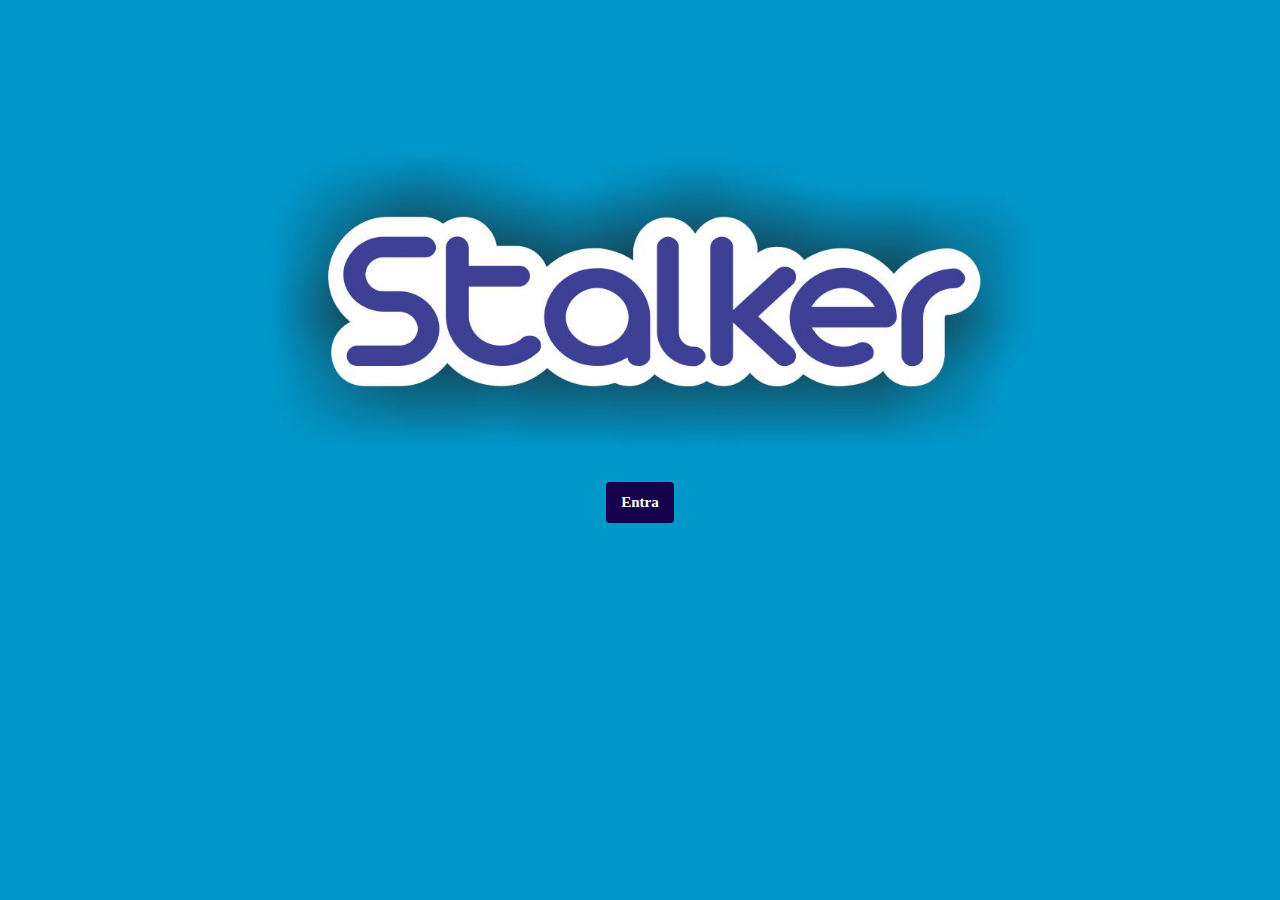
<file: TwitterApp/web/index.html>
<!DOCTYPE html>
<html>
	<head>
	<meta charset="UTF-8">
	<title>Stalker Home</title>
	<link href='http://fonts.googleapis.com/css?family=Lato' rel='stylesheet' type='text/css'>
	<link rel="stylesheet" href="css1/style.css">
	<link rel="stylesheet" href="css1/bootstrap.css">
	 <link rel="stylesheet" href="css1/flat-ui.css">
	
	<script src="js/jquery-1.9.1.js"></script>
	<script src="js/prefixfree.min.js"></script>
    	
	</head>
	<body>
			<div>
				<br>
				<br>
				<br>
				<br>
			<img src ="Stalker.jpg " width = 1000 >
			<br>
			<a href="Twitter" class="btn btn-info"><strong>Entra</strong></a>
			</div>
		
		   
						
		
	</body>
</html>
</file>
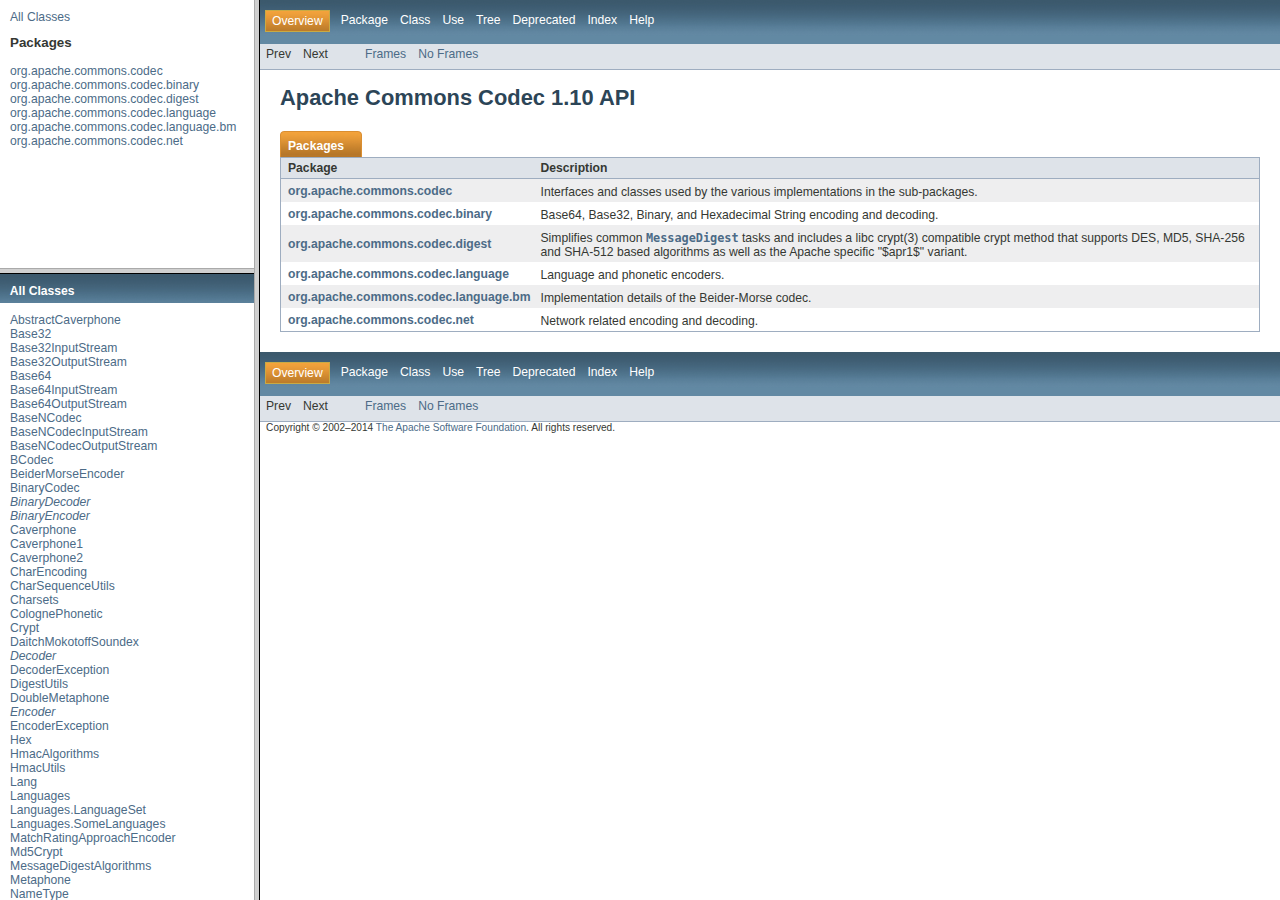
<file: TwitterApp/lib/commons-codec-1.10/apidocs/index.html>
<!DOCTYPE HTML PUBLIC "-//W3C//DTD HTML 4.01 Frameset//EN" "http://www.w3.org/TR/html4/frameset.dtd">
<!-- NewPage -->
<html lang="en">
<head>
<meta http-equiv="Content-Type" content="text/html" charset="UTF-8">
<title>Apache Commons Codec 1.10 API</title>
<script type="text/javascript">
    targetPage = "" + window.location.search;
    if (targetPage != "" && targetPage != "undefined")
        targetPage = targetPage.substring(1);
    if (targetPage.indexOf(":") != -1 || (targetPage != "" && !validURL(targetPage)))
        targetPage = "undefined";
    function validURL(url) {
        try {
            url = decodeURIComponent(url);
        }
        catch (error) {
            return false;
        }
        var pos = url.indexOf(".html");
        if (pos == -1 || pos != url.length - 5)
            return false;
        var allowNumber = false;
        var allowSep = false;
        var seenDot = false;
        for (var i = 0; i < url.length - 5; i++) {
            var ch = url.charAt(i);
            if ('a' <= ch && ch <= 'z' ||
                    'A' <= ch && ch <= 'Z' ||
                    ch == '$' ||
                    ch == '_' ||
                    ch.charCodeAt(0) > 127) {
                allowNumber = true;
                allowSep = true;
            } else if ('0' <= ch && ch <= '9'
                    || ch == '-') {
                if (!allowNumber)
                     return false;
            } else if (ch == '/' || ch == '.') {
                if (!allowSep)
                    return false;
                allowNumber = false;
                allowSep = false;
                if (ch == '.')
                     seenDot = true;
                if (ch == '/' && seenDot)
                     return false;
            } else {
                return false;
            }
        }
        return true;
    }
    function loadFrames() {
        if (targetPage != "" && targetPage != "undefined")
             top.classFrame.location = top.targetPage;
    }
</script>
</head>
<frameset cols="20%,80%" title="Documentation frame" onload="top.loadFrames()">
<frameset rows="30%,70%" title="Left frames" onload="top.loadFrames()">
<frame src="overview-frame.html" name="packageListFrame" title="All Packages">
<frame src="allclasses-frame.html" name="packageFrame" title="All classes and interfaces (except non-static nested types)">
</frameset>
<frame src="overview-summary.html" name="classFrame" title="Package, class and interface descriptions" scrolling="yes">
<noframes>
<noscript>
<div>JavaScript is disabled on your browser.</div>
</noscript>
<h2>Frame Alert</h2>
<p>This document is designed to be viewed using the frames feature. If you see this message, you are using a non-frame-capable web client. Link to <a href="overview-summary.html">Non-frame version</a>.</p>
</noframes>
</frameset>
</html>
</file>
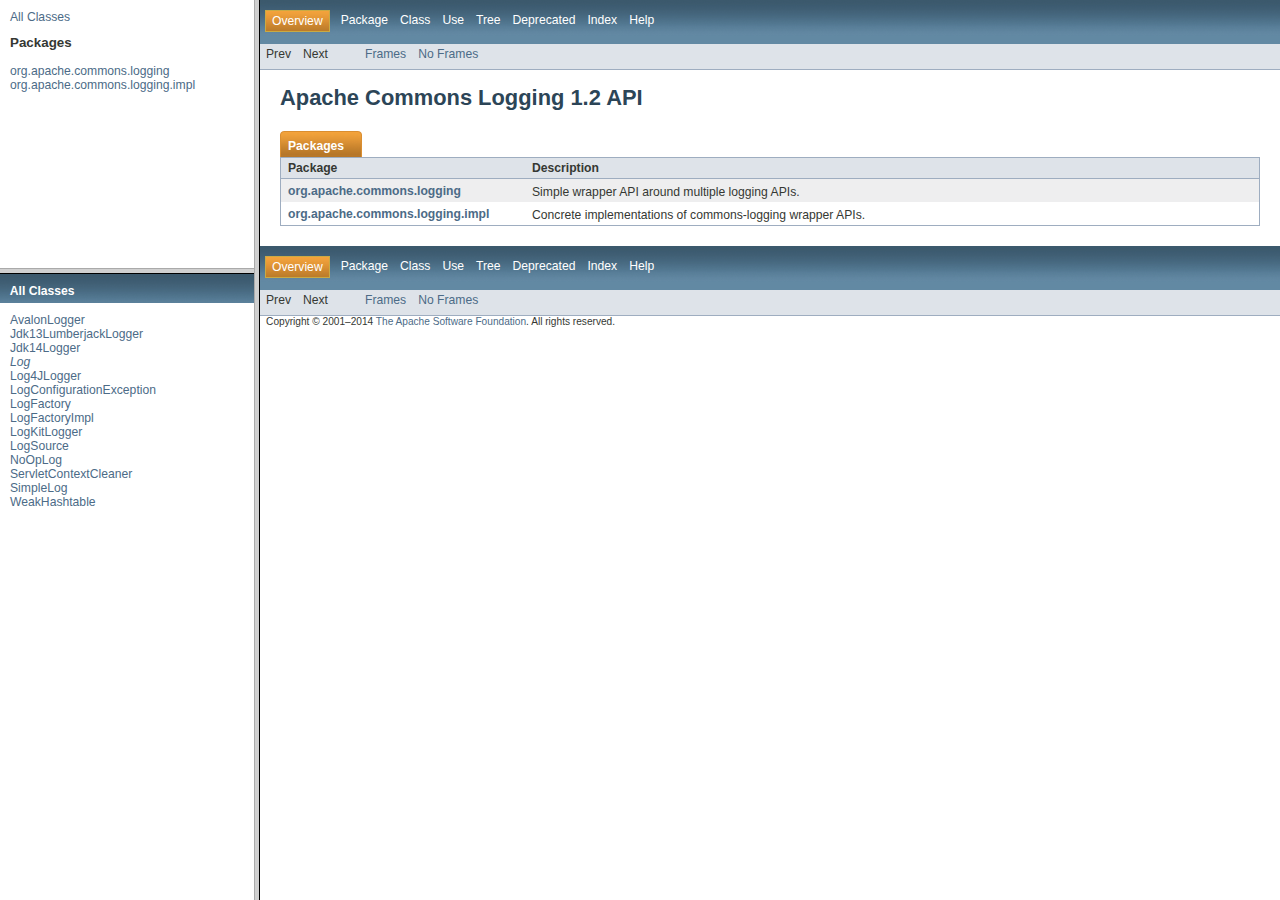
<file: TwitterApp/lib/commons-logging-1.2/apidocs/index.html>
<!DOCTYPE HTML PUBLIC "-//W3C//DTD HTML 4.01 Frameset//EN" "http://www.w3.org/TR/html4/frameset.dtd">
<!-- NewPage -->
<html lang="en">
<head>
<meta http-equiv="Content-Type" content="text/html" charset="iso-8859-1">
<title>Apache Commons Logging 1.2 API</title>
<script type="text/javascript">
    targetPage = "" + window.location.search;
    if (targetPage != "" && targetPage != "undefined")
        targetPage = targetPage.substring(1);
    if (targetPage.indexOf(":") != -1 || (targetPage != "" && !validURL(targetPage)))
        targetPage = "undefined";
    function validURL(url) {
        var pos = url.indexOf(".html");
        if (pos == -1 || pos != url.length - 5)
            return false;
        var allowNumber = false;
        var allowSep = false;
        var seenDot = false;
        for (var i = 0; i < url.length - 5; i++) {
            var ch = url.charAt(i);
            if ('a' <= ch && ch <= 'z' ||
                    'A' <= ch && ch <= 'Z' ||
                    ch == '$' ||
                    ch == '_') {
                allowNumber = true;
                allowSep = true;
            } else if ('0' <= ch && ch <= '9'
                    || ch == '-') {
                if (!allowNumber)
                     return false;
            } else if (ch == '/' || ch == '.') {
                if (!allowSep)
                    return false;
                allowNumber = false;
                allowSep = false;
                if (ch == '.')
                     seenDot = true;
                if (ch == '/' && seenDot)
                     return false;
            } else {
                return false;
            }
        }
        return true;
    }
    function loadFrames() {
        if (targetPage != "" && targetPage != "undefined")
             top.classFrame.location = top.targetPage;
    }
</script>
</head>
<frameset cols="20%,80%" title="Documentation frame" onload="top.loadFrames()">
<frameset rows="30%,70%" title="Left frames" onload="top.loadFrames()">
<frame src="overview-frame.html" name="packageListFrame" title="All Packages">
<frame src="allclasses-frame.html" name="packageFrame" title="All classes and interfaces (except non-static nested types)">
</frameset>
<frame src="overview-summary.html" name="classFrame" title="Package, class and interface descriptions" scrolling="yes">
<noframes>
<noscript>
<div>JavaScript is disabled on your browser.</div>
</noscript>
<h2>Frame Alert</h2>
<p>This document is designed to be viewed using the frames feature. If you see this message, you are using a non-frame-capable web client. Link to <a href="overview-summary.html">Non-frame version</a>.</p>
</noframes>
</frameset>
</html>
</file>
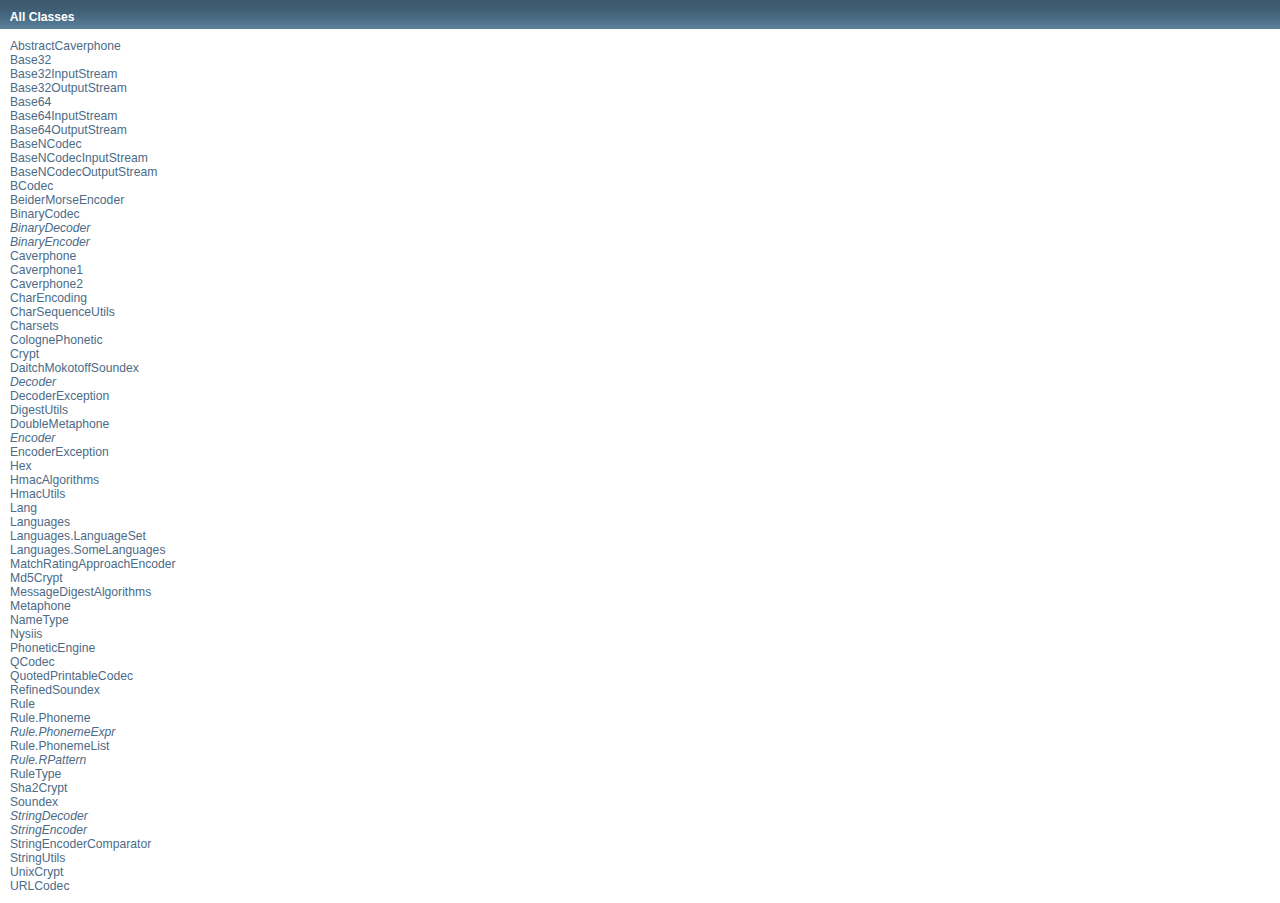
<file: TwitterApp/lib/commons-codec-1.10/apidocs/allclasses-frame.html>
<!DOCTYPE HTML PUBLIC "-//W3C//DTD HTML 4.01 Transitional//EN" "http://www.w3.org/TR/html4/loose.dtd">
<!-- NewPage -->
<html lang="en">
<head>
<meta http-equiv="Content-Type" content="text/html" charset="UTF-8">
<title>All Classes (Apache Commons Codec 1.10 API)</title>
<link rel="stylesheet" type="text/css" href="stylesheet.css" title="Style">
</head>
<body>
<h1 class="bar">All Classes</h1>
<div class="indexContainer">
<ul>
<li><a href="org/apache/commons/codec/language/AbstractCaverphone.html" title="class in org.apache.commons.codec.language" target="classFrame">AbstractCaverphone</a></li>
<li><a href="org/apache/commons/codec/binary/Base32.html" title="class in org.apache.commons.codec.binary" target="classFrame">Base32</a></li>
<li><a href="org/apache/commons/codec/binary/Base32InputStream.html" title="class in org.apache.commons.codec.binary" target="classFrame">Base32InputStream</a></li>
<li><a href="org/apache/commons/codec/binary/Base32OutputStream.html" title="class in org.apache.commons.codec.binary" target="classFrame">Base32OutputStream</a></li>
<li><a href="org/apache/commons/codec/binary/Base64.html" title="class in org.apache.commons.codec.binary" target="classFrame">Base64</a></li>
<li><a href="org/apache/commons/codec/binary/Base64InputStream.html" title="class in org.apache.commons.codec.binary" target="classFrame">Base64InputStream</a></li>
<li><a href="org/apache/commons/codec/binary/Base64OutputStream.html" title="class in org.apache.commons.codec.binary" target="classFrame">Base64OutputStream</a></li>
<li><a href="org/apache/commons/codec/binary/BaseNCodec.html" title="class in org.apache.commons.codec.binary" target="classFrame">BaseNCodec</a></li>
<li><a href="org/apache/commons/codec/binary/BaseNCodecInputStream.html" title="class in org.apache.commons.codec.binary" target="classFrame">BaseNCodecInputStream</a></li>
<li><a href="org/apache/commons/codec/binary/BaseNCodecOutputStream.html" title="class in org.apache.commons.codec.binary" target="classFrame">BaseNCodecOutputStream</a></li>
<li><a href="org/apache/commons/codec/net/BCodec.html" title="class in org.apache.commons.codec.net" target="classFrame">BCodec</a></li>
<li><a href="org/apache/commons/codec/language/bm/BeiderMorseEncoder.html" title="class in org.apache.commons.codec.language.bm" target="classFrame">BeiderMorseEncoder</a></li>
<li><a href="org/apache/commons/codec/binary/BinaryCodec.html" title="class in org.apache.commons.codec.binary" target="classFrame">BinaryCodec</a></li>
<li><a href="org/apache/commons/codec/BinaryDecoder.html" title="interface in org.apache.commons.codec" target="classFrame"><i>BinaryDecoder</i></a></li>
<li><a href="org/apache/commons/codec/BinaryEncoder.html" title="interface in org.apache.commons.codec" target="classFrame"><i>BinaryEncoder</i></a></li>
<li><a href="org/apache/commons/codec/language/Caverphone.html" title="class in org.apache.commons.codec.language" target="classFrame">Caverphone</a></li>
<li><a href="org/apache/commons/codec/language/Caverphone1.html" title="class in org.apache.commons.codec.language" target="classFrame">Caverphone1</a></li>
<li><a href="org/apache/commons/codec/language/Caverphone2.html" title="class in org.apache.commons.codec.language" target="classFrame">Caverphone2</a></li>
<li><a href="org/apache/commons/codec/CharEncoding.html" title="class in org.apache.commons.codec" target="classFrame">CharEncoding</a></li>
<li><a href="org/apache/commons/codec/binary/CharSequenceUtils.html" title="class in org.apache.commons.codec.binary" target="classFrame">CharSequenceUtils</a></li>
<li><a href="org/apache/commons/codec/Charsets.html" title="class in org.apache.commons.codec" target="classFrame">Charsets</a></li>
<li><a href="org/apache/commons/codec/language/ColognePhonetic.html" title="class in org.apache.commons.codec.language" target="classFrame">ColognePhonetic</a></li>
<li><a href="org/apache/commons/codec/digest/Crypt.html" title="class in org.apache.commons.codec.digest" target="classFrame">Crypt</a></li>
<li><a href="org/apache/commons/codec/language/DaitchMokotoffSoundex.html" title="class in org.apache.commons.codec.language" target="classFrame">DaitchMokotoffSoundex</a></li>
<li><a href="org/apache/commons/codec/Decoder.html" title="interface in org.apache.commons.codec" target="classFrame"><i>Decoder</i></a></li>
<li><a href="org/apache/commons/codec/DecoderException.html" title="class in org.apache.commons.codec" target="classFrame">DecoderException</a></li>
<li><a href="org/apache/commons/codec/digest/DigestUtils.html" title="class in org.apache.commons.codec.digest" target="classFrame">DigestUtils</a></li>
<li><a href="org/apache/commons/codec/language/DoubleMetaphone.html" title="class in org.apache.commons.codec.language" target="classFrame">DoubleMetaphone</a></li>
<li><a href="org/apache/commons/codec/Encoder.html" title="interface in org.apache.commons.codec" target="classFrame"><i>Encoder</i></a></li>
<li><a href="org/apache/commons/codec/EncoderException.html" title="class in org.apache.commons.codec" target="classFrame">EncoderException</a></li>
<li><a href="org/apache/commons/codec/binary/Hex.html" title="class in org.apache.commons.codec.binary" target="classFrame">Hex</a></li>
<li><a href="org/apache/commons/codec/digest/HmacAlgorithms.html" title="enum in org.apache.commons.codec.digest" target="classFrame">HmacAlgorithms</a></li>
<li><a href="org/apache/commons/codec/digest/HmacUtils.html" title="class in org.apache.commons.codec.digest" target="classFrame">HmacUtils</a></li>
<li><a href="org/apache/commons/codec/language/bm/Lang.html" title="class in org.apache.commons.codec.language.bm" target="classFrame">Lang</a></li>
<li><a href="org/apache/commons/codec/language/bm/Languages.html" title="class in org.apache.commons.codec.language.bm" target="classFrame">Languages</a></li>
<li><a href="org/apache/commons/codec/language/bm/Languages.LanguageSet.html" title="class in org.apache.commons.codec.language.bm" target="classFrame">Languages.LanguageSet</a></li>
<li><a href="org/apache/commons/codec/language/bm/Languages.SomeLanguages.html" title="class in org.apache.commons.codec.language.bm" target="classFrame">Languages.SomeLanguages</a></li>
<li><a href="org/apache/commons/codec/language/MatchRatingApproachEncoder.html" title="class in org.apache.commons.codec.language" target="classFrame">MatchRatingApproachEncoder</a></li>
<li><a href="org/apache/commons/codec/digest/Md5Crypt.html" title="class in org.apache.commons.codec.digest" target="classFrame">Md5Crypt</a></li>
<li><a href="org/apache/commons/codec/digest/MessageDigestAlgorithms.html" title="class in org.apache.commons.codec.digest" target="classFrame">MessageDigestAlgorithms</a></li>
<li><a href="org/apache/commons/codec/language/Metaphone.html" title="class in org.apache.commons.codec.language" target="classFrame">Metaphone</a></li>
<li><a href="org/apache/commons/codec/language/bm/NameType.html" title="enum in org.apache.commons.codec.language.bm" target="classFrame">NameType</a></li>
<li><a href="org/apache/commons/codec/language/Nysiis.html" title="class in org.apache.commons.codec.language" target="classFrame">Nysiis</a></li>
<li><a href="org/apache/commons/codec/language/bm/PhoneticEngine.html" title="class in org.apache.commons.codec.language.bm" target="classFrame">PhoneticEngine</a></li>
<li><a href="org/apache/commons/codec/net/QCodec.html" title="class in org.apache.commons.codec.net" target="classFrame">QCodec</a></li>
<li><a href="org/apache/commons/codec/net/QuotedPrintableCodec.html" title="class in org.apache.commons.codec.net" target="classFrame">QuotedPrintableCodec</a></li>
<li><a href="org/apache/commons/codec/language/RefinedSoundex.html" title="class in org.apache.commons.codec.language" target="classFrame">RefinedSoundex</a></li>
<li><a href="org/apache/commons/codec/language/bm/Rule.html" title="class in org.apache.commons.codec.language.bm" target="classFrame">Rule</a></li>
<li><a href="org/apache/commons/codec/language/bm/Rule.Phoneme.html" title="class in org.apache.commons.codec.language.bm" target="classFrame">Rule.Phoneme</a></li>
<li><a href="org/apache/commons/codec/language/bm/Rule.PhonemeExpr.html" title="interface in org.apache.commons.codec.language.bm" target="classFrame"><i>Rule.PhonemeExpr</i></a></li>
<li><a href="org/apache/commons/codec/language/bm/Rule.PhonemeList.html" title="class in org.apache.commons.codec.language.bm" target="classFrame">Rule.PhonemeList</a></li>
<li><a href="org/apache/commons/codec/language/bm/Rule.RPattern.html" title="interface in org.apache.commons.codec.language.bm" target="classFrame"><i>Rule.RPattern</i></a></li>
<li><a href="org/apache/commons/codec/language/bm/RuleType.html" title="enum in org.apache.commons.codec.language.bm" target="classFrame">RuleType</a></li>
<li><a href="org/apache/commons/codec/digest/Sha2Crypt.html" title="class in org.apache.commons.codec.digest" target="classFrame">Sha2Crypt</a></li>
<li><a href="org/apache/commons/codec/language/Soundex.html" title="class in org.apache.commons.codec.language" target="classFrame">Soundex</a></li>
<li><a href="org/apache/commons/codec/StringDecoder.html" title="interface in org.apache.commons.codec" target="classFrame"><i>StringDecoder</i></a></li>
<li><a href="org/apache/commons/codec/StringEncoder.html" title="interface in org.apache.commons.codec" target="classFrame"><i>StringEncoder</i></a></li>
<li><a href="org/apache/commons/codec/StringEncoderComparator.html" title="class in org.apache.commons.codec" target="classFrame">StringEncoderComparator</a></li>
<li><a href="org/apache/commons/codec/binary/StringUtils.html" title="class in org.apache.commons.codec.binary" target="classFrame">StringUtils</a></li>
<li><a href="org/apache/commons/codec/digest/UnixCrypt.html" title="class in org.apache.commons.codec.digest" target="classFrame">UnixCrypt</a></li>
<li><a href="org/apache/commons/codec/net/URLCodec.html" title="class in org.apache.commons.codec.net" target="classFrame">URLCodec</a></li>
</ul>
</div>
</body>
</html>
</file>
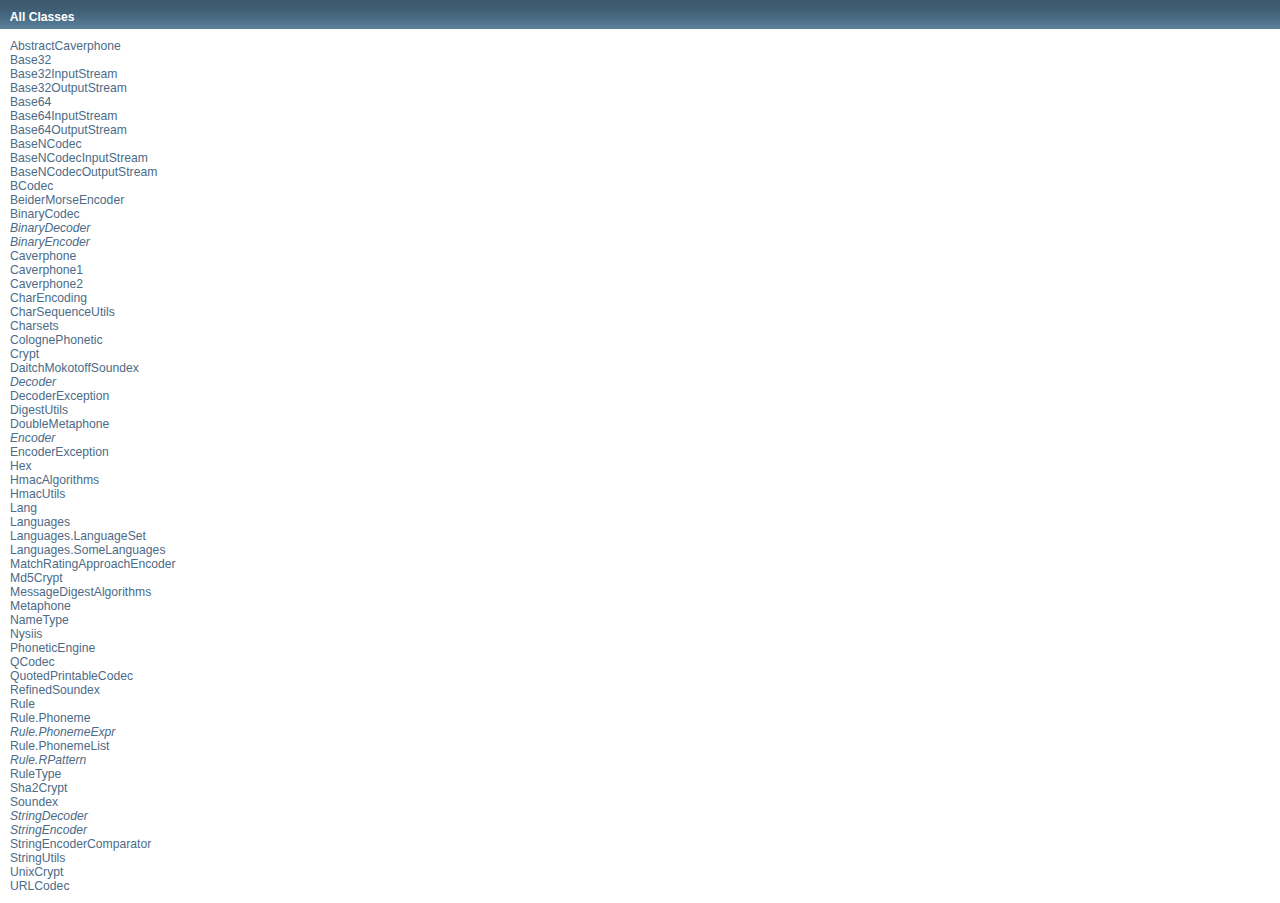
<file: TwitterApp/lib/commons-codec-1.10/apidocs/allclasses-noframe.html>
<!DOCTYPE HTML PUBLIC "-//W3C//DTD HTML 4.01 Transitional//EN" "http://www.w3.org/TR/html4/loose.dtd">
<!-- NewPage -->
<html lang="en">
<head>
<meta http-equiv="Content-Type" content="text/html" charset="UTF-8">
<title>All Classes (Apache Commons Codec 1.10 API)</title>
<link rel="stylesheet" type="text/css" href="stylesheet.css" title="Style">
</head>
<body>
<h1 class="bar">All Classes</h1>
<div class="indexContainer">
<ul>
<li><a href="org/apache/commons/codec/language/AbstractCaverphone.html" title="class in org.apache.commons.codec.language">AbstractCaverphone</a></li>
<li><a href="org/apache/commons/codec/binary/Base32.html" title="class in org.apache.commons.codec.binary">Base32</a></li>
<li><a href="org/apache/commons/codec/binary/Base32InputStream.html" title="class in org.apache.commons.codec.binary">Base32InputStream</a></li>
<li><a href="org/apache/commons/codec/binary/Base32OutputStream.html" title="class in org.apache.commons.codec.binary">Base32OutputStream</a></li>
<li><a href="org/apache/commons/codec/binary/Base64.html" title="class in org.apache.commons.codec.binary">Base64</a></li>
<li><a href="org/apache/commons/codec/binary/Base64InputStream.html" title="class in org.apache.commons.codec.binary">Base64InputStream</a></li>
<li><a href="org/apache/commons/codec/binary/Base64OutputStream.html" title="class in org.apache.commons.codec.binary">Base64OutputStream</a></li>
<li><a href="org/apache/commons/codec/binary/BaseNCodec.html" title="class in org.apache.commons.codec.binary">BaseNCodec</a></li>
<li><a href="org/apache/commons/codec/binary/BaseNCodecInputStream.html" title="class in org.apache.commons.codec.binary">BaseNCodecInputStream</a></li>
<li><a href="org/apache/commons/codec/binary/BaseNCodecOutputStream.html" title="class in org.apache.commons.codec.binary">BaseNCodecOutputStream</a></li>
<li><a href="org/apache/commons/codec/net/BCodec.html" title="class in org.apache.commons.codec.net">BCodec</a></li>
<li><a href="org/apache/commons/codec/language/bm/BeiderMorseEncoder.html" title="class in org.apache.commons.codec.language.bm">BeiderMorseEncoder</a></li>
<li><a href="org/apache/commons/codec/binary/BinaryCodec.html" title="class in org.apache.commons.codec.binary">BinaryCodec</a></li>
<li><a href="org/apache/commons/codec/BinaryDecoder.html" title="interface in org.apache.commons.codec"><i>BinaryDecoder</i></a></li>
<li><a href="org/apache/commons/codec/BinaryEncoder.html" title="interface in org.apache.commons.codec"><i>BinaryEncoder</i></a></li>
<li><a href="org/apache/commons/codec/language/Caverphone.html" title="class in org.apache.commons.codec.language">Caverphone</a></li>
<li><a href="org/apache/commons/codec/language/Caverphone1.html" title="class in org.apache.commons.codec.language">Caverphone1</a></li>
<li><a href="org/apache/commons/codec/language/Caverphone2.html" title="class in org.apache.commons.codec.language">Caverphone2</a></li>
<li><a href="org/apache/commons/codec/CharEncoding.html" title="class in org.apache.commons.codec">CharEncoding</a></li>
<li><a href="org/apache/commons/codec/binary/CharSequenceUtils.html" title="class in org.apache.commons.codec.binary">CharSequenceUtils</a></li>
<li><a href="org/apache/commons/codec/Charsets.html" title="class in org.apache.commons.codec">Charsets</a></li>
<li><a href="org/apache/commons/codec/language/ColognePhonetic.html" title="class in org.apache.commons.codec.language">ColognePhonetic</a></li>
<li><a href="org/apache/commons/codec/digest/Crypt.html" title="class in org.apache.commons.codec.digest">Crypt</a></li>
<li><a href="org/apache/commons/codec/language/DaitchMokotoffSoundex.html" title="class in org.apache.commons.codec.language">DaitchMokotoffSoundex</a></li>
<li><a href="org/apache/commons/codec/Decoder.html" title="interface in org.apache.commons.codec"><i>Decoder</i></a></li>
<li><a href="org/apache/commons/codec/DecoderException.html" title="class in org.apache.commons.codec">DecoderException</a></li>
<li><a href="org/apache/commons/codec/digest/DigestUtils.html" title="class in org.apache.commons.codec.digest">DigestUtils</a></li>
<li><a href="org/apache/commons/codec/language/DoubleMetaphone.html" title="class in org.apache.commons.codec.language">DoubleMetaphone</a></li>
<li><a href="org/apache/commons/codec/Encoder.html" title="interface in org.apache.commons.codec"><i>Encoder</i></a></li>
<li><a href="org/apache/commons/codec/EncoderException.html" title="class in org.apache.commons.codec">EncoderException</a></li>
<li><a href="org/apache/commons/codec/binary/Hex.html" title="class in org.apache.commons.codec.binary">Hex</a></li>
<li><a href="org/apache/commons/codec/digest/HmacAlgorithms.html" title="enum in org.apache.commons.codec.digest">HmacAlgorithms</a></li>
<li><a href="org/apache/commons/codec/digest/HmacUtils.html" title="class in org.apache.commons.codec.digest">HmacUtils</a></li>
<li><a href="org/apache/commons/codec/language/bm/Lang.html" title="class in org.apache.commons.codec.language.bm">Lang</a></li>
<li><a href="org/apache/commons/codec/language/bm/Languages.html" title="class in org.apache.commons.codec.language.bm">Languages</a></li>
<li><a href="org/apache/commons/codec/language/bm/Languages.LanguageSet.html" title="class in org.apache.commons.codec.language.bm">Languages.LanguageSet</a></li>
<li><a href="org/apache/commons/codec/language/bm/Languages.SomeLanguages.html" title="class in org.apache.commons.codec.language.bm">Languages.SomeLanguages</a></li>
<li><a href="org/apache/commons/codec/language/MatchRatingApproachEncoder.html" title="class in org.apache.commons.codec.language">MatchRatingApproachEncoder</a></li>
<li><a href="org/apache/commons/codec/digest/Md5Crypt.html" title="class in org.apache.commons.codec.digest">Md5Crypt</a></li>
<li><a href="org/apache/commons/codec/digest/MessageDigestAlgorithms.html" title="class in org.apache.commons.codec.digest">MessageDigestAlgorithms</a></li>
<li><a href="org/apache/commons/codec/language/Metaphone.html" title="class in org.apache.commons.codec.language">Metaphone</a></li>
<li><a href="org/apache/commons/codec/language/bm/NameType.html" title="enum in org.apache.commons.codec.language.bm">NameType</a></li>
<li><a href="org/apache/commons/codec/language/Nysiis.html" title="class in org.apache.commons.codec.language">Nysiis</a></li>
<li><a href="org/apache/commons/codec/language/bm/PhoneticEngine.html" title="class in org.apache.commons.codec.language.bm">PhoneticEngine</a></li>
<li><a href="org/apache/commons/codec/net/QCodec.html" title="class in org.apache.commons.codec.net">QCodec</a></li>
<li><a href="org/apache/commons/codec/net/QuotedPrintableCodec.html" title="class in org.apache.commons.codec.net">QuotedPrintableCodec</a></li>
<li><a href="org/apache/commons/codec/language/RefinedSoundex.html" title="class in org.apache.commons.codec.language">RefinedSoundex</a></li>
<li><a href="org/apache/commons/codec/language/bm/Rule.html" title="class in org.apache.commons.codec.language.bm">Rule</a></li>
<li><a href="org/apache/commons/codec/language/bm/Rule.Phoneme.html" title="class in org.apache.commons.codec.language.bm">Rule.Phoneme</a></li>
<li><a href="org/apache/commons/codec/language/bm/Rule.PhonemeExpr.html" title="interface in org.apache.commons.codec.language.bm"><i>Rule.PhonemeExpr</i></a></li>
<li><a href="org/apache/commons/codec/language/bm/Rule.PhonemeList.html" title="class in org.apache.commons.codec.language.bm">Rule.PhonemeList</a></li>
<li><a href="org/apache/commons/codec/language/bm/Rule.RPattern.html" title="interface in org.apache.commons.codec.language.bm"><i>Rule.RPattern</i></a></li>
<li><a href="org/apache/commons/codec/language/bm/RuleType.html" title="enum in org.apache.commons.codec.language.bm">RuleType</a></li>
<li><a href="org/apache/commons/codec/digest/Sha2Crypt.html" title="class in org.apache.commons.codec.digest">Sha2Crypt</a></li>
<li><a href="org/apache/commons/codec/language/Soundex.html" title="class in org.apache.commons.codec.language">Soundex</a></li>
<li><a href="org/apache/commons/codec/StringDecoder.html" title="interface in org.apache.commons.codec"><i>StringDecoder</i></a></li>
<li><a href="org/apache/commons/codec/StringEncoder.html" title="interface in org.apache.commons.codec"><i>StringEncoder</i></a></li>
<li><a href="org/apache/commons/codec/StringEncoderComparator.html" title="class in org.apache.commons.codec">StringEncoderComparator</a></li>
<li><a href="org/apache/commons/codec/binary/StringUtils.html" title="class in org.apache.commons.codec.binary">StringUtils</a></li>
<li><a href="org/apache/commons/codec/digest/UnixCrypt.html" title="class in org.apache.commons.codec.digest">UnixCrypt</a></li>
<li><a href="org/apache/commons/codec/net/URLCodec.html" title="class in org.apache.commons.codec.net">URLCodec</a></li>
</ul>
</div>
</body>
</html>
</file>
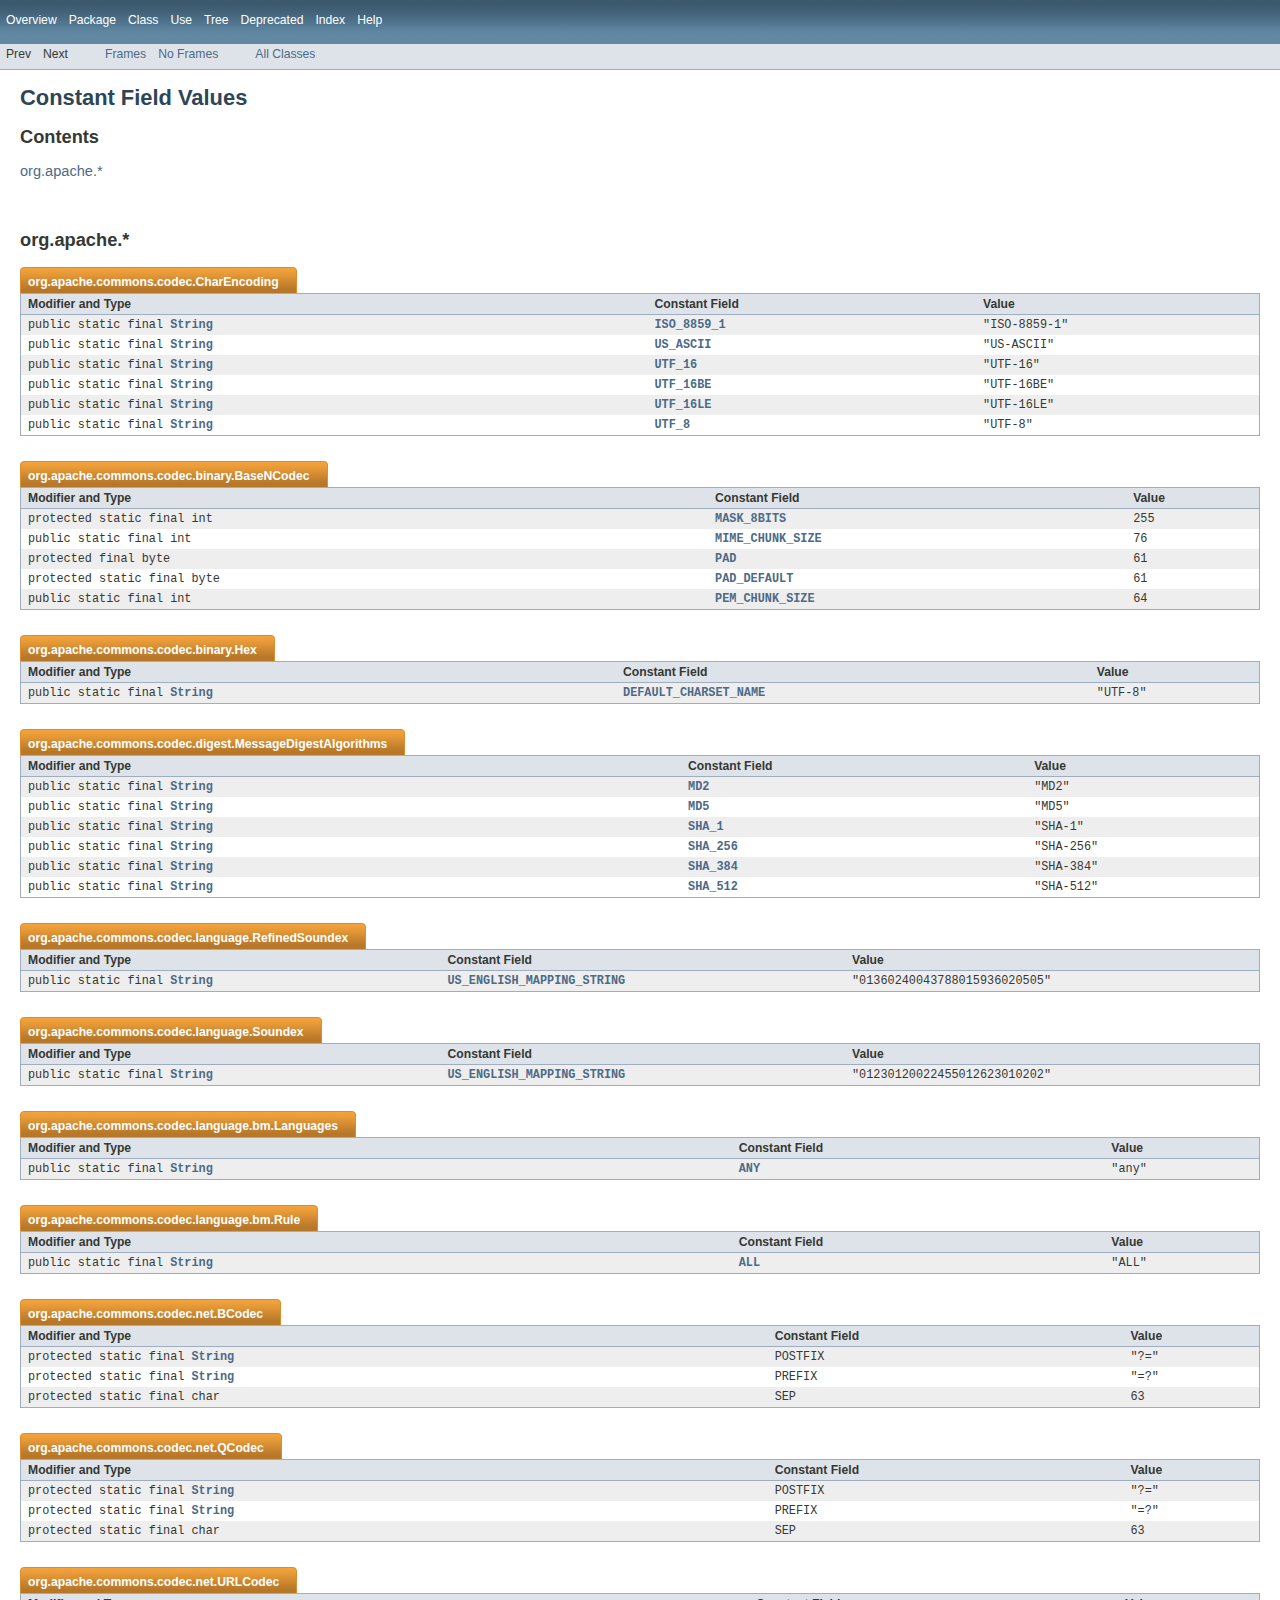
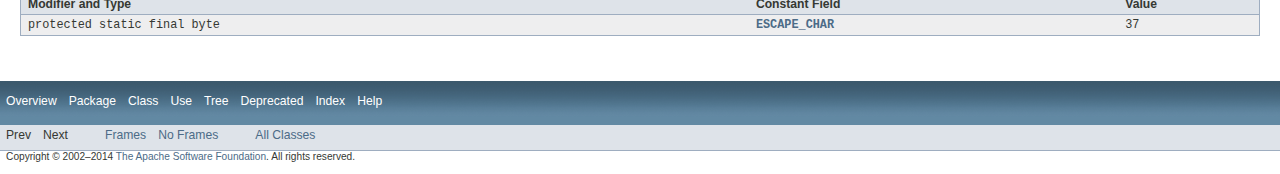
<file: TwitterApp/lib/commons-codec-1.10/apidocs/constant-values.html>
<!DOCTYPE HTML PUBLIC "-//W3C//DTD HTML 4.01 Transitional//EN" "http://www.w3.org/TR/html4/loose.dtd">
<!-- NewPage -->
<html lang="en">
<head>
<meta http-equiv="Content-Type" content="text/html" charset="UTF-8">
<title>Constant Field Values (Apache Commons Codec 1.10 API)</title>
<link rel="stylesheet" type="text/css" href="stylesheet.css" title="Style">
</head>
<body>
<script type="text/javascript"><!--
    if (location.href.indexOf('is-external=true') == -1) {
        parent.document.title="Constant Field Values (Apache Commons Codec 1.10 API)";
    }
//-->
</script>
<noscript>
<div>JavaScript is disabled on your browser.</div>
</noscript>
<!-- ========= START OF TOP NAVBAR ======= -->
<div class="topNav"><a name="navbar_top">
<!--   -->
</a><a href="#skip-navbar_top" title="Skip navigation links"></a><a name="navbar_top_firstrow">
<!--   -->
</a>
<ul class="navList" title="Navigation">
<li><a href="overview-summary.html">Overview</a></li>
<li>Package</li>
<li>Class</li>
<li>Use</li>
<li><a href="overview-tree.html">Tree</a></li>
<li><a href="deprecated-list.html">Deprecated</a></li>
<li><a href="index-all.html">Index</a></li>
<li><a href="help-doc.html">Help</a></li>
</ul>
</div>
<div class="subNav">
<ul class="navList">
<li>Prev</li>
<li>Next</li>
</ul>
<ul class="navList">
<li><a href="index.html?constant-values.html" target="_top">Frames</a></li>
<li><a href="constant-values.html" target="_top">No Frames</a></li>
</ul>
<ul class="navList" id="allclasses_navbar_top">
<li><a href="allclasses-noframe.html">All Classes</a></li>
</ul>
<div>
<script type="text/javascript"><!--
  allClassesLink = document.getElementById("allclasses_navbar_top");
  if(window==top) {
    allClassesLink.style.display = "block";
  }
  else {
    allClassesLink.style.display = "none";
  }
  //-->
</script>
</div>
<a name="skip-navbar_top">
<!--   -->
</a></div>
<!-- ========= END OF TOP NAVBAR ========= -->
<div class="header">
<h1 title="Constant Field Values" class="title">Constant Field Values</h1>
<h2 title="Contents">Contents</h2>
<ul>
<li><a href="#org.apache">org.apache.*</a></li>
</ul>
</div>
<div class="constantValuesContainer"><a name="org.apache">
<!--   -->
</a>
<h2 title="org.apache">org.apache.*</h2>
<ul class="blockList">
<li class="blockList">
<table border="0" cellpadding="3" cellspacing="0" summary="Constant Field Values table, listing constant fields, and values">
<caption><span>org.apache.commons.codec.<a href="org/apache/commons/codec/CharEncoding.html" title="class in org.apache.commons.codec">CharEncoding</a></span><span class="tabEnd">&nbsp;</span></caption>
<tr>
<th class="colFirst" scope="col">Modifier and Type</th>
<th scope="col">Constant Field</th>
<th class="colLast" scope="col">Value</th>
</tr>
<tbody>
<tr class="altColor">
<td class="colFirst"><a name="org.apache.commons.codec.CharEncoding.ISO_8859_1">
<!--   -->
</a><code>public&nbsp;static&nbsp;final&nbsp;<a href="http://docs.oracle.com/javase/7/docs/api/java/lang/String.html?is-external=true" title="class or interface in java.lang">String</a></code></td>
<td><code><a href="org/apache/commons/codec/CharEncoding.html#ISO_8859_1">ISO_8859_1</a></code></td>
<td class="colLast"><code>"ISO-8859-1"</code></td>
</tr>
<tr class="rowColor">
<td class="colFirst"><a name="org.apache.commons.codec.CharEncoding.US_ASCII">
<!--   -->
</a><code>public&nbsp;static&nbsp;final&nbsp;<a href="http://docs.oracle.com/javase/7/docs/api/java/lang/String.html?is-external=true" title="class or interface in java.lang">String</a></code></td>
<td><code><a href="org/apache/commons/codec/CharEncoding.html#US_ASCII">US_ASCII</a></code></td>
<td class="colLast"><code>"US-ASCII"</code></td>
</tr>
<tr class="altColor">
<td class="colFirst"><a name="org.apache.commons.codec.CharEncoding.UTF_16">
<!--   -->
</a><code>public&nbsp;static&nbsp;final&nbsp;<a href="http://docs.oracle.com/javase/7/docs/api/java/lang/String.html?is-external=true" title="class or interface in java.lang">String</a></code></td>
<td><code><a href="org/apache/commons/codec/CharEncoding.html#UTF_16">UTF_16</a></code></td>
<td class="colLast"><code>"UTF-16"</code></td>
</tr>
<tr class="rowColor">
<td class="colFirst"><a name="org.apache.commons.codec.CharEncoding.UTF_16BE">
<!--   -->
</a><code>public&nbsp;static&nbsp;final&nbsp;<a href="http://docs.oracle.com/javase/7/docs/api/java/lang/String.html?is-external=true" title="class or interface in java.lang">String</a></code></td>
<td><code><a href="org/apache/commons/codec/CharEncoding.html#UTF_16BE">UTF_16BE</a></code></td>
<td class="colLast"><code>"UTF-16BE"</code></td>
</tr>
<tr class="altColor">
<td class="colFirst"><a name="org.apache.commons.codec.CharEncoding.UTF_16LE">
<!--   -->
</a><code>public&nbsp;static&nbsp;final&nbsp;<a href="http://docs.oracle.com/javase/7/docs/api/java/lang/String.html?is-external=true" title="class or interface in java.lang">String</a></code></td>
<td><code><a href="org/apache/commons/codec/CharEncoding.html#UTF_16LE">UTF_16LE</a></code></td>
<td class="colLast"><code>"UTF-16LE"</code></td>
</tr>
<tr class="rowColor">
<td class="colFirst"><a name="org.apache.commons.codec.CharEncoding.UTF_8">
<!--   -->
</a><code>public&nbsp;static&nbsp;final&nbsp;<a href="http://docs.oracle.com/javase/7/docs/api/java/lang/String.html?is-external=true" title="class or interface in java.lang">String</a></code></td>
<td><code><a href="org/apache/commons/codec/CharEncoding.html#UTF_8">UTF_8</a></code></td>
<td class="colLast"><code>"UTF-8"</code></td>
</tr>
</tbody>
</table>
</li>
</ul>
<ul class="blockList">
<li class="blockList">
<table border="0" cellpadding="3" cellspacing="0" summary="Constant Field Values table, listing constant fields, and values">
<caption><span>org.apache.commons.codec.binary.<a href="org/apache/commons/codec/binary/BaseNCodec.html" title="class in org.apache.commons.codec.binary">BaseNCodec</a></span><span class="tabEnd">&nbsp;</span></caption>
<tr>
<th class="colFirst" scope="col">Modifier and Type</th>
<th scope="col">Constant Field</th>
<th class="colLast" scope="col">Value</th>
</tr>
<tbody>
<tr class="altColor">
<td class="colFirst"><a name="org.apache.commons.codec.binary.BaseNCodec.MASK_8BITS">
<!--   -->
</a><code>protected&nbsp;static&nbsp;final&nbsp;int</code></td>
<td><code><a href="org/apache/commons/codec/binary/BaseNCodec.html#MASK_8BITS">MASK_8BITS</a></code></td>
<td class="colLast"><code>255</code></td>
</tr>
<tr class="rowColor">
<td class="colFirst"><a name="org.apache.commons.codec.binary.BaseNCodec.MIME_CHUNK_SIZE">
<!--   -->
</a><code>public&nbsp;static&nbsp;final&nbsp;int</code></td>
<td><code><a href="org/apache/commons/codec/binary/BaseNCodec.html#MIME_CHUNK_SIZE">MIME_CHUNK_SIZE</a></code></td>
<td class="colLast"><code>76</code></td>
</tr>
<tr class="altColor">
<td class="colFirst"><a name="org.apache.commons.codec.binary.BaseNCodec.PAD">
<!--   -->
</a><code>protected&nbsp;final&nbsp;byte</code></td>
<td><code><a href="org/apache/commons/codec/binary/BaseNCodec.html#PAD">PAD</a></code></td>
<td class="colLast"><code>61</code></td>
</tr>
<tr class="rowColor">
<td class="colFirst"><a name="org.apache.commons.codec.binary.BaseNCodec.PAD_DEFAULT">
<!--   -->
</a><code>protected&nbsp;static&nbsp;final&nbsp;byte</code></td>
<td><code><a href="org/apache/commons/codec/binary/BaseNCodec.html#PAD_DEFAULT">PAD_DEFAULT</a></code></td>
<td class="colLast"><code>61</code></td>
</tr>
<tr class="altColor">
<td class="colFirst"><a name="org.apache.commons.codec.binary.BaseNCodec.PEM_CHUNK_SIZE">
<!--   -->
</a><code>public&nbsp;static&nbsp;final&nbsp;int</code></td>
<td><code><a href="org/apache/commons/codec/binary/BaseNCodec.html#PEM_CHUNK_SIZE">PEM_CHUNK_SIZE</a></code></td>
<td class="colLast"><code>64</code></td>
</tr>
</tbody>
</table>
</li>
<li class="blockList">
<table border="0" cellpadding="3" cellspacing="0" summary="Constant Field Values table, listing constant fields, and values">
<caption><span>org.apache.commons.codec.binary.<a href="org/apache/commons/codec/binary/Hex.html" title="class in org.apache.commons.codec.binary">Hex</a></span><span class="tabEnd">&nbsp;</span></caption>
<tr>
<th class="colFirst" scope="col">Modifier and Type</th>
<th scope="col">Constant Field</th>
<th class="colLast" scope="col">Value</th>
</tr>
<tbody>
<tr class="altColor">
<td class="colFirst"><a name="org.apache.commons.codec.binary.Hex.DEFAULT_CHARSET_NAME">
<!--   -->
</a><code>public&nbsp;static&nbsp;final&nbsp;<a href="http://docs.oracle.com/javase/7/docs/api/java/lang/String.html?is-external=true" title="class or interface in java.lang">String</a></code></td>
<td><code><a href="org/apache/commons/codec/binary/Hex.html#DEFAULT_CHARSET_NAME">DEFAULT_CHARSET_NAME</a></code></td>
<td class="colLast"><code>"UTF-8"</code></td>
</tr>
</tbody>
</table>
</li>
</ul>
<ul class="blockList">
<li class="blockList">
<table border="0" cellpadding="3" cellspacing="0" summary="Constant Field Values table, listing constant fields, and values">
<caption><span>org.apache.commons.codec.digest.<a href="org/apache/commons/codec/digest/MessageDigestAlgorithms.html" title="class in org.apache.commons.codec.digest">MessageDigestAlgorithms</a></span><span class="tabEnd">&nbsp;</span></caption>
<tr>
<th class="colFirst" scope="col">Modifier and Type</th>
<th scope="col">Constant Field</th>
<th class="colLast" scope="col">Value</th>
</tr>
<tbody>
<tr class="altColor">
<td class="colFirst"><a name="org.apache.commons.codec.digest.MessageDigestAlgorithms.MD2">
<!--   -->
</a><code>public&nbsp;static&nbsp;final&nbsp;<a href="http://docs.oracle.com/javase/7/docs/api/java/lang/String.html?is-external=true" title="class or interface in java.lang">String</a></code></td>
<td><code><a href="org/apache/commons/codec/digest/MessageDigestAlgorithms.html#MD2">MD2</a></code></td>
<td class="colLast"><code>"MD2"</code></td>
</tr>
<tr class="rowColor">
<td class="colFirst"><a name="org.apache.commons.codec.digest.MessageDigestAlgorithms.MD5">
<!--   -->
</a><code>public&nbsp;static&nbsp;final&nbsp;<a href="http://docs.oracle.com/javase/7/docs/api/java/lang/String.html?is-external=true" title="class or interface in java.lang">String</a></code></td>
<td><code><a href="org/apache/commons/codec/digest/MessageDigestAlgorithms.html#MD5">MD5</a></code></td>
<td class="colLast"><code>"MD5"</code></td>
</tr>
<tr class="altColor">
<td class="colFirst"><a name="org.apache.commons.codec.digest.MessageDigestAlgorithms.SHA_1">
<!--   -->
</a><code>public&nbsp;static&nbsp;final&nbsp;<a href="http://docs.oracle.com/javase/7/docs/api/java/lang/String.html?is-external=true" title="class or interface in java.lang">String</a></code></td>
<td><code><a href="org/apache/commons/codec/digest/MessageDigestAlgorithms.html#SHA_1">SHA_1</a></code></td>
<td class="colLast"><code>"SHA-1"</code></td>
</tr>
<tr class="rowColor">
<td class="colFirst"><a name="org.apache.commons.codec.digest.MessageDigestAlgorithms.SHA_256">
<!--   -->
</a><code>public&nbsp;static&nbsp;final&nbsp;<a href="http://docs.oracle.com/javase/7/docs/api/java/lang/String.html?is-external=true" title="class or interface in java.lang">String</a></code></td>
<td><code><a href="org/apache/commons/codec/digest/MessageDigestAlgorithms.html#SHA_256">SHA_256</a></code></td>
<td class="colLast"><code>"SHA-256"</code></td>
</tr>
<tr class="altColor">
<td class="colFirst"><a name="org.apache.commons.codec.digest.MessageDigestAlgorithms.SHA_384">
<!--   -->
</a><code>public&nbsp;static&nbsp;final&nbsp;<a href="http://docs.oracle.com/javase/7/docs/api/java/lang/String.html?is-external=true" title="class or interface in java.lang">String</a></code></td>
<td><code><a href="org/apache/commons/codec/digest/MessageDigestAlgorithms.html#SHA_384">SHA_384</a></code></td>
<td class="colLast"><code>"SHA-384"</code></td>
</tr>
<tr class="rowColor">
<td class="colFirst"><a name="org.apache.commons.codec.digest.MessageDigestAlgorithms.SHA_512">
<!--   -->
</a><code>public&nbsp;static&nbsp;final&nbsp;<a href="http://docs.oracle.com/javase/7/docs/api/java/lang/String.html?is-external=true" title="class or interface in java.lang">String</a></code></td>
<td><code><a href="org/apache/commons/codec/digest/MessageDigestAlgorithms.html#SHA_512">SHA_512</a></code></td>
<td class="colLast"><code>"SHA-512"</code></td>
</tr>
</tbody>
</table>
</li>
</ul>
<ul class="blockList">
<li class="blockList">
<table border="0" cellpadding="3" cellspacing="0" summary="Constant Field Values table, listing constant fields, and values">
<caption><span>org.apache.commons.codec.language.<a href="org/apache/commons/codec/language/RefinedSoundex.html" title="class in org.apache.commons.codec.language">RefinedSoundex</a></span><span class="tabEnd">&nbsp;</span></caption>
<tr>
<th class="colFirst" scope="col">Modifier and Type</th>
<th scope="col">Constant Field</th>
<th class="colLast" scope="col">Value</th>
</tr>
<tbody>
<tr class="altColor">
<td class="colFirst"><a name="org.apache.commons.codec.language.RefinedSoundex.US_ENGLISH_MAPPING_STRING">
<!--   -->
</a><code>public&nbsp;static&nbsp;final&nbsp;<a href="http://docs.oracle.com/javase/7/docs/api/java/lang/String.html?is-external=true" title="class or interface in java.lang">String</a></code></td>
<td><code><a href="org/apache/commons/codec/language/RefinedSoundex.html#US_ENGLISH_MAPPING_STRING">US_ENGLISH_MAPPING_STRING</a></code></td>
<td class="colLast"><code>"01360240043788015936020505"</code></td>
</tr>
</tbody>
</table>
</li>
<li class="blockList">
<table border="0" cellpadding="3" cellspacing="0" summary="Constant Field Values table, listing constant fields, and values">
<caption><span>org.apache.commons.codec.language.<a href="org/apache/commons/codec/language/Soundex.html" title="class in org.apache.commons.codec.language">Soundex</a></span><span class="tabEnd">&nbsp;</span></caption>
<tr>
<th class="colFirst" scope="col">Modifier and Type</th>
<th scope="col">Constant Field</th>
<th class="colLast" scope="col">Value</th>
</tr>
<tbody>
<tr class="altColor">
<td class="colFirst"><a name="org.apache.commons.codec.language.Soundex.US_ENGLISH_MAPPING_STRING">
<!--   -->
</a><code>public&nbsp;static&nbsp;final&nbsp;<a href="http://docs.oracle.com/javase/7/docs/api/java/lang/String.html?is-external=true" title="class or interface in java.lang">String</a></code></td>
<td><code><a href="org/apache/commons/codec/language/Soundex.html#US_ENGLISH_MAPPING_STRING">US_ENGLISH_MAPPING_STRING</a></code></td>
<td class="colLast"><code>"01230120022455012623010202"</code></td>
</tr>
</tbody>
</table>
</li>
</ul>
<ul class="blockList">
<li class="blockList">
<table border="0" cellpadding="3" cellspacing="0" summary="Constant Field Values table, listing constant fields, and values">
<caption><span>org.apache.commons.codec.language.bm.<a href="org/apache/commons/codec/language/bm/Languages.html" title="class in org.apache.commons.codec.language.bm">Languages</a></span><span class="tabEnd">&nbsp;</span></caption>
<tr>
<th class="colFirst" scope="col">Modifier and Type</th>
<th scope="col">Constant Field</th>
<th class="colLast" scope="col">Value</th>
</tr>
<tbody>
<tr class="altColor">
<td class="colFirst"><a name="org.apache.commons.codec.language.bm.Languages.ANY">
<!--   -->
</a><code>public&nbsp;static&nbsp;final&nbsp;<a href="http://docs.oracle.com/javase/7/docs/api/java/lang/String.html?is-external=true" title="class or interface in java.lang">String</a></code></td>
<td><code><a href="org/apache/commons/codec/language/bm/Languages.html#ANY">ANY</a></code></td>
<td class="colLast"><code>"any"</code></td>
</tr>
</tbody>
</table>
</li>
<li class="blockList">
<table border="0" cellpadding="3" cellspacing="0" summary="Constant Field Values table, listing constant fields, and values">
<caption><span>org.apache.commons.codec.language.bm.<a href="org/apache/commons/codec/language/bm/Rule.html" title="class in org.apache.commons.codec.language.bm">Rule</a></span><span class="tabEnd">&nbsp;</span></caption>
<tr>
<th class="colFirst" scope="col">Modifier and Type</th>
<th scope="col">Constant Field</th>
<th class="colLast" scope="col">Value</th>
</tr>
<tbody>
<tr class="altColor">
<td class="colFirst"><a name="org.apache.commons.codec.language.bm.Rule.ALL">
<!--   -->
</a><code>public&nbsp;static&nbsp;final&nbsp;<a href="http://docs.oracle.com/javase/7/docs/api/java/lang/String.html?is-external=true" title="class or interface in java.lang">String</a></code></td>
<td><code><a href="org/apache/commons/codec/language/bm/Rule.html#ALL">ALL</a></code></td>
<td class="colLast"><code>"ALL"</code></td>
</tr>
</tbody>
</table>
</li>
</ul>
<ul class="blockList">
<li class="blockList">
<table border="0" cellpadding="3" cellspacing="0" summary="Constant Field Values table, listing constant fields, and values">
<caption><span>org.apache.commons.codec.net.<a href="org/apache/commons/codec/net/BCodec.html" title="class in org.apache.commons.codec.net">BCodec</a></span><span class="tabEnd">&nbsp;</span></caption>
<tr>
<th class="colFirst" scope="col">Modifier and Type</th>
<th scope="col">Constant Field</th>
<th class="colLast" scope="col">Value</th>
</tr>
<tbody>
<tr class="altColor">
<td class="colFirst"><a name="org.apache.commons.codec.net.BCodec.POSTFIX">
<!--   -->
</a><code>protected&nbsp;static&nbsp;final&nbsp;<a href="http://docs.oracle.com/javase/7/docs/api/java/lang/String.html?is-external=true" title="class or interface in java.lang">String</a></code></td>
<td><code>POSTFIX</code></td>
<td class="colLast"><code>"?="</code></td>
</tr>
<tr class="rowColor">
<td class="colFirst"><a name="org.apache.commons.codec.net.BCodec.PREFIX">
<!--   -->
</a><code>protected&nbsp;static&nbsp;final&nbsp;<a href="http://docs.oracle.com/javase/7/docs/api/java/lang/String.html?is-external=true" title="class or interface in java.lang">String</a></code></td>
<td><code>PREFIX</code></td>
<td class="colLast"><code>"=?"</code></td>
</tr>
<tr class="altColor">
<td class="colFirst"><a name="org.apache.commons.codec.net.BCodec.SEP">
<!--   -->
</a><code>protected&nbsp;static&nbsp;final&nbsp;char</code></td>
<td><code>SEP</code></td>
<td class="colLast"><code>63</code></td>
</tr>
</tbody>
</table>
</li>
<li class="blockList">
<table border="0" cellpadding="3" cellspacing="0" summary="Constant Field Values table, listing constant fields, and values">
<caption><span>org.apache.commons.codec.net.<a href="org/apache/commons/codec/net/QCodec.html" title="class in org.apache.commons.codec.net">QCodec</a></span><span class="tabEnd">&nbsp;</span></caption>
<tr>
<th class="colFirst" scope="col">Modifier and Type</th>
<th scope="col">Constant Field</th>
<th class="colLast" scope="col">Value</th>
</tr>
<tbody>
<tr class="altColor">
<td class="colFirst"><a name="org.apache.commons.codec.net.QCodec.POSTFIX">
<!--   -->
</a><code>protected&nbsp;static&nbsp;final&nbsp;<a href="http://docs.oracle.com/javase/7/docs/api/java/lang/String.html?is-external=true" title="class or interface in java.lang">String</a></code></td>
<td><code>POSTFIX</code></td>
<td class="colLast"><code>"?="</code></td>
</tr>
<tr class="rowColor">
<td class="colFirst"><a name="org.apache.commons.codec.net.QCodec.PREFIX">
<!--   -->
</a><code>protected&nbsp;static&nbsp;final&nbsp;<a href="http://docs.oracle.com/javase/7/docs/api/java/lang/String.html?is-external=true" title="class or interface in java.lang">String</a></code></td>
<td><code>PREFIX</code></td>
<td class="colLast"><code>"=?"</code></td>
</tr>
<tr class="altColor">
<td class="colFirst"><a name="org.apache.commons.codec.net.QCodec.SEP">
<!--   -->
</a><code>protected&nbsp;static&nbsp;final&nbsp;char</code></td>
<td><code>SEP</code></td>
<td class="colLast"><code>63</code></td>
</tr>
</tbody>
</table>
</li>
<li class="blockList">
<table border="0" cellpadding="3" cellspacing="0" summary="Constant Field Values table, listing constant fields, and values">
<caption><span>org.apache.commons.codec.net.<a href="org/apache/commons/codec/net/URLCodec.html" title="class in org.apache.commons.codec.net">URLCodec</a></span><span class="tabEnd">&nbsp;</span></caption>
<tr>
<th class="colFirst" scope="col">Modifier and Type</th>
<th scope="col">Constant Field</th>
<th class="colLast" scope="col">Value</th>
</tr>
<tbody>
<tr class="altColor">
<td class="colFirst"><a name="org.apache.commons.codec.net.URLCodec.ESCAPE_CHAR">
<!--   -->
</a><code>protected&nbsp;static&nbsp;final&nbsp;byte</code></td>
<td><code><a href="org/apache/commons/codec/net/URLCodec.html#ESCAPE_CHAR">ESCAPE_CHAR</a></code></td>
<td class="colLast"><code>37</code></td>
</tr>
</tbody>
</table>
</li>
</ul>
</div>
<!-- ======= START OF BOTTOM NAVBAR ====== -->
<div class="bottomNav"><a name="navbar_bottom">
<!--   -->
</a><a href="#skip-navbar_bottom" title="Skip navigation links"></a><a name="navbar_bottom_firstrow">
<!--   -->
</a>
<ul class="navList" title="Navigation">
<li><a href="overview-summary.html">Overview</a></li>
<li>Package</li>
<li>Class</li>
<li>Use</li>
<li><a href="overview-tree.html">Tree</a></li>
<li><a href="deprecated-list.html">Deprecated</a></li>
<li><a href="index-all.html">Index</a></li>
<li><a href="help-doc.html">Help</a></li>
</ul>
</div>
<div class="subNav">
<ul class="navList">
<li>Prev</li>
<li>Next</li>
</ul>
<ul class="navList">
<li><a href="index.html?constant-values.html" target="_top">Frames</a></li>
<li><a href="constant-values.html" target="_top">No Frames</a></li>
</ul>
<ul class="navList" id="allclasses_navbar_bottom">
<li><a href="allclasses-noframe.html">All Classes</a></li>
</ul>
<div>
<script type="text/javascript"><!--
  allClassesLink = document.getElementById("allclasses_navbar_bottom");
  if(window==top) {
    allClassesLink.style.display = "block";
  }
  else {
    allClassesLink.style.display = "none";
  }
  //-->
</script>
</div>
<a name="skip-navbar_bottom">
<!--   -->
</a></div>
<!-- ======== END OF BOTTOM NAVBAR ======= -->
<p class="legalCopy"><small>Copyright &#169; 2002&#x2013;2014 <a href="http://www.apache.org/">The Apache Software Foundation</a>. All rights reserved.</small></p>
</body>
</html>
</file>
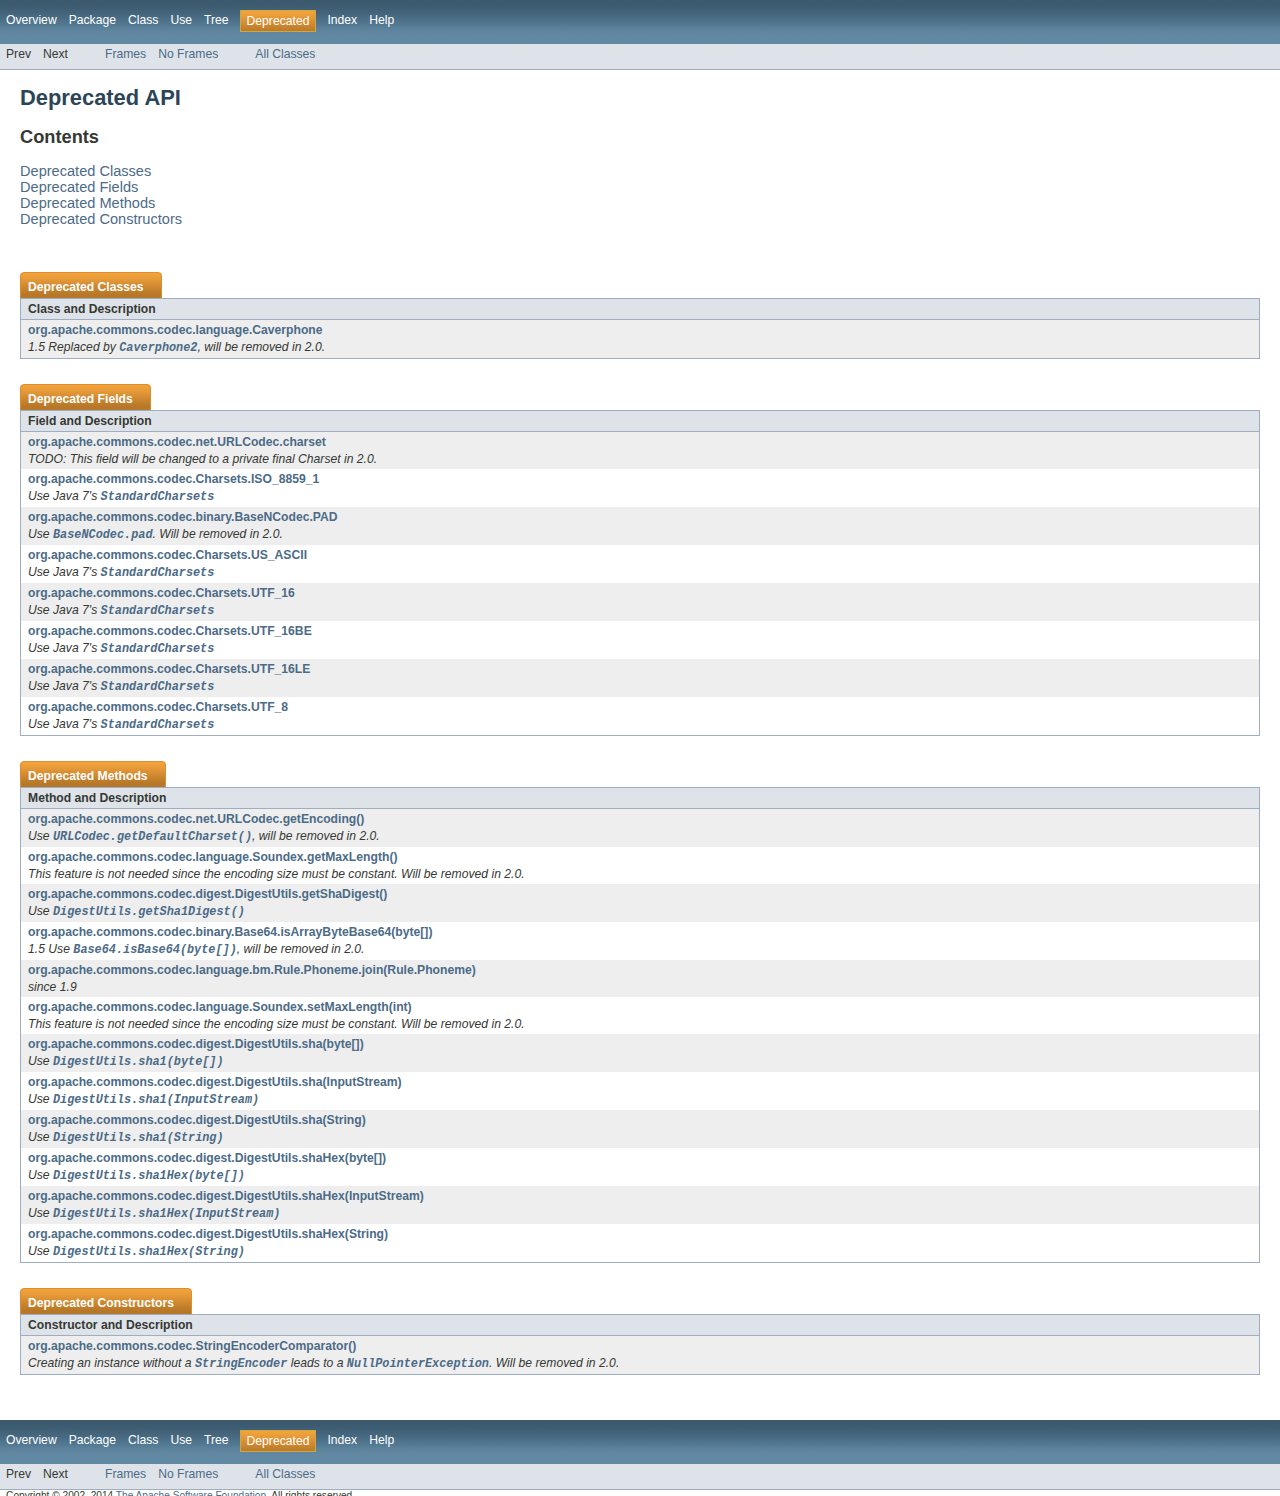
<file: TwitterApp/lib/commons-codec-1.10/apidocs/deprecated-list.html>
<!DOCTYPE HTML PUBLIC "-//W3C//DTD HTML 4.01 Transitional//EN" "http://www.w3.org/TR/html4/loose.dtd">
<!-- NewPage -->
<html lang="en">
<head>
<meta http-equiv="Content-Type" content="text/html" charset="UTF-8">
<title>Deprecated List (Apache Commons Codec 1.10 API)</title>
<link rel="stylesheet" type="text/css" href="stylesheet.css" title="Style">
</head>
<body>
<script type="text/javascript"><!--
    if (location.href.indexOf('is-external=true') == -1) {
        parent.document.title="Deprecated List (Apache Commons Codec 1.10 API)";
    }
//-->
</script>
<noscript>
<div>JavaScript is disabled on your browser.</div>
</noscript>
<!-- ========= START OF TOP NAVBAR ======= -->
<div class="topNav"><a name="navbar_top">
<!--   -->
</a><a href="#skip-navbar_top" title="Skip navigation links"></a><a name="navbar_top_firstrow">
<!--   -->
</a>
<ul class="navList" title="Navigation">
<li><a href="overview-summary.html">Overview</a></li>
<li>Package</li>
<li>Class</li>
<li>Use</li>
<li><a href="overview-tree.html">Tree</a></li>
<li class="navBarCell1Rev">Deprecated</li>
<li><a href="index-all.html">Index</a></li>
<li><a href="help-doc.html">Help</a></li>
</ul>
</div>
<div class="subNav">
<ul class="navList">
<li>Prev</li>
<li>Next</li>
</ul>
<ul class="navList">
<li><a href="index.html?deprecated-list.html" target="_top">Frames</a></li>
<li><a href="deprecated-list.html" target="_top">No Frames</a></li>
</ul>
<ul class="navList" id="allclasses_navbar_top">
<li><a href="allclasses-noframe.html">All Classes</a></li>
</ul>
<div>
<script type="text/javascript"><!--
  allClassesLink = document.getElementById("allclasses_navbar_top");
  if(window==top) {
    allClassesLink.style.display = "block";
  }
  else {
    allClassesLink.style.display = "none";
  }
  //-->
</script>
</div>
<a name="skip-navbar_top">
<!--   -->
</a></div>
<!-- ========= END OF TOP NAVBAR ========= -->
<div class="header">
<h1 title="Deprecated API" class="title">Deprecated API</h1>
<h2 title="Contents">Contents</h2>
<ul>
<li><a href="#class">Deprecated Classes</a></li>
<li><a href="#field">Deprecated Fields</a></li>
<li><a href="#method">Deprecated Methods</a></li>
<li><a href="#constructor">Deprecated Constructors</a></li>
</ul>
</div>
<div class="contentContainer"><a name="class">
<!--   -->
</a>
<ul class="blockList">
<li class="blockList">
<table border="0" cellpadding="3" cellspacing="0" summary="Deprecated Classes table, listing deprecated classes, and an explanation">
<caption><span>Deprecated Classes</span><span class="tabEnd">&nbsp;</span></caption>
<tr>
<th class="colOne" scope="col">Class and Description</th>
</tr>
<tbody>
<tr class="altColor">
<td class="colOne"><a href="org/apache/commons/codec/language/Caverphone.html" title="class in org.apache.commons.codec.language">org.apache.commons.codec.language.Caverphone</a>
<div class="block"><i>1.5 Replaced by <a href="org/apache/commons/codec/language/Caverphone2.html" title="class in org.apache.commons.codec.language"><code>Caverphone2</code></a>, will be removed in 2.0.</i></div>
</td>
</tr>
</tbody>
</table>
</li>
</ul>
<a name="field">
<!--   -->
</a>
<ul class="blockList">
<li class="blockList">
<table border="0" cellpadding="3" cellspacing="0" summary="Deprecated Fields table, listing deprecated fields, and an explanation">
<caption><span>Deprecated Fields</span><span class="tabEnd">&nbsp;</span></caption>
<tr>
<th class="colOne" scope="col">Field and Description</th>
</tr>
<tbody>
<tr class="altColor">
<td class="colOne"><a href="org/apache/commons/codec/net/URLCodec.html#charset">org.apache.commons.codec.net.URLCodec.charset</a>
<div class="block"><i>TODO: This field will be changed to a private final Charset in 2.0.</i></div>
</td>
</tr>
<tr class="rowColor">
<td class="colOne"><a href="org/apache/commons/codec/Charsets.html#ISO_8859_1">org.apache.commons.codec.Charsets.ISO_8859_1</a>
<div class="block"><i>Use Java 7's <a href="http://docs.oracle.com/javase/7/docs/api/java/nio/charset/StandardCharsets.html?is-external=true" title="class or interface in java.nio.charset"><code>StandardCharsets</code></a></i></div>
</td>
</tr>
<tr class="altColor">
<td class="colOne"><a href="org/apache/commons/codec/binary/BaseNCodec.html#PAD">org.apache.commons.codec.binary.BaseNCodec.PAD</a>
<div class="block"><i>Use <a href="org/apache/commons/codec/binary/BaseNCodec.html#pad"><code>BaseNCodec.pad</code></a>. Will be removed in 2.0.</i></div>
</td>
</tr>
<tr class="rowColor">
<td class="colOne"><a href="org/apache/commons/codec/Charsets.html#US_ASCII">org.apache.commons.codec.Charsets.US_ASCII</a>
<div class="block"><i>Use Java 7's <a href="http://docs.oracle.com/javase/7/docs/api/java/nio/charset/StandardCharsets.html?is-external=true" title="class or interface in java.nio.charset"><code>StandardCharsets</code></a></i></div>
</td>
</tr>
<tr class="altColor">
<td class="colOne"><a href="org/apache/commons/codec/Charsets.html#UTF_16">org.apache.commons.codec.Charsets.UTF_16</a>
<div class="block"><i>Use Java 7's <a href="http://docs.oracle.com/javase/7/docs/api/java/nio/charset/StandardCharsets.html?is-external=true" title="class or interface in java.nio.charset"><code>StandardCharsets</code></a></i></div>
</td>
</tr>
<tr class="rowColor">
<td class="colOne"><a href="org/apache/commons/codec/Charsets.html#UTF_16BE">org.apache.commons.codec.Charsets.UTF_16BE</a>
<div class="block"><i>Use Java 7's <a href="http://docs.oracle.com/javase/7/docs/api/java/nio/charset/StandardCharsets.html?is-external=true" title="class or interface in java.nio.charset"><code>StandardCharsets</code></a></i></div>
</td>
</tr>
<tr class="altColor">
<td class="colOne"><a href="org/apache/commons/codec/Charsets.html#UTF_16LE">org.apache.commons.codec.Charsets.UTF_16LE</a>
<div class="block"><i>Use Java 7's <a href="http://docs.oracle.com/javase/7/docs/api/java/nio/charset/StandardCharsets.html?is-external=true" title="class or interface in java.nio.charset"><code>StandardCharsets</code></a></i></div>
</td>
</tr>
<tr class="rowColor">
<td class="colOne"><a href="org/apache/commons/codec/Charsets.html#UTF_8">org.apache.commons.codec.Charsets.UTF_8</a>
<div class="block"><i>Use Java 7's <a href="http://docs.oracle.com/javase/7/docs/api/java/nio/charset/StandardCharsets.html?is-external=true" title="class or interface in java.nio.charset"><code>StandardCharsets</code></a></i></div>
</td>
</tr>
</tbody>
</table>
</li>
</ul>
<a name="method">
<!--   -->
</a>
<ul class="blockList">
<li class="blockList">
<table border="0" cellpadding="3" cellspacing="0" summary="Deprecated Methods table, listing deprecated methods, and an explanation">
<caption><span>Deprecated Methods</span><span class="tabEnd">&nbsp;</span></caption>
<tr>
<th class="colOne" scope="col">Method and Description</th>
</tr>
<tbody>
<tr class="altColor">
<td class="colOne"><a href="org/apache/commons/codec/net/URLCodec.html#getEncoding()">org.apache.commons.codec.net.URLCodec.getEncoding()</a>
<div class="block"><i>Use <a href="org/apache/commons/codec/net/URLCodec.html#getDefaultCharset()"><code>URLCodec.getDefaultCharset()</code></a>, will be removed in 2.0.</i></div>
</td>
</tr>
<tr class="rowColor">
<td class="colOne"><a href="org/apache/commons/codec/language/Soundex.html#getMaxLength()">org.apache.commons.codec.language.Soundex.getMaxLength()</a>
<div class="block"><i>This feature is not needed since the encoding size must be constant. Will be removed in 2.0.</i></div>
</td>
</tr>
<tr class="altColor">
<td class="colOne"><a href="org/apache/commons/codec/digest/DigestUtils.html#getShaDigest()">org.apache.commons.codec.digest.DigestUtils.getShaDigest()</a>
<div class="block"><i>Use <a href="org/apache/commons/codec/digest/DigestUtils.html#getSha1Digest()"><code>DigestUtils.getSha1Digest()</code></a></i></div>
</td>
</tr>
<tr class="rowColor">
<td class="colOne"><a href="org/apache/commons/codec/binary/Base64.html#isArrayByteBase64(byte[])">org.apache.commons.codec.binary.Base64.isArrayByteBase64(byte[])</a>
<div class="block"><i>1.5 Use <a href="org/apache/commons/codec/binary/Base64.html#isBase64(byte[])"><code>Base64.isBase64(byte[])</code></a>, will be removed in 2.0.</i></div>
</td>
</tr>
<tr class="altColor">
<td class="colOne"><a href="org/apache/commons/codec/language/bm/Rule.Phoneme.html#join(org.apache.commons.codec.language.bm.Rule.Phoneme)">org.apache.commons.codec.language.bm.Rule.Phoneme.join(Rule.Phoneme)</a>
<div class="block"><i>since 1.9</i></div>
</td>
</tr>
<tr class="rowColor">
<td class="colOne"><a href="org/apache/commons/codec/language/Soundex.html#setMaxLength(int)">org.apache.commons.codec.language.Soundex.setMaxLength(int)</a>
<div class="block"><i>This feature is not needed since the encoding size must be constant. Will be removed in 2.0.</i></div>
</td>
</tr>
<tr class="altColor">
<td class="colOne"><a href="org/apache/commons/codec/digest/DigestUtils.html#sha(byte[])">org.apache.commons.codec.digest.DigestUtils.sha(byte[])</a>
<div class="block"><i>Use <a href="org/apache/commons/codec/digest/DigestUtils.html#sha1(byte[])"><code>DigestUtils.sha1(byte[])</code></a></i></div>
</td>
</tr>
<tr class="rowColor">
<td class="colOne"><a href="org/apache/commons/codec/digest/DigestUtils.html#sha(java.io.InputStream)">org.apache.commons.codec.digest.DigestUtils.sha(InputStream)</a>
<div class="block"><i>Use <a href="org/apache/commons/codec/digest/DigestUtils.html#sha1(java.io.InputStream)"><code>DigestUtils.sha1(InputStream)</code></a></i></div>
</td>
</tr>
<tr class="altColor">
<td class="colOne"><a href="org/apache/commons/codec/digest/DigestUtils.html#sha(java.lang.String)">org.apache.commons.codec.digest.DigestUtils.sha(String)</a>
<div class="block"><i>Use <a href="org/apache/commons/codec/digest/DigestUtils.html#sha1(java.lang.String)"><code>DigestUtils.sha1(String)</code></a></i></div>
</td>
</tr>
<tr class="rowColor">
<td class="colOne"><a href="org/apache/commons/codec/digest/DigestUtils.html#shaHex(byte[])">org.apache.commons.codec.digest.DigestUtils.shaHex(byte[])</a>
<div class="block"><i>Use <a href="org/apache/commons/codec/digest/DigestUtils.html#sha1Hex(byte[])"><code>DigestUtils.sha1Hex(byte[])</code></a></i></div>
</td>
</tr>
<tr class="altColor">
<td class="colOne"><a href="org/apache/commons/codec/digest/DigestUtils.html#shaHex(java.io.InputStream)">org.apache.commons.codec.digest.DigestUtils.shaHex(InputStream)</a>
<div class="block"><i>Use <a href="org/apache/commons/codec/digest/DigestUtils.html#sha1Hex(java.io.InputStream)"><code>DigestUtils.sha1Hex(InputStream)</code></a></i></div>
</td>
</tr>
<tr class="rowColor">
<td class="colOne"><a href="org/apache/commons/codec/digest/DigestUtils.html#shaHex(java.lang.String)">org.apache.commons.codec.digest.DigestUtils.shaHex(String)</a>
<div class="block"><i>Use <a href="org/apache/commons/codec/digest/DigestUtils.html#sha1Hex(java.lang.String)"><code>DigestUtils.sha1Hex(String)</code></a></i></div>
</td>
</tr>
</tbody>
</table>
</li>
</ul>
<a name="constructor">
<!--   -->
</a>
<ul class="blockList">
<li class="blockList">
<table border="0" cellpadding="3" cellspacing="0" summary="Deprecated Constructors table, listing deprecated constructors, and an explanation">
<caption><span>Deprecated Constructors</span><span class="tabEnd">&nbsp;</span></caption>
<tr>
<th class="colOne" scope="col">Constructor and Description</th>
</tr>
<tbody>
<tr class="altColor">
<td class="colOne"><a href="org/apache/commons/codec/StringEncoderComparator.html#StringEncoderComparator()">org.apache.commons.codec.StringEncoderComparator()</a>
<div class="block"><i>Creating an instance without a <a href="org/apache/commons/codec/StringEncoder.html" title="interface in org.apache.commons.codec"><code>StringEncoder</code></a> leads to a <a href="http://docs.oracle.com/javase/7/docs/api/java/lang/NullPointerException.html?is-external=true" title="class or interface in java.lang"><code>NullPointerException</code></a>. Will be
             removed in 2.0.</i></div>
</td>
</tr>
</tbody>
</table>
</li>
</ul>
</div>
<!-- ======= START OF BOTTOM NAVBAR ====== -->
<div class="bottomNav"><a name="navbar_bottom">
<!--   -->
</a><a href="#skip-navbar_bottom" title="Skip navigation links"></a><a name="navbar_bottom_firstrow">
<!--   -->
</a>
<ul class="navList" title="Navigation">
<li><a href="overview-summary.html">Overview</a></li>
<li>Package</li>
<li>Class</li>
<li>Use</li>
<li><a href="overview-tree.html">Tree</a></li>
<li class="navBarCell1Rev">Deprecated</li>
<li><a href="index-all.html">Index</a></li>
<li><a href="help-doc.html">Help</a></li>
</ul>
</div>
<div class="subNav">
<ul class="navList">
<li>Prev</li>
<li>Next</li>
</ul>
<ul class="navList">
<li><a href="index.html?deprecated-list.html" target="_top">Frames</a></li>
<li><a href="deprecated-list.html" target="_top">No Frames</a></li>
</ul>
<ul class="navList" id="allclasses_navbar_bottom">
<li><a href="allclasses-noframe.html">All Classes</a></li>
</ul>
<div>
<script type="text/javascript"><!--
  allClassesLink = document.getElementById("allclasses_navbar_bottom");
  if(window==top) {
    allClassesLink.style.display = "block";
  }
  else {
    allClassesLink.style.display = "none";
  }
  //-->
</script>
</div>
<a name="skip-navbar_bottom">
<!--   -->
</a></div>
<!-- ======== END OF BOTTOM NAVBAR ======= -->
<p class="legalCopy"><small>Copyright &#169; 2002&#x2013;2014 <a href="http://www.apache.org/">The Apache Software Foundation</a>. All rights reserved.</small></p>
</body>
</html>
</file>
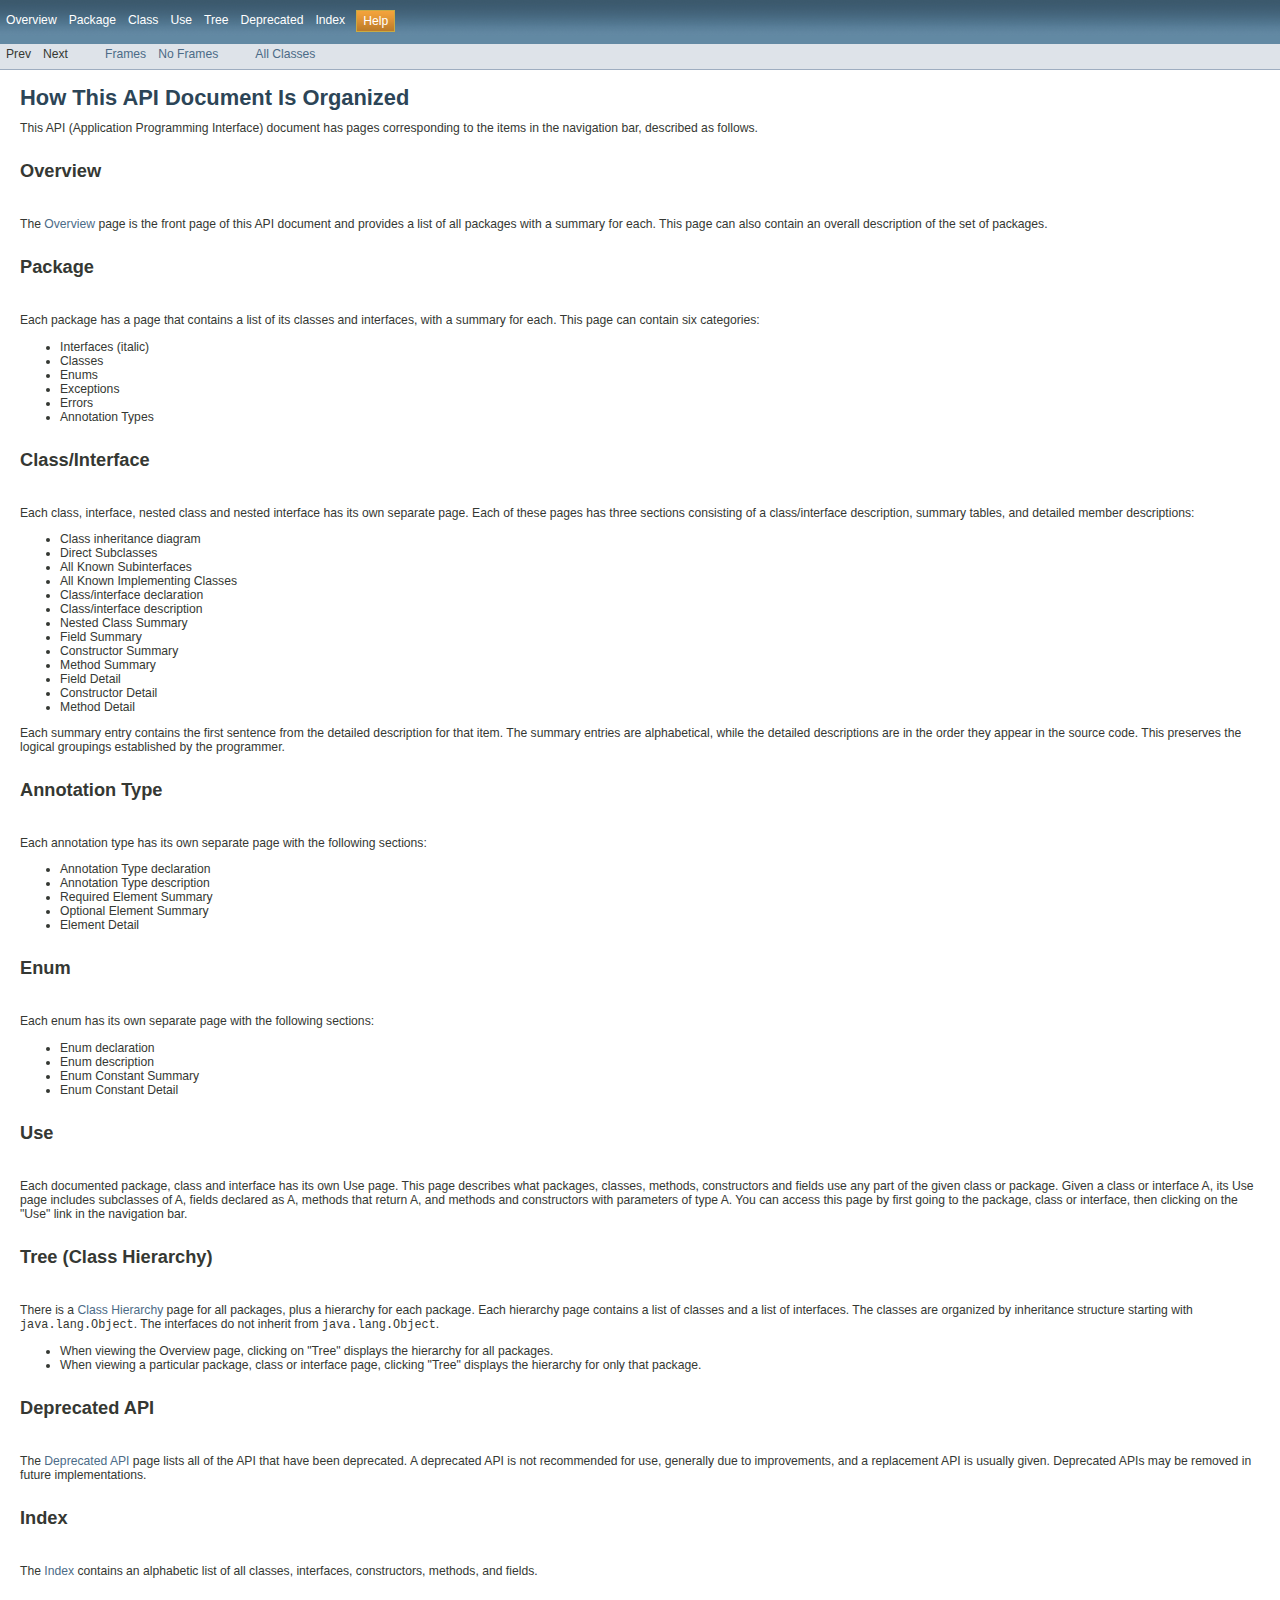
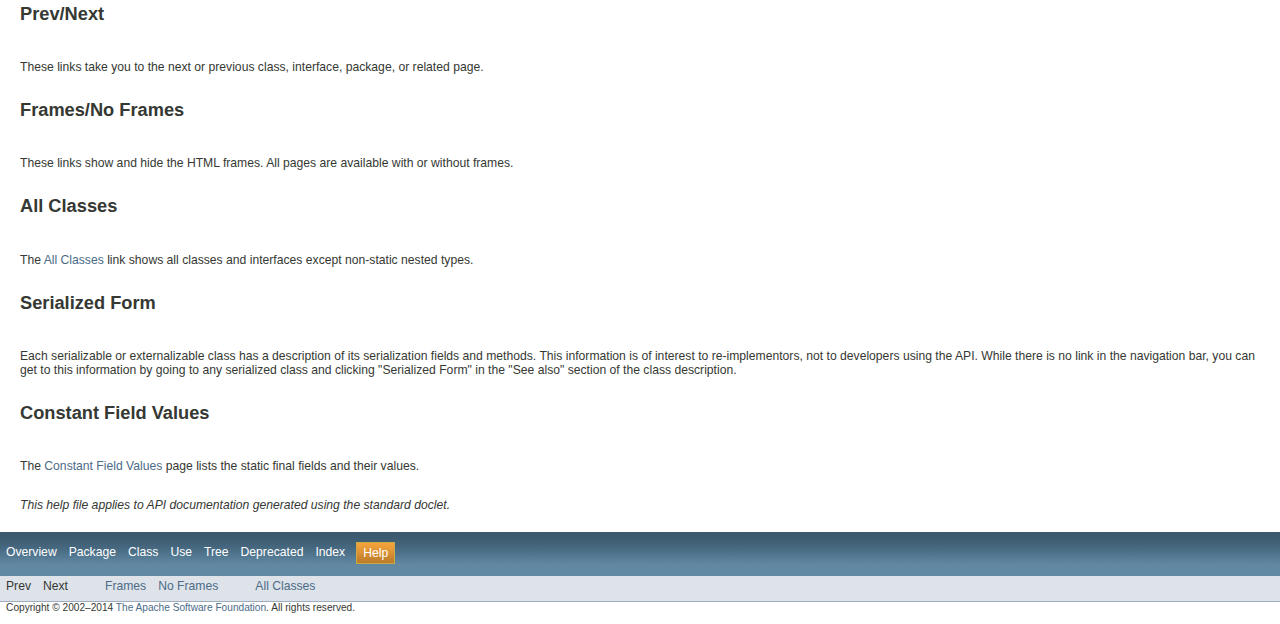
<file: TwitterApp/lib/commons-codec-1.10/apidocs/help-doc.html>
<!DOCTYPE HTML PUBLIC "-//W3C//DTD HTML 4.01 Transitional//EN" "http://www.w3.org/TR/html4/loose.dtd">
<!-- NewPage -->
<html lang="en">
<head>
<meta http-equiv="Content-Type" content="text/html" charset="UTF-8">
<title>API Help (Apache Commons Codec 1.10 API)</title>
<link rel="stylesheet" type="text/css" href="stylesheet.css" title="Style">
</head>
<body>
<script type="text/javascript"><!--
    if (location.href.indexOf('is-external=true') == -1) {
        parent.document.title="API Help (Apache Commons Codec 1.10 API)";
    }
//-->
</script>
<noscript>
<div>JavaScript is disabled on your browser.</div>
</noscript>
<!-- ========= START OF TOP NAVBAR ======= -->
<div class="topNav"><a name="navbar_top">
<!--   -->
</a><a href="#skip-navbar_top" title="Skip navigation links"></a><a name="navbar_top_firstrow">
<!--   -->
</a>
<ul class="navList" title="Navigation">
<li><a href="overview-summary.html">Overview</a></li>
<li>Package</li>
<li>Class</li>
<li>Use</li>
<li><a href="overview-tree.html">Tree</a></li>
<li><a href="deprecated-list.html">Deprecated</a></li>
<li><a href="index-all.html">Index</a></li>
<li class="navBarCell1Rev">Help</li>
</ul>
</div>
<div class="subNav">
<ul class="navList">
<li>Prev</li>
<li>Next</li>
</ul>
<ul class="navList">
<li><a href="index.html?help-doc.html" target="_top">Frames</a></li>
<li><a href="help-doc.html" target="_top">No Frames</a></li>
</ul>
<ul class="navList" id="allclasses_navbar_top">
<li><a href="allclasses-noframe.html">All Classes</a></li>
</ul>
<div>
<script type="text/javascript"><!--
  allClassesLink = document.getElementById("allclasses_navbar_top");
  if(window==top) {
    allClassesLink.style.display = "block";
  }
  else {
    allClassesLink.style.display = "none";
  }
  //-->
</script>
</div>
<a name="skip-navbar_top">
<!--   -->
</a></div>
<!-- ========= END OF TOP NAVBAR ========= -->
<div class="header">
<h1 class="title">How This API Document Is Organized</h1>
<div class="subTitle">This API (Application Programming Interface) document has pages corresponding to the items in the navigation bar, described as follows.</div>
</div>
<div class="contentContainer">
<ul class="blockList">
<li class="blockList">
<h2>Overview</h2>
<p>The <a href="overview-summary.html">Overview</a> page is the front page of this API document and provides a list of all packages with a summary for each.  This page can also contain an overall description of the set of packages.</p>
</li>
<li class="blockList">
<h2>Package</h2>
<p>Each package has a page that contains a list of its classes and interfaces, with a summary for each. This page can contain six categories:</p>
<ul>
<li>Interfaces (italic)</li>
<li>Classes</li>
<li>Enums</li>
<li>Exceptions</li>
<li>Errors</li>
<li>Annotation Types</li>
</ul>
</li>
<li class="blockList">
<h2>Class/Interface</h2>
<p>Each class, interface, nested class and nested interface has its own separate page. Each of these pages has three sections consisting of a class/interface description, summary tables, and detailed member descriptions:</p>
<ul>
<li>Class inheritance diagram</li>
<li>Direct Subclasses</li>
<li>All Known Subinterfaces</li>
<li>All Known Implementing Classes</li>
<li>Class/interface declaration</li>
<li>Class/interface description</li>
</ul>
<ul>
<li>Nested Class Summary</li>
<li>Field Summary</li>
<li>Constructor Summary</li>
<li>Method Summary</li>
</ul>
<ul>
<li>Field Detail</li>
<li>Constructor Detail</li>
<li>Method Detail</li>
</ul>
<p>Each summary entry contains the first sentence from the detailed description for that item. The summary entries are alphabetical, while the detailed descriptions are in the order they appear in the source code. This preserves the logical groupings established by the programmer.</p>
</li>
<li class="blockList">
<h2>Annotation Type</h2>
<p>Each annotation type has its own separate page with the following sections:</p>
<ul>
<li>Annotation Type declaration</li>
<li>Annotation Type description</li>
<li>Required Element Summary</li>
<li>Optional Element Summary</li>
<li>Element Detail</li>
</ul>
</li>
<li class="blockList">
<h2>Enum</h2>
<p>Each enum has its own separate page with the following sections:</p>
<ul>
<li>Enum declaration</li>
<li>Enum description</li>
<li>Enum Constant Summary</li>
<li>Enum Constant Detail</li>
</ul>
</li>
<li class="blockList">
<h2>Use</h2>
<p>Each documented package, class and interface has its own Use page.  This page describes what packages, classes, methods, constructors and fields use any part of the given class or package. Given a class or interface A, its Use page includes subclasses of A, fields declared as A, methods that return A, and methods and constructors with parameters of type A.  You can access this page by first going to the package, class or interface, then clicking on the "Use" link in the navigation bar.</p>
</li>
<li class="blockList">
<h2>Tree (Class Hierarchy)</h2>
<p>There is a <a href="overview-tree.html">Class Hierarchy</a> page for all packages, plus a hierarchy for each package. Each hierarchy page contains a list of classes and a list of interfaces. The classes are organized by inheritance structure starting with <code>java.lang.Object</code>. The interfaces do not inherit from <code>java.lang.Object</code>.</p>
<ul>
<li>When viewing the Overview page, clicking on "Tree" displays the hierarchy for all packages.</li>
<li>When viewing a particular package, class or interface page, clicking "Tree" displays the hierarchy for only that package.</li>
</ul>
</li>
<li class="blockList">
<h2>Deprecated API</h2>
<p>The <a href="deprecated-list.html">Deprecated API</a> page lists all of the API that have been deprecated. A deprecated API is not recommended for use, generally due to improvements, and a replacement API is usually given. Deprecated APIs may be removed in future implementations.</p>
</li>
<li class="blockList">
<h2>Index</h2>
<p>The <a href="index-all.html">Index</a> contains an alphabetic list of all classes, interfaces, constructors, methods, and fields.</p>
</li>
<li class="blockList">
<h2>Prev/Next</h2>
<p>These links take you to the next or previous class, interface, package, or related page.</p>
</li>
<li class="blockList">
<h2>Frames/No Frames</h2>
<p>These links show and hide the HTML frames.  All pages are available with or without frames.</p>
</li>
<li class="blockList">
<h2>All Classes</h2>
<p>The <a href="allclasses-noframe.html">All Classes</a> link shows all classes and interfaces except non-static nested types.</p>
</li>
<li class="blockList">
<h2>Serialized Form</h2>
<p>Each serializable or externalizable class has a description of its serialization fields and methods. This information is of interest to re-implementors, not to developers using the API. While there is no link in the navigation bar, you can get to this information by going to any serialized class and clicking "Serialized Form" in the "See also" section of the class description.</p>
</li>
<li class="blockList">
<h2>Constant Field Values</h2>
<p>The <a href="constant-values.html">Constant Field Values</a> page lists the static final fields and their values.</p>
</li>
</ul>
<em>This help file applies to API documentation generated using the standard doclet.</em></div>
<!-- ======= START OF BOTTOM NAVBAR ====== -->
<div class="bottomNav"><a name="navbar_bottom">
<!--   -->
</a><a href="#skip-navbar_bottom" title="Skip navigation links"></a><a name="navbar_bottom_firstrow">
<!--   -->
</a>
<ul class="navList" title="Navigation">
<li><a href="overview-summary.html">Overview</a></li>
<li>Package</li>
<li>Class</li>
<li>Use</li>
<li><a href="overview-tree.html">Tree</a></li>
<li><a href="deprecated-list.html">Deprecated</a></li>
<li><a href="index-all.html">Index</a></li>
<li class="navBarCell1Rev">Help</li>
</ul>
</div>
<div class="subNav">
<ul class="navList">
<li>Prev</li>
<li>Next</li>
</ul>
<ul class="navList">
<li><a href="index.html?help-doc.html" target="_top">Frames</a></li>
<li><a href="help-doc.html" target="_top">No Frames</a></li>
</ul>
<ul class="navList" id="allclasses_navbar_bottom">
<li><a href="allclasses-noframe.html">All Classes</a></li>
</ul>
<div>
<script type="text/javascript"><!--
  allClassesLink = document.getElementById("allclasses_navbar_bottom");
  if(window==top) {
    allClassesLink.style.display = "block";
  }
  else {
    allClassesLink.style.display = "none";
  }
  //-->
</script>
</div>
<a name="skip-navbar_bottom">
<!--   -->
</a></div>
<!-- ======== END OF BOTTOM NAVBAR ======= -->
<p class="legalCopy"><small>Copyright &#169; 2002&#x2013;2014 <a href="http://www.apache.org/">The Apache Software Foundation</a>. All rights reserved.</small></p>
</body>
</html>
</file>
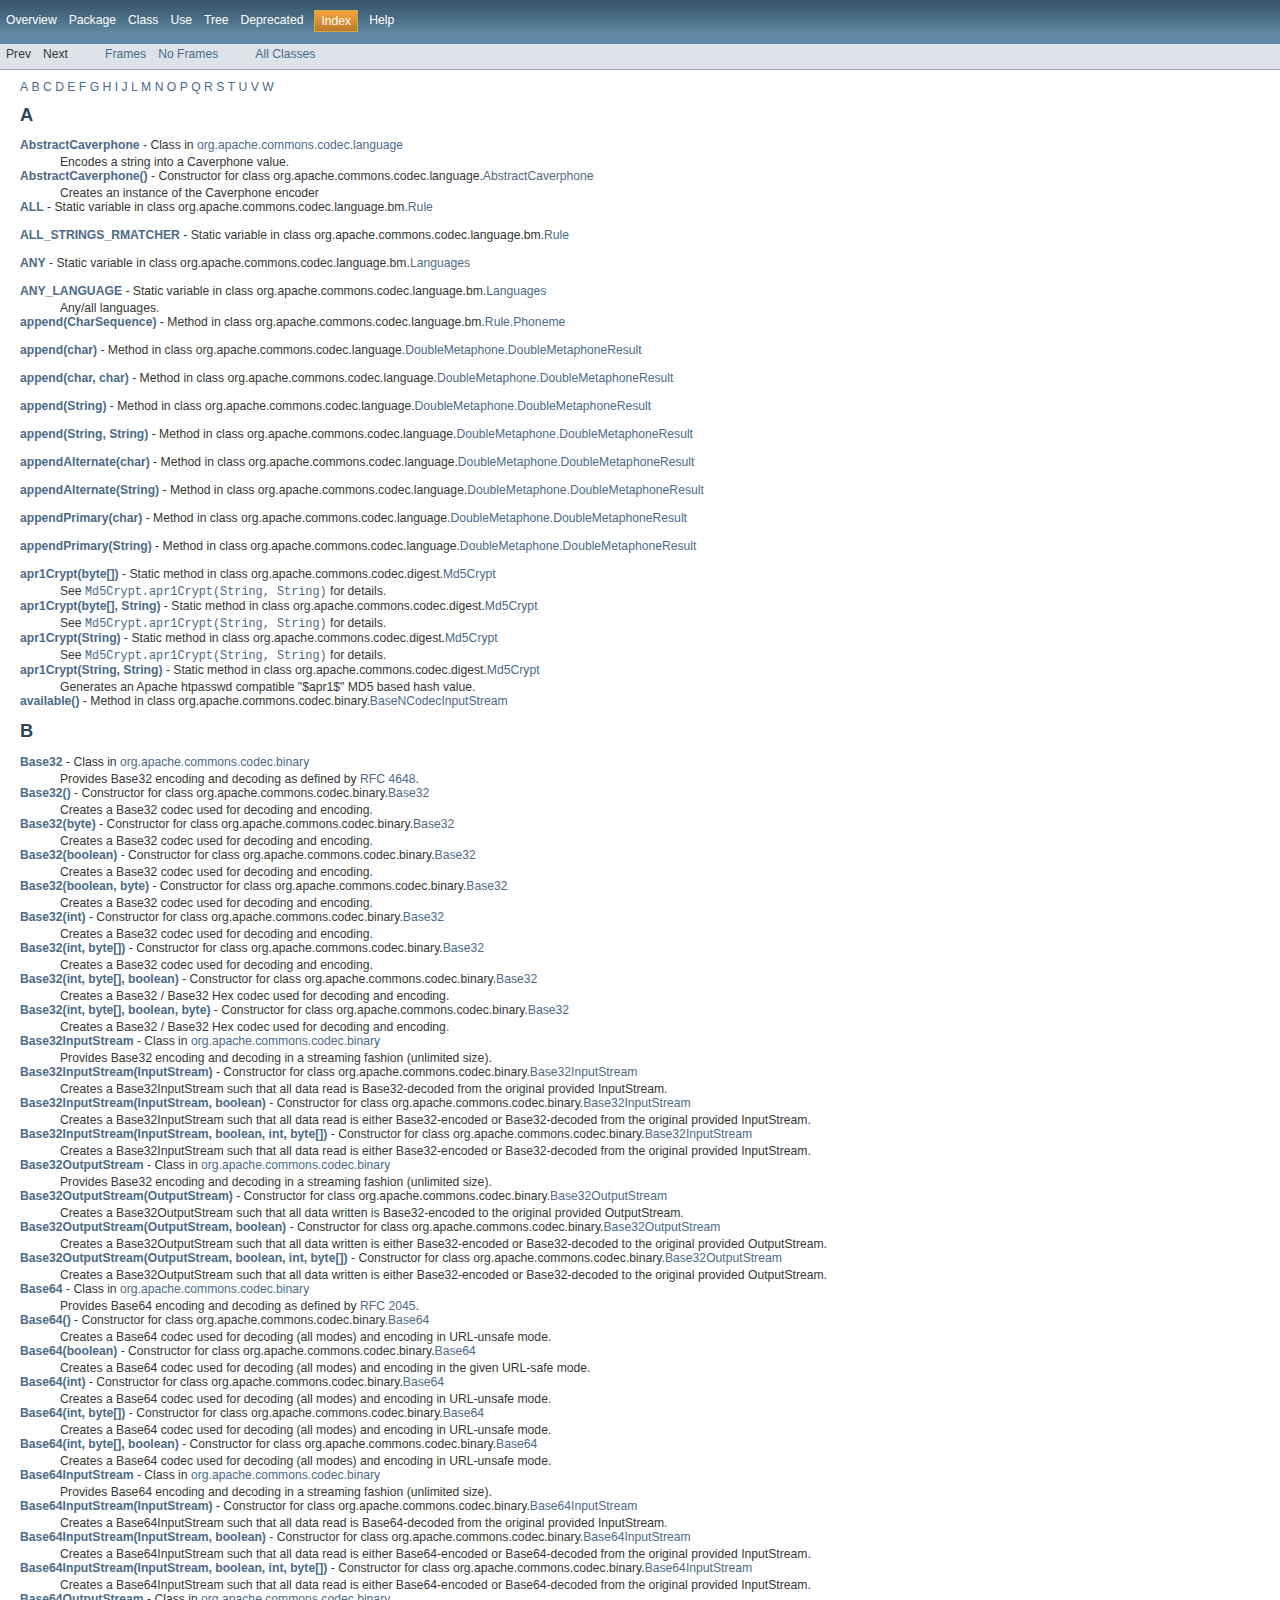
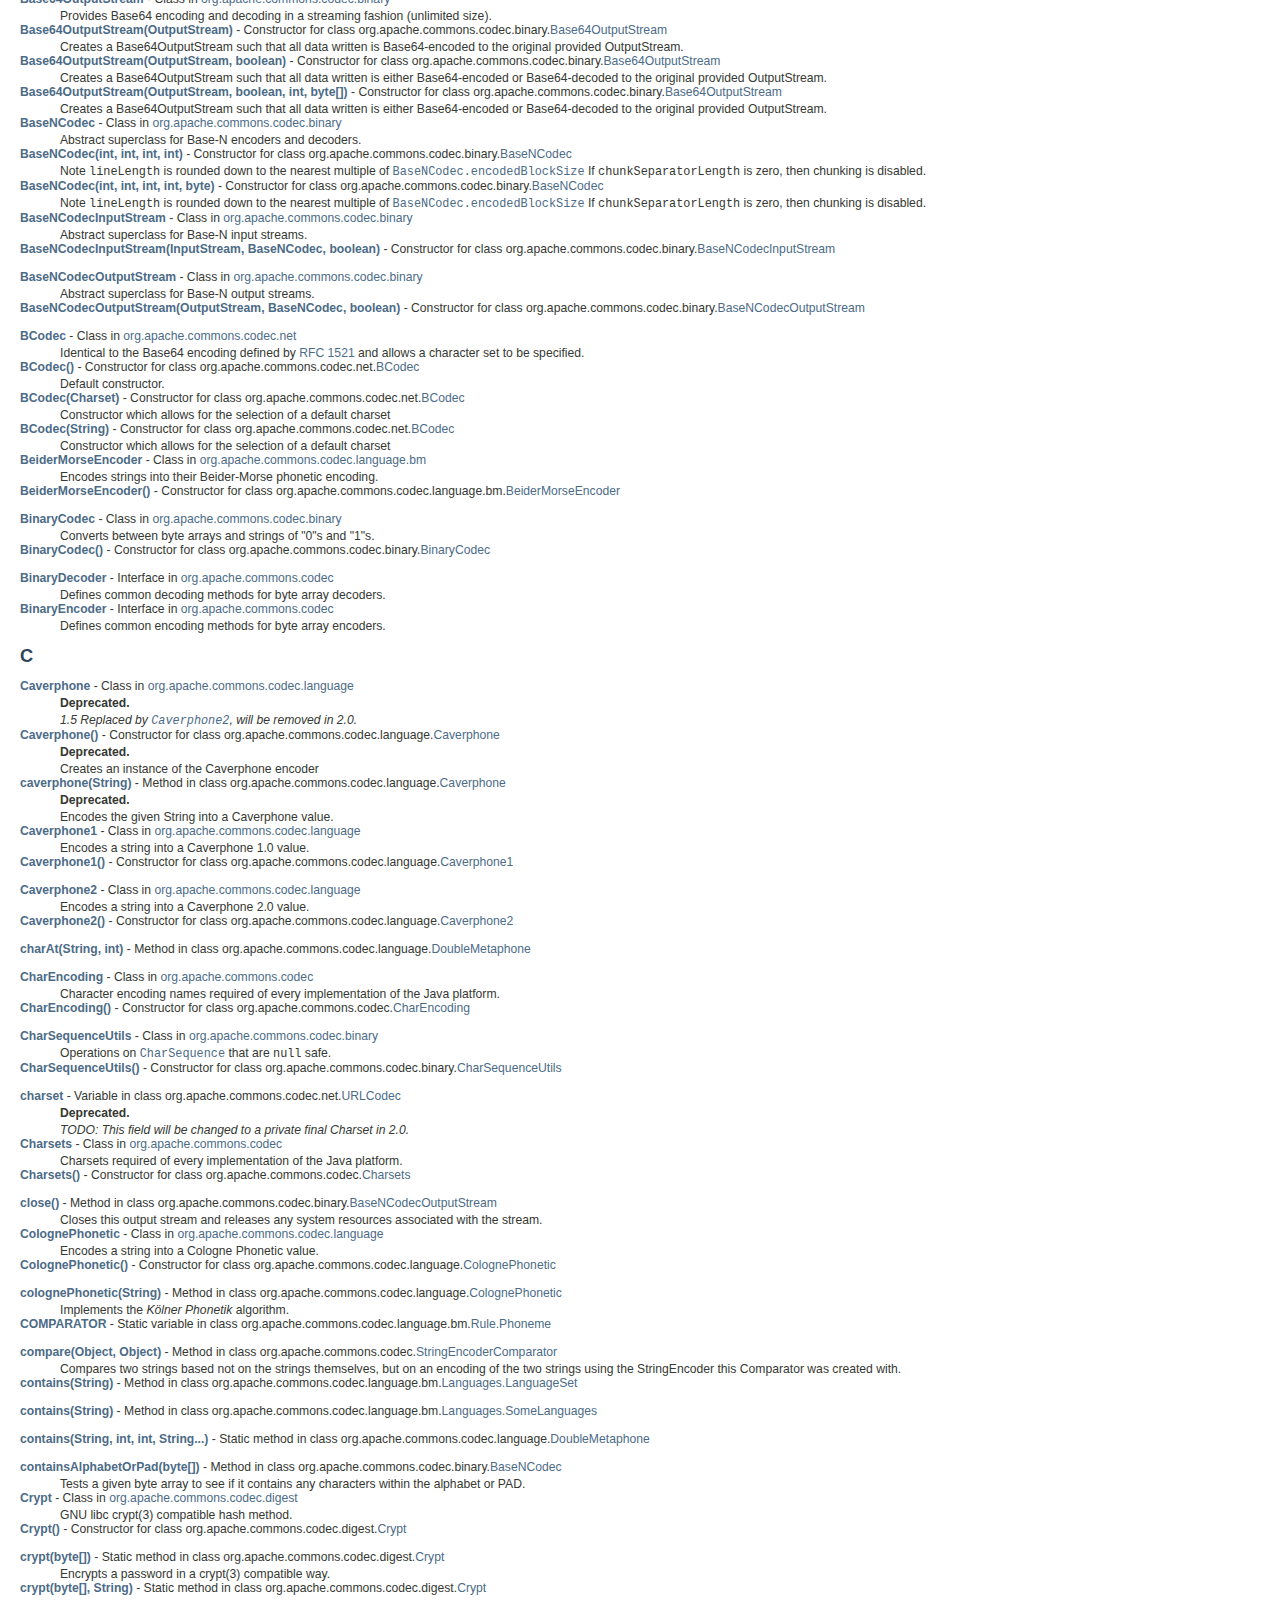
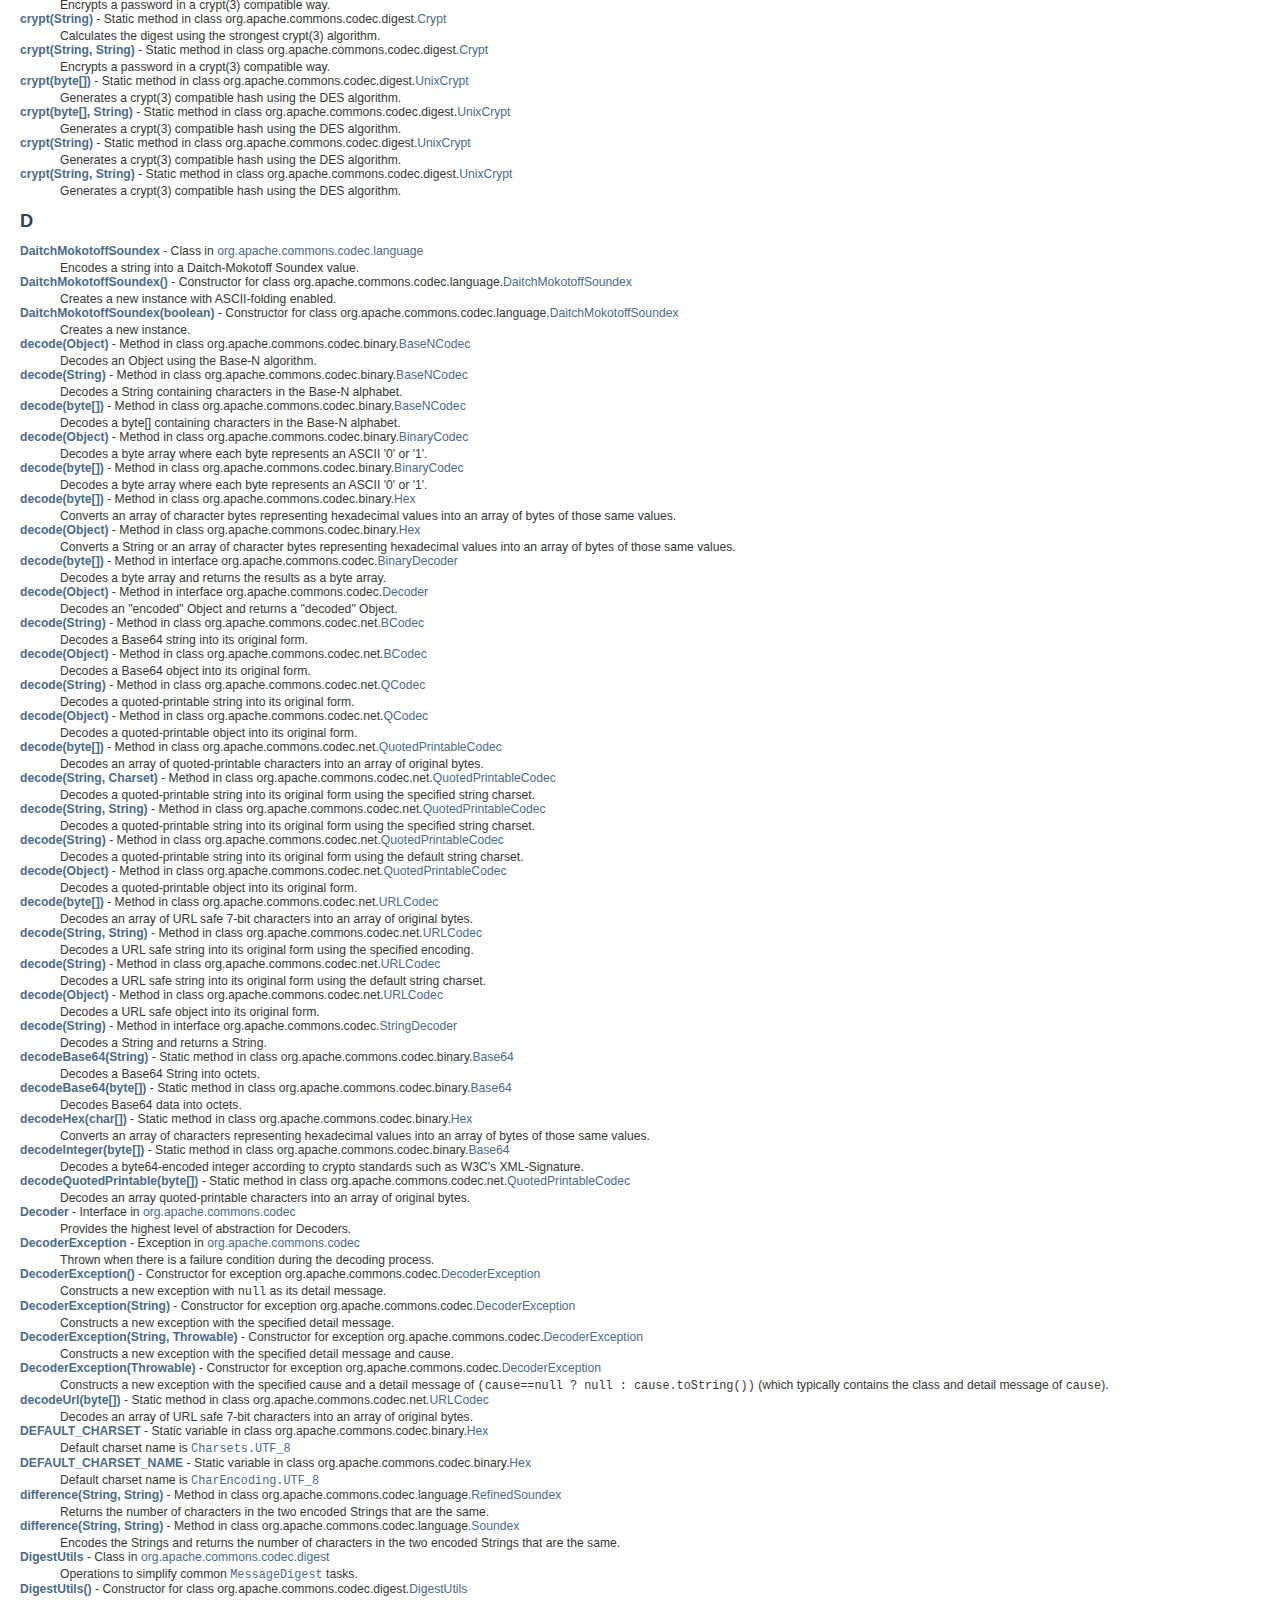
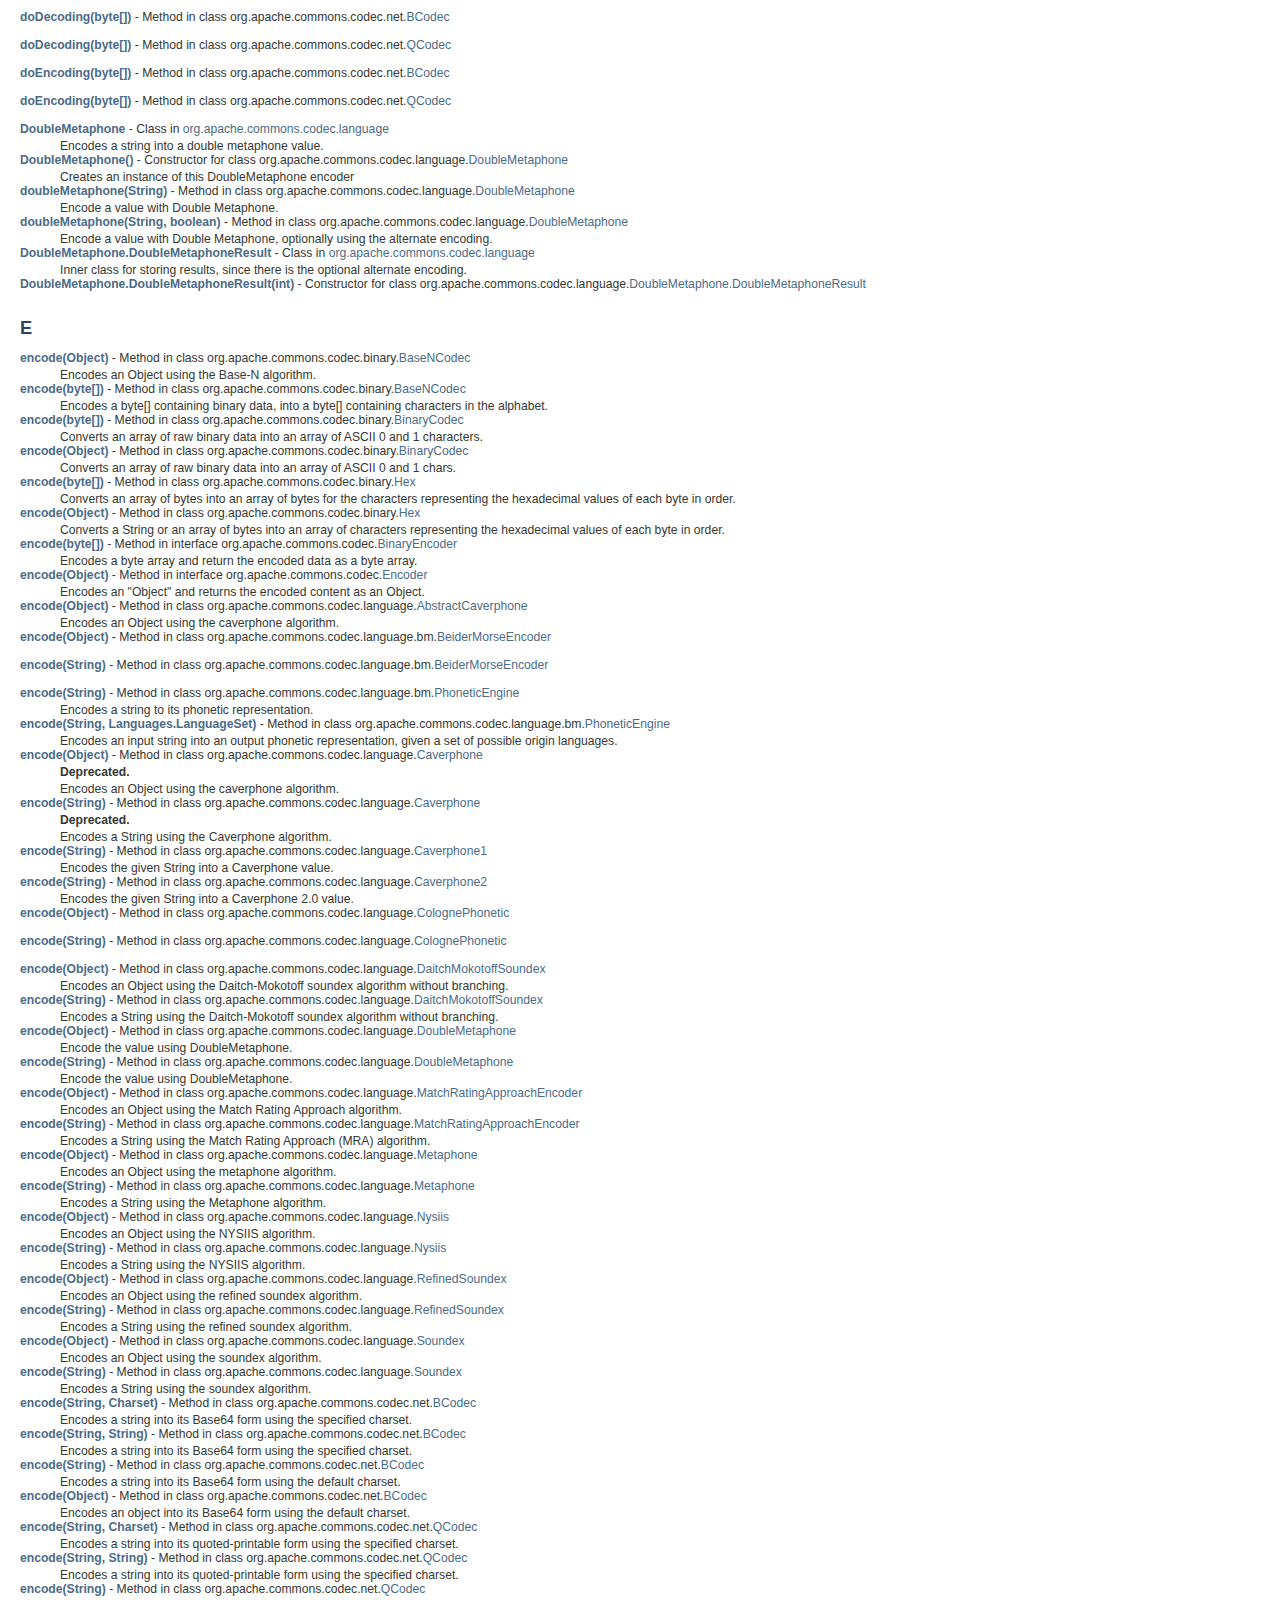
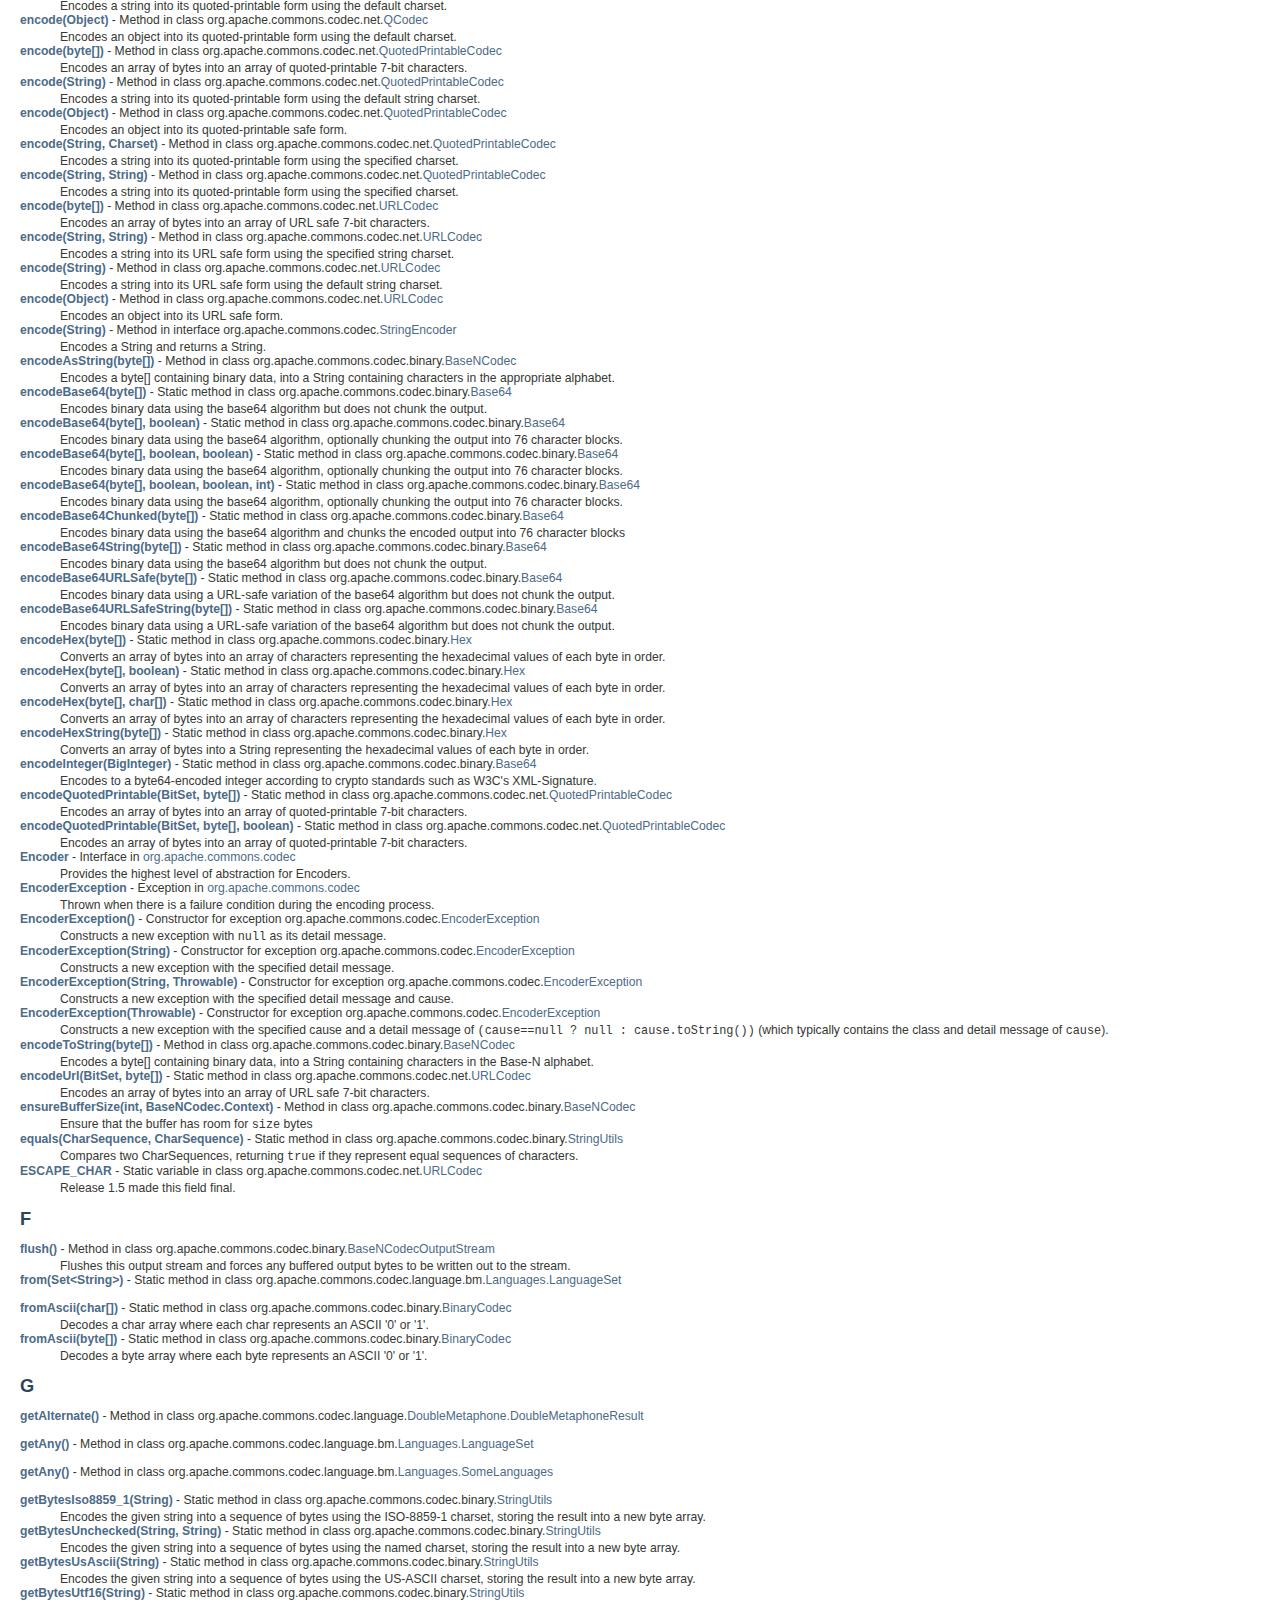
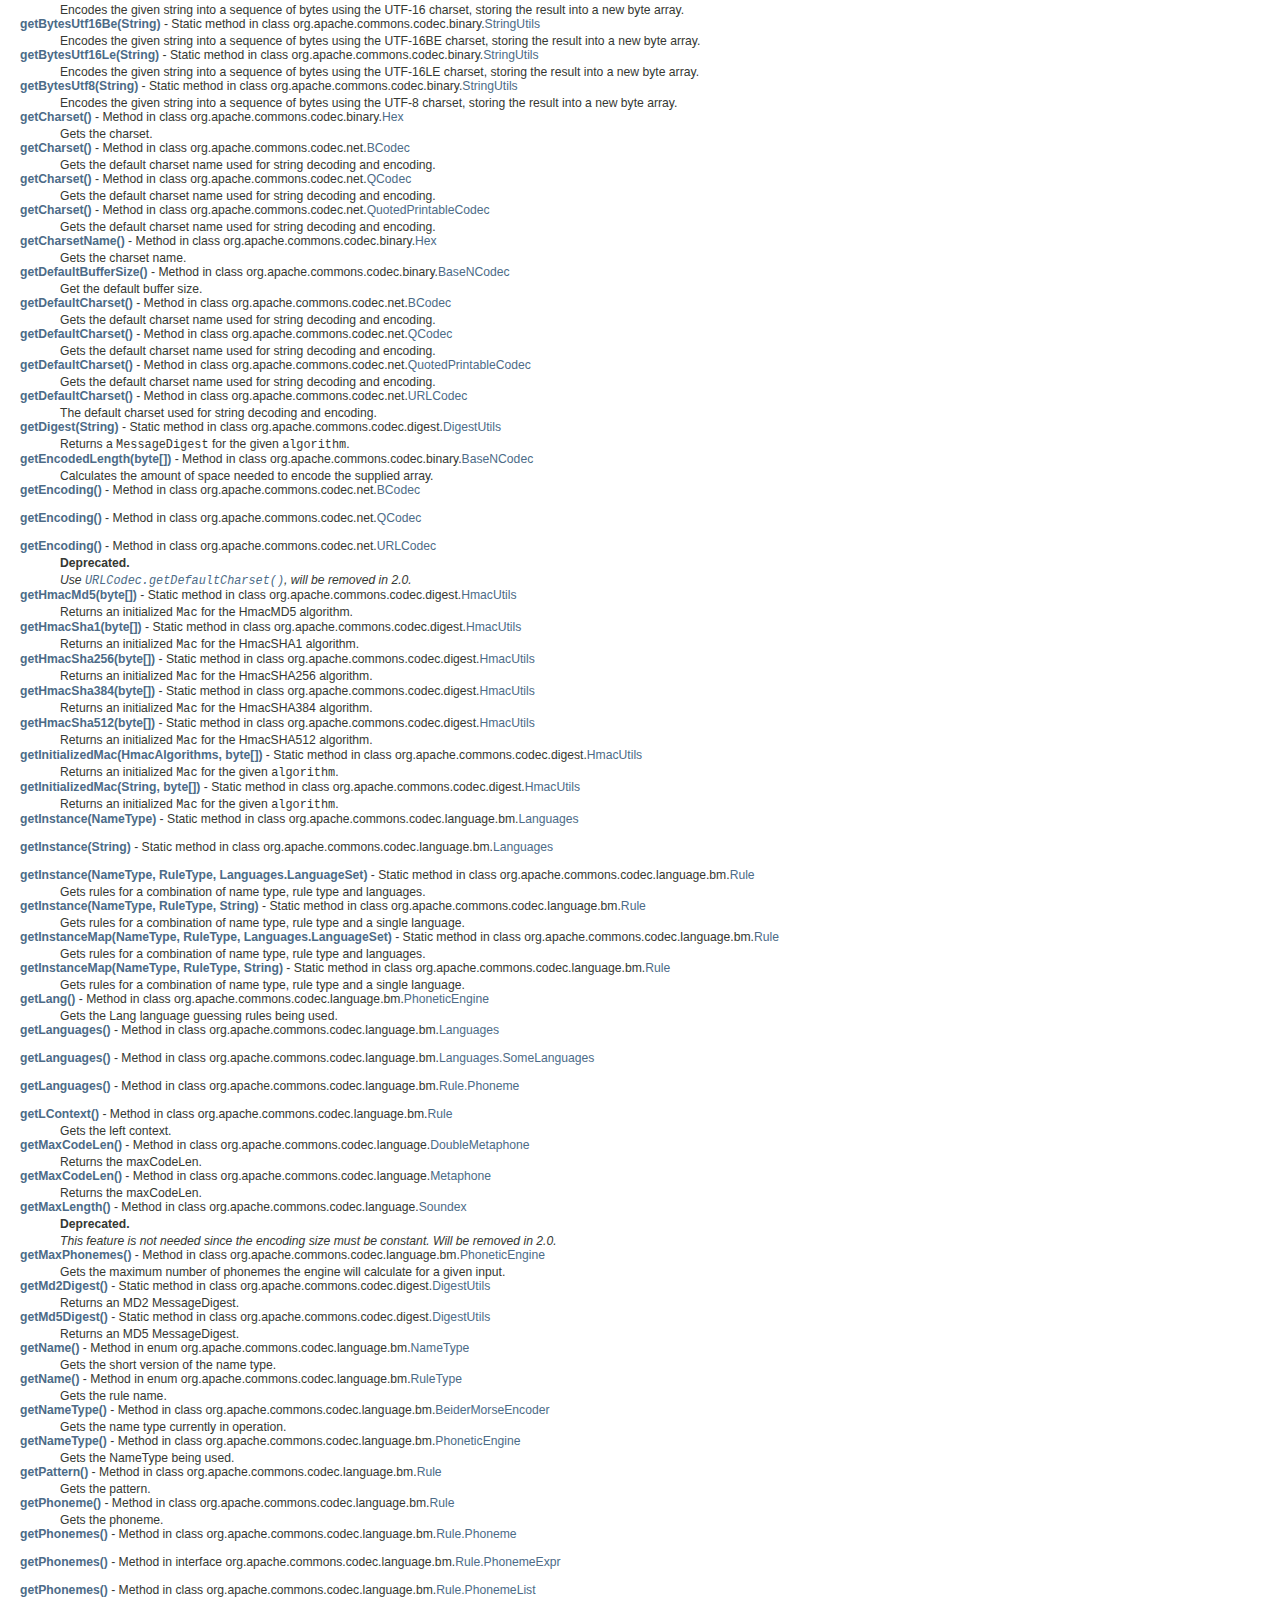
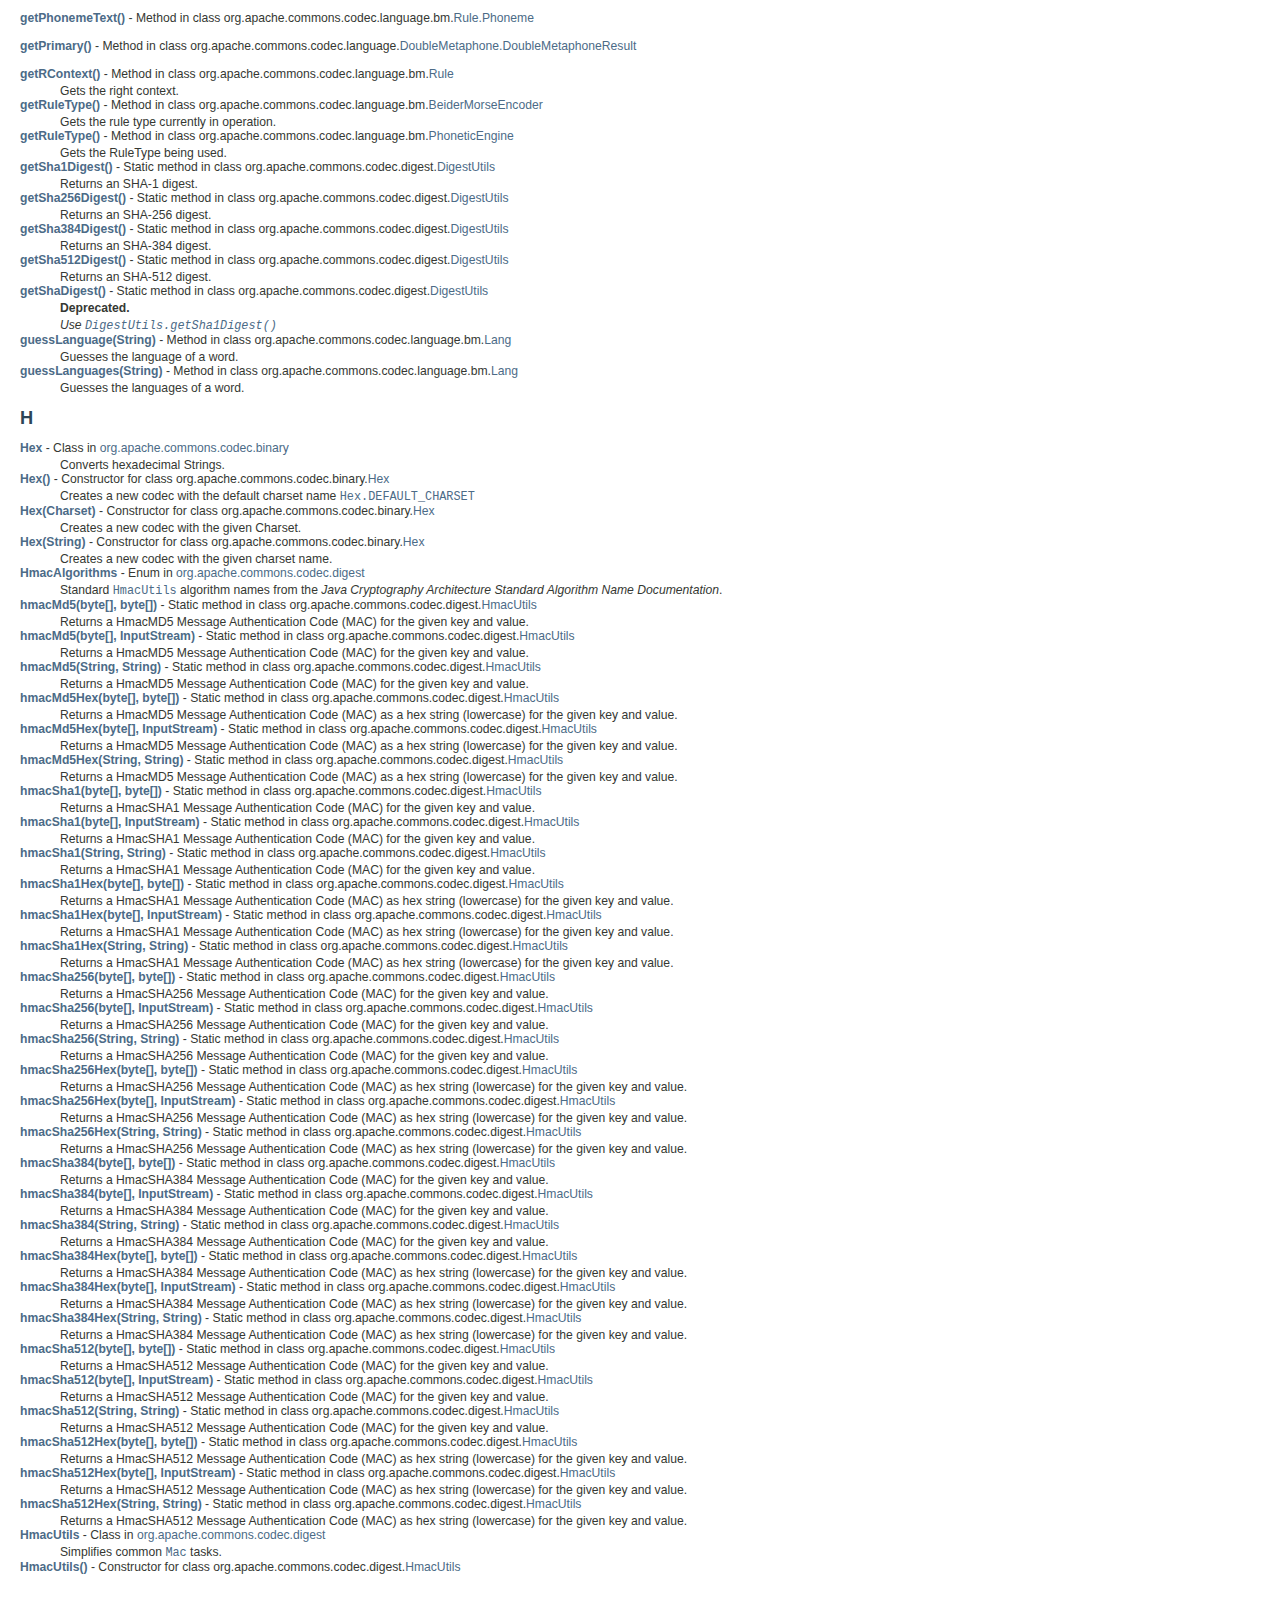
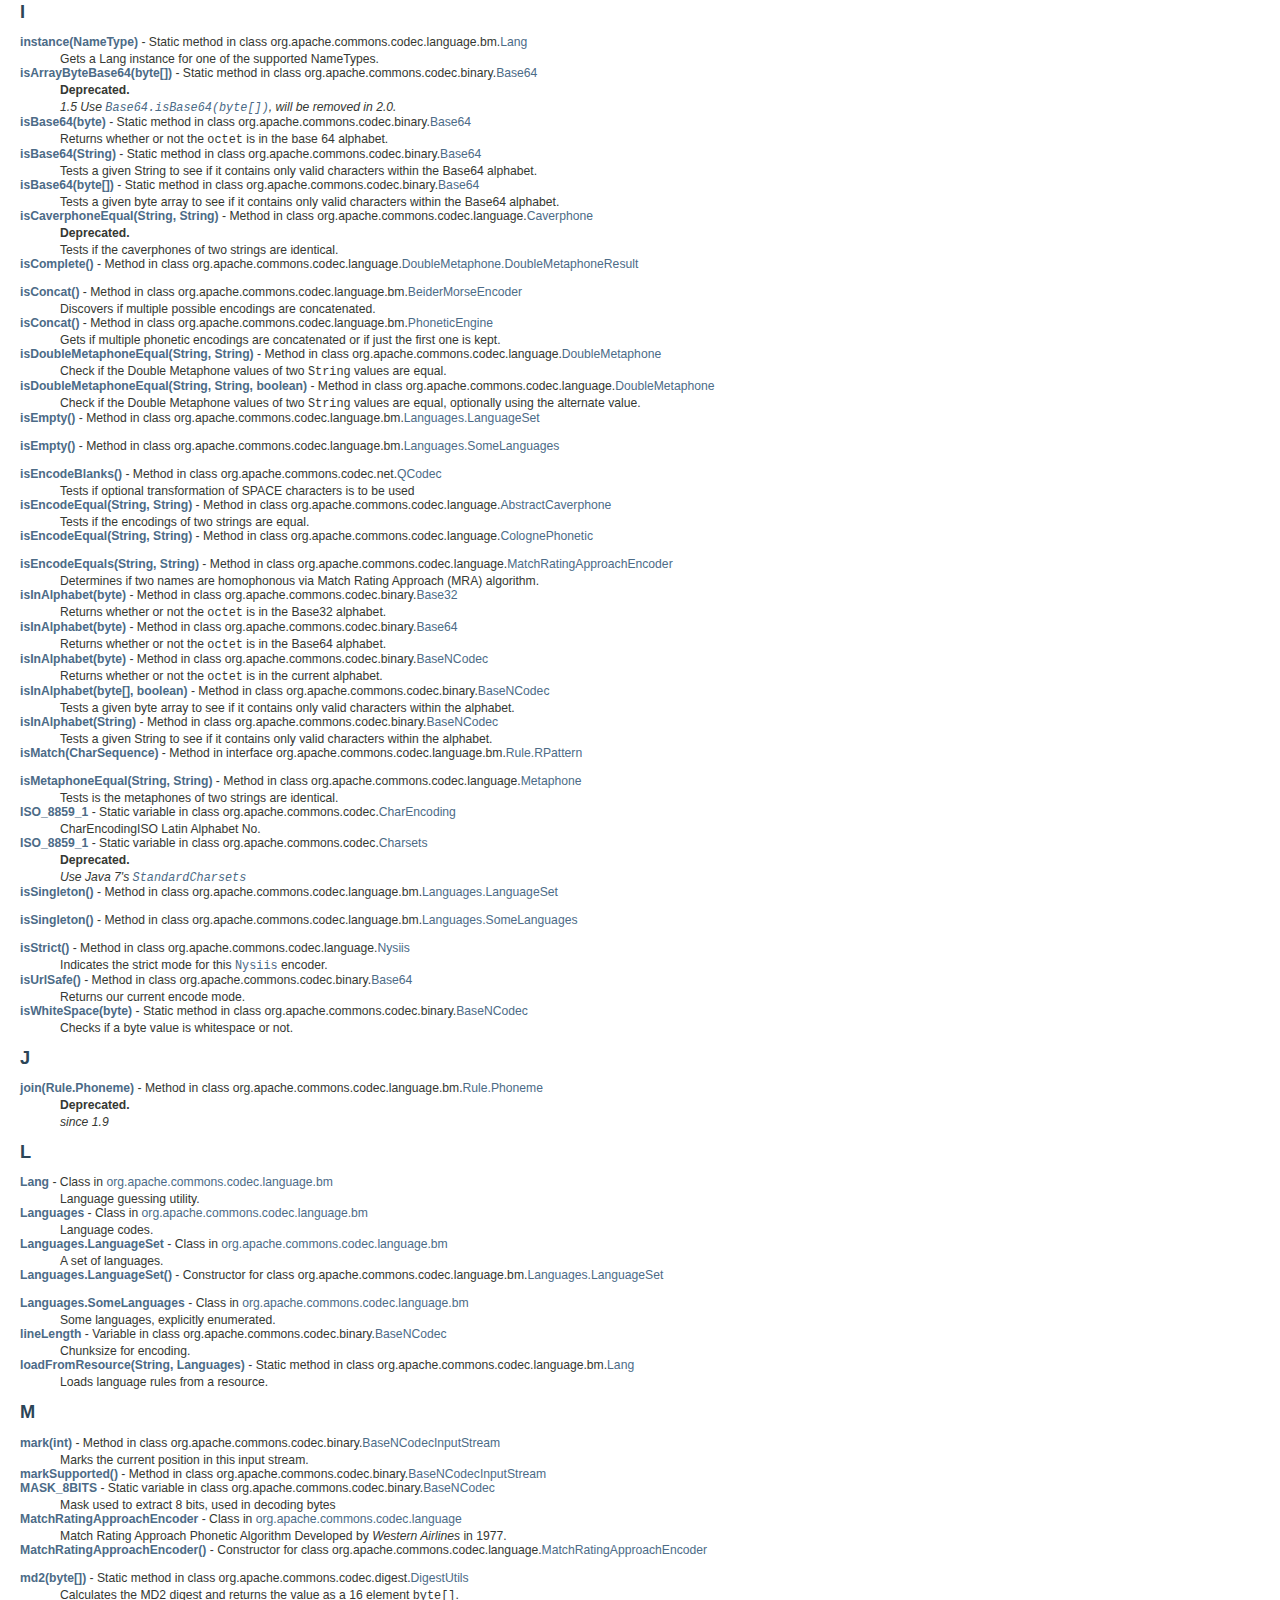
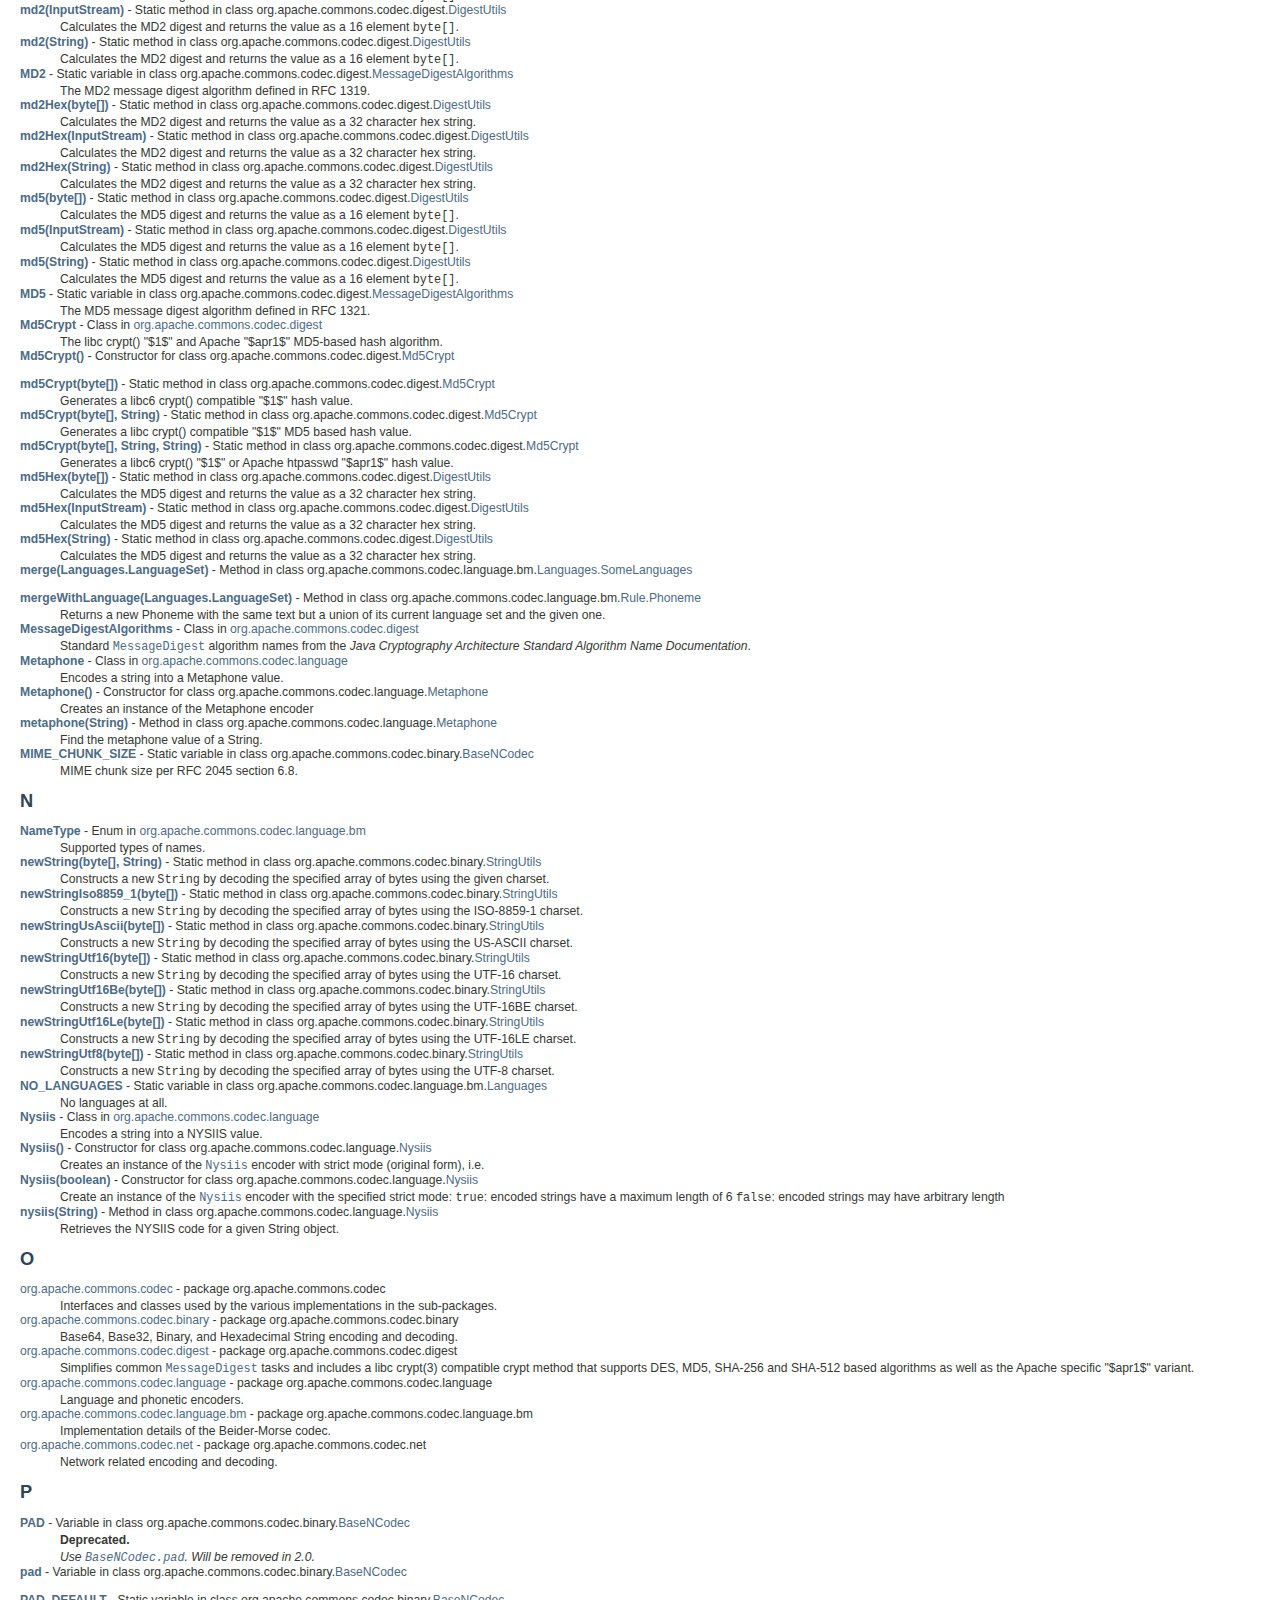
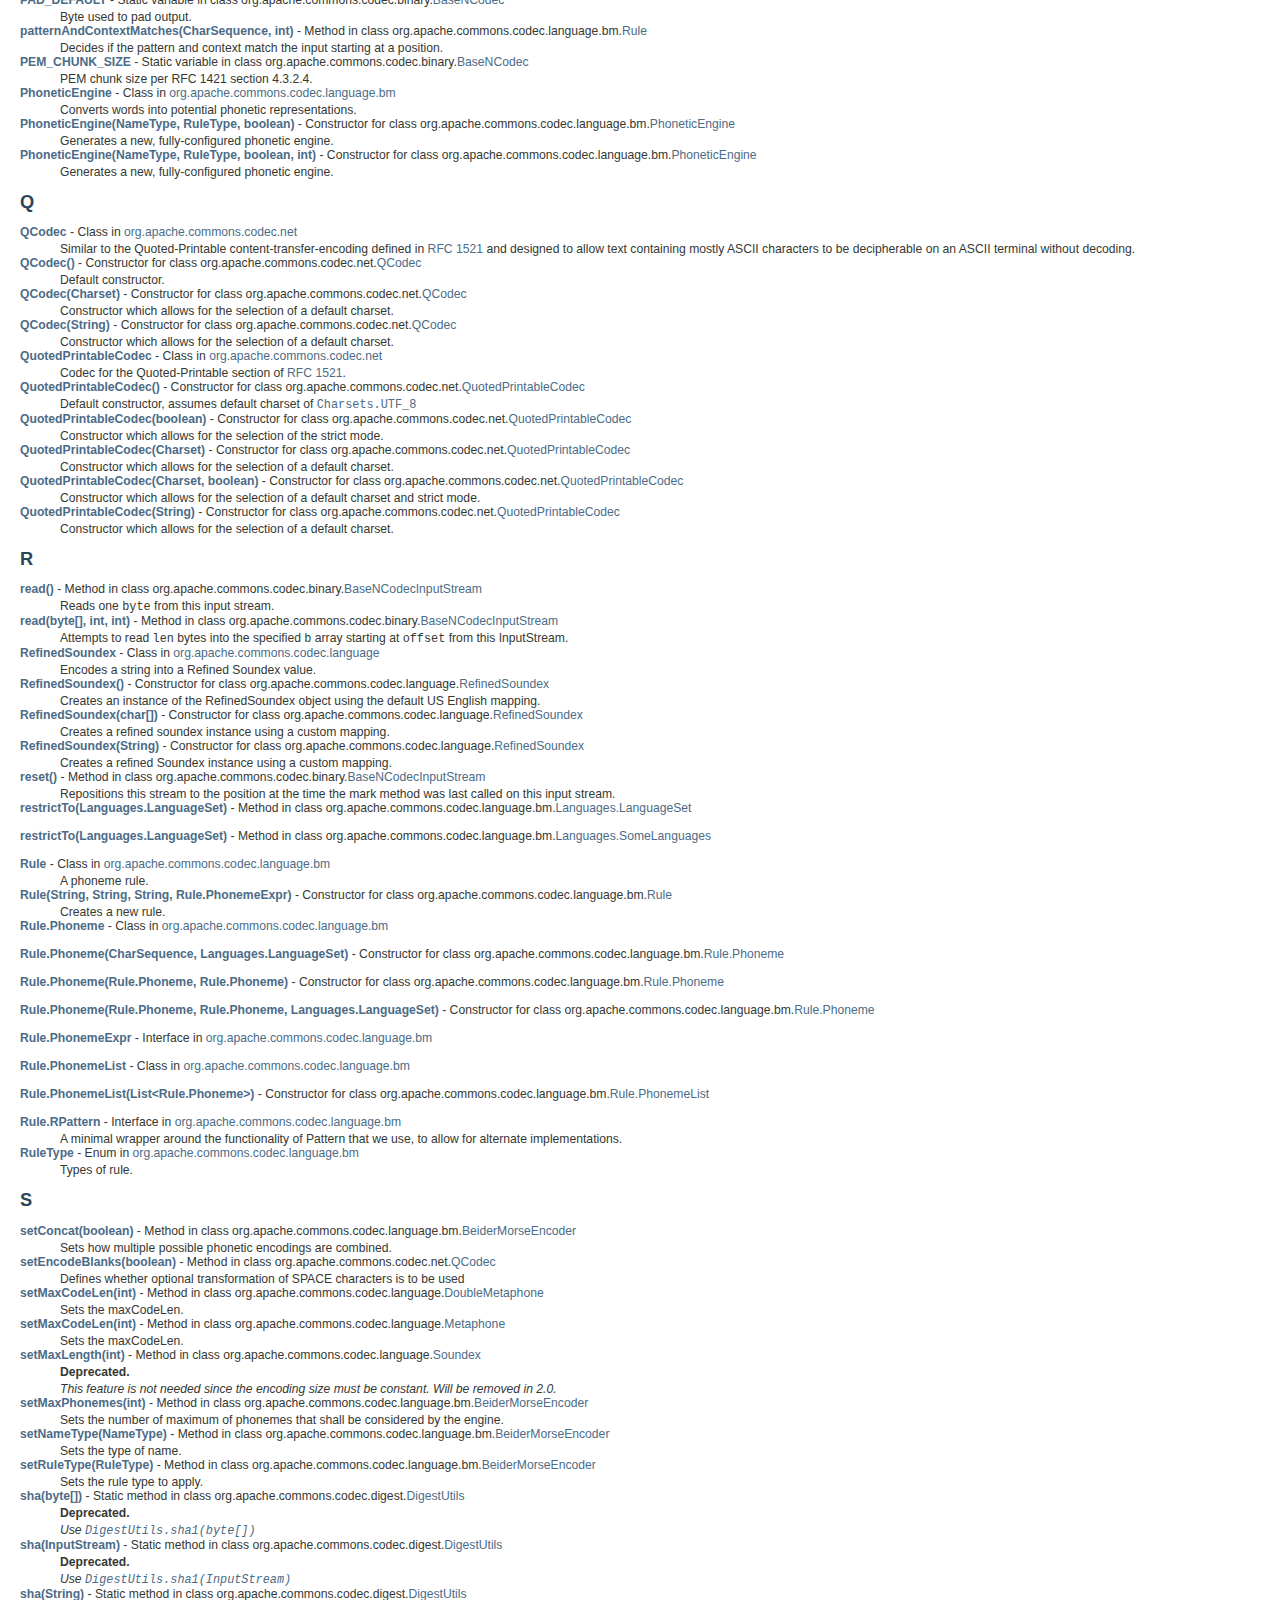
<file: TwitterApp/lib/commons-codec-1.10/apidocs/index-all.html>
<!DOCTYPE HTML PUBLIC "-//W3C//DTD HTML 4.01 Transitional//EN" "http://www.w3.org/TR/html4/loose.dtd">
<!-- NewPage -->
<html lang="en">
<head>
<meta http-equiv="Content-Type" content="text/html" charset="UTF-8">
<title>Index (Apache Commons Codec 1.10 API)</title>
<link rel="stylesheet" type="text/css" href="./stylesheet.css" title="Style">
</head>
<body>
<script type="text/javascript"><!--
    if (location.href.indexOf('is-external=true') == -1) {
        parent.document.title="Index (Apache Commons Codec 1.10 API)";
    }
//-->
</script>
<noscript>
<div>JavaScript is disabled on your browser.</div>
</noscript>
<!-- ========= START OF TOP NAVBAR ======= -->
<div class="topNav"><a name="navbar_top">
<!--   -->
</a><a href="#skip-navbar_top" title="Skip navigation links"></a><a name="navbar_top_firstrow">
<!--   -->
</a>
<ul class="navList" title="Navigation">
<li><a href="./overview-summary.html">Overview</a></li>
<li>Package</li>
<li>Class</li>
<li>Use</li>
<li><a href="./overview-tree.html">Tree</a></li>
<li><a href="./deprecated-list.html">Deprecated</a></li>
<li class="navBarCell1Rev">Index</li>
<li><a href="./help-doc.html">Help</a></li>
</ul>
</div>
<div class="subNav">
<ul class="navList">
<li>Prev</li>
<li>Next</li>
</ul>
<ul class="navList">
<li><a href="./index.html?index-all.html" target="_top">Frames</a></li>
<li><a href="index-all.html" target="_top">No Frames</a></li>
</ul>
<ul class="navList" id="allclasses_navbar_top">
<li><a href="./allclasses-noframe.html">All Classes</a></li>
</ul>
<div>
<script type="text/javascript"><!--
  allClassesLink = document.getElementById("allclasses_navbar_top");
  if(window==top) {
    allClassesLink.style.display = "block";
  }
  else {
    allClassesLink.style.display = "none";
  }
  //-->
</script>
</div>
<a name="skip-navbar_top">
<!--   -->
</a></div>
<!-- ========= END OF TOP NAVBAR ========= -->
<div class="contentContainer"><a href="#_A_">A</a>&nbsp;<a href="#_B_">B</a>&nbsp;<a href="#_C_">C</a>&nbsp;<a href="#_D_">D</a>&nbsp;<a href="#_E_">E</a>&nbsp;<a href="#_F_">F</a>&nbsp;<a href="#_G_">G</a>&nbsp;<a href="#_H_">H</a>&nbsp;<a href="#_I_">I</a>&nbsp;<a href="#_J_">J</a>&nbsp;<a href="#_L_">L</a>&nbsp;<a href="#_M_">M</a>&nbsp;<a href="#_N_">N</a>&nbsp;<a href="#_O_">O</a>&nbsp;<a href="#_P_">P</a>&nbsp;<a href="#_Q_">Q</a>&nbsp;<a href="#_R_">R</a>&nbsp;<a href="#_S_">S</a>&nbsp;<a href="#_T_">T</a>&nbsp;<a href="#_U_">U</a>&nbsp;<a href="#_V_">V</a>&nbsp;<a href="#_W_">W</a>&nbsp;<a name="_A_">
<!--   -->
</a>
<h2 class="title">A</h2>
<dl>
<dt><a href="./org/apache/commons/codec/language/AbstractCaverphone.html" title="class in org.apache.commons.codec.language"><span class="strong">AbstractCaverphone</span></a> - Class in <a href="./org/apache/commons/codec/language/package-summary.html">org.apache.commons.codec.language</a></dt>
<dd>
<div class="block">Encodes a string into a Caverphone value.</div>
</dd>
<dt><span class="strong"><a href="./org/apache/commons/codec/language/AbstractCaverphone.html#AbstractCaverphone()">AbstractCaverphone()</a></span> - Constructor for class org.apache.commons.codec.language.<a href="./org/apache/commons/codec/language/AbstractCaverphone.html" title="class in org.apache.commons.codec.language">AbstractCaverphone</a></dt>
<dd>
<div class="block">Creates an instance of the Caverphone encoder</div>
</dd>
<dt><span class="strong"><a href="./org/apache/commons/codec/language/bm/Rule.html#ALL">ALL</a></span> - Static variable in class org.apache.commons.codec.language.bm.<a href="./org/apache/commons/codec/language/bm/Rule.html" title="class in org.apache.commons.codec.language.bm">Rule</a></dt>
<dd>&nbsp;</dd>
<dt><span class="strong"><a href="./org/apache/commons/codec/language/bm/Rule.html#ALL_STRINGS_RMATCHER">ALL_STRINGS_RMATCHER</a></span> - Static variable in class org.apache.commons.codec.language.bm.<a href="./org/apache/commons/codec/language/bm/Rule.html" title="class in org.apache.commons.codec.language.bm">Rule</a></dt>
<dd>&nbsp;</dd>
<dt><span class="strong"><a href="./org/apache/commons/codec/language/bm/Languages.html#ANY">ANY</a></span> - Static variable in class org.apache.commons.codec.language.bm.<a href="./org/apache/commons/codec/language/bm/Languages.html" title="class in org.apache.commons.codec.language.bm">Languages</a></dt>
<dd>&nbsp;</dd>
<dt><span class="strong"><a href="./org/apache/commons/codec/language/bm/Languages.html#ANY_LANGUAGE">ANY_LANGUAGE</a></span> - Static variable in class org.apache.commons.codec.language.bm.<a href="./org/apache/commons/codec/language/bm/Languages.html" title="class in org.apache.commons.codec.language.bm">Languages</a></dt>
<dd>
<div class="block">Any/all languages.</div>
</dd>
<dt><span class="strong"><a href="./org/apache/commons/codec/language/bm/Rule.Phoneme.html#append(java.lang.CharSequence)">append(CharSequence)</a></span> - Method in class org.apache.commons.codec.language.bm.<a href="./org/apache/commons/codec/language/bm/Rule.Phoneme.html" title="class in org.apache.commons.codec.language.bm">Rule.Phoneme</a></dt>
<dd>&nbsp;</dd>
<dt><span class="strong"><a href="./org/apache/commons/codec/language/DoubleMetaphone.DoubleMetaphoneResult.html#append(char)">append(char)</a></span> - Method in class org.apache.commons.codec.language.<a href="./org/apache/commons/codec/language/DoubleMetaphone.DoubleMetaphoneResult.html" title="class in org.apache.commons.codec.language">DoubleMetaphone.DoubleMetaphoneResult</a></dt>
<dd>&nbsp;</dd>
<dt><span class="strong"><a href="./org/apache/commons/codec/language/DoubleMetaphone.DoubleMetaphoneResult.html#append(char,%20char)">append(char, char)</a></span> - Method in class org.apache.commons.codec.language.<a href="./org/apache/commons/codec/language/DoubleMetaphone.DoubleMetaphoneResult.html" title="class in org.apache.commons.codec.language">DoubleMetaphone.DoubleMetaphoneResult</a></dt>
<dd>&nbsp;</dd>
<dt><span class="strong"><a href="./org/apache/commons/codec/language/DoubleMetaphone.DoubleMetaphoneResult.html#append(java.lang.String)">append(String)</a></span> - Method in class org.apache.commons.codec.language.<a href="./org/apache/commons/codec/language/DoubleMetaphone.DoubleMetaphoneResult.html" title="class in org.apache.commons.codec.language">DoubleMetaphone.DoubleMetaphoneResult</a></dt>
<dd>&nbsp;</dd>
<dt><span class="strong"><a href="./org/apache/commons/codec/language/DoubleMetaphone.DoubleMetaphoneResult.html#append(java.lang.String,%20java.lang.String)">append(String, String)</a></span> - Method in class org.apache.commons.codec.language.<a href="./org/apache/commons/codec/language/DoubleMetaphone.DoubleMetaphoneResult.html" title="class in org.apache.commons.codec.language">DoubleMetaphone.DoubleMetaphoneResult</a></dt>
<dd>&nbsp;</dd>
<dt><span class="strong"><a href="./org/apache/commons/codec/language/DoubleMetaphone.DoubleMetaphoneResult.html#appendAlternate(char)">appendAlternate(char)</a></span> - Method in class org.apache.commons.codec.language.<a href="./org/apache/commons/codec/language/DoubleMetaphone.DoubleMetaphoneResult.html" title="class in org.apache.commons.codec.language">DoubleMetaphone.DoubleMetaphoneResult</a></dt>
<dd>&nbsp;</dd>
<dt><span class="strong"><a href="./org/apache/commons/codec/language/DoubleMetaphone.DoubleMetaphoneResult.html#appendAlternate(java.lang.String)">appendAlternate(String)</a></span> - Method in class org.apache.commons.codec.language.<a href="./org/apache/commons/codec/language/DoubleMetaphone.DoubleMetaphoneResult.html" title="class in org.apache.commons.codec.language">DoubleMetaphone.DoubleMetaphoneResult</a></dt>
<dd>&nbsp;</dd>
<dt><span class="strong"><a href="./org/apache/commons/codec/language/DoubleMetaphone.DoubleMetaphoneResult.html#appendPrimary(char)">appendPrimary(char)</a></span> - Method in class org.apache.commons.codec.language.<a href="./org/apache/commons/codec/language/DoubleMetaphone.DoubleMetaphoneResult.html" title="class in org.apache.commons.codec.language">DoubleMetaphone.DoubleMetaphoneResult</a></dt>
<dd>&nbsp;</dd>
<dt><span class="strong"><a href="./org/apache/commons/codec/language/DoubleMetaphone.DoubleMetaphoneResult.html#appendPrimary(java.lang.String)">appendPrimary(String)</a></span> - Method in class org.apache.commons.codec.language.<a href="./org/apache/commons/codec/language/DoubleMetaphone.DoubleMetaphoneResult.html" title="class in org.apache.commons.codec.language">DoubleMetaphone.DoubleMetaphoneResult</a></dt>
<dd>&nbsp;</dd>
<dt><span class="strong"><a href="./org/apache/commons/codec/digest/Md5Crypt.html#apr1Crypt(byte[])">apr1Crypt(byte[])</a></span> - Static method in class org.apache.commons.codec.digest.<a href="./org/apache/commons/codec/digest/Md5Crypt.html" title="class in org.apache.commons.codec.digest">Md5Crypt</a></dt>
<dd>
<div class="block">See <a href="./org/apache/commons/codec/digest/Md5Crypt.html#apr1Crypt(java.lang.String,%20java.lang.String)"><code>Md5Crypt.apr1Crypt(String, String)</code></a> for details.</div>
</dd>
<dt><span class="strong"><a href="./org/apache/commons/codec/digest/Md5Crypt.html#apr1Crypt(byte[],%20java.lang.String)">apr1Crypt(byte[], String)</a></span> - Static method in class org.apache.commons.codec.digest.<a href="./org/apache/commons/codec/digest/Md5Crypt.html" title="class in org.apache.commons.codec.digest">Md5Crypt</a></dt>
<dd>
<div class="block">See <a href="./org/apache/commons/codec/digest/Md5Crypt.html#apr1Crypt(java.lang.String,%20java.lang.String)"><code>Md5Crypt.apr1Crypt(String, String)</code></a> for details.</div>
</dd>
<dt><span class="strong"><a href="./org/apache/commons/codec/digest/Md5Crypt.html#apr1Crypt(java.lang.String)">apr1Crypt(String)</a></span> - Static method in class org.apache.commons.codec.digest.<a href="./org/apache/commons/codec/digest/Md5Crypt.html" title="class in org.apache.commons.codec.digest">Md5Crypt</a></dt>
<dd>
<div class="block">See <a href="./org/apache/commons/codec/digest/Md5Crypt.html#apr1Crypt(java.lang.String,%20java.lang.String)"><code>Md5Crypt.apr1Crypt(String, String)</code></a> for details.</div>
</dd>
<dt><span class="strong"><a href="./org/apache/commons/codec/digest/Md5Crypt.html#apr1Crypt(java.lang.String,%20java.lang.String)">apr1Crypt(String, String)</a></span> - Static method in class org.apache.commons.codec.digest.<a href="./org/apache/commons/codec/digest/Md5Crypt.html" title="class in org.apache.commons.codec.digest">Md5Crypt</a></dt>
<dd>
<div class="block">Generates an Apache htpasswd compatible "$apr1$" MD5 based hash value.</div>
</dd>
<dt><span class="strong"><a href="./org/apache/commons/codec/binary/BaseNCodecInputStream.html#available()">available()</a></span> - Method in class org.apache.commons.codec.binary.<a href="./org/apache/commons/codec/binary/BaseNCodecInputStream.html" title="class in org.apache.commons.codec.binary">BaseNCodecInputStream</a></dt>
</dl>
<a name="_B_">
<!--   -->
</a>
<h2 class="title">B</h2>
<dl>
<dt><a href="./org/apache/commons/codec/binary/Base32.html" title="class in org.apache.commons.codec.binary"><span class="strong">Base32</span></a> - Class in <a href="./org/apache/commons/codec/binary/package-summary.html">org.apache.commons.codec.binary</a></dt>
<dd>
<div class="block">Provides Base32 encoding and decoding as defined by <a href="http://www.ietf.org/rfc/rfc4648.txt">RFC 4648</a>.</div>
</dd>
<dt><span class="strong"><a href="./org/apache/commons/codec/binary/Base32.html#Base32()">Base32()</a></span> - Constructor for class org.apache.commons.codec.binary.<a href="./org/apache/commons/codec/binary/Base32.html" title="class in org.apache.commons.codec.binary">Base32</a></dt>
<dd>
<div class="block">Creates a Base32 codec used for decoding and encoding.</div>
</dd>
<dt><span class="strong"><a href="./org/apache/commons/codec/binary/Base32.html#Base32(byte)">Base32(byte)</a></span> - Constructor for class org.apache.commons.codec.binary.<a href="./org/apache/commons/codec/binary/Base32.html" title="class in org.apache.commons.codec.binary">Base32</a></dt>
<dd>
<div class="block">Creates a Base32 codec used for decoding and encoding.</div>
</dd>
<dt><span class="strong"><a href="./org/apache/commons/codec/binary/Base32.html#Base32(boolean)">Base32(boolean)</a></span> - Constructor for class org.apache.commons.codec.binary.<a href="./org/apache/commons/codec/binary/Base32.html" title="class in org.apache.commons.codec.binary">Base32</a></dt>
<dd>
<div class="block">Creates a Base32 codec used for decoding and encoding.</div>
</dd>
<dt><span class="strong"><a href="./org/apache/commons/codec/binary/Base32.html#Base32(boolean,%20byte)">Base32(boolean, byte)</a></span> - Constructor for class org.apache.commons.codec.binary.<a href="./org/apache/commons/codec/binary/Base32.html" title="class in org.apache.commons.codec.binary">Base32</a></dt>
<dd>
<div class="block">Creates a Base32 codec used for decoding and encoding.</div>
</dd>
<dt><span class="strong"><a href="./org/apache/commons/codec/binary/Base32.html#Base32(int)">Base32(int)</a></span> - Constructor for class org.apache.commons.codec.binary.<a href="./org/apache/commons/codec/binary/Base32.html" title="class in org.apache.commons.codec.binary">Base32</a></dt>
<dd>
<div class="block">Creates a Base32 codec used for decoding and encoding.</div>
</dd>
<dt><span class="strong"><a href="./org/apache/commons/codec/binary/Base32.html#Base32(int,%20byte[])">Base32(int, byte[])</a></span> - Constructor for class org.apache.commons.codec.binary.<a href="./org/apache/commons/codec/binary/Base32.html" title="class in org.apache.commons.codec.binary">Base32</a></dt>
<dd>
<div class="block">Creates a Base32 codec used for decoding and encoding.</div>
</dd>
<dt><span class="strong"><a href="./org/apache/commons/codec/binary/Base32.html#Base32(int,%20byte[],%20boolean)">Base32(int, byte[], boolean)</a></span> - Constructor for class org.apache.commons.codec.binary.<a href="./org/apache/commons/codec/binary/Base32.html" title="class in org.apache.commons.codec.binary">Base32</a></dt>
<dd>
<div class="block">Creates a Base32 / Base32 Hex codec used for decoding and encoding.</div>
</dd>
<dt><span class="strong"><a href="./org/apache/commons/codec/binary/Base32.html#Base32(int,%20byte[],%20boolean,%20byte)">Base32(int, byte[], boolean, byte)</a></span> - Constructor for class org.apache.commons.codec.binary.<a href="./org/apache/commons/codec/binary/Base32.html" title="class in org.apache.commons.codec.binary">Base32</a></dt>
<dd>
<div class="block">Creates a Base32 / Base32 Hex codec used for decoding and encoding.</div>
</dd>
<dt><a href="./org/apache/commons/codec/binary/Base32InputStream.html" title="class in org.apache.commons.codec.binary"><span class="strong">Base32InputStream</span></a> - Class in <a href="./org/apache/commons/codec/binary/package-summary.html">org.apache.commons.codec.binary</a></dt>
<dd>
<div class="block">Provides Base32 encoding and decoding in a streaming fashion (unlimited size).</div>
</dd>
<dt><span class="strong"><a href="./org/apache/commons/codec/binary/Base32InputStream.html#Base32InputStream(java.io.InputStream)">Base32InputStream(InputStream)</a></span> - Constructor for class org.apache.commons.codec.binary.<a href="./org/apache/commons/codec/binary/Base32InputStream.html" title="class in org.apache.commons.codec.binary">Base32InputStream</a></dt>
<dd>
<div class="block">Creates a Base32InputStream such that all data read is Base32-decoded from the original provided InputStream.</div>
</dd>
<dt><span class="strong"><a href="./org/apache/commons/codec/binary/Base32InputStream.html#Base32InputStream(java.io.InputStream,%20boolean)">Base32InputStream(InputStream, boolean)</a></span> - Constructor for class org.apache.commons.codec.binary.<a href="./org/apache/commons/codec/binary/Base32InputStream.html" title="class in org.apache.commons.codec.binary">Base32InputStream</a></dt>
<dd>
<div class="block">Creates a Base32InputStream such that all data read is either Base32-encoded or Base32-decoded from the original
 provided InputStream.</div>
</dd>
<dt><span class="strong"><a href="./org/apache/commons/codec/binary/Base32InputStream.html#Base32InputStream(java.io.InputStream,%20boolean,%20int,%20byte[])">Base32InputStream(InputStream, boolean, int, byte[])</a></span> - Constructor for class org.apache.commons.codec.binary.<a href="./org/apache/commons/codec/binary/Base32InputStream.html" title="class in org.apache.commons.codec.binary">Base32InputStream</a></dt>
<dd>
<div class="block">Creates a Base32InputStream such that all data read is either Base32-encoded or Base32-decoded from the original
 provided InputStream.</div>
</dd>
<dt><a href="./org/apache/commons/codec/binary/Base32OutputStream.html" title="class in org.apache.commons.codec.binary"><span class="strong">Base32OutputStream</span></a> - Class in <a href="./org/apache/commons/codec/binary/package-summary.html">org.apache.commons.codec.binary</a></dt>
<dd>
<div class="block">Provides Base32 encoding and decoding in a streaming fashion (unlimited size).</div>
</dd>
<dt><span class="strong"><a href="./org/apache/commons/codec/binary/Base32OutputStream.html#Base32OutputStream(java.io.OutputStream)">Base32OutputStream(OutputStream)</a></span> - Constructor for class org.apache.commons.codec.binary.<a href="./org/apache/commons/codec/binary/Base32OutputStream.html" title="class in org.apache.commons.codec.binary">Base32OutputStream</a></dt>
<dd>
<div class="block">Creates a Base32OutputStream such that all data written is Base32-encoded to the original provided OutputStream.</div>
</dd>
<dt><span class="strong"><a href="./org/apache/commons/codec/binary/Base32OutputStream.html#Base32OutputStream(java.io.OutputStream,%20boolean)">Base32OutputStream(OutputStream, boolean)</a></span> - Constructor for class org.apache.commons.codec.binary.<a href="./org/apache/commons/codec/binary/Base32OutputStream.html" title="class in org.apache.commons.codec.binary">Base32OutputStream</a></dt>
<dd>
<div class="block">Creates a Base32OutputStream such that all data written is either Base32-encoded or Base32-decoded to the
 original provided OutputStream.</div>
</dd>
<dt><span class="strong"><a href="./org/apache/commons/codec/binary/Base32OutputStream.html#Base32OutputStream(java.io.OutputStream,%20boolean,%20int,%20byte[])">Base32OutputStream(OutputStream, boolean, int, byte[])</a></span> - Constructor for class org.apache.commons.codec.binary.<a href="./org/apache/commons/codec/binary/Base32OutputStream.html" title="class in org.apache.commons.codec.binary">Base32OutputStream</a></dt>
<dd>
<div class="block">Creates a Base32OutputStream such that all data written is either Base32-encoded or Base32-decoded to the
 original provided OutputStream.</div>
</dd>
<dt><a href="./org/apache/commons/codec/binary/Base64.html" title="class in org.apache.commons.codec.binary"><span class="strong">Base64</span></a> - Class in <a href="./org/apache/commons/codec/binary/package-summary.html">org.apache.commons.codec.binary</a></dt>
<dd>
<div class="block">Provides Base64 encoding and decoding as defined by <a href="http://www.ietf.org/rfc/rfc2045.txt">RFC 2045</a>.</div>
</dd>
<dt><span class="strong"><a href="./org/apache/commons/codec/binary/Base64.html#Base64()">Base64()</a></span> - Constructor for class org.apache.commons.codec.binary.<a href="./org/apache/commons/codec/binary/Base64.html" title="class in org.apache.commons.codec.binary">Base64</a></dt>
<dd>
<div class="block">Creates a Base64 codec used for decoding (all modes) and encoding in URL-unsafe mode.</div>
</dd>
<dt><span class="strong"><a href="./org/apache/commons/codec/binary/Base64.html#Base64(boolean)">Base64(boolean)</a></span> - Constructor for class org.apache.commons.codec.binary.<a href="./org/apache/commons/codec/binary/Base64.html" title="class in org.apache.commons.codec.binary">Base64</a></dt>
<dd>
<div class="block">Creates a Base64 codec used for decoding (all modes) and encoding in the given URL-safe mode.</div>
</dd>
<dt><span class="strong"><a href="./org/apache/commons/codec/binary/Base64.html#Base64(int)">Base64(int)</a></span> - Constructor for class org.apache.commons.codec.binary.<a href="./org/apache/commons/codec/binary/Base64.html" title="class in org.apache.commons.codec.binary">Base64</a></dt>
<dd>
<div class="block">Creates a Base64 codec used for decoding (all modes) and encoding in URL-unsafe mode.</div>
</dd>
<dt><span class="strong"><a href="./org/apache/commons/codec/binary/Base64.html#Base64(int,%20byte[])">Base64(int, byte[])</a></span> - Constructor for class org.apache.commons.codec.binary.<a href="./org/apache/commons/codec/binary/Base64.html" title="class in org.apache.commons.codec.binary">Base64</a></dt>
<dd>
<div class="block">Creates a Base64 codec used for decoding (all modes) and encoding in URL-unsafe mode.</div>
</dd>
<dt><span class="strong"><a href="./org/apache/commons/codec/binary/Base64.html#Base64(int,%20byte[],%20boolean)">Base64(int, byte[], boolean)</a></span> - Constructor for class org.apache.commons.codec.binary.<a href="./org/apache/commons/codec/binary/Base64.html" title="class in org.apache.commons.codec.binary">Base64</a></dt>
<dd>
<div class="block">Creates a Base64 codec used for decoding (all modes) and encoding in URL-unsafe mode.</div>
</dd>
<dt><a href="./org/apache/commons/codec/binary/Base64InputStream.html" title="class in org.apache.commons.codec.binary"><span class="strong">Base64InputStream</span></a> - Class in <a href="./org/apache/commons/codec/binary/package-summary.html">org.apache.commons.codec.binary</a></dt>
<dd>
<div class="block">Provides Base64 encoding and decoding in a streaming fashion (unlimited size).</div>
</dd>
<dt><span class="strong"><a href="./org/apache/commons/codec/binary/Base64InputStream.html#Base64InputStream(java.io.InputStream)">Base64InputStream(InputStream)</a></span> - Constructor for class org.apache.commons.codec.binary.<a href="./org/apache/commons/codec/binary/Base64InputStream.html" title="class in org.apache.commons.codec.binary">Base64InputStream</a></dt>
<dd>
<div class="block">Creates a Base64InputStream such that all data read is Base64-decoded from the original provided InputStream.</div>
</dd>
<dt><span class="strong"><a href="./org/apache/commons/codec/binary/Base64InputStream.html#Base64InputStream(java.io.InputStream,%20boolean)">Base64InputStream(InputStream, boolean)</a></span> - Constructor for class org.apache.commons.codec.binary.<a href="./org/apache/commons/codec/binary/Base64InputStream.html" title="class in org.apache.commons.codec.binary">Base64InputStream</a></dt>
<dd>
<div class="block">Creates a Base64InputStream such that all data read is either Base64-encoded or Base64-decoded from the original
 provided InputStream.</div>
</dd>
<dt><span class="strong"><a href="./org/apache/commons/codec/binary/Base64InputStream.html#Base64InputStream(java.io.InputStream,%20boolean,%20int,%20byte[])">Base64InputStream(InputStream, boolean, int, byte[])</a></span> - Constructor for class org.apache.commons.codec.binary.<a href="./org/apache/commons/codec/binary/Base64InputStream.html" title="class in org.apache.commons.codec.binary">Base64InputStream</a></dt>
<dd>
<div class="block">Creates a Base64InputStream such that all data read is either Base64-encoded or Base64-decoded from the original
 provided InputStream.</div>
</dd>
<dt><a href="./org/apache/commons/codec/binary/Base64OutputStream.html" title="class in org.apache.commons.codec.binary"><span class="strong">Base64OutputStream</span></a> - Class in <a href="./org/apache/commons/codec/binary/package-summary.html">org.apache.commons.codec.binary</a></dt>
<dd>
<div class="block">Provides Base64 encoding and decoding in a streaming fashion (unlimited size).</div>
</dd>
<dt><span class="strong"><a href="./org/apache/commons/codec/binary/Base64OutputStream.html#Base64OutputStream(java.io.OutputStream)">Base64OutputStream(OutputStream)</a></span> - Constructor for class org.apache.commons.codec.binary.<a href="./org/apache/commons/codec/binary/Base64OutputStream.html" title="class in org.apache.commons.codec.binary">Base64OutputStream</a></dt>
<dd>
<div class="block">Creates a Base64OutputStream such that all data written is Base64-encoded to the original provided OutputStream.</div>
</dd>
<dt><span class="strong"><a href="./org/apache/commons/codec/binary/Base64OutputStream.html#Base64OutputStream(java.io.OutputStream,%20boolean)">Base64OutputStream(OutputStream, boolean)</a></span> - Constructor for class org.apache.commons.codec.binary.<a href="./org/apache/commons/codec/binary/Base64OutputStream.html" title="class in org.apache.commons.codec.binary">Base64OutputStream</a></dt>
<dd>
<div class="block">Creates a Base64OutputStream such that all data written is either Base64-encoded or Base64-decoded to the
 original provided OutputStream.</div>
</dd>
<dt><span class="strong"><a href="./org/apache/commons/codec/binary/Base64OutputStream.html#Base64OutputStream(java.io.OutputStream,%20boolean,%20int,%20byte[])">Base64OutputStream(OutputStream, boolean, int, byte[])</a></span> - Constructor for class org.apache.commons.codec.binary.<a href="./org/apache/commons/codec/binary/Base64OutputStream.html" title="class in org.apache.commons.codec.binary">Base64OutputStream</a></dt>
<dd>
<div class="block">Creates a Base64OutputStream such that all data written is either Base64-encoded or Base64-decoded to the
 original provided OutputStream.</div>
</dd>
<dt><a href="./org/apache/commons/codec/binary/BaseNCodec.html" title="class in org.apache.commons.codec.binary"><span class="strong">BaseNCodec</span></a> - Class in <a href="./org/apache/commons/codec/binary/package-summary.html">org.apache.commons.codec.binary</a></dt>
<dd>
<div class="block">Abstract superclass for Base-N encoders and decoders.</div>
</dd>
<dt><span class="strong"><a href="./org/apache/commons/codec/binary/BaseNCodec.html#BaseNCodec(int,%20int,%20int,%20int)">BaseNCodec(int, int, int, int)</a></span> - Constructor for class org.apache.commons.codec.binary.<a href="./org/apache/commons/codec/binary/BaseNCodec.html" title="class in org.apache.commons.codec.binary">BaseNCodec</a></dt>
<dd>
<div class="block">Note <code>lineLength</code> is rounded down to the nearest multiple of <a href="./org/apache/commons/codec/binary/BaseNCodec.html#encodedBlockSize"><code>BaseNCodec.encodedBlockSize</code></a>
 If <code>chunkSeparatorLength</code> is zero, then chunking is disabled.</div>
</dd>
<dt><span class="strong"><a href="./org/apache/commons/codec/binary/BaseNCodec.html#BaseNCodec(int,%20int,%20int,%20int,%20byte)">BaseNCodec(int, int, int, int, byte)</a></span> - Constructor for class org.apache.commons.codec.binary.<a href="./org/apache/commons/codec/binary/BaseNCodec.html" title="class in org.apache.commons.codec.binary">BaseNCodec</a></dt>
<dd>
<div class="block">Note <code>lineLength</code> is rounded down to the nearest multiple of <a href="./org/apache/commons/codec/binary/BaseNCodec.html#encodedBlockSize"><code>BaseNCodec.encodedBlockSize</code></a>
 If <code>chunkSeparatorLength</code> is zero, then chunking is disabled.</div>
</dd>
<dt><a href="./org/apache/commons/codec/binary/BaseNCodecInputStream.html" title="class in org.apache.commons.codec.binary"><span class="strong">BaseNCodecInputStream</span></a> - Class in <a href="./org/apache/commons/codec/binary/package-summary.html">org.apache.commons.codec.binary</a></dt>
<dd>
<div class="block">Abstract superclass for Base-N input streams.</div>
</dd>
<dt><span class="strong"><a href="./org/apache/commons/codec/binary/BaseNCodecInputStream.html#BaseNCodecInputStream(java.io.InputStream,%20org.apache.commons.codec.binary.BaseNCodec,%20boolean)">BaseNCodecInputStream(InputStream, BaseNCodec, boolean)</a></span> - Constructor for class org.apache.commons.codec.binary.<a href="./org/apache/commons/codec/binary/BaseNCodecInputStream.html" title="class in org.apache.commons.codec.binary">BaseNCodecInputStream</a></dt>
<dd>&nbsp;</dd>
<dt><a href="./org/apache/commons/codec/binary/BaseNCodecOutputStream.html" title="class in org.apache.commons.codec.binary"><span class="strong">BaseNCodecOutputStream</span></a> - Class in <a href="./org/apache/commons/codec/binary/package-summary.html">org.apache.commons.codec.binary</a></dt>
<dd>
<div class="block">Abstract superclass for Base-N output streams.</div>
</dd>
<dt><span class="strong"><a href="./org/apache/commons/codec/binary/BaseNCodecOutputStream.html#BaseNCodecOutputStream(java.io.OutputStream,%20org.apache.commons.codec.binary.BaseNCodec,%20boolean)">BaseNCodecOutputStream(OutputStream, BaseNCodec, boolean)</a></span> - Constructor for class org.apache.commons.codec.binary.<a href="./org/apache/commons/codec/binary/BaseNCodecOutputStream.html" title="class in org.apache.commons.codec.binary">BaseNCodecOutputStream</a></dt>
<dd>&nbsp;</dd>
<dt><a href="./org/apache/commons/codec/net/BCodec.html" title="class in org.apache.commons.codec.net"><span class="strong">BCodec</span></a> - Class in <a href="./org/apache/commons/codec/net/package-summary.html">org.apache.commons.codec.net</a></dt>
<dd>
<div class="block">Identical to the Base64 encoding defined by <a href="http://www.ietf.org/rfc/rfc1521.txt">RFC 1521</a>
 and allows a character set to be specified.</div>
</dd>
<dt><span class="strong"><a href="./org/apache/commons/codec/net/BCodec.html#BCodec()">BCodec()</a></span> - Constructor for class org.apache.commons.codec.net.<a href="./org/apache/commons/codec/net/BCodec.html" title="class in org.apache.commons.codec.net">BCodec</a></dt>
<dd>
<div class="block">Default constructor.</div>
</dd>
<dt><span class="strong"><a href="./org/apache/commons/codec/net/BCodec.html#BCodec(java.nio.charset.Charset)">BCodec(Charset)</a></span> - Constructor for class org.apache.commons.codec.net.<a href="./org/apache/commons/codec/net/BCodec.html" title="class in org.apache.commons.codec.net">BCodec</a></dt>
<dd>
<div class="block">Constructor which allows for the selection of a default charset</div>
</dd>
<dt><span class="strong"><a href="./org/apache/commons/codec/net/BCodec.html#BCodec(java.lang.String)">BCodec(String)</a></span> - Constructor for class org.apache.commons.codec.net.<a href="./org/apache/commons/codec/net/BCodec.html" title="class in org.apache.commons.codec.net">BCodec</a></dt>
<dd>
<div class="block">Constructor which allows for the selection of a default charset</div>
</dd>
<dt><a href="./org/apache/commons/codec/language/bm/BeiderMorseEncoder.html" title="class in org.apache.commons.codec.language.bm"><span class="strong">BeiderMorseEncoder</span></a> - Class in <a href="./org/apache/commons/codec/language/bm/package-summary.html">org.apache.commons.codec.language.bm</a></dt>
<dd>
<div class="block">Encodes strings into their Beider-Morse phonetic encoding.</div>
</dd>
<dt><span class="strong"><a href="./org/apache/commons/codec/language/bm/BeiderMorseEncoder.html#BeiderMorseEncoder()">BeiderMorseEncoder()</a></span> - Constructor for class org.apache.commons.codec.language.bm.<a href="./org/apache/commons/codec/language/bm/BeiderMorseEncoder.html" title="class in org.apache.commons.codec.language.bm">BeiderMorseEncoder</a></dt>
<dd>&nbsp;</dd>
<dt><a href="./org/apache/commons/codec/binary/BinaryCodec.html" title="class in org.apache.commons.codec.binary"><span class="strong">BinaryCodec</span></a> - Class in <a href="./org/apache/commons/codec/binary/package-summary.html">org.apache.commons.codec.binary</a></dt>
<dd>
<div class="block">Converts between byte arrays and strings of "0"s and "1"s.</div>
</dd>
<dt><span class="strong"><a href="./org/apache/commons/codec/binary/BinaryCodec.html#BinaryCodec()">BinaryCodec()</a></span> - Constructor for class org.apache.commons.codec.binary.<a href="./org/apache/commons/codec/binary/BinaryCodec.html" title="class in org.apache.commons.codec.binary">BinaryCodec</a></dt>
<dd>&nbsp;</dd>
<dt><a href="./org/apache/commons/codec/BinaryDecoder.html" title="interface in org.apache.commons.codec"><span class="strong">BinaryDecoder</span></a> - Interface in <a href="./org/apache/commons/codec/package-summary.html">org.apache.commons.codec</a></dt>
<dd>
<div class="block">Defines common decoding methods for byte array decoders.</div>
</dd>
<dt><a href="./org/apache/commons/codec/BinaryEncoder.html" title="interface in org.apache.commons.codec"><span class="strong">BinaryEncoder</span></a> - Interface in <a href="./org/apache/commons/codec/package-summary.html">org.apache.commons.codec</a></dt>
<dd>
<div class="block">Defines common encoding methods for byte array encoders.</div>
</dd>
</dl>
<a name="_C_">
<!--   -->
</a>
<h2 class="title">C</h2>
<dl>
<dt><a href="./org/apache/commons/codec/language/Caverphone.html" title="class in org.apache.commons.codec.language"><span class="strong">Caverphone</span></a> - Class in <a href="./org/apache/commons/codec/language/package-summary.html">org.apache.commons.codec.language</a></dt>
<dd>
<div class="block"><span class="strong">Deprecated.</span>
<div class="block"><i>1.5 Replaced by <a href="./org/apache/commons/codec/language/Caverphone2.html" title="class in org.apache.commons.codec.language"><code>Caverphone2</code></a>, will be removed in 2.0.</i></div>
</div>
</dd>
<dt><span class="strong"><a href="./org/apache/commons/codec/language/Caverphone.html#Caverphone()">Caverphone()</a></span> - Constructor for class org.apache.commons.codec.language.<a href="./org/apache/commons/codec/language/Caverphone.html" title="class in org.apache.commons.codec.language">Caverphone</a></dt>
<dd>
<div class="block"><span class="strong">Deprecated.</span></div>
<div class="block">Creates an instance of the Caverphone encoder</div>
</dd>
<dt><span class="strong"><a href="./org/apache/commons/codec/language/Caverphone.html#caverphone(java.lang.String)">caverphone(String)</a></span> - Method in class org.apache.commons.codec.language.<a href="./org/apache/commons/codec/language/Caverphone.html" title="class in org.apache.commons.codec.language">Caverphone</a></dt>
<dd>
<div class="block"><span class="strong">Deprecated.</span></div>
<div class="block">Encodes the given String into a Caverphone value.</div>
</dd>
<dt><a href="./org/apache/commons/codec/language/Caverphone1.html" title="class in org.apache.commons.codec.language"><span class="strong">Caverphone1</span></a> - Class in <a href="./org/apache/commons/codec/language/package-summary.html">org.apache.commons.codec.language</a></dt>
<dd>
<div class="block">Encodes a string into a Caverphone 1.0 value.</div>
</dd>
<dt><span class="strong"><a href="./org/apache/commons/codec/language/Caverphone1.html#Caverphone1()">Caverphone1()</a></span> - Constructor for class org.apache.commons.codec.language.<a href="./org/apache/commons/codec/language/Caverphone1.html" title="class in org.apache.commons.codec.language">Caverphone1</a></dt>
<dd>&nbsp;</dd>
<dt><a href="./org/apache/commons/codec/language/Caverphone2.html" title="class in org.apache.commons.codec.language"><span class="strong">Caverphone2</span></a> - Class in <a href="./org/apache/commons/codec/language/package-summary.html">org.apache.commons.codec.language</a></dt>
<dd>
<div class="block">Encodes a string into a Caverphone 2.0 value.</div>
</dd>
<dt><span class="strong"><a href="./org/apache/commons/codec/language/Caverphone2.html#Caverphone2()">Caverphone2()</a></span> - Constructor for class org.apache.commons.codec.language.<a href="./org/apache/commons/codec/language/Caverphone2.html" title="class in org.apache.commons.codec.language">Caverphone2</a></dt>
<dd>&nbsp;</dd>
<dt><span class="strong"><a href="./org/apache/commons/codec/language/DoubleMetaphone.html#charAt(java.lang.String,%20int)">charAt(String, int)</a></span> - Method in class org.apache.commons.codec.language.<a href="./org/apache/commons/codec/language/DoubleMetaphone.html" title="class in org.apache.commons.codec.language">DoubleMetaphone</a></dt>
<dd>&nbsp;</dd>
<dt><a href="./org/apache/commons/codec/CharEncoding.html" title="class in org.apache.commons.codec"><span class="strong">CharEncoding</span></a> - Class in <a href="./org/apache/commons/codec/package-summary.html">org.apache.commons.codec</a></dt>
<dd>
<div class="block">Character encoding names required of every implementation of the Java platform.</div>
</dd>
<dt><span class="strong"><a href="./org/apache/commons/codec/CharEncoding.html#CharEncoding()">CharEncoding()</a></span> - Constructor for class org.apache.commons.codec.<a href="./org/apache/commons/codec/CharEncoding.html" title="class in org.apache.commons.codec">CharEncoding</a></dt>
<dd>&nbsp;</dd>
<dt><a href="./org/apache/commons/codec/binary/CharSequenceUtils.html" title="class in org.apache.commons.codec.binary"><span class="strong">CharSequenceUtils</span></a> - Class in <a href="./org/apache/commons/codec/binary/package-summary.html">org.apache.commons.codec.binary</a></dt>
<dd>
<div class="block">
 Operations on <a href="http://docs.oracle.com/javase/7/docs/api/java/lang/CharSequence.html?is-external=true" title="class or interface in java.lang"><code>CharSequence</code></a> that are <code>null</code> safe.</div>
</dd>
<dt><span class="strong"><a href="./org/apache/commons/codec/binary/CharSequenceUtils.html#CharSequenceUtils()">CharSequenceUtils()</a></span> - Constructor for class org.apache.commons.codec.binary.<a href="./org/apache/commons/codec/binary/CharSequenceUtils.html" title="class in org.apache.commons.codec.binary">CharSequenceUtils</a></dt>
<dd>&nbsp;</dd>
<dt><span class="strong"><a href="./org/apache/commons/codec/net/URLCodec.html#charset">charset</a></span> - Variable in class org.apache.commons.codec.net.<a href="./org/apache/commons/codec/net/URLCodec.html" title="class in org.apache.commons.codec.net">URLCodec</a></dt>
<dd>
<div class="block"><span class="strong">Deprecated.</span>
<div class="block"><i>TODO: This field will be changed to a private final Charset in 2.0.</i></div>
</div>
</dd>
<dt><a href="./org/apache/commons/codec/Charsets.html" title="class in org.apache.commons.codec"><span class="strong">Charsets</span></a> - Class in <a href="./org/apache/commons/codec/package-summary.html">org.apache.commons.codec</a></dt>
<dd>
<div class="block">Charsets required of every implementation of the Java platform.</div>
</dd>
<dt><span class="strong"><a href="./org/apache/commons/codec/Charsets.html#Charsets()">Charsets()</a></span> - Constructor for class org.apache.commons.codec.<a href="./org/apache/commons/codec/Charsets.html" title="class in org.apache.commons.codec">Charsets</a></dt>
<dd>&nbsp;</dd>
<dt><span class="strong"><a href="./org/apache/commons/codec/binary/BaseNCodecOutputStream.html#close()">close()</a></span> - Method in class org.apache.commons.codec.binary.<a href="./org/apache/commons/codec/binary/BaseNCodecOutputStream.html" title="class in org.apache.commons.codec.binary">BaseNCodecOutputStream</a></dt>
<dd>
<div class="block">Closes this output stream and releases any system resources associated with the stream.</div>
</dd>
<dt><a href="./org/apache/commons/codec/language/ColognePhonetic.html" title="class in org.apache.commons.codec.language"><span class="strong">ColognePhonetic</span></a> - Class in <a href="./org/apache/commons/codec/language/package-summary.html">org.apache.commons.codec.language</a></dt>
<dd>
<div class="block">Encodes a string into a Cologne Phonetic value.</div>
</dd>
<dt><span class="strong"><a href="./org/apache/commons/codec/language/ColognePhonetic.html#ColognePhonetic()">ColognePhonetic()</a></span> - Constructor for class org.apache.commons.codec.language.<a href="./org/apache/commons/codec/language/ColognePhonetic.html" title="class in org.apache.commons.codec.language">ColognePhonetic</a></dt>
<dd>&nbsp;</dd>
<dt><span class="strong"><a href="./org/apache/commons/codec/language/ColognePhonetic.html#colognePhonetic(java.lang.String)">colognePhonetic(String)</a></span> - Method in class org.apache.commons.codec.language.<a href="./org/apache/commons/codec/language/ColognePhonetic.html" title="class in org.apache.commons.codec.language">ColognePhonetic</a></dt>
<dd>
<div class="block">
 Implements the <i>K&ouml;lner Phonetik</i> algorithm.</div>
</dd>
<dt><span class="strong"><a href="./org/apache/commons/codec/language/bm/Rule.Phoneme.html#COMPARATOR">COMPARATOR</a></span> - Static variable in class org.apache.commons.codec.language.bm.<a href="./org/apache/commons/codec/language/bm/Rule.Phoneme.html" title="class in org.apache.commons.codec.language.bm">Rule.Phoneme</a></dt>
<dd>&nbsp;</dd>
<dt><span class="strong"><a href="./org/apache/commons/codec/StringEncoderComparator.html#compare(java.lang.Object,%20java.lang.Object)">compare(Object, Object)</a></span> - Method in class org.apache.commons.codec.<a href="./org/apache/commons/codec/StringEncoderComparator.html" title="class in org.apache.commons.codec">StringEncoderComparator</a></dt>
<dd>
<div class="block">Compares two strings based not on the strings themselves, but on an encoding of the two strings using the
 StringEncoder this Comparator was created with.</div>
</dd>
<dt><span class="strong"><a href="./org/apache/commons/codec/language/bm/Languages.LanguageSet.html#contains(java.lang.String)">contains(String)</a></span> - Method in class org.apache.commons.codec.language.bm.<a href="./org/apache/commons/codec/language/bm/Languages.LanguageSet.html" title="class in org.apache.commons.codec.language.bm">Languages.LanguageSet</a></dt>
<dd>&nbsp;</dd>
<dt><span class="strong"><a href="./org/apache/commons/codec/language/bm/Languages.SomeLanguages.html#contains(java.lang.String)">contains(String)</a></span> - Method in class org.apache.commons.codec.language.bm.<a href="./org/apache/commons/codec/language/bm/Languages.SomeLanguages.html" title="class in org.apache.commons.codec.language.bm">Languages.SomeLanguages</a></dt>
<dd>&nbsp;</dd>
<dt><span class="strong"><a href="./org/apache/commons/codec/language/DoubleMetaphone.html#contains(java.lang.String,%20int,%20int,%20java.lang.String...)">contains(String, int, int, String...)</a></span> - Static method in class org.apache.commons.codec.language.<a href="./org/apache/commons/codec/language/DoubleMetaphone.html" title="class in org.apache.commons.codec.language">DoubleMetaphone</a></dt>
<dd>&nbsp;</dd>
<dt><span class="strong"><a href="./org/apache/commons/codec/binary/BaseNCodec.html#containsAlphabetOrPad(byte[])">containsAlphabetOrPad(byte[])</a></span> - Method in class org.apache.commons.codec.binary.<a href="./org/apache/commons/codec/binary/BaseNCodec.html" title="class in org.apache.commons.codec.binary">BaseNCodec</a></dt>
<dd>
<div class="block">Tests a given byte array to see if it contains any characters within the alphabet or PAD.</div>
</dd>
<dt><a href="./org/apache/commons/codec/digest/Crypt.html" title="class in org.apache.commons.codec.digest"><span class="strong">Crypt</span></a> - Class in <a href="./org/apache/commons/codec/digest/package-summary.html">org.apache.commons.codec.digest</a></dt>
<dd>
<div class="block">GNU libc crypt(3) compatible hash method.</div>
</dd>
<dt><span class="strong"><a href="./org/apache/commons/codec/digest/Crypt.html#Crypt()">Crypt()</a></span> - Constructor for class org.apache.commons.codec.digest.<a href="./org/apache/commons/codec/digest/Crypt.html" title="class in org.apache.commons.codec.digest">Crypt</a></dt>
<dd>&nbsp;</dd>
<dt><span class="strong"><a href="./org/apache/commons/codec/digest/Crypt.html#crypt(byte[])">crypt(byte[])</a></span> - Static method in class org.apache.commons.codec.digest.<a href="./org/apache/commons/codec/digest/Crypt.html" title="class in org.apache.commons.codec.digest">Crypt</a></dt>
<dd>
<div class="block">Encrypts a password in a crypt(3) compatible way.</div>
</dd>
<dt><span class="strong"><a href="./org/apache/commons/codec/digest/Crypt.html#crypt(byte[],%20java.lang.String)">crypt(byte[], String)</a></span> - Static method in class org.apache.commons.codec.digest.<a href="./org/apache/commons/codec/digest/Crypt.html" title="class in org.apache.commons.codec.digest">Crypt</a></dt>
<dd>
<div class="block">Encrypts a password in a crypt(3) compatible way.</div>
</dd>
<dt><span class="strong"><a href="./org/apache/commons/codec/digest/Crypt.html#crypt(java.lang.String)">crypt(String)</a></span> - Static method in class org.apache.commons.codec.digest.<a href="./org/apache/commons/codec/digest/Crypt.html" title="class in org.apache.commons.codec.digest">Crypt</a></dt>
<dd>
<div class="block">Calculates the digest using the strongest crypt(3) algorithm.</div>
</dd>
<dt><span class="strong"><a href="./org/apache/commons/codec/digest/Crypt.html#crypt(java.lang.String,%20java.lang.String)">crypt(String, String)</a></span> - Static method in class org.apache.commons.codec.digest.<a href="./org/apache/commons/codec/digest/Crypt.html" title="class in org.apache.commons.codec.digest">Crypt</a></dt>
<dd>
<div class="block">Encrypts a password in a crypt(3) compatible way.</div>
</dd>
<dt><span class="strong"><a href="./org/apache/commons/codec/digest/UnixCrypt.html#crypt(byte[])">crypt(byte[])</a></span> - Static method in class org.apache.commons.codec.digest.<a href="./org/apache/commons/codec/digest/UnixCrypt.html" title="class in org.apache.commons.codec.digest">UnixCrypt</a></dt>
<dd>
<div class="block">Generates a crypt(3) compatible hash using the DES algorithm.</div>
</dd>
<dt><span class="strong"><a href="./org/apache/commons/codec/digest/UnixCrypt.html#crypt(byte[],%20java.lang.String)">crypt(byte[], String)</a></span> - Static method in class org.apache.commons.codec.digest.<a href="./org/apache/commons/codec/digest/UnixCrypt.html" title="class in org.apache.commons.codec.digest">UnixCrypt</a></dt>
<dd>
<div class="block">Generates a crypt(3) compatible hash using the DES algorithm.</div>
</dd>
<dt><span class="strong"><a href="./org/apache/commons/codec/digest/UnixCrypt.html#crypt(java.lang.String)">crypt(String)</a></span> - Static method in class org.apache.commons.codec.digest.<a href="./org/apache/commons/codec/digest/UnixCrypt.html" title="class in org.apache.commons.codec.digest">UnixCrypt</a></dt>
<dd>
<div class="block">Generates a crypt(3) compatible hash using the DES algorithm.</div>
</dd>
<dt><span class="strong"><a href="./org/apache/commons/codec/digest/UnixCrypt.html#crypt(java.lang.String,%20java.lang.String)">crypt(String, String)</a></span> - Static method in class org.apache.commons.codec.digest.<a href="./org/apache/commons/codec/digest/UnixCrypt.html" title="class in org.apache.commons.codec.digest">UnixCrypt</a></dt>
<dd>
<div class="block">Generates a crypt(3) compatible hash using the DES algorithm.</div>
</dd>
</dl>
<a name="_D_">
<!--   -->
</a>
<h2 class="title">D</h2>
<dl>
<dt><a href="./org/apache/commons/codec/language/DaitchMokotoffSoundex.html" title="class in org.apache.commons.codec.language"><span class="strong">DaitchMokotoffSoundex</span></a> - Class in <a href="./org/apache/commons/codec/language/package-summary.html">org.apache.commons.codec.language</a></dt>
<dd>
<div class="block">Encodes a string into a Daitch-Mokotoff Soundex value.</div>
</dd>
<dt><span class="strong"><a href="./org/apache/commons/codec/language/DaitchMokotoffSoundex.html#DaitchMokotoffSoundex()">DaitchMokotoffSoundex()</a></span> - Constructor for class org.apache.commons.codec.language.<a href="./org/apache/commons/codec/language/DaitchMokotoffSoundex.html" title="class in org.apache.commons.codec.language">DaitchMokotoffSoundex</a></dt>
<dd>
<div class="block">Creates a new instance with ASCII-folding enabled.</div>
</dd>
<dt><span class="strong"><a href="./org/apache/commons/codec/language/DaitchMokotoffSoundex.html#DaitchMokotoffSoundex(boolean)">DaitchMokotoffSoundex(boolean)</a></span> - Constructor for class org.apache.commons.codec.language.<a href="./org/apache/commons/codec/language/DaitchMokotoffSoundex.html" title="class in org.apache.commons.codec.language">DaitchMokotoffSoundex</a></dt>
<dd>
<div class="block">Creates a new instance.</div>
</dd>
<dt><span class="strong"><a href="./org/apache/commons/codec/binary/BaseNCodec.html#decode(java.lang.Object)">decode(Object)</a></span> - Method in class org.apache.commons.codec.binary.<a href="./org/apache/commons/codec/binary/BaseNCodec.html" title="class in org.apache.commons.codec.binary">BaseNCodec</a></dt>
<dd>
<div class="block">Decodes an Object using the Base-N algorithm.</div>
</dd>
<dt><span class="strong"><a href="./org/apache/commons/codec/binary/BaseNCodec.html#decode(java.lang.String)">decode(String)</a></span> - Method in class org.apache.commons.codec.binary.<a href="./org/apache/commons/codec/binary/BaseNCodec.html" title="class in org.apache.commons.codec.binary">BaseNCodec</a></dt>
<dd>
<div class="block">Decodes a String containing characters in the Base-N alphabet.</div>
</dd>
<dt><span class="strong"><a href="./org/apache/commons/codec/binary/BaseNCodec.html#decode(byte[])">decode(byte[])</a></span> - Method in class org.apache.commons.codec.binary.<a href="./org/apache/commons/codec/binary/BaseNCodec.html" title="class in org.apache.commons.codec.binary">BaseNCodec</a></dt>
<dd>
<div class="block">Decodes a byte[] containing characters in the Base-N alphabet.</div>
</dd>
<dt><span class="strong"><a href="./org/apache/commons/codec/binary/BinaryCodec.html#decode(java.lang.Object)">decode(Object)</a></span> - Method in class org.apache.commons.codec.binary.<a href="./org/apache/commons/codec/binary/BinaryCodec.html" title="class in org.apache.commons.codec.binary">BinaryCodec</a></dt>
<dd>
<div class="block">Decodes a byte array where each byte represents an ASCII '0' or '1'.</div>
</dd>
<dt><span class="strong"><a href="./org/apache/commons/codec/binary/BinaryCodec.html#decode(byte[])">decode(byte[])</a></span> - Method in class org.apache.commons.codec.binary.<a href="./org/apache/commons/codec/binary/BinaryCodec.html" title="class in org.apache.commons.codec.binary">BinaryCodec</a></dt>
<dd>
<div class="block">Decodes a byte array where each byte represents an ASCII '0' or '1'.</div>
</dd>
<dt><span class="strong"><a href="./org/apache/commons/codec/binary/Hex.html#decode(byte[])">decode(byte[])</a></span> - Method in class org.apache.commons.codec.binary.<a href="./org/apache/commons/codec/binary/Hex.html" title="class in org.apache.commons.codec.binary">Hex</a></dt>
<dd>
<div class="block">Converts an array of character bytes representing hexadecimal values into an array of bytes of those same values.</div>
</dd>
<dt><span class="strong"><a href="./org/apache/commons/codec/binary/Hex.html#decode(java.lang.Object)">decode(Object)</a></span> - Method in class org.apache.commons.codec.binary.<a href="./org/apache/commons/codec/binary/Hex.html" title="class in org.apache.commons.codec.binary">Hex</a></dt>
<dd>
<div class="block">Converts a String or an array of character bytes representing hexadecimal values into an array of bytes of those
 same values.</div>
</dd>
<dt><span class="strong"><a href="./org/apache/commons/codec/BinaryDecoder.html#decode(byte[])">decode(byte[])</a></span> - Method in interface org.apache.commons.codec.<a href="./org/apache/commons/codec/BinaryDecoder.html" title="interface in org.apache.commons.codec">BinaryDecoder</a></dt>
<dd>
<div class="block">Decodes a byte array and returns the results as a byte array.</div>
</dd>
<dt><span class="strong"><a href="./org/apache/commons/codec/Decoder.html#decode(java.lang.Object)">decode(Object)</a></span> - Method in interface org.apache.commons.codec.<a href="./org/apache/commons/codec/Decoder.html" title="interface in org.apache.commons.codec">Decoder</a></dt>
<dd>
<div class="block">Decodes an "encoded" Object and returns a "decoded" Object.</div>
</dd>
<dt><span class="strong"><a href="./org/apache/commons/codec/net/BCodec.html#decode(java.lang.String)">decode(String)</a></span> - Method in class org.apache.commons.codec.net.<a href="./org/apache/commons/codec/net/BCodec.html" title="class in org.apache.commons.codec.net">BCodec</a></dt>
<dd>
<div class="block">Decodes a Base64 string into its original form.</div>
</dd>
<dt><span class="strong"><a href="./org/apache/commons/codec/net/BCodec.html#decode(java.lang.Object)">decode(Object)</a></span> - Method in class org.apache.commons.codec.net.<a href="./org/apache/commons/codec/net/BCodec.html" title="class in org.apache.commons.codec.net">BCodec</a></dt>
<dd>
<div class="block">Decodes a Base64 object into its original form.</div>
</dd>
<dt><span class="strong"><a href="./org/apache/commons/codec/net/QCodec.html#decode(java.lang.String)">decode(String)</a></span> - Method in class org.apache.commons.codec.net.<a href="./org/apache/commons/codec/net/QCodec.html" title="class in org.apache.commons.codec.net">QCodec</a></dt>
<dd>
<div class="block">Decodes a quoted-printable string into its original form.</div>
</dd>
<dt><span class="strong"><a href="./org/apache/commons/codec/net/QCodec.html#decode(java.lang.Object)">decode(Object)</a></span> - Method in class org.apache.commons.codec.net.<a href="./org/apache/commons/codec/net/QCodec.html" title="class in org.apache.commons.codec.net">QCodec</a></dt>
<dd>
<div class="block">Decodes a quoted-printable object into its original form.</div>
</dd>
<dt><span class="strong"><a href="./org/apache/commons/codec/net/QuotedPrintableCodec.html#decode(byte[])">decode(byte[])</a></span> - Method in class org.apache.commons.codec.net.<a href="./org/apache/commons/codec/net/QuotedPrintableCodec.html" title="class in org.apache.commons.codec.net">QuotedPrintableCodec</a></dt>
<dd>
<div class="block">Decodes an array of quoted-printable characters into an array of original bytes.</div>
</dd>
<dt><span class="strong"><a href="./org/apache/commons/codec/net/QuotedPrintableCodec.html#decode(java.lang.String,%20java.nio.charset.Charset)">decode(String, Charset)</a></span> - Method in class org.apache.commons.codec.net.<a href="./org/apache/commons/codec/net/QuotedPrintableCodec.html" title="class in org.apache.commons.codec.net">QuotedPrintableCodec</a></dt>
<dd>
<div class="block">Decodes a quoted-printable string into its original form using the specified string charset.</div>
</dd>
<dt><span class="strong"><a href="./org/apache/commons/codec/net/QuotedPrintableCodec.html#decode(java.lang.String,%20java.lang.String)">decode(String, String)</a></span> - Method in class org.apache.commons.codec.net.<a href="./org/apache/commons/codec/net/QuotedPrintableCodec.html" title="class in org.apache.commons.codec.net">QuotedPrintableCodec</a></dt>
<dd>
<div class="block">Decodes a quoted-printable string into its original form using the specified string charset.</div>
</dd>
<dt><span class="strong"><a href="./org/apache/commons/codec/net/QuotedPrintableCodec.html#decode(java.lang.String)">decode(String)</a></span> - Method in class org.apache.commons.codec.net.<a href="./org/apache/commons/codec/net/QuotedPrintableCodec.html" title="class in org.apache.commons.codec.net">QuotedPrintableCodec</a></dt>
<dd>
<div class="block">Decodes a quoted-printable string into its original form using the default string charset.</div>
</dd>
<dt><span class="strong"><a href="./org/apache/commons/codec/net/QuotedPrintableCodec.html#decode(java.lang.Object)">decode(Object)</a></span> - Method in class org.apache.commons.codec.net.<a href="./org/apache/commons/codec/net/QuotedPrintableCodec.html" title="class in org.apache.commons.codec.net">QuotedPrintableCodec</a></dt>
<dd>
<div class="block">Decodes a quoted-printable object into its original form.</div>
</dd>
<dt><span class="strong"><a href="./org/apache/commons/codec/net/URLCodec.html#decode(byte[])">decode(byte[])</a></span> - Method in class org.apache.commons.codec.net.<a href="./org/apache/commons/codec/net/URLCodec.html" title="class in org.apache.commons.codec.net">URLCodec</a></dt>
<dd>
<div class="block">Decodes an array of URL safe 7-bit characters into an array of original bytes.</div>
</dd>
<dt><span class="strong"><a href="./org/apache/commons/codec/net/URLCodec.html#decode(java.lang.String,%20java.lang.String)">decode(String, String)</a></span> - Method in class org.apache.commons.codec.net.<a href="./org/apache/commons/codec/net/URLCodec.html" title="class in org.apache.commons.codec.net">URLCodec</a></dt>
<dd>
<div class="block">Decodes a URL safe string into its original form using the specified encoding.</div>
</dd>
<dt><span class="strong"><a href="./org/apache/commons/codec/net/URLCodec.html#decode(java.lang.String)">decode(String)</a></span> - Method in class org.apache.commons.codec.net.<a href="./org/apache/commons/codec/net/URLCodec.html" title="class in org.apache.commons.codec.net">URLCodec</a></dt>
<dd>
<div class="block">Decodes a URL safe string into its original form using the default string charset.</div>
</dd>
<dt><span class="strong"><a href="./org/apache/commons/codec/net/URLCodec.html#decode(java.lang.Object)">decode(Object)</a></span> - Method in class org.apache.commons.codec.net.<a href="./org/apache/commons/codec/net/URLCodec.html" title="class in org.apache.commons.codec.net">URLCodec</a></dt>
<dd>
<div class="block">Decodes a URL safe object into its original form.</div>
</dd>
<dt><span class="strong"><a href="./org/apache/commons/codec/StringDecoder.html#decode(java.lang.String)">decode(String)</a></span> - Method in interface org.apache.commons.codec.<a href="./org/apache/commons/codec/StringDecoder.html" title="interface in org.apache.commons.codec">StringDecoder</a></dt>
<dd>
<div class="block">Decodes a String and returns a String.</div>
</dd>
<dt><span class="strong"><a href="./org/apache/commons/codec/binary/Base64.html#decodeBase64(java.lang.String)">decodeBase64(String)</a></span> - Static method in class org.apache.commons.codec.binary.<a href="./org/apache/commons/codec/binary/Base64.html" title="class in org.apache.commons.codec.binary">Base64</a></dt>
<dd>
<div class="block">Decodes a Base64 String into octets.</div>
</dd>
<dt><span class="strong"><a href="./org/apache/commons/codec/binary/Base64.html#decodeBase64(byte[])">decodeBase64(byte[])</a></span> - Static method in class org.apache.commons.codec.binary.<a href="./org/apache/commons/codec/binary/Base64.html" title="class in org.apache.commons.codec.binary">Base64</a></dt>
<dd>
<div class="block">Decodes Base64 data into octets.</div>
</dd>
<dt><span class="strong"><a href="./org/apache/commons/codec/binary/Hex.html#decodeHex(char[])">decodeHex(char[])</a></span> - Static method in class org.apache.commons.codec.binary.<a href="./org/apache/commons/codec/binary/Hex.html" title="class in org.apache.commons.codec.binary">Hex</a></dt>
<dd>
<div class="block">Converts an array of characters representing hexadecimal values into an array of bytes of those same values.</div>
</dd>
<dt><span class="strong"><a href="./org/apache/commons/codec/binary/Base64.html#decodeInteger(byte[])">decodeInteger(byte[])</a></span> - Static method in class org.apache.commons.codec.binary.<a href="./org/apache/commons/codec/binary/Base64.html" title="class in org.apache.commons.codec.binary">Base64</a></dt>
<dd>
<div class="block">Decodes a byte64-encoded integer according to crypto standards such as W3C's XML-Signature.</div>
</dd>
<dt><span class="strong"><a href="./org/apache/commons/codec/net/QuotedPrintableCodec.html#decodeQuotedPrintable(byte[])">decodeQuotedPrintable(byte[])</a></span> - Static method in class org.apache.commons.codec.net.<a href="./org/apache/commons/codec/net/QuotedPrintableCodec.html" title="class in org.apache.commons.codec.net">QuotedPrintableCodec</a></dt>
<dd>
<div class="block">Decodes an array quoted-printable characters into an array of original bytes.</div>
</dd>
<dt><a href="./org/apache/commons/codec/Decoder.html" title="interface in org.apache.commons.codec"><span class="strong">Decoder</span></a> - Interface in <a href="./org/apache/commons/codec/package-summary.html">org.apache.commons.codec</a></dt>
<dd>
<div class="block">Provides the highest level of abstraction for Decoders.</div>
</dd>
<dt><a href="./org/apache/commons/codec/DecoderException.html" title="class in org.apache.commons.codec"><span class="strong">DecoderException</span></a> - Exception in <a href="./org/apache/commons/codec/package-summary.html">org.apache.commons.codec</a></dt>
<dd>
<div class="block">Thrown when there is a failure condition during the decoding process.</div>
</dd>
<dt><span class="strong"><a href="./org/apache/commons/codec/DecoderException.html#DecoderException()">DecoderException()</a></span> - Constructor for exception org.apache.commons.codec.<a href="./org/apache/commons/codec/DecoderException.html" title="class in org.apache.commons.codec">DecoderException</a></dt>
<dd>
<div class="block">Constructs a new exception with <code>null</code> as its detail message.</div>
</dd>
<dt><span class="strong"><a href="./org/apache/commons/codec/DecoderException.html#DecoderException(java.lang.String)">DecoderException(String)</a></span> - Constructor for exception org.apache.commons.codec.<a href="./org/apache/commons/codec/DecoderException.html" title="class in org.apache.commons.codec">DecoderException</a></dt>
<dd>
<div class="block">Constructs a new exception with the specified detail message.</div>
</dd>
<dt><span class="strong"><a href="./org/apache/commons/codec/DecoderException.html#DecoderException(java.lang.String,%20java.lang.Throwable)">DecoderException(String, Throwable)</a></span> - Constructor for exception org.apache.commons.codec.<a href="./org/apache/commons/codec/DecoderException.html" title="class in org.apache.commons.codec">DecoderException</a></dt>
<dd>
<div class="block">Constructs a new exception with the specified detail message and cause.</div>
</dd>
<dt><span class="strong"><a href="./org/apache/commons/codec/DecoderException.html#DecoderException(java.lang.Throwable)">DecoderException(Throwable)</a></span> - Constructor for exception org.apache.commons.codec.<a href="./org/apache/commons/codec/DecoderException.html" title="class in org.apache.commons.codec">DecoderException</a></dt>
<dd>
<div class="block">Constructs a new exception with the specified cause and a detail message of <code>(cause==null ?
 null : cause.toString())</code> (which typically contains the class and detail message of <code>cause</code>).</div>
</dd>
<dt><span class="strong"><a href="./org/apache/commons/codec/net/URLCodec.html#decodeUrl(byte[])">decodeUrl(byte[])</a></span> - Static method in class org.apache.commons.codec.net.<a href="./org/apache/commons/codec/net/URLCodec.html" title="class in org.apache.commons.codec.net">URLCodec</a></dt>
<dd>
<div class="block">Decodes an array of URL safe 7-bit characters into an array of original bytes.</div>
</dd>
<dt><span class="strong"><a href="./org/apache/commons/codec/binary/Hex.html#DEFAULT_CHARSET">DEFAULT_CHARSET</a></span> - Static variable in class org.apache.commons.codec.binary.<a href="./org/apache/commons/codec/binary/Hex.html" title="class in org.apache.commons.codec.binary">Hex</a></dt>
<dd>
<div class="block">Default charset name is <a href="./org/apache/commons/codec/Charsets.html#UTF_8"><code>Charsets.UTF_8</code></a></div>
</dd>
<dt><span class="strong"><a href="./org/apache/commons/codec/binary/Hex.html#DEFAULT_CHARSET_NAME">DEFAULT_CHARSET_NAME</a></span> - Static variable in class org.apache.commons.codec.binary.<a href="./org/apache/commons/codec/binary/Hex.html" title="class in org.apache.commons.codec.binary">Hex</a></dt>
<dd>
<div class="block">Default charset name is <a href="./org/apache/commons/codec/CharEncoding.html#UTF_8"><code>CharEncoding.UTF_8</code></a></div>
</dd>
<dt><span class="strong"><a href="./org/apache/commons/codec/language/RefinedSoundex.html#difference(java.lang.String,%20java.lang.String)">difference(String, String)</a></span> - Method in class org.apache.commons.codec.language.<a href="./org/apache/commons/codec/language/RefinedSoundex.html" title="class in org.apache.commons.codec.language">RefinedSoundex</a></dt>
<dd>
<div class="block">Returns the number of characters in the two encoded Strings that are the
 same.</div>
</dd>
<dt><span class="strong"><a href="./org/apache/commons/codec/language/Soundex.html#difference(java.lang.String,%20java.lang.String)">difference(String, String)</a></span> - Method in class org.apache.commons.codec.language.<a href="./org/apache/commons/codec/language/Soundex.html" title="class in org.apache.commons.codec.language">Soundex</a></dt>
<dd>
<div class="block">Encodes the Strings and returns the number of characters in the two encoded Strings that are the same.</div>
</dd>
<dt><a href="./org/apache/commons/codec/digest/DigestUtils.html" title="class in org.apache.commons.codec.digest"><span class="strong">DigestUtils</span></a> - Class in <a href="./org/apache/commons/codec/digest/package-summary.html">org.apache.commons.codec.digest</a></dt>
<dd>
<div class="block">Operations to simplify common <a href="http://docs.oracle.com/javase/7/docs/api/java/security/MessageDigest.html?is-external=true" title="class or interface in java.security"><code>MessageDigest</code></a> tasks.</div>
</dd>
<dt><span class="strong"><a href="./org/apache/commons/codec/digest/DigestUtils.html#DigestUtils()">DigestUtils()</a></span> - Constructor for class org.apache.commons.codec.digest.<a href="./org/apache/commons/codec/digest/DigestUtils.html" title="class in org.apache.commons.codec.digest">DigestUtils</a></dt>
<dd>&nbsp;</dd>
<dt><span class="strong"><a href="./org/apache/commons/codec/net/BCodec.html#doDecoding(byte[])">doDecoding(byte[])</a></span> - Method in class org.apache.commons.codec.net.<a href="./org/apache/commons/codec/net/BCodec.html" title="class in org.apache.commons.codec.net">BCodec</a></dt>
<dd>&nbsp;</dd>
<dt><span class="strong"><a href="./org/apache/commons/codec/net/QCodec.html#doDecoding(byte[])">doDecoding(byte[])</a></span> - Method in class org.apache.commons.codec.net.<a href="./org/apache/commons/codec/net/QCodec.html" title="class in org.apache.commons.codec.net">QCodec</a></dt>
<dd>&nbsp;</dd>
<dt><span class="strong"><a href="./org/apache/commons/codec/net/BCodec.html#doEncoding(byte[])">doEncoding(byte[])</a></span> - Method in class org.apache.commons.codec.net.<a href="./org/apache/commons/codec/net/BCodec.html" title="class in org.apache.commons.codec.net">BCodec</a></dt>
<dd>&nbsp;</dd>
<dt><span class="strong"><a href="./org/apache/commons/codec/net/QCodec.html#doEncoding(byte[])">doEncoding(byte[])</a></span> - Method in class org.apache.commons.codec.net.<a href="./org/apache/commons/codec/net/QCodec.html" title="class in org.apache.commons.codec.net">QCodec</a></dt>
<dd>&nbsp;</dd>
<dt><a href="./org/apache/commons/codec/language/DoubleMetaphone.html" title="class in org.apache.commons.codec.language"><span class="strong">DoubleMetaphone</span></a> - Class in <a href="./org/apache/commons/codec/language/package-summary.html">org.apache.commons.codec.language</a></dt>
<dd>
<div class="block">Encodes a string into a double metaphone value.</div>
</dd>
<dt><span class="strong"><a href="./org/apache/commons/codec/language/DoubleMetaphone.html#DoubleMetaphone()">DoubleMetaphone()</a></span> - Constructor for class org.apache.commons.codec.language.<a href="./org/apache/commons/codec/language/DoubleMetaphone.html" title="class in org.apache.commons.codec.language">DoubleMetaphone</a></dt>
<dd>
<div class="block">Creates an instance of this DoubleMetaphone encoder</div>
</dd>
<dt><span class="strong"><a href="./org/apache/commons/codec/language/DoubleMetaphone.html#doubleMetaphone(java.lang.String)">doubleMetaphone(String)</a></span> - Method in class org.apache.commons.codec.language.<a href="./org/apache/commons/codec/language/DoubleMetaphone.html" title="class in org.apache.commons.codec.language">DoubleMetaphone</a></dt>
<dd>
<div class="block">Encode a value with Double Metaphone.</div>
</dd>
<dt><span class="strong"><a href="./org/apache/commons/codec/language/DoubleMetaphone.html#doubleMetaphone(java.lang.String,%20boolean)">doubleMetaphone(String, boolean)</a></span> - Method in class org.apache.commons.codec.language.<a href="./org/apache/commons/codec/language/DoubleMetaphone.html" title="class in org.apache.commons.codec.language">DoubleMetaphone</a></dt>
<dd>
<div class="block">Encode a value with Double Metaphone, optionally using the alternate encoding.</div>
</dd>
<dt><a href="./org/apache/commons/codec/language/DoubleMetaphone.DoubleMetaphoneResult.html" title="class in org.apache.commons.codec.language"><span class="strong">DoubleMetaphone.DoubleMetaphoneResult</span></a> - Class in <a href="./org/apache/commons/codec/language/package-summary.html">org.apache.commons.codec.language</a></dt>
<dd>
<div class="block">Inner class for storing results, since there is the optional alternate encoding.</div>
</dd>
<dt><span class="strong"><a href="./org/apache/commons/codec/language/DoubleMetaphone.DoubleMetaphoneResult.html#DoubleMetaphone.DoubleMetaphoneResult(int)">DoubleMetaphone.DoubleMetaphoneResult(int)</a></span> - Constructor for class org.apache.commons.codec.language.<a href="./org/apache/commons/codec/language/DoubleMetaphone.DoubleMetaphoneResult.html" title="class in org.apache.commons.codec.language">DoubleMetaphone.DoubleMetaphoneResult</a></dt>
<dd>&nbsp;</dd>
</dl>
<a name="_E_">
<!--   -->
</a>
<h2 class="title">E</h2>
<dl>
<dt><span class="strong"><a href="./org/apache/commons/codec/binary/BaseNCodec.html#encode(java.lang.Object)">encode(Object)</a></span> - Method in class org.apache.commons.codec.binary.<a href="./org/apache/commons/codec/binary/BaseNCodec.html" title="class in org.apache.commons.codec.binary">BaseNCodec</a></dt>
<dd>
<div class="block">Encodes an Object using the Base-N algorithm.</div>
</dd>
<dt><span class="strong"><a href="./org/apache/commons/codec/binary/BaseNCodec.html#encode(byte[])">encode(byte[])</a></span> - Method in class org.apache.commons.codec.binary.<a href="./org/apache/commons/codec/binary/BaseNCodec.html" title="class in org.apache.commons.codec.binary">BaseNCodec</a></dt>
<dd>
<div class="block">Encodes a byte[] containing binary data, into a byte[] containing characters in the alphabet.</div>
</dd>
<dt><span class="strong"><a href="./org/apache/commons/codec/binary/BinaryCodec.html#encode(byte[])">encode(byte[])</a></span> - Method in class org.apache.commons.codec.binary.<a href="./org/apache/commons/codec/binary/BinaryCodec.html" title="class in org.apache.commons.codec.binary">BinaryCodec</a></dt>
<dd>
<div class="block">Converts an array of raw binary data into an array of ASCII 0 and 1 characters.</div>
</dd>
<dt><span class="strong"><a href="./org/apache/commons/codec/binary/BinaryCodec.html#encode(java.lang.Object)">encode(Object)</a></span> - Method in class org.apache.commons.codec.binary.<a href="./org/apache/commons/codec/binary/BinaryCodec.html" title="class in org.apache.commons.codec.binary">BinaryCodec</a></dt>
<dd>
<div class="block">Converts an array of raw binary data into an array of ASCII 0 and 1 chars.</div>
</dd>
<dt><span class="strong"><a href="./org/apache/commons/codec/binary/Hex.html#encode(byte[])">encode(byte[])</a></span> - Method in class org.apache.commons.codec.binary.<a href="./org/apache/commons/codec/binary/Hex.html" title="class in org.apache.commons.codec.binary">Hex</a></dt>
<dd>
<div class="block">Converts an array of bytes into an array of bytes for the characters representing the hexadecimal values of each
 byte in order.</div>
</dd>
<dt><span class="strong"><a href="./org/apache/commons/codec/binary/Hex.html#encode(java.lang.Object)">encode(Object)</a></span> - Method in class org.apache.commons.codec.binary.<a href="./org/apache/commons/codec/binary/Hex.html" title="class in org.apache.commons.codec.binary">Hex</a></dt>
<dd>
<div class="block">Converts a String or an array of bytes into an array of characters representing the hexadecimal values of each
 byte in order.</div>
</dd>
<dt><span class="strong"><a href="./org/apache/commons/codec/BinaryEncoder.html#encode(byte[])">encode(byte[])</a></span> - Method in interface org.apache.commons.codec.<a href="./org/apache/commons/codec/BinaryEncoder.html" title="interface in org.apache.commons.codec">BinaryEncoder</a></dt>
<dd>
<div class="block">Encodes a byte array and return the encoded data as a byte array.</div>
</dd>
<dt><span class="strong"><a href="./org/apache/commons/codec/Encoder.html#encode(java.lang.Object)">encode(Object)</a></span> - Method in interface org.apache.commons.codec.<a href="./org/apache/commons/codec/Encoder.html" title="interface in org.apache.commons.codec">Encoder</a></dt>
<dd>
<div class="block">Encodes an "Object" and returns the encoded content as an Object.</div>
</dd>
<dt><span class="strong"><a href="./org/apache/commons/codec/language/AbstractCaverphone.html#encode(java.lang.Object)">encode(Object)</a></span> - Method in class org.apache.commons.codec.language.<a href="./org/apache/commons/codec/language/AbstractCaverphone.html" title="class in org.apache.commons.codec.language">AbstractCaverphone</a></dt>
<dd>
<div class="block">Encodes an Object using the caverphone algorithm.</div>
</dd>
<dt><span class="strong"><a href="./org/apache/commons/codec/language/bm/BeiderMorseEncoder.html#encode(java.lang.Object)">encode(Object)</a></span> - Method in class org.apache.commons.codec.language.bm.<a href="./org/apache/commons/codec/language/bm/BeiderMorseEncoder.html" title="class in org.apache.commons.codec.language.bm">BeiderMorseEncoder</a></dt>
<dd>&nbsp;</dd>
<dt><span class="strong"><a href="./org/apache/commons/codec/language/bm/BeiderMorseEncoder.html#encode(java.lang.String)">encode(String)</a></span> - Method in class org.apache.commons.codec.language.bm.<a href="./org/apache/commons/codec/language/bm/BeiderMorseEncoder.html" title="class in org.apache.commons.codec.language.bm">BeiderMorseEncoder</a></dt>
<dd>&nbsp;</dd>
<dt><span class="strong"><a href="./org/apache/commons/codec/language/bm/PhoneticEngine.html#encode(java.lang.String)">encode(String)</a></span> - Method in class org.apache.commons.codec.language.bm.<a href="./org/apache/commons/codec/language/bm/PhoneticEngine.html" title="class in org.apache.commons.codec.language.bm">PhoneticEngine</a></dt>
<dd>
<div class="block">Encodes a string to its phonetic representation.</div>
</dd>
<dt><span class="strong"><a href="./org/apache/commons/codec/language/bm/PhoneticEngine.html#encode(java.lang.String,%20org.apache.commons.codec.language.bm.Languages.LanguageSet)">encode(String, Languages.LanguageSet)</a></span> - Method in class org.apache.commons.codec.language.bm.<a href="./org/apache/commons/codec/language/bm/PhoneticEngine.html" title="class in org.apache.commons.codec.language.bm">PhoneticEngine</a></dt>
<dd>
<div class="block">Encodes an input string into an output phonetic representation, given a set of possible origin languages.</div>
</dd>
<dt><span class="strong"><a href="./org/apache/commons/codec/language/Caverphone.html#encode(java.lang.Object)">encode(Object)</a></span> - Method in class org.apache.commons.codec.language.<a href="./org/apache/commons/codec/language/Caverphone.html" title="class in org.apache.commons.codec.language">Caverphone</a></dt>
<dd>
<div class="block"><span class="strong">Deprecated.</span></div>
<div class="block">Encodes an Object using the caverphone algorithm.</div>
</dd>
<dt><span class="strong"><a href="./org/apache/commons/codec/language/Caverphone.html#encode(java.lang.String)">encode(String)</a></span> - Method in class org.apache.commons.codec.language.<a href="./org/apache/commons/codec/language/Caverphone.html" title="class in org.apache.commons.codec.language">Caverphone</a></dt>
<dd>
<div class="block"><span class="strong">Deprecated.</span></div>
<div class="block">Encodes a String using the Caverphone algorithm.</div>
</dd>
<dt><span class="strong"><a href="./org/apache/commons/codec/language/Caverphone1.html#encode(java.lang.String)">encode(String)</a></span> - Method in class org.apache.commons.codec.language.<a href="./org/apache/commons/codec/language/Caverphone1.html" title="class in org.apache.commons.codec.language">Caverphone1</a></dt>
<dd>
<div class="block">Encodes the given String into a Caverphone value.</div>
</dd>
<dt><span class="strong"><a href="./org/apache/commons/codec/language/Caverphone2.html#encode(java.lang.String)">encode(String)</a></span> - Method in class org.apache.commons.codec.language.<a href="./org/apache/commons/codec/language/Caverphone2.html" title="class in org.apache.commons.codec.language">Caverphone2</a></dt>
<dd>
<div class="block">Encodes the given String into a Caverphone 2.0 value.</div>
</dd>
<dt><span class="strong"><a href="./org/apache/commons/codec/language/ColognePhonetic.html#encode(java.lang.Object)">encode(Object)</a></span> - Method in class org.apache.commons.codec.language.<a href="./org/apache/commons/codec/language/ColognePhonetic.html" title="class in org.apache.commons.codec.language">ColognePhonetic</a></dt>
<dd>&nbsp;</dd>
<dt><span class="strong"><a href="./org/apache/commons/codec/language/ColognePhonetic.html#encode(java.lang.String)">encode(String)</a></span> - Method in class org.apache.commons.codec.language.<a href="./org/apache/commons/codec/language/ColognePhonetic.html" title="class in org.apache.commons.codec.language">ColognePhonetic</a></dt>
<dd>&nbsp;</dd>
<dt><span class="strong"><a href="./org/apache/commons/codec/language/DaitchMokotoffSoundex.html#encode(java.lang.Object)">encode(Object)</a></span> - Method in class org.apache.commons.codec.language.<a href="./org/apache/commons/codec/language/DaitchMokotoffSoundex.html" title="class in org.apache.commons.codec.language">DaitchMokotoffSoundex</a></dt>
<dd>
<div class="block">Encodes an Object using the Daitch-Mokotoff soundex algorithm without branching.</div>
</dd>
<dt><span class="strong"><a href="./org/apache/commons/codec/language/DaitchMokotoffSoundex.html#encode(java.lang.String)">encode(String)</a></span> - Method in class org.apache.commons.codec.language.<a href="./org/apache/commons/codec/language/DaitchMokotoffSoundex.html" title="class in org.apache.commons.codec.language">DaitchMokotoffSoundex</a></dt>
<dd>
<div class="block">Encodes a String using the Daitch-Mokotoff soundex algorithm without branching.</div>
</dd>
<dt><span class="strong"><a href="./org/apache/commons/codec/language/DoubleMetaphone.html#encode(java.lang.Object)">encode(Object)</a></span> - Method in class org.apache.commons.codec.language.<a href="./org/apache/commons/codec/language/DoubleMetaphone.html" title="class in org.apache.commons.codec.language">DoubleMetaphone</a></dt>
<dd>
<div class="block">Encode the value using DoubleMetaphone.</div>
</dd>
<dt><span class="strong"><a href="./org/apache/commons/codec/language/DoubleMetaphone.html#encode(java.lang.String)">encode(String)</a></span> - Method in class org.apache.commons.codec.language.<a href="./org/apache/commons/codec/language/DoubleMetaphone.html" title="class in org.apache.commons.codec.language">DoubleMetaphone</a></dt>
<dd>
<div class="block">Encode the value using DoubleMetaphone.</div>
</dd>
<dt><span class="strong"><a href="./org/apache/commons/codec/language/MatchRatingApproachEncoder.html#encode(java.lang.Object)">encode(Object)</a></span> - Method in class org.apache.commons.codec.language.<a href="./org/apache/commons/codec/language/MatchRatingApproachEncoder.html" title="class in org.apache.commons.codec.language">MatchRatingApproachEncoder</a></dt>
<dd>
<div class="block">Encodes an Object using the Match Rating Approach algorithm.</div>
</dd>
<dt><span class="strong"><a href="./org/apache/commons/codec/language/MatchRatingApproachEncoder.html#encode(java.lang.String)">encode(String)</a></span> - Method in class org.apache.commons.codec.language.<a href="./org/apache/commons/codec/language/MatchRatingApproachEncoder.html" title="class in org.apache.commons.codec.language">MatchRatingApproachEncoder</a></dt>
<dd>
<div class="block">Encodes a String using the Match Rating Approach (MRA) algorithm.</div>
</dd>
<dt><span class="strong"><a href="./org/apache/commons/codec/language/Metaphone.html#encode(java.lang.Object)">encode(Object)</a></span> - Method in class org.apache.commons.codec.language.<a href="./org/apache/commons/codec/language/Metaphone.html" title="class in org.apache.commons.codec.language">Metaphone</a></dt>
<dd>
<div class="block">Encodes an Object using the metaphone algorithm.</div>
</dd>
<dt><span class="strong"><a href="./org/apache/commons/codec/language/Metaphone.html#encode(java.lang.String)">encode(String)</a></span> - Method in class org.apache.commons.codec.language.<a href="./org/apache/commons/codec/language/Metaphone.html" title="class in org.apache.commons.codec.language">Metaphone</a></dt>
<dd>
<div class="block">Encodes a String using the Metaphone algorithm.</div>
</dd>
<dt><span class="strong"><a href="./org/apache/commons/codec/language/Nysiis.html#encode(java.lang.Object)">encode(Object)</a></span> - Method in class org.apache.commons.codec.language.<a href="./org/apache/commons/codec/language/Nysiis.html" title="class in org.apache.commons.codec.language">Nysiis</a></dt>
<dd>
<div class="block">Encodes an Object using the NYSIIS algorithm.</div>
</dd>
<dt><span class="strong"><a href="./org/apache/commons/codec/language/Nysiis.html#encode(java.lang.String)">encode(String)</a></span> - Method in class org.apache.commons.codec.language.<a href="./org/apache/commons/codec/language/Nysiis.html" title="class in org.apache.commons.codec.language">Nysiis</a></dt>
<dd>
<div class="block">Encodes a String using the NYSIIS algorithm.</div>
</dd>
<dt><span class="strong"><a href="./org/apache/commons/codec/language/RefinedSoundex.html#encode(java.lang.Object)">encode(Object)</a></span> - Method in class org.apache.commons.codec.language.<a href="./org/apache/commons/codec/language/RefinedSoundex.html" title="class in org.apache.commons.codec.language">RefinedSoundex</a></dt>
<dd>
<div class="block">Encodes an Object using the refined soundex algorithm.</div>
</dd>
<dt><span class="strong"><a href="./org/apache/commons/codec/language/RefinedSoundex.html#encode(java.lang.String)">encode(String)</a></span> - Method in class org.apache.commons.codec.language.<a href="./org/apache/commons/codec/language/RefinedSoundex.html" title="class in org.apache.commons.codec.language">RefinedSoundex</a></dt>
<dd>
<div class="block">Encodes a String using the refined soundex algorithm.</div>
</dd>
<dt><span class="strong"><a href="./org/apache/commons/codec/language/Soundex.html#encode(java.lang.Object)">encode(Object)</a></span> - Method in class org.apache.commons.codec.language.<a href="./org/apache/commons/codec/language/Soundex.html" title="class in org.apache.commons.codec.language">Soundex</a></dt>
<dd>
<div class="block">Encodes an Object using the soundex algorithm.</div>
</dd>
<dt><span class="strong"><a href="./org/apache/commons/codec/language/Soundex.html#encode(java.lang.String)">encode(String)</a></span> - Method in class org.apache.commons.codec.language.<a href="./org/apache/commons/codec/language/Soundex.html" title="class in org.apache.commons.codec.language">Soundex</a></dt>
<dd>
<div class="block">Encodes a String using the soundex algorithm.</div>
</dd>
<dt><span class="strong"><a href="./org/apache/commons/codec/net/BCodec.html#encode(java.lang.String,%20java.nio.charset.Charset)">encode(String, Charset)</a></span> - Method in class org.apache.commons.codec.net.<a href="./org/apache/commons/codec/net/BCodec.html" title="class in org.apache.commons.codec.net">BCodec</a></dt>
<dd>
<div class="block">Encodes a string into its Base64 form using the specified charset.</div>
</dd>
<dt><span class="strong"><a href="./org/apache/commons/codec/net/BCodec.html#encode(java.lang.String,%20java.lang.String)">encode(String, String)</a></span> - Method in class org.apache.commons.codec.net.<a href="./org/apache/commons/codec/net/BCodec.html" title="class in org.apache.commons.codec.net">BCodec</a></dt>
<dd>
<div class="block">Encodes a string into its Base64 form using the specified charset.</div>
</dd>
<dt><span class="strong"><a href="./org/apache/commons/codec/net/BCodec.html#encode(java.lang.String)">encode(String)</a></span> - Method in class org.apache.commons.codec.net.<a href="./org/apache/commons/codec/net/BCodec.html" title="class in org.apache.commons.codec.net">BCodec</a></dt>
<dd>
<div class="block">Encodes a string into its Base64 form using the default charset.</div>
</dd>
<dt><span class="strong"><a href="./org/apache/commons/codec/net/BCodec.html#encode(java.lang.Object)">encode(Object)</a></span> - Method in class org.apache.commons.codec.net.<a href="./org/apache/commons/codec/net/BCodec.html" title="class in org.apache.commons.codec.net">BCodec</a></dt>
<dd>
<div class="block">Encodes an object into its Base64 form using the default charset.</div>
</dd>
<dt><span class="strong"><a href="./org/apache/commons/codec/net/QCodec.html#encode(java.lang.String,%20java.nio.charset.Charset)">encode(String, Charset)</a></span> - Method in class org.apache.commons.codec.net.<a href="./org/apache/commons/codec/net/QCodec.html" title="class in org.apache.commons.codec.net">QCodec</a></dt>
<dd>
<div class="block">Encodes a string into its quoted-printable form using the specified charset.</div>
</dd>
<dt><span class="strong"><a href="./org/apache/commons/codec/net/QCodec.html#encode(java.lang.String,%20java.lang.String)">encode(String, String)</a></span> - Method in class org.apache.commons.codec.net.<a href="./org/apache/commons/codec/net/QCodec.html" title="class in org.apache.commons.codec.net">QCodec</a></dt>
<dd>
<div class="block">Encodes a string into its quoted-printable form using the specified charset.</div>
</dd>
<dt><span class="strong"><a href="./org/apache/commons/codec/net/QCodec.html#encode(java.lang.String)">encode(String)</a></span> - Method in class org.apache.commons.codec.net.<a href="./org/apache/commons/codec/net/QCodec.html" title="class in org.apache.commons.codec.net">QCodec</a></dt>
<dd>
<div class="block">Encodes a string into its quoted-printable form using the default charset.</div>
</dd>
<dt><span class="strong"><a href="./org/apache/commons/codec/net/QCodec.html#encode(java.lang.Object)">encode(Object)</a></span> - Method in class org.apache.commons.codec.net.<a href="./org/apache/commons/codec/net/QCodec.html" title="class in org.apache.commons.codec.net">QCodec</a></dt>
<dd>
<div class="block">Encodes an object into its quoted-printable form using the default charset.</div>
</dd>
<dt><span class="strong"><a href="./org/apache/commons/codec/net/QuotedPrintableCodec.html#encode(byte[])">encode(byte[])</a></span> - Method in class org.apache.commons.codec.net.<a href="./org/apache/commons/codec/net/QuotedPrintableCodec.html" title="class in org.apache.commons.codec.net">QuotedPrintableCodec</a></dt>
<dd>
<div class="block">Encodes an array of bytes into an array of quoted-printable 7-bit characters.</div>
</dd>
<dt><span class="strong"><a href="./org/apache/commons/codec/net/QuotedPrintableCodec.html#encode(java.lang.String)">encode(String)</a></span> - Method in class org.apache.commons.codec.net.<a href="./org/apache/commons/codec/net/QuotedPrintableCodec.html" title="class in org.apache.commons.codec.net">QuotedPrintableCodec</a></dt>
<dd>
<div class="block">Encodes a string into its quoted-printable form using the default string charset.</div>
</dd>
<dt><span class="strong"><a href="./org/apache/commons/codec/net/QuotedPrintableCodec.html#encode(java.lang.Object)">encode(Object)</a></span> - Method in class org.apache.commons.codec.net.<a href="./org/apache/commons/codec/net/QuotedPrintableCodec.html" title="class in org.apache.commons.codec.net">QuotedPrintableCodec</a></dt>
<dd>
<div class="block">Encodes an object into its quoted-printable safe form.</div>
</dd>
<dt><span class="strong"><a href="./org/apache/commons/codec/net/QuotedPrintableCodec.html#encode(java.lang.String,%20java.nio.charset.Charset)">encode(String, Charset)</a></span> - Method in class org.apache.commons.codec.net.<a href="./org/apache/commons/codec/net/QuotedPrintableCodec.html" title="class in org.apache.commons.codec.net">QuotedPrintableCodec</a></dt>
<dd>
<div class="block">Encodes a string into its quoted-printable form using the specified charset.</div>
</dd>
<dt><span class="strong"><a href="./org/apache/commons/codec/net/QuotedPrintableCodec.html#encode(java.lang.String,%20java.lang.String)">encode(String, String)</a></span> - Method in class org.apache.commons.codec.net.<a href="./org/apache/commons/codec/net/QuotedPrintableCodec.html" title="class in org.apache.commons.codec.net">QuotedPrintableCodec</a></dt>
<dd>
<div class="block">Encodes a string into its quoted-printable form using the specified charset.</div>
</dd>
<dt><span class="strong"><a href="./org/apache/commons/codec/net/URLCodec.html#encode(byte[])">encode(byte[])</a></span> - Method in class org.apache.commons.codec.net.<a href="./org/apache/commons/codec/net/URLCodec.html" title="class in org.apache.commons.codec.net">URLCodec</a></dt>
<dd>
<div class="block">Encodes an array of bytes into an array of URL safe 7-bit characters.</div>
</dd>
<dt><span class="strong"><a href="./org/apache/commons/codec/net/URLCodec.html#encode(java.lang.String,%20java.lang.String)">encode(String, String)</a></span> - Method in class org.apache.commons.codec.net.<a href="./org/apache/commons/codec/net/URLCodec.html" title="class in org.apache.commons.codec.net">URLCodec</a></dt>
<dd>
<div class="block">Encodes a string into its URL safe form using the specified string charset.</div>
</dd>
<dt><span class="strong"><a href="./org/apache/commons/codec/net/URLCodec.html#encode(java.lang.String)">encode(String)</a></span> - Method in class org.apache.commons.codec.net.<a href="./org/apache/commons/codec/net/URLCodec.html" title="class in org.apache.commons.codec.net">URLCodec</a></dt>
<dd>
<div class="block">Encodes a string into its URL safe form using the default string charset.</div>
</dd>
<dt><span class="strong"><a href="./org/apache/commons/codec/net/URLCodec.html#encode(java.lang.Object)">encode(Object)</a></span> - Method in class org.apache.commons.codec.net.<a href="./org/apache/commons/codec/net/URLCodec.html" title="class in org.apache.commons.codec.net">URLCodec</a></dt>
<dd>
<div class="block">Encodes an object into its URL safe form.</div>
</dd>
<dt><span class="strong"><a href="./org/apache/commons/codec/StringEncoder.html#encode(java.lang.String)">encode(String)</a></span> - Method in interface org.apache.commons.codec.<a href="./org/apache/commons/codec/StringEncoder.html" title="interface in org.apache.commons.codec">StringEncoder</a></dt>
<dd>
<div class="block">Encodes a String and returns a String.</div>
</dd>
<dt><span class="strong"><a href="./org/apache/commons/codec/binary/BaseNCodec.html#encodeAsString(byte[])">encodeAsString(byte[])</a></span> - Method in class org.apache.commons.codec.binary.<a href="./org/apache/commons/codec/binary/BaseNCodec.html" title="class in org.apache.commons.codec.binary">BaseNCodec</a></dt>
<dd>
<div class="block">Encodes a byte[] containing binary data, into a String containing characters in the appropriate alphabet.</div>
</dd>
<dt><span class="strong"><a href="./org/apache/commons/codec/binary/Base64.html#encodeBase64(byte[])">encodeBase64(byte[])</a></span> - Static method in class org.apache.commons.codec.binary.<a href="./org/apache/commons/codec/binary/Base64.html" title="class in org.apache.commons.codec.binary">Base64</a></dt>
<dd>
<div class="block">Encodes binary data using the base64 algorithm but does not chunk the output.</div>
</dd>
<dt><span class="strong"><a href="./org/apache/commons/codec/binary/Base64.html#encodeBase64(byte[],%20boolean)">encodeBase64(byte[], boolean)</a></span> - Static method in class org.apache.commons.codec.binary.<a href="./org/apache/commons/codec/binary/Base64.html" title="class in org.apache.commons.codec.binary">Base64</a></dt>
<dd>
<div class="block">Encodes binary data using the base64 algorithm, optionally chunking the output into 76 character blocks.</div>
</dd>
<dt><span class="strong"><a href="./org/apache/commons/codec/binary/Base64.html#encodeBase64(byte[],%20boolean,%20boolean)">encodeBase64(byte[], boolean, boolean)</a></span> - Static method in class org.apache.commons.codec.binary.<a href="./org/apache/commons/codec/binary/Base64.html" title="class in org.apache.commons.codec.binary">Base64</a></dt>
<dd>
<div class="block">Encodes binary data using the base64 algorithm, optionally chunking the output into 76 character blocks.</div>
</dd>
<dt><span class="strong"><a href="./org/apache/commons/codec/binary/Base64.html#encodeBase64(byte[],%20boolean,%20boolean,%20int)">encodeBase64(byte[], boolean, boolean, int)</a></span> - Static method in class org.apache.commons.codec.binary.<a href="./org/apache/commons/codec/binary/Base64.html" title="class in org.apache.commons.codec.binary">Base64</a></dt>
<dd>
<div class="block">Encodes binary data using the base64 algorithm, optionally chunking the output into 76 character blocks.</div>
</dd>
<dt><span class="strong"><a href="./org/apache/commons/codec/binary/Base64.html#encodeBase64Chunked(byte[])">encodeBase64Chunked(byte[])</a></span> - Static method in class org.apache.commons.codec.binary.<a href="./org/apache/commons/codec/binary/Base64.html" title="class in org.apache.commons.codec.binary">Base64</a></dt>
<dd>
<div class="block">Encodes binary data using the base64 algorithm and chunks the encoded output into 76 character blocks</div>
</dd>
<dt><span class="strong"><a href="./org/apache/commons/codec/binary/Base64.html#encodeBase64String(byte[])">encodeBase64String(byte[])</a></span> - Static method in class org.apache.commons.codec.binary.<a href="./org/apache/commons/codec/binary/Base64.html" title="class in org.apache.commons.codec.binary">Base64</a></dt>
<dd>
<div class="block">Encodes binary data using the base64 algorithm but does not chunk the output.</div>
</dd>
<dt><span class="strong"><a href="./org/apache/commons/codec/binary/Base64.html#encodeBase64URLSafe(byte[])">encodeBase64URLSafe(byte[])</a></span> - Static method in class org.apache.commons.codec.binary.<a href="./org/apache/commons/codec/binary/Base64.html" title="class in org.apache.commons.codec.binary">Base64</a></dt>
<dd>
<div class="block">Encodes binary data using a URL-safe variation of the base64 algorithm but does not chunk the output.</div>
</dd>
<dt><span class="strong"><a href="./org/apache/commons/codec/binary/Base64.html#encodeBase64URLSafeString(byte[])">encodeBase64URLSafeString(byte[])</a></span> - Static method in class org.apache.commons.codec.binary.<a href="./org/apache/commons/codec/binary/Base64.html" title="class in org.apache.commons.codec.binary">Base64</a></dt>
<dd>
<div class="block">Encodes binary data using a URL-safe variation of the base64 algorithm but does not chunk the output.</div>
</dd>
<dt><span class="strong"><a href="./org/apache/commons/codec/binary/Hex.html#encodeHex(byte[])">encodeHex(byte[])</a></span> - Static method in class org.apache.commons.codec.binary.<a href="./org/apache/commons/codec/binary/Hex.html" title="class in org.apache.commons.codec.binary">Hex</a></dt>
<dd>
<div class="block">Converts an array of bytes into an array of characters representing the hexadecimal values of each byte in order.</div>
</dd>
<dt><span class="strong"><a href="./org/apache/commons/codec/binary/Hex.html#encodeHex(byte[],%20boolean)">encodeHex(byte[], boolean)</a></span> - Static method in class org.apache.commons.codec.binary.<a href="./org/apache/commons/codec/binary/Hex.html" title="class in org.apache.commons.codec.binary">Hex</a></dt>
<dd>
<div class="block">Converts an array of bytes into an array of characters representing the hexadecimal values of each byte in order.</div>
</dd>
<dt><span class="strong"><a href="./org/apache/commons/codec/binary/Hex.html#encodeHex(byte[],%20char[])">encodeHex(byte[], char[])</a></span> - Static method in class org.apache.commons.codec.binary.<a href="./org/apache/commons/codec/binary/Hex.html" title="class in org.apache.commons.codec.binary">Hex</a></dt>
<dd>
<div class="block">Converts an array of bytes into an array of characters representing the hexadecimal values of each byte in order.</div>
</dd>
<dt><span class="strong"><a href="./org/apache/commons/codec/binary/Hex.html#encodeHexString(byte[])">encodeHexString(byte[])</a></span> - Static method in class org.apache.commons.codec.binary.<a href="./org/apache/commons/codec/binary/Hex.html" title="class in org.apache.commons.codec.binary">Hex</a></dt>
<dd>
<div class="block">Converts an array of bytes into a String representing the hexadecimal values of each byte in order.</div>
</dd>
<dt><span class="strong"><a href="./org/apache/commons/codec/binary/Base64.html#encodeInteger(java.math.BigInteger)">encodeInteger(BigInteger)</a></span> - Static method in class org.apache.commons.codec.binary.<a href="./org/apache/commons/codec/binary/Base64.html" title="class in org.apache.commons.codec.binary">Base64</a></dt>
<dd>
<div class="block">Encodes to a byte64-encoded integer according to crypto standards such as W3C's XML-Signature.</div>
</dd>
<dt><span class="strong"><a href="./org/apache/commons/codec/net/QuotedPrintableCodec.html#encodeQuotedPrintable(java.util.BitSet,%20byte[])">encodeQuotedPrintable(BitSet, byte[])</a></span> - Static method in class org.apache.commons.codec.net.<a href="./org/apache/commons/codec/net/QuotedPrintableCodec.html" title="class in org.apache.commons.codec.net">QuotedPrintableCodec</a></dt>
<dd>
<div class="block">Encodes an array of bytes into an array of quoted-printable 7-bit characters.</div>
</dd>
<dt><span class="strong"><a href="./org/apache/commons/codec/net/QuotedPrintableCodec.html#encodeQuotedPrintable(java.util.BitSet,%20byte[],%20boolean)">encodeQuotedPrintable(BitSet, byte[], boolean)</a></span> - Static method in class org.apache.commons.codec.net.<a href="./org/apache/commons/codec/net/QuotedPrintableCodec.html" title="class in org.apache.commons.codec.net">QuotedPrintableCodec</a></dt>
<dd>
<div class="block">Encodes an array of bytes into an array of quoted-printable 7-bit characters.</div>
</dd>
<dt><a href="./org/apache/commons/codec/Encoder.html" title="interface in org.apache.commons.codec"><span class="strong">Encoder</span></a> - Interface in <a href="./org/apache/commons/codec/package-summary.html">org.apache.commons.codec</a></dt>
<dd>
<div class="block">Provides the highest level of abstraction for Encoders.</div>
</dd>
<dt><a href="./org/apache/commons/codec/EncoderException.html" title="class in org.apache.commons.codec"><span class="strong">EncoderException</span></a> - Exception in <a href="./org/apache/commons/codec/package-summary.html">org.apache.commons.codec</a></dt>
<dd>
<div class="block">Thrown when there is a failure condition during the encoding process.</div>
</dd>
<dt><span class="strong"><a href="./org/apache/commons/codec/EncoderException.html#EncoderException()">EncoderException()</a></span> - Constructor for exception org.apache.commons.codec.<a href="./org/apache/commons/codec/EncoderException.html" title="class in org.apache.commons.codec">EncoderException</a></dt>
<dd>
<div class="block">Constructs a new exception with <code>null</code> as its detail message.</div>
</dd>
<dt><span class="strong"><a href="./org/apache/commons/codec/EncoderException.html#EncoderException(java.lang.String)">EncoderException(String)</a></span> - Constructor for exception org.apache.commons.codec.<a href="./org/apache/commons/codec/EncoderException.html" title="class in org.apache.commons.codec">EncoderException</a></dt>
<dd>
<div class="block">Constructs a new exception with the specified detail message.</div>
</dd>
<dt><span class="strong"><a href="./org/apache/commons/codec/EncoderException.html#EncoderException(java.lang.String,%20java.lang.Throwable)">EncoderException(String, Throwable)</a></span> - Constructor for exception org.apache.commons.codec.<a href="./org/apache/commons/codec/EncoderException.html" title="class in org.apache.commons.codec">EncoderException</a></dt>
<dd>
<div class="block">Constructs a new exception with the specified detail message and cause.</div>
</dd>
<dt><span class="strong"><a href="./org/apache/commons/codec/EncoderException.html#EncoderException(java.lang.Throwable)">EncoderException(Throwable)</a></span> - Constructor for exception org.apache.commons.codec.<a href="./org/apache/commons/codec/EncoderException.html" title="class in org.apache.commons.codec">EncoderException</a></dt>
<dd>
<div class="block">Constructs a new exception with the specified cause and a detail message of <code>(cause==null ?
 null : cause.toString())</code> (which typically contains the class and detail message of <code>cause</code>).</div>
</dd>
<dt><span class="strong"><a href="./org/apache/commons/codec/binary/BaseNCodec.html#encodeToString(byte[])">encodeToString(byte[])</a></span> - Method in class org.apache.commons.codec.binary.<a href="./org/apache/commons/codec/binary/BaseNCodec.html" title="class in org.apache.commons.codec.binary">BaseNCodec</a></dt>
<dd>
<div class="block">Encodes a byte[] containing binary data, into a String containing characters in the Base-N alphabet.</div>
</dd>
<dt><span class="strong"><a href="./org/apache/commons/codec/net/URLCodec.html#encodeUrl(java.util.BitSet,%20byte[])">encodeUrl(BitSet, byte[])</a></span> - Static method in class org.apache.commons.codec.net.<a href="./org/apache/commons/codec/net/URLCodec.html" title="class in org.apache.commons.codec.net">URLCodec</a></dt>
<dd>
<div class="block">Encodes an array of bytes into an array of URL safe 7-bit characters.</div>
</dd>
<dt><span class="strong"><a href="./org/apache/commons/codec/binary/BaseNCodec.html#ensureBufferSize(int,%20org.apache.commons.codec.binary.BaseNCodec.Context)">ensureBufferSize(int, BaseNCodec.Context)</a></span> - Method in class org.apache.commons.codec.binary.<a href="./org/apache/commons/codec/binary/BaseNCodec.html" title="class in org.apache.commons.codec.binary">BaseNCodec</a></dt>
<dd>
<div class="block">Ensure that the buffer has room for <code>size</code> bytes</div>
</dd>
<dt><span class="strong"><a href="./org/apache/commons/codec/binary/StringUtils.html#equals(java.lang.CharSequence,%20java.lang.CharSequence)">equals(CharSequence, CharSequence)</a></span> - Static method in class org.apache.commons.codec.binary.<a href="./org/apache/commons/codec/binary/StringUtils.html" title="class in org.apache.commons.codec.binary">StringUtils</a></dt>
<dd>
<div class="block">
 Compares two CharSequences, returning <code>true</code> if they represent equal sequences of characters.</div>
</dd>
<dt><span class="strong"><a href="./org/apache/commons/codec/net/URLCodec.html#ESCAPE_CHAR">ESCAPE_CHAR</a></span> - Static variable in class org.apache.commons.codec.net.<a href="./org/apache/commons/codec/net/URLCodec.html" title="class in org.apache.commons.codec.net">URLCodec</a></dt>
<dd>
<div class="block">Release 1.5 made this field final.</div>
</dd>
</dl>
<a name="_F_">
<!--   -->
</a>
<h2 class="title">F</h2>
<dl>
<dt><span class="strong"><a href="./org/apache/commons/codec/binary/BaseNCodecOutputStream.html#flush()">flush()</a></span> - Method in class org.apache.commons.codec.binary.<a href="./org/apache/commons/codec/binary/BaseNCodecOutputStream.html" title="class in org.apache.commons.codec.binary">BaseNCodecOutputStream</a></dt>
<dd>
<div class="block">Flushes this output stream and forces any buffered output bytes to be written out to the stream.</div>
</dd>
<dt><span class="strong"><a href="./org/apache/commons/codec/language/bm/Languages.LanguageSet.html#from(java.util.Set)">from(Set&lt;String&gt;)</a></span> - Static method in class org.apache.commons.codec.language.bm.<a href="./org/apache/commons/codec/language/bm/Languages.LanguageSet.html" title="class in org.apache.commons.codec.language.bm">Languages.LanguageSet</a></dt>
<dd>&nbsp;</dd>
<dt><span class="strong"><a href="./org/apache/commons/codec/binary/BinaryCodec.html#fromAscii(char[])">fromAscii(char[])</a></span> - Static method in class org.apache.commons.codec.binary.<a href="./org/apache/commons/codec/binary/BinaryCodec.html" title="class in org.apache.commons.codec.binary">BinaryCodec</a></dt>
<dd>
<div class="block">Decodes a char array where each char represents an ASCII '0' or '1'.</div>
</dd>
<dt><span class="strong"><a href="./org/apache/commons/codec/binary/BinaryCodec.html#fromAscii(byte[])">fromAscii(byte[])</a></span> - Static method in class org.apache.commons.codec.binary.<a href="./org/apache/commons/codec/binary/BinaryCodec.html" title="class in org.apache.commons.codec.binary">BinaryCodec</a></dt>
<dd>
<div class="block">Decodes a byte array where each byte represents an ASCII '0' or '1'.</div>
</dd>
</dl>
<a name="_G_">
<!--   -->
</a>
<h2 class="title">G</h2>
<dl>
<dt><span class="strong"><a href="./org/apache/commons/codec/language/DoubleMetaphone.DoubleMetaphoneResult.html#getAlternate()">getAlternate()</a></span> - Method in class org.apache.commons.codec.language.<a href="./org/apache/commons/codec/language/DoubleMetaphone.DoubleMetaphoneResult.html" title="class in org.apache.commons.codec.language">DoubleMetaphone.DoubleMetaphoneResult</a></dt>
<dd>&nbsp;</dd>
<dt><span class="strong"><a href="./org/apache/commons/codec/language/bm/Languages.LanguageSet.html#getAny()">getAny()</a></span> - Method in class org.apache.commons.codec.language.bm.<a href="./org/apache/commons/codec/language/bm/Languages.LanguageSet.html" title="class in org.apache.commons.codec.language.bm">Languages.LanguageSet</a></dt>
<dd>&nbsp;</dd>
<dt><span class="strong"><a href="./org/apache/commons/codec/language/bm/Languages.SomeLanguages.html#getAny()">getAny()</a></span> - Method in class org.apache.commons.codec.language.bm.<a href="./org/apache/commons/codec/language/bm/Languages.SomeLanguages.html" title="class in org.apache.commons.codec.language.bm">Languages.SomeLanguages</a></dt>
<dd>&nbsp;</dd>
<dt><span class="strong"><a href="./org/apache/commons/codec/binary/StringUtils.html#getBytesIso8859_1(java.lang.String)">getBytesIso8859_1(String)</a></span> - Static method in class org.apache.commons.codec.binary.<a href="./org/apache/commons/codec/binary/StringUtils.html" title="class in org.apache.commons.codec.binary">StringUtils</a></dt>
<dd>
<div class="block">Encodes the given string into a sequence of bytes using the ISO-8859-1 charset, storing the result into a new
 byte array.</div>
</dd>
<dt><span class="strong"><a href="./org/apache/commons/codec/binary/StringUtils.html#getBytesUnchecked(java.lang.String,%20java.lang.String)">getBytesUnchecked(String, String)</a></span> - Static method in class org.apache.commons.codec.binary.<a href="./org/apache/commons/codec/binary/StringUtils.html" title="class in org.apache.commons.codec.binary">StringUtils</a></dt>
<dd>
<div class="block">Encodes the given string into a sequence of bytes using the named charset, storing the result into a new byte
 array.</div>
</dd>
<dt><span class="strong"><a href="./org/apache/commons/codec/binary/StringUtils.html#getBytesUsAscii(java.lang.String)">getBytesUsAscii(String)</a></span> - Static method in class org.apache.commons.codec.binary.<a href="./org/apache/commons/codec/binary/StringUtils.html" title="class in org.apache.commons.codec.binary">StringUtils</a></dt>
<dd>
<div class="block">Encodes the given string into a sequence of bytes using the US-ASCII charset, storing the result into a new byte
 array.</div>
</dd>
<dt><span class="strong"><a href="./org/apache/commons/codec/binary/StringUtils.html#getBytesUtf16(java.lang.String)">getBytesUtf16(String)</a></span> - Static method in class org.apache.commons.codec.binary.<a href="./org/apache/commons/codec/binary/StringUtils.html" title="class in org.apache.commons.codec.binary">StringUtils</a></dt>
<dd>
<div class="block">Encodes the given string into a sequence of bytes using the UTF-16 charset, storing the result into a new byte
 array.</div>
</dd>
<dt><span class="strong"><a href="./org/apache/commons/codec/binary/StringUtils.html#getBytesUtf16Be(java.lang.String)">getBytesUtf16Be(String)</a></span> - Static method in class org.apache.commons.codec.binary.<a href="./org/apache/commons/codec/binary/StringUtils.html" title="class in org.apache.commons.codec.binary">StringUtils</a></dt>
<dd>
<div class="block">Encodes the given string into a sequence of bytes using the UTF-16BE charset, storing the result into a new byte
 array.</div>
</dd>
<dt><span class="strong"><a href="./org/apache/commons/codec/binary/StringUtils.html#getBytesUtf16Le(java.lang.String)">getBytesUtf16Le(String)</a></span> - Static method in class org.apache.commons.codec.binary.<a href="./org/apache/commons/codec/binary/StringUtils.html" title="class in org.apache.commons.codec.binary">StringUtils</a></dt>
<dd>
<div class="block">Encodes the given string into a sequence of bytes using the UTF-16LE charset, storing the result into a new byte
 array.</div>
</dd>
<dt><span class="strong"><a href="./org/apache/commons/codec/binary/StringUtils.html#getBytesUtf8(java.lang.String)">getBytesUtf8(String)</a></span> - Static method in class org.apache.commons.codec.binary.<a href="./org/apache/commons/codec/binary/StringUtils.html" title="class in org.apache.commons.codec.binary">StringUtils</a></dt>
<dd>
<div class="block">Encodes the given string into a sequence of bytes using the UTF-8 charset, storing the result into a new byte
 array.</div>
</dd>
<dt><span class="strong"><a href="./org/apache/commons/codec/binary/Hex.html#getCharset()">getCharset()</a></span> - Method in class org.apache.commons.codec.binary.<a href="./org/apache/commons/codec/binary/Hex.html" title="class in org.apache.commons.codec.binary">Hex</a></dt>
<dd>
<div class="block">Gets the charset.</div>
</dd>
<dt><span class="strong"><a href="./org/apache/commons/codec/net/BCodec.html#getCharset()">getCharset()</a></span> - Method in class org.apache.commons.codec.net.<a href="./org/apache/commons/codec/net/BCodec.html" title="class in org.apache.commons.codec.net">BCodec</a></dt>
<dd>
<div class="block">Gets the default charset name used for string decoding and encoding.</div>
</dd>
<dt><span class="strong"><a href="./org/apache/commons/codec/net/QCodec.html#getCharset()">getCharset()</a></span> - Method in class org.apache.commons.codec.net.<a href="./org/apache/commons/codec/net/QCodec.html" title="class in org.apache.commons.codec.net">QCodec</a></dt>
<dd>
<div class="block">Gets the default charset name used for string decoding and encoding.</div>
</dd>
<dt><span class="strong"><a href="./org/apache/commons/codec/net/QuotedPrintableCodec.html#getCharset()">getCharset()</a></span> - Method in class org.apache.commons.codec.net.<a href="./org/apache/commons/codec/net/QuotedPrintableCodec.html" title="class in org.apache.commons.codec.net">QuotedPrintableCodec</a></dt>
<dd>
<div class="block">Gets the default charset name used for string decoding and encoding.</div>
</dd>
<dt><span class="strong"><a href="./org/apache/commons/codec/binary/Hex.html#getCharsetName()">getCharsetName()</a></span> - Method in class org.apache.commons.codec.binary.<a href="./org/apache/commons/codec/binary/Hex.html" title="class in org.apache.commons.codec.binary">Hex</a></dt>
<dd>
<div class="block">Gets the charset name.</div>
</dd>
<dt><span class="strong"><a href="./org/apache/commons/codec/binary/BaseNCodec.html#getDefaultBufferSize()">getDefaultBufferSize()</a></span> - Method in class org.apache.commons.codec.binary.<a href="./org/apache/commons/codec/binary/BaseNCodec.html" title="class in org.apache.commons.codec.binary">BaseNCodec</a></dt>
<dd>
<div class="block">Get the default buffer size.</div>
</dd>
<dt><span class="strong"><a href="./org/apache/commons/codec/net/BCodec.html#getDefaultCharset()">getDefaultCharset()</a></span> - Method in class org.apache.commons.codec.net.<a href="./org/apache/commons/codec/net/BCodec.html" title="class in org.apache.commons.codec.net">BCodec</a></dt>
<dd>
<div class="block">Gets the default charset name used for string decoding and encoding.</div>
</dd>
<dt><span class="strong"><a href="./org/apache/commons/codec/net/QCodec.html#getDefaultCharset()">getDefaultCharset()</a></span> - Method in class org.apache.commons.codec.net.<a href="./org/apache/commons/codec/net/QCodec.html" title="class in org.apache.commons.codec.net">QCodec</a></dt>
<dd>
<div class="block">Gets the default charset name used for string decoding and encoding.</div>
</dd>
<dt><span class="strong"><a href="./org/apache/commons/codec/net/QuotedPrintableCodec.html#getDefaultCharset()">getDefaultCharset()</a></span> - Method in class org.apache.commons.codec.net.<a href="./org/apache/commons/codec/net/QuotedPrintableCodec.html" title="class in org.apache.commons.codec.net">QuotedPrintableCodec</a></dt>
<dd>
<div class="block">Gets the default charset name used for string decoding and encoding.</div>
</dd>
<dt><span class="strong"><a href="./org/apache/commons/codec/net/URLCodec.html#getDefaultCharset()">getDefaultCharset()</a></span> - Method in class org.apache.commons.codec.net.<a href="./org/apache/commons/codec/net/URLCodec.html" title="class in org.apache.commons.codec.net">URLCodec</a></dt>
<dd>
<div class="block">The default charset used for string decoding and encoding.</div>
</dd>
<dt><span class="strong"><a href="./org/apache/commons/codec/digest/DigestUtils.html#getDigest(java.lang.String)">getDigest(String)</a></span> - Static method in class org.apache.commons.codec.digest.<a href="./org/apache/commons/codec/digest/DigestUtils.html" title="class in org.apache.commons.codec.digest">DigestUtils</a></dt>
<dd>
<div class="block">Returns a <code>MessageDigest</code> for the given <code>algorithm</code>.</div>
</dd>
<dt><span class="strong"><a href="./org/apache/commons/codec/binary/BaseNCodec.html#getEncodedLength(byte[])">getEncodedLength(byte[])</a></span> - Method in class org.apache.commons.codec.binary.<a href="./org/apache/commons/codec/binary/BaseNCodec.html" title="class in org.apache.commons.codec.binary">BaseNCodec</a></dt>
<dd>
<div class="block">Calculates the amount of space needed to encode the supplied array.</div>
</dd>
<dt><span class="strong"><a href="./org/apache/commons/codec/net/BCodec.html#getEncoding()">getEncoding()</a></span> - Method in class org.apache.commons.codec.net.<a href="./org/apache/commons/codec/net/BCodec.html" title="class in org.apache.commons.codec.net">BCodec</a></dt>
<dd>&nbsp;</dd>
<dt><span class="strong"><a href="./org/apache/commons/codec/net/QCodec.html#getEncoding()">getEncoding()</a></span> - Method in class org.apache.commons.codec.net.<a href="./org/apache/commons/codec/net/QCodec.html" title="class in org.apache.commons.codec.net">QCodec</a></dt>
<dd>&nbsp;</dd>
<dt><span class="strong"><a href="./org/apache/commons/codec/net/URLCodec.html#getEncoding()">getEncoding()</a></span> - Method in class org.apache.commons.codec.net.<a href="./org/apache/commons/codec/net/URLCodec.html" title="class in org.apache.commons.codec.net">URLCodec</a></dt>
<dd>
<div class="block"><span class="strong">Deprecated.</span>
<div class="block"><i>Use <a href="./org/apache/commons/codec/net/URLCodec.html#getDefaultCharset()"><code>URLCodec.getDefaultCharset()</code></a>, will be removed in 2.0.</i></div>
</div>
</dd>
<dt><span class="strong"><a href="./org/apache/commons/codec/digest/HmacUtils.html#getHmacMd5(byte[])">getHmacMd5(byte[])</a></span> - Static method in class org.apache.commons.codec.digest.<a href="./org/apache/commons/codec/digest/HmacUtils.html" title="class in org.apache.commons.codec.digest">HmacUtils</a></dt>
<dd>
<div class="block">Returns an initialized <code>Mac</code> for the HmacMD5 algorithm.</div>
</dd>
<dt><span class="strong"><a href="./org/apache/commons/codec/digest/HmacUtils.html#getHmacSha1(byte[])">getHmacSha1(byte[])</a></span> - Static method in class org.apache.commons.codec.digest.<a href="./org/apache/commons/codec/digest/HmacUtils.html" title="class in org.apache.commons.codec.digest">HmacUtils</a></dt>
<dd>
<div class="block">Returns an initialized <code>Mac</code> for the HmacSHA1 algorithm.</div>
</dd>
<dt><span class="strong"><a href="./org/apache/commons/codec/digest/HmacUtils.html#getHmacSha256(byte[])">getHmacSha256(byte[])</a></span> - Static method in class org.apache.commons.codec.digest.<a href="./org/apache/commons/codec/digest/HmacUtils.html" title="class in org.apache.commons.codec.digest">HmacUtils</a></dt>
<dd>
<div class="block">Returns an initialized <code>Mac</code> for the HmacSHA256 algorithm.</div>
</dd>
<dt><span class="strong"><a href="./org/apache/commons/codec/digest/HmacUtils.html#getHmacSha384(byte[])">getHmacSha384(byte[])</a></span> - Static method in class org.apache.commons.codec.digest.<a href="./org/apache/commons/codec/digest/HmacUtils.html" title="class in org.apache.commons.codec.digest">HmacUtils</a></dt>
<dd>
<div class="block">Returns an initialized <code>Mac</code> for the HmacSHA384 algorithm.</div>
</dd>
<dt><span class="strong"><a href="./org/apache/commons/codec/digest/HmacUtils.html#getHmacSha512(byte[])">getHmacSha512(byte[])</a></span> - Static method in class org.apache.commons.codec.digest.<a href="./org/apache/commons/codec/digest/HmacUtils.html" title="class in org.apache.commons.codec.digest">HmacUtils</a></dt>
<dd>
<div class="block">Returns an initialized <code>Mac</code> for the HmacSHA512 algorithm.</div>
</dd>
<dt><span class="strong"><a href="./org/apache/commons/codec/digest/HmacUtils.html#getInitializedMac(org.apache.commons.codec.digest.HmacAlgorithms,%20byte[])">getInitializedMac(HmacAlgorithms, byte[])</a></span> - Static method in class org.apache.commons.codec.digest.<a href="./org/apache/commons/codec/digest/HmacUtils.html" title="class in org.apache.commons.codec.digest">HmacUtils</a></dt>
<dd>
<div class="block">Returns an initialized <code>Mac</code> for the given <code>algorithm</code>.</div>
</dd>
<dt><span class="strong"><a href="./org/apache/commons/codec/digest/HmacUtils.html#getInitializedMac(java.lang.String,%20byte[])">getInitializedMac(String, byte[])</a></span> - Static method in class org.apache.commons.codec.digest.<a href="./org/apache/commons/codec/digest/HmacUtils.html" title="class in org.apache.commons.codec.digest">HmacUtils</a></dt>
<dd>
<div class="block">Returns an initialized <code>Mac</code> for the given <code>algorithm</code>.</div>
</dd>
<dt><span class="strong"><a href="./org/apache/commons/codec/language/bm/Languages.html#getInstance(org.apache.commons.codec.language.bm.NameType)">getInstance(NameType)</a></span> - Static method in class org.apache.commons.codec.language.bm.<a href="./org/apache/commons/codec/language/bm/Languages.html" title="class in org.apache.commons.codec.language.bm">Languages</a></dt>
<dd>&nbsp;</dd>
<dt><span class="strong"><a href="./org/apache/commons/codec/language/bm/Languages.html#getInstance(java.lang.String)">getInstance(String)</a></span> - Static method in class org.apache.commons.codec.language.bm.<a href="./org/apache/commons/codec/language/bm/Languages.html" title="class in org.apache.commons.codec.language.bm">Languages</a></dt>
<dd>&nbsp;</dd>
<dt><span class="strong"><a href="./org/apache/commons/codec/language/bm/Rule.html#getInstance(org.apache.commons.codec.language.bm.NameType,%20org.apache.commons.codec.language.bm.RuleType,%20org.apache.commons.codec.language.bm.Languages.LanguageSet)">getInstance(NameType, RuleType, Languages.LanguageSet)</a></span> - Static method in class org.apache.commons.codec.language.bm.<a href="./org/apache/commons/codec/language/bm/Rule.html" title="class in org.apache.commons.codec.language.bm">Rule</a></dt>
<dd>
<div class="block">Gets rules for a combination of name type, rule type and languages.</div>
</dd>
<dt><span class="strong"><a href="./org/apache/commons/codec/language/bm/Rule.html#getInstance(org.apache.commons.codec.language.bm.NameType,%20org.apache.commons.codec.language.bm.RuleType,%20java.lang.String)">getInstance(NameType, RuleType, String)</a></span> - Static method in class org.apache.commons.codec.language.bm.<a href="./org/apache/commons/codec/language/bm/Rule.html" title="class in org.apache.commons.codec.language.bm">Rule</a></dt>
<dd>
<div class="block">Gets rules for a combination of name type, rule type and a single language.</div>
</dd>
<dt><span class="strong"><a href="./org/apache/commons/codec/language/bm/Rule.html#getInstanceMap(org.apache.commons.codec.language.bm.NameType,%20org.apache.commons.codec.language.bm.RuleType,%20org.apache.commons.codec.language.bm.Languages.LanguageSet)">getInstanceMap(NameType, RuleType, Languages.LanguageSet)</a></span> - Static method in class org.apache.commons.codec.language.bm.<a href="./org/apache/commons/codec/language/bm/Rule.html" title="class in org.apache.commons.codec.language.bm">Rule</a></dt>
<dd>
<div class="block">Gets rules for a combination of name type, rule type and languages.</div>
</dd>
<dt><span class="strong"><a href="./org/apache/commons/codec/language/bm/Rule.html#getInstanceMap(org.apache.commons.codec.language.bm.NameType,%20org.apache.commons.codec.language.bm.RuleType,%20java.lang.String)">getInstanceMap(NameType, RuleType, String)</a></span> - Static method in class org.apache.commons.codec.language.bm.<a href="./org/apache/commons/codec/language/bm/Rule.html" title="class in org.apache.commons.codec.language.bm">Rule</a></dt>
<dd>
<div class="block">Gets rules for a combination of name type, rule type and a single language.</div>
</dd>
<dt><span class="strong"><a href="./org/apache/commons/codec/language/bm/PhoneticEngine.html#getLang()">getLang()</a></span> - Method in class org.apache.commons.codec.language.bm.<a href="./org/apache/commons/codec/language/bm/PhoneticEngine.html" title="class in org.apache.commons.codec.language.bm">PhoneticEngine</a></dt>
<dd>
<div class="block">Gets the Lang language guessing rules being used.</div>
</dd>
<dt><span class="strong"><a href="./org/apache/commons/codec/language/bm/Languages.html#getLanguages()">getLanguages()</a></span> - Method in class org.apache.commons.codec.language.bm.<a href="./org/apache/commons/codec/language/bm/Languages.html" title="class in org.apache.commons.codec.language.bm">Languages</a></dt>
<dd>&nbsp;</dd>
<dt><span class="strong"><a href="./org/apache/commons/codec/language/bm/Languages.SomeLanguages.html#getLanguages()">getLanguages()</a></span> - Method in class org.apache.commons.codec.language.bm.<a href="./org/apache/commons/codec/language/bm/Languages.SomeLanguages.html" title="class in org.apache.commons.codec.language.bm">Languages.SomeLanguages</a></dt>
<dd>&nbsp;</dd>
<dt><span class="strong"><a href="./org/apache/commons/codec/language/bm/Rule.Phoneme.html#getLanguages()">getLanguages()</a></span> - Method in class org.apache.commons.codec.language.bm.<a href="./org/apache/commons/codec/language/bm/Rule.Phoneme.html" title="class in org.apache.commons.codec.language.bm">Rule.Phoneme</a></dt>
<dd>&nbsp;</dd>
<dt><span class="strong"><a href="./org/apache/commons/codec/language/bm/Rule.html#getLContext()">getLContext()</a></span> - Method in class org.apache.commons.codec.language.bm.<a href="./org/apache/commons/codec/language/bm/Rule.html" title="class in org.apache.commons.codec.language.bm">Rule</a></dt>
<dd>
<div class="block">Gets the left context.</div>
</dd>
<dt><span class="strong"><a href="./org/apache/commons/codec/language/DoubleMetaphone.html#getMaxCodeLen()">getMaxCodeLen()</a></span> - Method in class org.apache.commons.codec.language.<a href="./org/apache/commons/codec/language/DoubleMetaphone.html" title="class in org.apache.commons.codec.language">DoubleMetaphone</a></dt>
<dd>
<div class="block">Returns the maxCodeLen.</div>
</dd>
<dt><span class="strong"><a href="./org/apache/commons/codec/language/Metaphone.html#getMaxCodeLen()">getMaxCodeLen()</a></span> - Method in class org.apache.commons.codec.language.<a href="./org/apache/commons/codec/language/Metaphone.html" title="class in org.apache.commons.codec.language">Metaphone</a></dt>
<dd>
<div class="block">Returns the maxCodeLen.</div>
</dd>
<dt><span class="strong"><a href="./org/apache/commons/codec/language/Soundex.html#getMaxLength()">getMaxLength()</a></span> - Method in class org.apache.commons.codec.language.<a href="./org/apache/commons/codec/language/Soundex.html" title="class in org.apache.commons.codec.language">Soundex</a></dt>
<dd>
<div class="block"><span class="strong">Deprecated.</span>
<div class="block"><i>This feature is not needed since the encoding size must be constant. Will be removed in 2.0.</i></div>
</div>
</dd>
<dt><span class="strong"><a href="./org/apache/commons/codec/language/bm/PhoneticEngine.html#getMaxPhonemes()">getMaxPhonemes()</a></span> - Method in class org.apache.commons.codec.language.bm.<a href="./org/apache/commons/codec/language/bm/PhoneticEngine.html" title="class in org.apache.commons.codec.language.bm">PhoneticEngine</a></dt>
<dd>
<div class="block">Gets the maximum number of phonemes the engine will calculate for a given input.</div>
</dd>
<dt><span class="strong"><a href="./org/apache/commons/codec/digest/DigestUtils.html#getMd2Digest()">getMd2Digest()</a></span> - Static method in class org.apache.commons.codec.digest.<a href="./org/apache/commons/codec/digest/DigestUtils.html" title="class in org.apache.commons.codec.digest">DigestUtils</a></dt>
<dd>
<div class="block">Returns an MD2 MessageDigest.</div>
</dd>
<dt><span class="strong"><a href="./org/apache/commons/codec/digest/DigestUtils.html#getMd5Digest()">getMd5Digest()</a></span> - Static method in class org.apache.commons.codec.digest.<a href="./org/apache/commons/codec/digest/DigestUtils.html" title="class in org.apache.commons.codec.digest">DigestUtils</a></dt>
<dd>
<div class="block">Returns an MD5 MessageDigest.</div>
</dd>
<dt><span class="strong"><a href="./org/apache/commons/codec/language/bm/NameType.html#getName()">getName()</a></span> - Method in enum org.apache.commons.codec.language.bm.<a href="./org/apache/commons/codec/language/bm/NameType.html" title="enum in org.apache.commons.codec.language.bm">NameType</a></dt>
<dd>
<div class="block">Gets the short version of the name type.</div>
</dd>
<dt><span class="strong"><a href="./org/apache/commons/codec/language/bm/RuleType.html#getName()">getName()</a></span> - Method in enum org.apache.commons.codec.language.bm.<a href="./org/apache/commons/codec/language/bm/RuleType.html" title="enum in org.apache.commons.codec.language.bm">RuleType</a></dt>
<dd>
<div class="block">Gets the rule name.</div>
</dd>
<dt><span class="strong"><a href="./org/apache/commons/codec/language/bm/BeiderMorseEncoder.html#getNameType()">getNameType()</a></span> - Method in class org.apache.commons.codec.language.bm.<a href="./org/apache/commons/codec/language/bm/BeiderMorseEncoder.html" title="class in org.apache.commons.codec.language.bm">BeiderMorseEncoder</a></dt>
<dd>
<div class="block">Gets the name type currently in operation.</div>
</dd>
<dt><span class="strong"><a href="./org/apache/commons/codec/language/bm/PhoneticEngine.html#getNameType()">getNameType()</a></span> - Method in class org.apache.commons.codec.language.bm.<a href="./org/apache/commons/codec/language/bm/PhoneticEngine.html" title="class in org.apache.commons.codec.language.bm">PhoneticEngine</a></dt>
<dd>
<div class="block">Gets the NameType being used.</div>
</dd>
<dt><span class="strong"><a href="./org/apache/commons/codec/language/bm/Rule.html#getPattern()">getPattern()</a></span> - Method in class org.apache.commons.codec.language.bm.<a href="./org/apache/commons/codec/language/bm/Rule.html" title="class in org.apache.commons.codec.language.bm">Rule</a></dt>
<dd>
<div class="block">Gets the pattern.</div>
</dd>
<dt><span class="strong"><a href="./org/apache/commons/codec/language/bm/Rule.html#getPhoneme()">getPhoneme()</a></span> - Method in class org.apache.commons.codec.language.bm.<a href="./org/apache/commons/codec/language/bm/Rule.html" title="class in org.apache.commons.codec.language.bm">Rule</a></dt>
<dd>
<div class="block">Gets the phoneme.</div>
</dd>
<dt><span class="strong"><a href="./org/apache/commons/codec/language/bm/Rule.Phoneme.html#getPhonemes()">getPhonemes()</a></span> - Method in class org.apache.commons.codec.language.bm.<a href="./org/apache/commons/codec/language/bm/Rule.Phoneme.html" title="class in org.apache.commons.codec.language.bm">Rule.Phoneme</a></dt>
<dd>&nbsp;</dd>
<dt><span class="strong"><a href="./org/apache/commons/codec/language/bm/Rule.PhonemeExpr.html#getPhonemes()">getPhonemes()</a></span> - Method in interface org.apache.commons.codec.language.bm.<a href="./org/apache/commons/codec/language/bm/Rule.PhonemeExpr.html" title="interface in org.apache.commons.codec.language.bm">Rule.PhonemeExpr</a></dt>
<dd>&nbsp;</dd>
<dt><span class="strong"><a href="./org/apache/commons/codec/language/bm/Rule.PhonemeList.html#getPhonemes()">getPhonemes()</a></span> - Method in class org.apache.commons.codec.language.bm.<a href="./org/apache/commons/codec/language/bm/Rule.PhonemeList.html" title="class in org.apache.commons.codec.language.bm">Rule.PhonemeList</a></dt>
<dd>&nbsp;</dd>
<dt><span class="strong"><a href="./org/apache/commons/codec/language/bm/Rule.Phoneme.html#getPhonemeText()">getPhonemeText()</a></span> - Method in class org.apache.commons.codec.language.bm.<a href="./org/apache/commons/codec/language/bm/Rule.Phoneme.html" title="class in org.apache.commons.codec.language.bm">Rule.Phoneme</a></dt>
<dd>&nbsp;</dd>
<dt><span class="strong"><a href="./org/apache/commons/codec/language/DoubleMetaphone.DoubleMetaphoneResult.html#getPrimary()">getPrimary()</a></span> - Method in class org.apache.commons.codec.language.<a href="./org/apache/commons/codec/language/DoubleMetaphone.DoubleMetaphoneResult.html" title="class in org.apache.commons.codec.language">DoubleMetaphone.DoubleMetaphoneResult</a></dt>
<dd>&nbsp;</dd>
<dt><span class="strong"><a href="./org/apache/commons/codec/language/bm/Rule.html#getRContext()">getRContext()</a></span> - Method in class org.apache.commons.codec.language.bm.<a href="./org/apache/commons/codec/language/bm/Rule.html" title="class in org.apache.commons.codec.language.bm">Rule</a></dt>
<dd>
<div class="block">Gets the right context.</div>
</dd>
<dt><span class="strong"><a href="./org/apache/commons/codec/language/bm/BeiderMorseEncoder.html#getRuleType()">getRuleType()</a></span> - Method in class org.apache.commons.codec.language.bm.<a href="./org/apache/commons/codec/language/bm/BeiderMorseEncoder.html" title="class in org.apache.commons.codec.language.bm">BeiderMorseEncoder</a></dt>
<dd>
<div class="block">Gets the rule type currently in operation.</div>
</dd>
<dt><span class="strong"><a href="./org/apache/commons/codec/language/bm/PhoneticEngine.html#getRuleType()">getRuleType()</a></span> - Method in class org.apache.commons.codec.language.bm.<a href="./org/apache/commons/codec/language/bm/PhoneticEngine.html" title="class in org.apache.commons.codec.language.bm">PhoneticEngine</a></dt>
<dd>
<div class="block">Gets the RuleType being used.</div>
</dd>
<dt><span class="strong"><a href="./org/apache/commons/codec/digest/DigestUtils.html#getSha1Digest()">getSha1Digest()</a></span> - Static method in class org.apache.commons.codec.digest.<a href="./org/apache/commons/codec/digest/DigestUtils.html" title="class in org.apache.commons.codec.digest">DigestUtils</a></dt>
<dd>
<div class="block">Returns an SHA-1 digest.</div>
</dd>
<dt><span class="strong"><a href="./org/apache/commons/codec/digest/DigestUtils.html#getSha256Digest()">getSha256Digest()</a></span> - Static method in class org.apache.commons.codec.digest.<a href="./org/apache/commons/codec/digest/DigestUtils.html" title="class in org.apache.commons.codec.digest">DigestUtils</a></dt>
<dd>
<div class="block">Returns an SHA-256 digest.</div>
</dd>
<dt><span class="strong"><a href="./org/apache/commons/codec/digest/DigestUtils.html#getSha384Digest()">getSha384Digest()</a></span> - Static method in class org.apache.commons.codec.digest.<a href="./org/apache/commons/codec/digest/DigestUtils.html" title="class in org.apache.commons.codec.digest">DigestUtils</a></dt>
<dd>
<div class="block">Returns an SHA-384 digest.</div>
</dd>
<dt><span class="strong"><a href="./org/apache/commons/codec/digest/DigestUtils.html#getSha512Digest()">getSha512Digest()</a></span> - Static method in class org.apache.commons.codec.digest.<a href="./org/apache/commons/codec/digest/DigestUtils.html" title="class in org.apache.commons.codec.digest">DigestUtils</a></dt>
<dd>
<div class="block">Returns an SHA-512 digest.</div>
</dd>
<dt><span class="strong"><a href="./org/apache/commons/codec/digest/DigestUtils.html#getShaDigest()">getShaDigest()</a></span> - Static method in class org.apache.commons.codec.digest.<a href="./org/apache/commons/codec/digest/DigestUtils.html" title="class in org.apache.commons.codec.digest">DigestUtils</a></dt>
<dd>
<div class="block"><span class="strong">Deprecated.</span>
<div class="block"><i>Use <a href="./org/apache/commons/codec/digest/DigestUtils.html#getSha1Digest()"><code>DigestUtils.getSha1Digest()</code></a></i></div>
</div>
</dd>
<dt><span class="strong"><a href="./org/apache/commons/codec/language/bm/Lang.html#guessLanguage(java.lang.String)">guessLanguage(String)</a></span> - Method in class org.apache.commons.codec.language.bm.<a href="./org/apache/commons/codec/language/bm/Lang.html" title="class in org.apache.commons.codec.language.bm">Lang</a></dt>
<dd>
<div class="block">Guesses the language of a word.</div>
</dd>
<dt><span class="strong"><a href="./org/apache/commons/codec/language/bm/Lang.html#guessLanguages(java.lang.String)">guessLanguages(String)</a></span> - Method in class org.apache.commons.codec.language.bm.<a href="./org/apache/commons/codec/language/bm/Lang.html" title="class in org.apache.commons.codec.language.bm">Lang</a></dt>
<dd>
<div class="block">Guesses the languages of a word.</div>
</dd>
</dl>
<a name="_H_">
<!--   -->
</a>
<h2 class="title">H</h2>
<dl>
<dt><a href="./org/apache/commons/codec/binary/Hex.html" title="class in org.apache.commons.codec.binary"><span class="strong">Hex</span></a> - Class in <a href="./org/apache/commons/codec/binary/package-summary.html">org.apache.commons.codec.binary</a></dt>
<dd>
<div class="block">Converts hexadecimal Strings.</div>
</dd>
<dt><span class="strong"><a href="./org/apache/commons/codec/binary/Hex.html#Hex()">Hex()</a></span> - Constructor for class org.apache.commons.codec.binary.<a href="./org/apache/commons/codec/binary/Hex.html" title="class in org.apache.commons.codec.binary">Hex</a></dt>
<dd>
<div class="block">Creates a new codec with the default charset name <a href="./org/apache/commons/codec/binary/Hex.html#DEFAULT_CHARSET"><code>Hex.DEFAULT_CHARSET</code></a></div>
</dd>
<dt><span class="strong"><a href="./org/apache/commons/codec/binary/Hex.html#Hex(java.nio.charset.Charset)">Hex(Charset)</a></span> - Constructor for class org.apache.commons.codec.binary.<a href="./org/apache/commons/codec/binary/Hex.html" title="class in org.apache.commons.codec.binary">Hex</a></dt>
<dd>
<div class="block">Creates a new codec with the given Charset.</div>
</dd>
<dt><span class="strong"><a href="./org/apache/commons/codec/binary/Hex.html#Hex(java.lang.String)">Hex(String)</a></span> - Constructor for class org.apache.commons.codec.binary.<a href="./org/apache/commons/codec/binary/Hex.html" title="class in org.apache.commons.codec.binary">Hex</a></dt>
<dd>
<div class="block">Creates a new codec with the given charset name.</div>
</dd>
<dt><a href="./org/apache/commons/codec/digest/HmacAlgorithms.html" title="enum in org.apache.commons.codec.digest"><span class="strong">HmacAlgorithms</span></a> - Enum in <a href="./org/apache/commons/codec/digest/package-summary.html">org.apache.commons.codec.digest</a></dt>
<dd>
<div class="block">Standard <a href="./org/apache/commons/codec/digest/HmacUtils.html" title="class in org.apache.commons.codec.digest"><code>HmacUtils</code></a> algorithm names from the <cite>Java Cryptography Architecture Standard Algorithm Name
 Documentation</cite>.</div>
</dd>
<dt><span class="strong"><a href="./org/apache/commons/codec/digest/HmacUtils.html#hmacMd5(byte[],%20byte[])">hmacMd5(byte[], byte[])</a></span> - Static method in class org.apache.commons.codec.digest.<a href="./org/apache/commons/codec/digest/HmacUtils.html" title="class in org.apache.commons.codec.digest">HmacUtils</a></dt>
<dd>
<div class="block">Returns a HmacMD5 Message Authentication Code (MAC) for the given key and value.</div>
</dd>
<dt><span class="strong"><a href="./org/apache/commons/codec/digest/HmacUtils.html#hmacMd5(byte[],%20java.io.InputStream)">hmacMd5(byte[], InputStream)</a></span> - Static method in class org.apache.commons.codec.digest.<a href="./org/apache/commons/codec/digest/HmacUtils.html" title="class in org.apache.commons.codec.digest">HmacUtils</a></dt>
<dd>
<div class="block">Returns a HmacMD5 Message Authentication Code (MAC) for the given key and value.</div>
</dd>
<dt><span class="strong"><a href="./org/apache/commons/codec/digest/HmacUtils.html#hmacMd5(java.lang.String,%20java.lang.String)">hmacMd5(String, String)</a></span> - Static method in class org.apache.commons.codec.digest.<a href="./org/apache/commons/codec/digest/HmacUtils.html" title="class in org.apache.commons.codec.digest">HmacUtils</a></dt>
<dd>
<div class="block">Returns a HmacMD5 Message Authentication Code (MAC) for the given key and value.</div>
</dd>
<dt><span class="strong"><a href="./org/apache/commons/codec/digest/HmacUtils.html#hmacMd5Hex(byte[],%20byte[])">hmacMd5Hex(byte[], byte[])</a></span> - Static method in class org.apache.commons.codec.digest.<a href="./org/apache/commons/codec/digest/HmacUtils.html" title="class in org.apache.commons.codec.digest">HmacUtils</a></dt>
<dd>
<div class="block">Returns a HmacMD5 Message Authentication Code (MAC) as a hex string (lowercase) for the given key and value.</div>
</dd>
<dt><span class="strong"><a href="./org/apache/commons/codec/digest/HmacUtils.html#hmacMd5Hex(byte[],%20java.io.InputStream)">hmacMd5Hex(byte[], InputStream)</a></span> - Static method in class org.apache.commons.codec.digest.<a href="./org/apache/commons/codec/digest/HmacUtils.html" title="class in org.apache.commons.codec.digest">HmacUtils</a></dt>
<dd>
<div class="block">Returns a HmacMD5 Message Authentication Code (MAC) as a hex string (lowercase) for the given key and value.</div>
</dd>
<dt><span class="strong"><a href="./org/apache/commons/codec/digest/HmacUtils.html#hmacMd5Hex(java.lang.String,%20java.lang.String)">hmacMd5Hex(String, String)</a></span> - Static method in class org.apache.commons.codec.digest.<a href="./org/apache/commons/codec/digest/HmacUtils.html" title="class in org.apache.commons.codec.digest">HmacUtils</a></dt>
<dd>
<div class="block">Returns a HmacMD5 Message Authentication Code (MAC) as a hex string (lowercase) for the given key and value.</div>
</dd>
<dt><span class="strong"><a href="./org/apache/commons/codec/digest/HmacUtils.html#hmacSha1(byte[],%20byte[])">hmacSha1(byte[], byte[])</a></span> - Static method in class org.apache.commons.codec.digest.<a href="./org/apache/commons/codec/digest/HmacUtils.html" title="class in org.apache.commons.codec.digest">HmacUtils</a></dt>
<dd>
<div class="block">Returns a HmacSHA1 Message Authentication Code (MAC) for the given key and value.</div>
</dd>
<dt><span class="strong"><a href="./org/apache/commons/codec/digest/HmacUtils.html#hmacSha1(byte[],%20java.io.InputStream)">hmacSha1(byte[], InputStream)</a></span> - Static method in class org.apache.commons.codec.digest.<a href="./org/apache/commons/codec/digest/HmacUtils.html" title="class in org.apache.commons.codec.digest">HmacUtils</a></dt>
<dd>
<div class="block">Returns a HmacSHA1 Message Authentication Code (MAC) for the given key and value.</div>
</dd>
<dt><span class="strong"><a href="./org/apache/commons/codec/digest/HmacUtils.html#hmacSha1(java.lang.String,%20java.lang.String)">hmacSha1(String, String)</a></span> - Static method in class org.apache.commons.codec.digest.<a href="./org/apache/commons/codec/digest/HmacUtils.html" title="class in org.apache.commons.codec.digest">HmacUtils</a></dt>
<dd>
<div class="block">Returns a HmacSHA1 Message Authentication Code (MAC) for the given key and value.</div>
</dd>
<dt><span class="strong"><a href="./org/apache/commons/codec/digest/HmacUtils.html#hmacSha1Hex(byte[],%20byte[])">hmacSha1Hex(byte[], byte[])</a></span> - Static method in class org.apache.commons.codec.digest.<a href="./org/apache/commons/codec/digest/HmacUtils.html" title="class in org.apache.commons.codec.digest">HmacUtils</a></dt>
<dd>
<div class="block">Returns a HmacSHA1 Message Authentication Code (MAC) as hex string (lowercase) for the given key and value.</div>
</dd>
<dt><span class="strong"><a href="./org/apache/commons/codec/digest/HmacUtils.html#hmacSha1Hex(byte[],%20java.io.InputStream)">hmacSha1Hex(byte[], InputStream)</a></span> - Static method in class org.apache.commons.codec.digest.<a href="./org/apache/commons/codec/digest/HmacUtils.html" title="class in org.apache.commons.codec.digest">HmacUtils</a></dt>
<dd>
<div class="block">Returns a HmacSHA1 Message Authentication Code (MAC) as hex string (lowercase) for the given key and value.</div>
</dd>
<dt><span class="strong"><a href="./org/apache/commons/codec/digest/HmacUtils.html#hmacSha1Hex(java.lang.String,%20java.lang.String)">hmacSha1Hex(String, String)</a></span> - Static method in class org.apache.commons.codec.digest.<a href="./org/apache/commons/codec/digest/HmacUtils.html" title="class in org.apache.commons.codec.digest">HmacUtils</a></dt>
<dd>
<div class="block">Returns a HmacSHA1 Message Authentication Code (MAC) as hex string (lowercase) for the given key and value.</div>
</dd>
<dt><span class="strong"><a href="./org/apache/commons/codec/digest/HmacUtils.html#hmacSha256(byte[],%20byte[])">hmacSha256(byte[], byte[])</a></span> - Static method in class org.apache.commons.codec.digest.<a href="./org/apache/commons/codec/digest/HmacUtils.html" title="class in org.apache.commons.codec.digest">HmacUtils</a></dt>
<dd>
<div class="block">Returns a HmacSHA256 Message Authentication Code (MAC) for the given key and value.</div>
</dd>
<dt><span class="strong"><a href="./org/apache/commons/codec/digest/HmacUtils.html#hmacSha256(byte[],%20java.io.InputStream)">hmacSha256(byte[], InputStream)</a></span> - Static method in class org.apache.commons.codec.digest.<a href="./org/apache/commons/codec/digest/HmacUtils.html" title="class in org.apache.commons.codec.digest">HmacUtils</a></dt>
<dd>
<div class="block">Returns a HmacSHA256 Message Authentication Code (MAC) for the given key and value.</div>
</dd>
<dt><span class="strong"><a href="./org/apache/commons/codec/digest/HmacUtils.html#hmacSha256(java.lang.String,%20java.lang.String)">hmacSha256(String, String)</a></span> - Static method in class org.apache.commons.codec.digest.<a href="./org/apache/commons/codec/digest/HmacUtils.html" title="class in org.apache.commons.codec.digest">HmacUtils</a></dt>
<dd>
<div class="block">Returns a HmacSHA256 Message Authentication Code (MAC) for the given key and value.</div>
</dd>
<dt><span class="strong"><a href="./org/apache/commons/codec/digest/HmacUtils.html#hmacSha256Hex(byte[],%20byte[])">hmacSha256Hex(byte[], byte[])</a></span> - Static method in class org.apache.commons.codec.digest.<a href="./org/apache/commons/codec/digest/HmacUtils.html" title="class in org.apache.commons.codec.digest">HmacUtils</a></dt>
<dd>
<div class="block">Returns a HmacSHA256 Message Authentication Code (MAC) as hex string (lowercase) for the given key and value.</div>
</dd>
<dt><span class="strong"><a href="./org/apache/commons/codec/digest/HmacUtils.html#hmacSha256Hex(byte[],%20java.io.InputStream)">hmacSha256Hex(byte[], InputStream)</a></span> - Static method in class org.apache.commons.codec.digest.<a href="./org/apache/commons/codec/digest/HmacUtils.html" title="class in org.apache.commons.codec.digest">HmacUtils</a></dt>
<dd>
<div class="block">Returns a HmacSHA256 Message Authentication Code (MAC) as hex string (lowercase) for the given key and value.</div>
</dd>
<dt><span class="strong"><a href="./org/apache/commons/codec/digest/HmacUtils.html#hmacSha256Hex(java.lang.String,%20java.lang.String)">hmacSha256Hex(String, String)</a></span> - Static method in class org.apache.commons.codec.digest.<a href="./org/apache/commons/codec/digest/HmacUtils.html" title="class in org.apache.commons.codec.digest">HmacUtils</a></dt>
<dd>
<div class="block">Returns a HmacSHA256 Message Authentication Code (MAC) as hex string (lowercase) for the given key and value.</div>
</dd>
<dt><span class="strong"><a href="./org/apache/commons/codec/digest/HmacUtils.html#hmacSha384(byte[],%20byte[])">hmacSha384(byte[], byte[])</a></span> - Static method in class org.apache.commons.codec.digest.<a href="./org/apache/commons/codec/digest/HmacUtils.html" title="class in org.apache.commons.codec.digest">HmacUtils</a></dt>
<dd>
<div class="block">Returns a HmacSHA384 Message Authentication Code (MAC) for the given key and value.</div>
</dd>
<dt><span class="strong"><a href="./org/apache/commons/codec/digest/HmacUtils.html#hmacSha384(byte[],%20java.io.InputStream)">hmacSha384(byte[], InputStream)</a></span> - Static method in class org.apache.commons.codec.digest.<a href="./org/apache/commons/codec/digest/HmacUtils.html" title="class in org.apache.commons.codec.digest">HmacUtils</a></dt>
<dd>
<div class="block">Returns a HmacSHA384 Message Authentication Code (MAC) for the given key and value.</div>
</dd>
<dt><span class="strong"><a href="./org/apache/commons/codec/digest/HmacUtils.html#hmacSha384(java.lang.String,%20java.lang.String)">hmacSha384(String, String)</a></span> - Static method in class org.apache.commons.codec.digest.<a href="./org/apache/commons/codec/digest/HmacUtils.html" title="class in org.apache.commons.codec.digest">HmacUtils</a></dt>
<dd>
<div class="block">Returns a HmacSHA384 Message Authentication Code (MAC) for the given key and value.</div>
</dd>
<dt><span class="strong"><a href="./org/apache/commons/codec/digest/HmacUtils.html#hmacSha384Hex(byte[],%20byte[])">hmacSha384Hex(byte[], byte[])</a></span> - Static method in class org.apache.commons.codec.digest.<a href="./org/apache/commons/codec/digest/HmacUtils.html" title="class in org.apache.commons.codec.digest">HmacUtils</a></dt>
<dd>
<div class="block">Returns a HmacSHA384 Message Authentication Code (MAC) as hex string (lowercase) for the given key and value.</div>
</dd>
<dt><span class="strong"><a href="./org/apache/commons/codec/digest/HmacUtils.html#hmacSha384Hex(byte[],%20java.io.InputStream)">hmacSha384Hex(byte[], InputStream)</a></span> - Static method in class org.apache.commons.codec.digest.<a href="./org/apache/commons/codec/digest/HmacUtils.html" title="class in org.apache.commons.codec.digest">HmacUtils</a></dt>
<dd>
<div class="block">Returns a HmacSHA384 Message Authentication Code (MAC) as hex string (lowercase) for the given key and value.</div>
</dd>
<dt><span class="strong"><a href="./org/apache/commons/codec/digest/HmacUtils.html#hmacSha384Hex(java.lang.String,%20java.lang.String)">hmacSha384Hex(String, String)</a></span> - Static method in class org.apache.commons.codec.digest.<a href="./org/apache/commons/codec/digest/HmacUtils.html" title="class in org.apache.commons.codec.digest">HmacUtils</a></dt>
<dd>
<div class="block">Returns a HmacSHA384 Message Authentication Code (MAC) as hex string (lowercase) for the given key and value.</div>
</dd>
<dt><span class="strong"><a href="./org/apache/commons/codec/digest/HmacUtils.html#hmacSha512(byte[],%20byte[])">hmacSha512(byte[], byte[])</a></span> - Static method in class org.apache.commons.codec.digest.<a href="./org/apache/commons/codec/digest/HmacUtils.html" title="class in org.apache.commons.codec.digest">HmacUtils</a></dt>
<dd>
<div class="block">Returns a HmacSHA512 Message Authentication Code (MAC) for the given key and value.</div>
</dd>
<dt><span class="strong"><a href="./org/apache/commons/codec/digest/HmacUtils.html#hmacSha512(byte[],%20java.io.InputStream)">hmacSha512(byte[], InputStream)</a></span> - Static method in class org.apache.commons.codec.digest.<a href="./org/apache/commons/codec/digest/HmacUtils.html" title="class in org.apache.commons.codec.digest">HmacUtils</a></dt>
<dd>
<div class="block">Returns a HmacSHA512 Message Authentication Code (MAC) for the given key and value.</div>
</dd>
<dt><span class="strong"><a href="./org/apache/commons/codec/digest/HmacUtils.html#hmacSha512(java.lang.String,%20java.lang.String)">hmacSha512(String, String)</a></span> - Static method in class org.apache.commons.codec.digest.<a href="./org/apache/commons/codec/digest/HmacUtils.html" title="class in org.apache.commons.codec.digest">HmacUtils</a></dt>
<dd>
<div class="block">Returns a HmacSHA512 Message Authentication Code (MAC) for the given key and value.</div>
</dd>
<dt><span class="strong"><a href="./org/apache/commons/codec/digest/HmacUtils.html#hmacSha512Hex(byte[],%20byte[])">hmacSha512Hex(byte[], byte[])</a></span> - Static method in class org.apache.commons.codec.digest.<a href="./org/apache/commons/codec/digest/HmacUtils.html" title="class in org.apache.commons.codec.digest">HmacUtils</a></dt>
<dd>
<div class="block">Returns a HmacSHA512 Message Authentication Code (MAC) as hex string (lowercase) for the given key and value.</div>
</dd>
<dt><span class="strong"><a href="./org/apache/commons/codec/digest/HmacUtils.html#hmacSha512Hex(byte[],%20java.io.InputStream)">hmacSha512Hex(byte[], InputStream)</a></span> - Static method in class org.apache.commons.codec.digest.<a href="./org/apache/commons/codec/digest/HmacUtils.html" title="class in org.apache.commons.codec.digest">HmacUtils</a></dt>
<dd>
<div class="block">Returns a HmacSHA512 Message Authentication Code (MAC) as hex string (lowercase) for the given key and value.</div>
</dd>
<dt><span class="strong"><a href="./org/apache/commons/codec/digest/HmacUtils.html#hmacSha512Hex(java.lang.String,%20java.lang.String)">hmacSha512Hex(String, String)</a></span> - Static method in class org.apache.commons.codec.digest.<a href="./org/apache/commons/codec/digest/HmacUtils.html" title="class in org.apache.commons.codec.digest">HmacUtils</a></dt>
<dd>
<div class="block">Returns a HmacSHA512 Message Authentication Code (MAC) as hex string (lowercase) for the given key and value.</div>
</dd>
<dt><a href="./org/apache/commons/codec/digest/HmacUtils.html" title="class in org.apache.commons.codec.digest"><span class="strong">HmacUtils</span></a> - Class in <a href="./org/apache/commons/codec/digest/package-summary.html">org.apache.commons.codec.digest</a></dt>
<dd>
<div class="block">Simplifies common <a href="http://docs.oracle.com/javase/7/docs/api/javax/crypto/Mac.html?is-external=true" title="class or interface in javax.crypto"><code>Mac</code></a> tasks.</div>
</dd>
<dt><span class="strong"><a href="./org/apache/commons/codec/digest/HmacUtils.html#HmacUtils()">HmacUtils()</a></span> - Constructor for class org.apache.commons.codec.digest.<a href="./org/apache/commons/codec/digest/HmacUtils.html" title="class in org.apache.commons.codec.digest">HmacUtils</a></dt>
<dd>&nbsp;</dd>
</dl>
<a name="_I_">
<!--   -->
</a>
<h2 class="title">I</h2>
<dl>
<dt><span class="strong"><a href="./org/apache/commons/codec/language/bm/Lang.html#instance(org.apache.commons.codec.language.bm.NameType)">instance(NameType)</a></span> - Static method in class org.apache.commons.codec.language.bm.<a href="./org/apache/commons/codec/language/bm/Lang.html" title="class in org.apache.commons.codec.language.bm">Lang</a></dt>
<dd>
<div class="block">Gets a Lang instance for one of the supported NameTypes.</div>
</dd>
<dt><span class="strong"><a href="./org/apache/commons/codec/binary/Base64.html#isArrayByteBase64(byte[])">isArrayByteBase64(byte[])</a></span> - Static method in class org.apache.commons.codec.binary.<a href="./org/apache/commons/codec/binary/Base64.html" title="class in org.apache.commons.codec.binary">Base64</a></dt>
<dd>
<div class="block"><span class="strong">Deprecated.</span>
<div class="block"><i>1.5 Use <a href="./org/apache/commons/codec/binary/Base64.html#isBase64(byte[])"><code>Base64.isBase64(byte[])</code></a>, will be removed in 2.0.</i></div>
</div>
</dd>
<dt><span class="strong"><a href="./org/apache/commons/codec/binary/Base64.html#isBase64(byte)">isBase64(byte)</a></span> - Static method in class org.apache.commons.codec.binary.<a href="./org/apache/commons/codec/binary/Base64.html" title="class in org.apache.commons.codec.binary">Base64</a></dt>
<dd>
<div class="block">Returns whether or not the <code>octet</code> is in the base 64 alphabet.</div>
</dd>
<dt><span class="strong"><a href="./org/apache/commons/codec/binary/Base64.html#isBase64(java.lang.String)">isBase64(String)</a></span> - Static method in class org.apache.commons.codec.binary.<a href="./org/apache/commons/codec/binary/Base64.html" title="class in org.apache.commons.codec.binary">Base64</a></dt>
<dd>
<div class="block">Tests a given String to see if it contains only valid characters within the Base64 alphabet.</div>
</dd>
<dt><span class="strong"><a href="./org/apache/commons/codec/binary/Base64.html#isBase64(byte[])">isBase64(byte[])</a></span> - Static method in class org.apache.commons.codec.binary.<a href="./org/apache/commons/codec/binary/Base64.html" title="class in org.apache.commons.codec.binary">Base64</a></dt>
<dd>
<div class="block">Tests a given byte array to see if it contains only valid characters within the Base64 alphabet.</div>
</dd>
<dt><span class="strong"><a href="./org/apache/commons/codec/language/Caverphone.html#isCaverphoneEqual(java.lang.String,%20java.lang.String)">isCaverphoneEqual(String, String)</a></span> - Method in class org.apache.commons.codec.language.<a href="./org/apache/commons/codec/language/Caverphone.html" title="class in org.apache.commons.codec.language">Caverphone</a></dt>
<dd>
<div class="block"><span class="strong">Deprecated.</span></div>
<div class="block">Tests if the caverphones of two strings are identical.</div>
</dd>
<dt><span class="strong"><a href="./org/apache/commons/codec/language/DoubleMetaphone.DoubleMetaphoneResult.html#isComplete()">isComplete()</a></span> - Method in class org.apache.commons.codec.language.<a href="./org/apache/commons/codec/language/DoubleMetaphone.DoubleMetaphoneResult.html" title="class in org.apache.commons.codec.language">DoubleMetaphone.DoubleMetaphoneResult</a></dt>
<dd>&nbsp;</dd>
<dt><span class="strong"><a href="./org/apache/commons/codec/language/bm/BeiderMorseEncoder.html#isConcat()">isConcat()</a></span> - Method in class org.apache.commons.codec.language.bm.<a href="./org/apache/commons/codec/language/bm/BeiderMorseEncoder.html" title="class in org.apache.commons.codec.language.bm">BeiderMorseEncoder</a></dt>
<dd>
<div class="block">Discovers if multiple possible encodings are concatenated.</div>
</dd>
<dt><span class="strong"><a href="./org/apache/commons/codec/language/bm/PhoneticEngine.html#isConcat()">isConcat()</a></span> - Method in class org.apache.commons.codec.language.bm.<a href="./org/apache/commons/codec/language/bm/PhoneticEngine.html" title="class in org.apache.commons.codec.language.bm">PhoneticEngine</a></dt>
<dd>
<div class="block">Gets if multiple phonetic encodings are concatenated or if just the first one is kept.</div>
</dd>
<dt><span class="strong"><a href="./org/apache/commons/codec/language/DoubleMetaphone.html#isDoubleMetaphoneEqual(java.lang.String,%20java.lang.String)">isDoubleMetaphoneEqual(String, String)</a></span> - Method in class org.apache.commons.codec.language.<a href="./org/apache/commons/codec/language/DoubleMetaphone.html" title="class in org.apache.commons.codec.language">DoubleMetaphone</a></dt>
<dd>
<div class="block">Check if the Double Metaphone values of two <code>String</code> values
 are equal.</div>
</dd>
<dt><span class="strong"><a href="./org/apache/commons/codec/language/DoubleMetaphone.html#isDoubleMetaphoneEqual(java.lang.String,%20java.lang.String,%20boolean)">isDoubleMetaphoneEqual(String, String, boolean)</a></span> - Method in class org.apache.commons.codec.language.<a href="./org/apache/commons/codec/language/DoubleMetaphone.html" title="class in org.apache.commons.codec.language">DoubleMetaphone</a></dt>
<dd>
<div class="block">Check if the Double Metaphone values of two <code>String</code> values
 are equal, optionally using the alternate value.</div>
</dd>
<dt><span class="strong"><a href="./org/apache/commons/codec/language/bm/Languages.LanguageSet.html#isEmpty()">isEmpty()</a></span> - Method in class org.apache.commons.codec.language.bm.<a href="./org/apache/commons/codec/language/bm/Languages.LanguageSet.html" title="class in org.apache.commons.codec.language.bm">Languages.LanguageSet</a></dt>
<dd>&nbsp;</dd>
<dt><span class="strong"><a href="./org/apache/commons/codec/language/bm/Languages.SomeLanguages.html#isEmpty()">isEmpty()</a></span> - Method in class org.apache.commons.codec.language.bm.<a href="./org/apache/commons/codec/language/bm/Languages.SomeLanguages.html" title="class in org.apache.commons.codec.language.bm">Languages.SomeLanguages</a></dt>
<dd>&nbsp;</dd>
<dt><span class="strong"><a href="./org/apache/commons/codec/net/QCodec.html#isEncodeBlanks()">isEncodeBlanks()</a></span> - Method in class org.apache.commons.codec.net.<a href="./org/apache/commons/codec/net/QCodec.html" title="class in org.apache.commons.codec.net">QCodec</a></dt>
<dd>
<div class="block">Tests if optional transformation of SPACE characters is to be used</div>
</dd>
<dt><span class="strong"><a href="./org/apache/commons/codec/language/AbstractCaverphone.html#isEncodeEqual(java.lang.String,%20java.lang.String)">isEncodeEqual(String, String)</a></span> - Method in class org.apache.commons.codec.language.<a href="./org/apache/commons/codec/language/AbstractCaverphone.html" title="class in org.apache.commons.codec.language">AbstractCaverphone</a></dt>
<dd>
<div class="block">Tests if the encodings of two strings are equal.</div>
</dd>
<dt><span class="strong"><a href="./org/apache/commons/codec/language/ColognePhonetic.html#isEncodeEqual(java.lang.String,%20java.lang.String)">isEncodeEqual(String, String)</a></span> - Method in class org.apache.commons.codec.language.<a href="./org/apache/commons/codec/language/ColognePhonetic.html" title="class in org.apache.commons.codec.language">ColognePhonetic</a></dt>
<dd>&nbsp;</dd>
<dt><span class="strong"><a href="./org/apache/commons/codec/language/MatchRatingApproachEncoder.html#isEncodeEquals(java.lang.String,%20java.lang.String)">isEncodeEquals(String, String)</a></span> - Method in class org.apache.commons.codec.language.<a href="./org/apache/commons/codec/language/MatchRatingApproachEncoder.html" title="class in org.apache.commons.codec.language">MatchRatingApproachEncoder</a></dt>
<dd>
<div class="block">Determines if two names are homophonous via Match Rating Approach (MRA) algorithm.</div>
</dd>
<dt><span class="strong"><a href="./org/apache/commons/codec/binary/Base32.html#isInAlphabet(byte)">isInAlphabet(byte)</a></span> - Method in class org.apache.commons.codec.binary.<a href="./org/apache/commons/codec/binary/Base32.html" title="class in org.apache.commons.codec.binary">Base32</a></dt>
<dd>
<div class="block">Returns whether or not the <code>octet</code> is in the Base32 alphabet.</div>
</dd>
<dt><span class="strong"><a href="./org/apache/commons/codec/binary/Base64.html#isInAlphabet(byte)">isInAlphabet(byte)</a></span> - Method in class org.apache.commons.codec.binary.<a href="./org/apache/commons/codec/binary/Base64.html" title="class in org.apache.commons.codec.binary">Base64</a></dt>
<dd>
<div class="block">Returns whether or not the <code>octet</code> is in the Base64 alphabet.</div>
</dd>
<dt><span class="strong"><a href="./org/apache/commons/codec/binary/BaseNCodec.html#isInAlphabet(byte)">isInAlphabet(byte)</a></span> - Method in class org.apache.commons.codec.binary.<a href="./org/apache/commons/codec/binary/BaseNCodec.html" title="class in org.apache.commons.codec.binary">BaseNCodec</a></dt>
<dd>
<div class="block">Returns whether or not the <code>octet</code> is in the current alphabet.</div>
</dd>
<dt><span class="strong"><a href="./org/apache/commons/codec/binary/BaseNCodec.html#isInAlphabet(byte[],%20boolean)">isInAlphabet(byte[], boolean)</a></span> - Method in class org.apache.commons.codec.binary.<a href="./org/apache/commons/codec/binary/BaseNCodec.html" title="class in org.apache.commons.codec.binary">BaseNCodec</a></dt>
<dd>
<div class="block">Tests a given byte array to see if it contains only valid characters within the alphabet.</div>
</dd>
<dt><span class="strong"><a href="./org/apache/commons/codec/binary/BaseNCodec.html#isInAlphabet(java.lang.String)">isInAlphabet(String)</a></span> - Method in class org.apache.commons.codec.binary.<a href="./org/apache/commons/codec/binary/BaseNCodec.html" title="class in org.apache.commons.codec.binary">BaseNCodec</a></dt>
<dd>
<div class="block">Tests a given String to see if it contains only valid characters within the alphabet.</div>
</dd>
<dt><span class="strong"><a href="./org/apache/commons/codec/language/bm/Rule.RPattern.html#isMatch(java.lang.CharSequence)">isMatch(CharSequence)</a></span> - Method in interface org.apache.commons.codec.language.bm.<a href="./org/apache/commons/codec/language/bm/Rule.RPattern.html" title="interface in org.apache.commons.codec.language.bm">Rule.RPattern</a></dt>
<dd>&nbsp;</dd>
<dt><span class="strong"><a href="./org/apache/commons/codec/language/Metaphone.html#isMetaphoneEqual(java.lang.String,%20java.lang.String)">isMetaphoneEqual(String, String)</a></span> - Method in class org.apache.commons.codec.language.<a href="./org/apache/commons/codec/language/Metaphone.html" title="class in org.apache.commons.codec.language">Metaphone</a></dt>
<dd>
<div class="block">Tests is the metaphones of two strings are identical.</div>
</dd>
<dt><span class="strong"><a href="./org/apache/commons/codec/CharEncoding.html#ISO_8859_1">ISO_8859_1</a></span> - Static variable in class org.apache.commons.codec.<a href="./org/apache/commons/codec/CharEncoding.html" title="class in org.apache.commons.codec">CharEncoding</a></dt>
<dd>
<div class="block">CharEncodingISO Latin Alphabet No.</div>
</dd>
<dt><span class="strong"><a href="./org/apache/commons/codec/Charsets.html#ISO_8859_1">ISO_8859_1</a></span> - Static variable in class org.apache.commons.codec.<a href="./org/apache/commons/codec/Charsets.html" title="class in org.apache.commons.codec">Charsets</a></dt>
<dd>
<div class="block"><span class="strong">Deprecated.</span>
<div class="block"><i>Use Java 7's <a href="http://docs.oracle.com/javase/7/docs/api/java/nio/charset/StandardCharsets.html?is-external=true" title="class or interface in java.nio.charset"><code>StandardCharsets</code></a></i></div>
</div>
</dd>
<dt><span class="strong"><a href="./org/apache/commons/codec/language/bm/Languages.LanguageSet.html#isSingleton()">isSingleton()</a></span> - Method in class org.apache.commons.codec.language.bm.<a href="./org/apache/commons/codec/language/bm/Languages.LanguageSet.html" title="class in org.apache.commons.codec.language.bm">Languages.LanguageSet</a></dt>
<dd>&nbsp;</dd>
<dt><span class="strong"><a href="./org/apache/commons/codec/language/bm/Languages.SomeLanguages.html#isSingleton()">isSingleton()</a></span> - Method in class org.apache.commons.codec.language.bm.<a href="./org/apache/commons/codec/language/bm/Languages.SomeLanguages.html" title="class in org.apache.commons.codec.language.bm">Languages.SomeLanguages</a></dt>
<dd>&nbsp;</dd>
<dt><span class="strong"><a href="./org/apache/commons/codec/language/Nysiis.html#isStrict()">isStrict()</a></span> - Method in class org.apache.commons.codec.language.<a href="./org/apache/commons/codec/language/Nysiis.html" title="class in org.apache.commons.codec.language">Nysiis</a></dt>
<dd>
<div class="block">Indicates the strict mode for this <a href="./org/apache/commons/codec/language/Nysiis.html" title="class in org.apache.commons.codec.language"><code>Nysiis</code></a> encoder.</div>
</dd>
<dt><span class="strong"><a href="./org/apache/commons/codec/binary/Base64.html#isUrlSafe()">isUrlSafe()</a></span> - Method in class org.apache.commons.codec.binary.<a href="./org/apache/commons/codec/binary/Base64.html" title="class in org.apache.commons.codec.binary">Base64</a></dt>
<dd>
<div class="block">Returns our current encode mode.</div>
</dd>
<dt><span class="strong"><a href="./org/apache/commons/codec/binary/BaseNCodec.html#isWhiteSpace(byte)">isWhiteSpace(byte)</a></span> - Static method in class org.apache.commons.codec.binary.<a href="./org/apache/commons/codec/binary/BaseNCodec.html" title="class in org.apache.commons.codec.binary">BaseNCodec</a></dt>
<dd>
<div class="block">Checks if a byte value is whitespace or not.</div>
</dd>
</dl>
<a name="_J_">
<!--   -->
</a>
<h2 class="title">J</h2>
<dl>
<dt><span class="strong"><a href="./org/apache/commons/codec/language/bm/Rule.Phoneme.html#join(org.apache.commons.codec.language.bm.Rule.Phoneme)">join(Rule.Phoneme)</a></span> - Method in class org.apache.commons.codec.language.bm.<a href="./org/apache/commons/codec/language/bm/Rule.Phoneme.html" title="class in org.apache.commons.codec.language.bm">Rule.Phoneme</a></dt>
<dd>
<div class="block"><span class="strong">Deprecated.</span>
<div class="block"><i>since 1.9</i></div>
</div>
</dd>
</dl>
<a name="_L_">
<!--   -->
</a>
<h2 class="title">L</h2>
<dl>
<dt><a href="./org/apache/commons/codec/language/bm/Lang.html" title="class in org.apache.commons.codec.language.bm"><span class="strong">Lang</span></a> - Class in <a href="./org/apache/commons/codec/language/bm/package-summary.html">org.apache.commons.codec.language.bm</a></dt>
<dd>
<div class="block">Language guessing utility.</div>
</dd>
<dt><a href="./org/apache/commons/codec/language/bm/Languages.html" title="class in org.apache.commons.codec.language.bm"><span class="strong">Languages</span></a> - Class in <a href="./org/apache/commons/codec/language/bm/package-summary.html">org.apache.commons.codec.language.bm</a></dt>
<dd>
<div class="block">Language codes.</div>
</dd>
<dt><a href="./org/apache/commons/codec/language/bm/Languages.LanguageSet.html" title="class in org.apache.commons.codec.language.bm"><span class="strong">Languages.LanguageSet</span></a> - Class in <a href="./org/apache/commons/codec/language/bm/package-summary.html">org.apache.commons.codec.language.bm</a></dt>
<dd>
<div class="block">A set of languages.</div>
</dd>
<dt><span class="strong"><a href="./org/apache/commons/codec/language/bm/Languages.LanguageSet.html#Languages.LanguageSet()">Languages.LanguageSet()</a></span> - Constructor for class org.apache.commons.codec.language.bm.<a href="./org/apache/commons/codec/language/bm/Languages.LanguageSet.html" title="class in org.apache.commons.codec.language.bm">Languages.LanguageSet</a></dt>
<dd>&nbsp;</dd>
<dt><a href="./org/apache/commons/codec/language/bm/Languages.SomeLanguages.html" title="class in org.apache.commons.codec.language.bm"><span class="strong">Languages.SomeLanguages</span></a> - Class in <a href="./org/apache/commons/codec/language/bm/package-summary.html">org.apache.commons.codec.language.bm</a></dt>
<dd>
<div class="block">Some languages, explicitly enumerated.</div>
</dd>
<dt><span class="strong"><a href="./org/apache/commons/codec/binary/BaseNCodec.html#lineLength">lineLength</a></span> - Variable in class org.apache.commons.codec.binary.<a href="./org/apache/commons/codec/binary/BaseNCodec.html" title="class in org.apache.commons.codec.binary">BaseNCodec</a></dt>
<dd>
<div class="block">Chunksize for encoding.</div>
</dd>
<dt><span class="strong"><a href="./org/apache/commons/codec/language/bm/Lang.html#loadFromResource(java.lang.String,%20org.apache.commons.codec.language.bm.Languages)">loadFromResource(String, Languages)</a></span> - Static method in class org.apache.commons.codec.language.bm.<a href="./org/apache/commons/codec/language/bm/Lang.html" title="class in org.apache.commons.codec.language.bm">Lang</a></dt>
<dd>
<div class="block">Loads language rules from a resource.</div>
</dd>
</dl>
<a name="_M_">
<!--   -->
</a>
<h2 class="title">M</h2>
<dl>
<dt><span class="strong"><a href="./org/apache/commons/codec/binary/BaseNCodecInputStream.html#mark(int)">mark(int)</a></span> - Method in class org.apache.commons.codec.binary.<a href="./org/apache/commons/codec/binary/BaseNCodecInputStream.html" title="class in org.apache.commons.codec.binary">BaseNCodecInputStream</a></dt>
<dd>
<div class="block">Marks the current position in this input stream.</div>
</dd>
<dt><span class="strong"><a href="./org/apache/commons/codec/binary/BaseNCodecInputStream.html#markSupported()">markSupported()</a></span> - Method in class org.apache.commons.codec.binary.<a href="./org/apache/commons/codec/binary/BaseNCodecInputStream.html" title="class in org.apache.commons.codec.binary">BaseNCodecInputStream</a></dt>
<dt><span class="strong"><a href="./org/apache/commons/codec/binary/BaseNCodec.html#MASK_8BITS">MASK_8BITS</a></span> - Static variable in class org.apache.commons.codec.binary.<a href="./org/apache/commons/codec/binary/BaseNCodec.html" title="class in org.apache.commons.codec.binary">BaseNCodec</a></dt>
<dd>
<div class="block">Mask used to extract 8 bits, used in decoding bytes</div>
</dd>
<dt><a href="./org/apache/commons/codec/language/MatchRatingApproachEncoder.html" title="class in org.apache.commons.codec.language"><span class="strong">MatchRatingApproachEncoder</span></a> - Class in <a href="./org/apache/commons/codec/language/package-summary.html">org.apache.commons.codec.language</a></dt>
<dd>
<div class="block">Match Rating Approach Phonetic Algorithm Developed by <CITE>Western Airlines</CITE> in 1977.</div>
</dd>
<dt><span class="strong"><a href="./org/apache/commons/codec/language/MatchRatingApproachEncoder.html#MatchRatingApproachEncoder()">MatchRatingApproachEncoder()</a></span> - Constructor for class org.apache.commons.codec.language.<a href="./org/apache/commons/codec/language/MatchRatingApproachEncoder.html" title="class in org.apache.commons.codec.language">MatchRatingApproachEncoder</a></dt>
<dd>&nbsp;</dd>
<dt><span class="strong"><a href="./org/apache/commons/codec/digest/DigestUtils.html#md2(byte[])">md2(byte[])</a></span> - Static method in class org.apache.commons.codec.digest.<a href="./org/apache/commons/codec/digest/DigestUtils.html" title="class in org.apache.commons.codec.digest">DigestUtils</a></dt>
<dd>
<div class="block">Calculates the MD2 digest and returns the value as a 16 element <code>byte[]</code>.</div>
</dd>
<dt><span class="strong"><a href="./org/apache/commons/codec/digest/DigestUtils.html#md2(java.io.InputStream)">md2(InputStream)</a></span> - Static method in class org.apache.commons.codec.digest.<a href="./org/apache/commons/codec/digest/DigestUtils.html" title="class in org.apache.commons.codec.digest">DigestUtils</a></dt>
<dd>
<div class="block">Calculates the MD2 digest and returns the value as a 16 element <code>byte[]</code>.</div>
</dd>
<dt><span class="strong"><a href="./org/apache/commons/codec/digest/DigestUtils.html#md2(java.lang.String)">md2(String)</a></span> - Static method in class org.apache.commons.codec.digest.<a href="./org/apache/commons/codec/digest/DigestUtils.html" title="class in org.apache.commons.codec.digest">DigestUtils</a></dt>
<dd>
<div class="block">Calculates the MD2 digest and returns the value as a 16 element <code>byte[]</code>.</div>
</dd>
<dt><span class="strong"><a href="./org/apache/commons/codec/digest/MessageDigestAlgorithms.html#MD2">MD2</a></span> - Static variable in class org.apache.commons.codec.digest.<a href="./org/apache/commons/codec/digest/MessageDigestAlgorithms.html" title="class in org.apache.commons.codec.digest">MessageDigestAlgorithms</a></dt>
<dd>
<div class="block">The MD2 message digest algorithm defined in RFC 1319.</div>
</dd>
<dt><span class="strong"><a href="./org/apache/commons/codec/digest/DigestUtils.html#md2Hex(byte[])">md2Hex(byte[])</a></span> - Static method in class org.apache.commons.codec.digest.<a href="./org/apache/commons/codec/digest/DigestUtils.html" title="class in org.apache.commons.codec.digest">DigestUtils</a></dt>
<dd>
<div class="block">Calculates the MD2 digest and returns the value as a 32 character hex string.</div>
</dd>
<dt><span class="strong"><a href="./org/apache/commons/codec/digest/DigestUtils.html#md2Hex(java.io.InputStream)">md2Hex(InputStream)</a></span> - Static method in class org.apache.commons.codec.digest.<a href="./org/apache/commons/codec/digest/DigestUtils.html" title="class in org.apache.commons.codec.digest">DigestUtils</a></dt>
<dd>
<div class="block">Calculates the MD2 digest and returns the value as a 32 character hex string.</div>
</dd>
<dt><span class="strong"><a href="./org/apache/commons/codec/digest/DigestUtils.html#md2Hex(java.lang.String)">md2Hex(String)</a></span> - Static method in class org.apache.commons.codec.digest.<a href="./org/apache/commons/codec/digest/DigestUtils.html" title="class in org.apache.commons.codec.digest">DigestUtils</a></dt>
<dd>
<div class="block">Calculates the MD2 digest and returns the value as a 32 character hex string.</div>
</dd>
<dt><span class="strong"><a href="./org/apache/commons/codec/digest/DigestUtils.html#md5(byte[])">md5(byte[])</a></span> - Static method in class org.apache.commons.codec.digest.<a href="./org/apache/commons/codec/digest/DigestUtils.html" title="class in org.apache.commons.codec.digest">DigestUtils</a></dt>
<dd>
<div class="block">Calculates the MD5 digest and returns the value as a 16 element <code>byte[]</code>.</div>
</dd>
<dt><span class="strong"><a href="./org/apache/commons/codec/digest/DigestUtils.html#md5(java.io.InputStream)">md5(InputStream)</a></span> - Static method in class org.apache.commons.codec.digest.<a href="./org/apache/commons/codec/digest/DigestUtils.html" title="class in org.apache.commons.codec.digest">DigestUtils</a></dt>
<dd>
<div class="block">Calculates the MD5 digest and returns the value as a 16 element <code>byte[]</code>.</div>
</dd>
<dt><span class="strong"><a href="./org/apache/commons/codec/digest/DigestUtils.html#md5(java.lang.String)">md5(String)</a></span> - Static method in class org.apache.commons.codec.digest.<a href="./org/apache/commons/codec/digest/DigestUtils.html" title="class in org.apache.commons.codec.digest">DigestUtils</a></dt>
<dd>
<div class="block">Calculates the MD5 digest and returns the value as a 16 element <code>byte[]</code>.</div>
</dd>
<dt><span class="strong"><a href="./org/apache/commons/codec/digest/MessageDigestAlgorithms.html#MD5">MD5</a></span> - Static variable in class org.apache.commons.codec.digest.<a href="./org/apache/commons/codec/digest/MessageDigestAlgorithms.html" title="class in org.apache.commons.codec.digest">MessageDigestAlgorithms</a></dt>
<dd>
<div class="block">The MD5 message digest algorithm defined in RFC 1321.</div>
</dd>
<dt><a href="./org/apache/commons/codec/digest/Md5Crypt.html" title="class in org.apache.commons.codec.digest"><span class="strong">Md5Crypt</span></a> - Class in <a href="./org/apache/commons/codec/digest/package-summary.html">org.apache.commons.codec.digest</a></dt>
<dd>
<div class="block">The libc crypt() "$1$" and Apache "$apr1$" MD5-based hash algorithm.</div>
</dd>
<dt><span class="strong"><a href="./org/apache/commons/codec/digest/Md5Crypt.html#Md5Crypt()">Md5Crypt()</a></span> - Constructor for class org.apache.commons.codec.digest.<a href="./org/apache/commons/codec/digest/Md5Crypt.html" title="class in org.apache.commons.codec.digest">Md5Crypt</a></dt>
<dd>&nbsp;</dd>
<dt><span class="strong"><a href="./org/apache/commons/codec/digest/Md5Crypt.html#md5Crypt(byte[])">md5Crypt(byte[])</a></span> - Static method in class org.apache.commons.codec.digest.<a href="./org/apache/commons/codec/digest/Md5Crypt.html" title="class in org.apache.commons.codec.digest">Md5Crypt</a></dt>
<dd>
<div class="block">Generates a libc6 crypt() compatible "$1$" hash value.</div>
</dd>
<dt><span class="strong"><a href="./org/apache/commons/codec/digest/Md5Crypt.html#md5Crypt(byte[],%20java.lang.String)">md5Crypt(byte[], String)</a></span> - Static method in class org.apache.commons.codec.digest.<a href="./org/apache/commons/codec/digest/Md5Crypt.html" title="class in org.apache.commons.codec.digest">Md5Crypt</a></dt>
<dd>
<div class="block">Generates a libc crypt() compatible "$1$" MD5 based hash value.</div>
</dd>
<dt><span class="strong"><a href="./org/apache/commons/codec/digest/Md5Crypt.html#md5Crypt(byte[],%20java.lang.String,%20java.lang.String)">md5Crypt(byte[], String, String)</a></span> - Static method in class org.apache.commons.codec.digest.<a href="./org/apache/commons/codec/digest/Md5Crypt.html" title="class in org.apache.commons.codec.digest">Md5Crypt</a></dt>
<dd>
<div class="block">Generates a libc6 crypt() "$1$" or Apache htpasswd "$apr1$" hash value.</div>
</dd>
<dt><span class="strong"><a href="./org/apache/commons/codec/digest/DigestUtils.html#md5Hex(byte[])">md5Hex(byte[])</a></span> - Static method in class org.apache.commons.codec.digest.<a href="./org/apache/commons/codec/digest/DigestUtils.html" title="class in org.apache.commons.codec.digest">DigestUtils</a></dt>
<dd>
<div class="block">Calculates the MD5 digest and returns the value as a 32 character hex string.</div>
</dd>
<dt><span class="strong"><a href="./org/apache/commons/codec/digest/DigestUtils.html#md5Hex(java.io.InputStream)">md5Hex(InputStream)</a></span> - Static method in class org.apache.commons.codec.digest.<a href="./org/apache/commons/codec/digest/DigestUtils.html" title="class in org.apache.commons.codec.digest">DigestUtils</a></dt>
<dd>
<div class="block">Calculates the MD5 digest and returns the value as a 32 character hex string.</div>
</dd>
<dt><span class="strong"><a href="./org/apache/commons/codec/digest/DigestUtils.html#md5Hex(java.lang.String)">md5Hex(String)</a></span> - Static method in class org.apache.commons.codec.digest.<a href="./org/apache/commons/codec/digest/DigestUtils.html" title="class in org.apache.commons.codec.digest">DigestUtils</a></dt>
<dd>
<div class="block">Calculates the MD5 digest and returns the value as a 32 character hex string.</div>
</dd>
<dt><span class="strong"><a href="./org/apache/commons/codec/language/bm/Languages.SomeLanguages.html#merge(org.apache.commons.codec.language.bm.Languages.LanguageSet)">merge(Languages.LanguageSet)</a></span> - Method in class org.apache.commons.codec.language.bm.<a href="./org/apache/commons/codec/language/bm/Languages.SomeLanguages.html" title="class in org.apache.commons.codec.language.bm">Languages.SomeLanguages</a></dt>
<dd>&nbsp;</dd>
<dt><span class="strong"><a href="./org/apache/commons/codec/language/bm/Rule.Phoneme.html#mergeWithLanguage(org.apache.commons.codec.language.bm.Languages.LanguageSet)">mergeWithLanguage(Languages.LanguageSet)</a></span> - Method in class org.apache.commons.codec.language.bm.<a href="./org/apache/commons/codec/language/bm/Rule.Phoneme.html" title="class in org.apache.commons.codec.language.bm">Rule.Phoneme</a></dt>
<dd>
<div class="block">Returns a new Phoneme with the same text but a union of its
 current language set and the given one.</div>
</dd>
<dt><a href="./org/apache/commons/codec/digest/MessageDigestAlgorithms.html" title="class in org.apache.commons.codec.digest"><span class="strong">MessageDigestAlgorithms</span></a> - Class in <a href="./org/apache/commons/codec/digest/package-summary.html">org.apache.commons.codec.digest</a></dt>
<dd>
<div class="block">Standard <a href="http://docs.oracle.com/javase/7/docs/api/java/security/MessageDigest.html?is-external=true" title="class or interface in java.security"><code>MessageDigest</code></a> algorithm names from the <cite>Java Cryptography Architecture Standard Algorithm Name
 Documentation</cite>.</div>
</dd>
<dt><a href="./org/apache/commons/codec/language/Metaphone.html" title="class in org.apache.commons.codec.language"><span class="strong">Metaphone</span></a> - Class in <a href="./org/apache/commons/codec/language/package-summary.html">org.apache.commons.codec.language</a></dt>
<dd>
<div class="block">Encodes a string into a Metaphone value.</div>
</dd>
<dt><span class="strong"><a href="./org/apache/commons/codec/language/Metaphone.html#Metaphone()">Metaphone()</a></span> - Constructor for class org.apache.commons.codec.language.<a href="./org/apache/commons/codec/language/Metaphone.html" title="class in org.apache.commons.codec.language">Metaphone</a></dt>
<dd>
<div class="block">Creates an instance of the Metaphone encoder</div>
</dd>
<dt><span class="strong"><a href="./org/apache/commons/codec/language/Metaphone.html#metaphone(java.lang.String)">metaphone(String)</a></span> - Method in class org.apache.commons.codec.language.<a href="./org/apache/commons/codec/language/Metaphone.html" title="class in org.apache.commons.codec.language">Metaphone</a></dt>
<dd>
<div class="block">Find the metaphone value of a String.</div>
</dd>
<dt><span class="strong"><a href="./org/apache/commons/codec/binary/BaseNCodec.html#MIME_CHUNK_SIZE">MIME_CHUNK_SIZE</a></span> - Static variable in class org.apache.commons.codec.binary.<a href="./org/apache/commons/codec/binary/BaseNCodec.html" title="class in org.apache.commons.codec.binary">BaseNCodec</a></dt>
<dd>
<div class="block">MIME chunk size per RFC 2045 section 6.8.</div>
</dd>
</dl>
<a name="_N_">
<!--   -->
</a>
<h2 class="title">N</h2>
<dl>
<dt><a href="./org/apache/commons/codec/language/bm/NameType.html" title="enum in org.apache.commons.codec.language.bm"><span class="strong">NameType</span></a> - Enum in <a href="./org/apache/commons/codec/language/bm/package-summary.html">org.apache.commons.codec.language.bm</a></dt>
<dd>
<div class="block">Supported types of names.</div>
</dd>
<dt><span class="strong"><a href="./org/apache/commons/codec/binary/StringUtils.html#newString(byte[],%20java.lang.String)">newString(byte[], String)</a></span> - Static method in class org.apache.commons.codec.binary.<a href="./org/apache/commons/codec/binary/StringUtils.html" title="class in org.apache.commons.codec.binary">StringUtils</a></dt>
<dd>
<div class="block">Constructs a new <code>String</code> by decoding the specified array of bytes using the given charset.</div>
</dd>
<dt><span class="strong"><a href="./org/apache/commons/codec/binary/StringUtils.html#newStringIso8859_1(byte[])">newStringIso8859_1(byte[])</a></span> - Static method in class org.apache.commons.codec.binary.<a href="./org/apache/commons/codec/binary/StringUtils.html" title="class in org.apache.commons.codec.binary">StringUtils</a></dt>
<dd>
<div class="block">Constructs a new <code>String</code> by decoding the specified array of bytes using the ISO-8859-1 charset.</div>
</dd>
<dt><span class="strong"><a href="./org/apache/commons/codec/binary/StringUtils.html#newStringUsAscii(byte[])">newStringUsAscii(byte[])</a></span> - Static method in class org.apache.commons.codec.binary.<a href="./org/apache/commons/codec/binary/StringUtils.html" title="class in org.apache.commons.codec.binary">StringUtils</a></dt>
<dd>
<div class="block">Constructs a new <code>String</code> by decoding the specified array of bytes using the US-ASCII charset.</div>
</dd>
<dt><span class="strong"><a href="./org/apache/commons/codec/binary/StringUtils.html#newStringUtf16(byte[])">newStringUtf16(byte[])</a></span> - Static method in class org.apache.commons.codec.binary.<a href="./org/apache/commons/codec/binary/StringUtils.html" title="class in org.apache.commons.codec.binary">StringUtils</a></dt>
<dd>
<div class="block">Constructs a new <code>String</code> by decoding the specified array of bytes using the UTF-16 charset.</div>
</dd>
<dt><span class="strong"><a href="./org/apache/commons/codec/binary/StringUtils.html#newStringUtf16Be(byte[])">newStringUtf16Be(byte[])</a></span> - Static method in class org.apache.commons.codec.binary.<a href="./org/apache/commons/codec/binary/StringUtils.html" title="class in org.apache.commons.codec.binary">StringUtils</a></dt>
<dd>
<div class="block">Constructs a new <code>String</code> by decoding the specified array of bytes using the UTF-16BE charset.</div>
</dd>
<dt><span class="strong"><a href="./org/apache/commons/codec/binary/StringUtils.html#newStringUtf16Le(byte[])">newStringUtf16Le(byte[])</a></span> - Static method in class org.apache.commons.codec.binary.<a href="./org/apache/commons/codec/binary/StringUtils.html" title="class in org.apache.commons.codec.binary">StringUtils</a></dt>
<dd>
<div class="block">Constructs a new <code>String</code> by decoding the specified array of bytes using the UTF-16LE charset.</div>
</dd>
<dt><span class="strong"><a href="./org/apache/commons/codec/binary/StringUtils.html#newStringUtf8(byte[])">newStringUtf8(byte[])</a></span> - Static method in class org.apache.commons.codec.binary.<a href="./org/apache/commons/codec/binary/StringUtils.html" title="class in org.apache.commons.codec.binary">StringUtils</a></dt>
<dd>
<div class="block">Constructs a new <code>String</code> by decoding the specified array of bytes using the UTF-8 charset.</div>
</dd>
<dt><span class="strong"><a href="./org/apache/commons/codec/language/bm/Languages.html#NO_LANGUAGES">NO_LANGUAGES</a></span> - Static variable in class org.apache.commons.codec.language.bm.<a href="./org/apache/commons/codec/language/bm/Languages.html" title="class in org.apache.commons.codec.language.bm">Languages</a></dt>
<dd>
<div class="block">No languages at all.</div>
</dd>
<dt><a href="./org/apache/commons/codec/language/Nysiis.html" title="class in org.apache.commons.codec.language"><span class="strong">Nysiis</span></a> - Class in <a href="./org/apache/commons/codec/language/package-summary.html">org.apache.commons.codec.language</a></dt>
<dd>
<div class="block">Encodes a string into a NYSIIS value.</div>
</dd>
<dt><span class="strong"><a href="./org/apache/commons/codec/language/Nysiis.html#Nysiis()">Nysiis()</a></span> - Constructor for class org.apache.commons.codec.language.<a href="./org/apache/commons/codec/language/Nysiis.html" title="class in org.apache.commons.codec.language">Nysiis</a></dt>
<dd>
<div class="block">Creates an instance of the <a href="./org/apache/commons/codec/language/Nysiis.html" title="class in org.apache.commons.codec.language"><code>Nysiis</code></a> encoder with strict mode (original form),
 i.e.</div>
</dd>
<dt><span class="strong"><a href="./org/apache/commons/codec/language/Nysiis.html#Nysiis(boolean)">Nysiis(boolean)</a></span> - Constructor for class org.apache.commons.codec.language.<a href="./org/apache/commons/codec/language/Nysiis.html" title="class in org.apache.commons.codec.language">Nysiis</a></dt>
<dd>
<div class="block">Create an instance of the <a href="./org/apache/commons/codec/language/Nysiis.html" title="class in org.apache.commons.codec.language"><code>Nysiis</code></a> encoder with the specified strict mode:

 
  <code>true</code>: encoded strings have a maximum length of 6
  <code>false</code>: encoded strings may have arbitrary length
 </div>
</dd>
<dt><span class="strong"><a href="./org/apache/commons/codec/language/Nysiis.html#nysiis(java.lang.String)">nysiis(String)</a></span> - Method in class org.apache.commons.codec.language.<a href="./org/apache/commons/codec/language/Nysiis.html" title="class in org.apache.commons.codec.language">Nysiis</a></dt>
<dd>
<div class="block">Retrieves the NYSIIS code for a given String object.</div>
</dd>
</dl>
<a name="_O_">
<!--   -->
</a>
<h2 class="title">O</h2>
<dl>
<dt><a href="./org/apache/commons/codec/package-summary.html">org.apache.commons.codec</a> - package org.apache.commons.codec</dt>
<dd>
<div class="block">Interfaces and classes used by
    the various implementations in the sub-packages.</div>
</dd>
<dt><a href="./org/apache/commons/codec/binary/package-summary.html">org.apache.commons.codec.binary</a> - package org.apache.commons.codec.binary</dt>
<dd>
<div class="block">Base64, Base32, Binary, and Hexadecimal String encoding and decoding.</div>
</dd>
<dt><a href="./org/apache/commons/codec/digest/package-summary.html">org.apache.commons.codec.digest</a> - package org.apache.commons.codec.digest</dt>
<dd>
<div class="block">Simplifies common <a href="http://docs.oracle.com/javase/7/docs/api/java/security/MessageDigest.html?is-external=true" title="class or interface in java.security"><code>MessageDigest</code></a> tasks and
   includes a libc crypt(3) compatible crypt method that supports DES,
   MD5, SHA-256 and SHA-512 based algorithms as well as the Apache
   specific "$apr1$" variant.</div>
</dd>
<dt><a href="./org/apache/commons/codec/language/package-summary.html">org.apache.commons.codec.language</a> - package org.apache.commons.codec.language</dt>
<dd>
<div class="block">Language and phonetic encoders.</div>
</dd>
<dt><a href="./org/apache/commons/codec/language/bm/package-summary.html">org.apache.commons.codec.language.bm</a> - package org.apache.commons.codec.language.bm</dt>
<dd>
<div class="block">Implementation details of the Beider-Morse codec.</div>
</dd>
<dt><a href="./org/apache/commons/codec/net/package-summary.html">org.apache.commons.codec.net</a> - package org.apache.commons.codec.net</dt>
<dd>
<div class="block">
  Network related encoding and decoding.</div>
</dd>
</dl>
<a name="_P_">
<!--   -->
</a>
<h2 class="title">P</h2>
<dl>
<dt><span class="strong"><a href="./org/apache/commons/codec/binary/BaseNCodec.html#PAD">PAD</a></span> - Variable in class org.apache.commons.codec.binary.<a href="./org/apache/commons/codec/binary/BaseNCodec.html" title="class in org.apache.commons.codec.binary">BaseNCodec</a></dt>
<dd>
<div class="block"><span class="strong">Deprecated.</span>
<div class="block"><i>Use <a href="./org/apache/commons/codec/binary/BaseNCodec.html#pad"><code>BaseNCodec.pad</code></a>. Will be removed in 2.0.</i></div>
</div>
</dd>
<dt><span class="strong"><a href="./org/apache/commons/codec/binary/BaseNCodec.html#pad">pad</a></span> - Variable in class org.apache.commons.codec.binary.<a href="./org/apache/commons/codec/binary/BaseNCodec.html" title="class in org.apache.commons.codec.binary">BaseNCodec</a></dt>
<dd>&nbsp;</dd>
<dt><span class="strong"><a href="./org/apache/commons/codec/binary/BaseNCodec.html#PAD_DEFAULT">PAD_DEFAULT</a></span> - Static variable in class org.apache.commons.codec.binary.<a href="./org/apache/commons/codec/binary/BaseNCodec.html" title="class in org.apache.commons.codec.binary">BaseNCodec</a></dt>
<dd>
<div class="block">Byte used to pad output.</div>
</dd>
<dt><span class="strong"><a href="./org/apache/commons/codec/language/bm/Rule.html#patternAndContextMatches(java.lang.CharSequence,%20int)">patternAndContextMatches(CharSequence, int)</a></span> - Method in class org.apache.commons.codec.language.bm.<a href="./org/apache/commons/codec/language/bm/Rule.html" title="class in org.apache.commons.codec.language.bm">Rule</a></dt>
<dd>
<div class="block">Decides if the pattern and context match the input starting at a position.</div>
</dd>
<dt><span class="strong"><a href="./org/apache/commons/codec/binary/BaseNCodec.html#PEM_CHUNK_SIZE">PEM_CHUNK_SIZE</a></span> - Static variable in class org.apache.commons.codec.binary.<a href="./org/apache/commons/codec/binary/BaseNCodec.html" title="class in org.apache.commons.codec.binary">BaseNCodec</a></dt>
<dd>
<div class="block">PEM chunk size per RFC 1421 section 4.3.2.4.</div>
</dd>
<dt><a href="./org/apache/commons/codec/language/bm/PhoneticEngine.html" title="class in org.apache.commons.codec.language.bm"><span class="strong">PhoneticEngine</span></a> - Class in <a href="./org/apache/commons/codec/language/bm/package-summary.html">org.apache.commons.codec.language.bm</a></dt>
<dd>
<div class="block">Converts words into potential phonetic representations.</div>
</dd>
<dt><span class="strong"><a href="./org/apache/commons/codec/language/bm/PhoneticEngine.html#PhoneticEngine(org.apache.commons.codec.language.bm.NameType,%20org.apache.commons.codec.language.bm.RuleType,%20boolean)">PhoneticEngine(NameType, RuleType, boolean)</a></span> - Constructor for class org.apache.commons.codec.language.bm.<a href="./org/apache/commons/codec/language/bm/PhoneticEngine.html" title="class in org.apache.commons.codec.language.bm">PhoneticEngine</a></dt>
<dd>
<div class="block">Generates a new, fully-configured phonetic engine.</div>
</dd>
<dt><span class="strong"><a href="./org/apache/commons/codec/language/bm/PhoneticEngine.html#PhoneticEngine(org.apache.commons.codec.language.bm.NameType,%20org.apache.commons.codec.language.bm.RuleType,%20boolean,%20int)">PhoneticEngine(NameType, RuleType, boolean, int)</a></span> - Constructor for class org.apache.commons.codec.language.bm.<a href="./org/apache/commons/codec/language/bm/PhoneticEngine.html" title="class in org.apache.commons.codec.language.bm">PhoneticEngine</a></dt>
<dd>
<div class="block">Generates a new, fully-configured phonetic engine.</div>
</dd>
</dl>
<a name="_Q_">
<!--   -->
</a>
<h2 class="title">Q</h2>
<dl>
<dt><a href="./org/apache/commons/codec/net/QCodec.html" title="class in org.apache.commons.codec.net"><span class="strong">QCodec</span></a> - Class in <a href="./org/apache/commons/codec/net/package-summary.html">org.apache.commons.codec.net</a></dt>
<dd>
<div class="block">Similar to the Quoted-Printable content-transfer-encoding defined in
 <a href="http://www.ietf.org/rfc/rfc1521.txt">RFC 1521</a> and designed to allow text containing mostly ASCII
 characters to be decipherable on an ASCII terminal without decoding.</div>
</dd>
<dt><span class="strong"><a href="./org/apache/commons/codec/net/QCodec.html#QCodec()">QCodec()</a></span> - Constructor for class org.apache.commons.codec.net.<a href="./org/apache/commons/codec/net/QCodec.html" title="class in org.apache.commons.codec.net">QCodec</a></dt>
<dd>
<div class="block">Default constructor.</div>
</dd>
<dt><span class="strong"><a href="./org/apache/commons/codec/net/QCodec.html#QCodec(java.nio.charset.Charset)">QCodec(Charset)</a></span> - Constructor for class org.apache.commons.codec.net.<a href="./org/apache/commons/codec/net/QCodec.html" title="class in org.apache.commons.codec.net">QCodec</a></dt>
<dd>
<div class="block">Constructor which allows for the selection of a default charset.</div>
</dd>
<dt><span class="strong"><a href="./org/apache/commons/codec/net/QCodec.html#QCodec(java.lang.String)">QCodec(String)</a></span> - Constructor for class org.apache.commons.codec.net.<a href="./org/apache/commons/codec/net/QCodec.html" title="class in org.apache.commons.codec.net">QCodec</a></dt>
<dd>
<div class="block">Constructor which allows for the selection of a default charset.</div>
</dd>
<dt><a href="./org/apache/commons/codec/net/QuotedPrintableCodec.html" title="class in org.apache.commons.codec.net"><span class="strong">QuotedPrintableCodec</span></a> - Class in <a href="./org/apache/commons/codec/net/package-summary.html">org.apache.commons.codec.net</a></dt>
<dd>
<div class="block">Codec for the Quoted-Printable section of <a href="http://www.ietf.org/rfc/rfc1521.txt">RFC 1521</a>.</div>
</dd>
<dt><span class="strong"><a href="./org/apache/commons/codec/net/QuotedPrintableCodec.html#QuotedPrintableCodec()">QuotedPrintableCodec()</a></span> - Constructor for class org.apache.commons.codec.net.<a href="./org/apache/commons/codec/net/QuotedPrintableCodec.html" title="class in org.apache.commons.codec.net">QuotedPrintableCodec</a></dt>
<dd>
<div class="block">Default constructor, assumes default charset of <a href="./org/apache/commons/codec/Charsets.html#UTF_8"><code>Charsets.UTF_8</code></a></div>
</dd>
<dt><span class="strong"><a href="./org/apache/commons/codec/net/QuotedPrintableCodec.html#QuotedPrintableCodec(boolean)">QuotedPrintableCodec(boolean)</a></span> - Constructor for class org.apache.commons.codec.net.<a href="./org/apache/commons/codec/net/QuotedPrintableCodec.html" title="class in org.apache.commons.codec.net">QuotedPrintableCodec</a></dt>
<dd>
<div class="block">Constructor which allows for the selection of the strict mode.</div>
</dd>
<dt><span class="strong"><a href="./org/apache/commons/codec/net/QuotedPrintableCodec.html#QuotedPrintableCodec(java.nio.charset.Charset)">QuotedPrintableCodec(Charset)</a></span> - Constructor for class org.apache.commons.codec.net.<a href="./org/apache/commons/codec/net/QuotedPrintableCodec.html" title="class in org.apache.commons.codec.net">QuotedPrintableCodec</a></dt>
<dd>
<div class="block">Constructor which allows for the selection of a default charset.</div>
</dd>
<dt><span class="strong"><a href="./org/apache/commons/codec/net/QuotedPrintableCodec.html#QuotedPrintableCodec(java.nio.charset.Charset,%20boolean)">QuotedPrintableCodec(Charset, boolean)</a></span> - Constructor for class org.apache.commons.codec.net.<a href="./org/apache/commons/codec/net/QuotedPrintableCodec.html" title="class in org.apache.commons.codec.net">QuotedPrintableCodec</a></dt>
<dd>
<div class="block">Constructor which allows for the selection of a default charset and strict mode.</div>
</dd>
<dt><span class="strong"><a href="./org/apache/commons/codec/net/QuotedPrintableCodec.html#QuotedPrintableCodec(java.lang.String)">QuotedPrintableCodec(String)</a></span> - Constructor for class org.apache.commons.codec.net.<a href="./org/apache/commons/codec/net/QuotedPrintableCodec.html" title="class in org.apache.commons.codec.net">QuotedPrintableCodec</a></dt>
<dd>
<div class="block">Constructor which allows for the selection of a default charset.</div>
</dd>
</dl>
<a name="_R_">
<!--   -->
</a>
<h2 class="title">R</h2>
<dl>
<dt><span class="strong"><a href="./org/apache/commons/codec/binary/BaseNCodecInputStream.html#read()">read()</a></span> - Method in class org.apache.commons.codec.binary.<a href="./org/apache/commons/codec/binary/BaseNCodecInputStream.html" title="class in org.apache.commons.codec.binary">BaseNCodecInputStream</a></dt>
<dd>
<div class="block">Reads one <code>byte</code> from this input stream.</div>
</dd>
<dt><span class="strong"><a href="./org/apache/commons/codec/binary/BaseNCodecInputStream.html#read(byte[],%20int,%20int)">read(byte[], int, int)</a></span> - Method in class org.apache.commons.codec.binary.<a href="./org/apache/commons/codec/binary/BaseNCodecInputStream.html" title="class in org.apache.commons.codec.binary">BaseNCodecInputStream</a></dt>
<dd>
<div class="block">Attempts to read <code>len</code> bytes into the specified <code>b</code> array starting at <code>offset</code>
 from this InputStream.</div>
</dd>
<dt><a href="./org/apache/commons/codec/language/RefinedSoundex.html" title="class in org.apache.commons.codec.language"><span class="strong">RefinedSoundex</span></a> - Class in <a href="./org/apache/commons/codec/language/package-summary.html">org.apache.commons.codec.language</a></dt>
<dd>
<div class="block">Encodes a string into a Refined Soundex value.</div>
</dd>
<dt><span class="strong"><a href="./org/apache/commons/codec/language/RefinedSoundex.html#RefinedSoundex()">RefinedSoundex()</a></span> - Constructor for class org.apache.commons.codec.language.<a href="./org/apache/commons/codec/language/RefinedSoundex.html" title="class in org.apache.commons.codec.language">RefinedSoundex</a></dt>
<dd>
<div class="block">Creates an instance of the RefinedSoundex object using the default US
 English mapping.</div>
</dd>
<dt><span class="strong"><a href="./org/apache/commons/codec/language/RefinedSoundex.html#RefinedSoundex(char[])">RefinedSoundex(char[])</a></span> - Constructor for class org.apache.commons.codec.language.<a href="./org/apache/commons/codec/language/RefinedSoundex.html" title="class in org.apache.commons.codec.language">RefinedSoundex</a></dt>
<dd>
<div class="block">Creates a refined soundex instance using a custom mapping.</div>
</dd>
<dt><span class="strong"><a href="./org/apache/commons/codec/language/RefinedSoundex.html#RefinedSoundex(java.lang.String)">RefinedSoundex(String)</a></span> - Constructor for class org.apache.commons.codec.language.<a href="./org/apache/commons/codec/language/RefinedSoundex.html" title="class in org.apache.commons.codec.language">RefinedSoundex</a></dt>
<dd>
<div class="block">Creates a refined Soundex instance using a custom mapping.</div>
</dd>
<dt><span class="strong"><a href="./org/apache/commons/codec/binary/BaseNCodecInputStream.html#reset()">reset()</a></span> - Method in class org.apache.commons.codec.binary.<a href="./org/apache/commons/codec/binary/BaseNCodecInputStream.html" title="class in org.apache.commons.codec.binary">BaseNCodecInputStream</a></dt>
<dd>
<div class="block">Repositions this stream to the position at the time the mark method was last called on this input stream.</div>
</dd>
<dt><span class="strong"><a href="./org/apache/commons/codec/language/bm/Languages.LanguageSet.html#restrictTo(org.apache.commons.codec.language.bm.Languages.LanguageSet)">restrictTo(Languages.LanguageSet)</a></span> - Method in class org.apache.commons.codec.language.bm.<a href="./org/apache/commons/codec/language/bm/Languages.LanguageSet.html" title="class in org.apache.commons.codec.language.bm">Languages.LanguageSet</a></dt>
<dd>&nbsp;</dd>
<dt><span class="strong"><a href="./org/apache/commons/codec/language/bm/Languages.SomeLanguages.html#restrictTo(org.apache.commons.codec.language.bm.Languages.LanguageSet)">restrictTo(Languages.LanguageSet)</a></span> - Method in class org.apache.commons.codec.language.bm.<a href="./org/apache/commons/codec/language/bm/Languages.SomeLanguages.html" title="class in org.apache.commons.codec.language.bm">Languages.SomeLanguages</a></dt>
<dd>&nbsp;</dd>
<dt><a href="./org/apache/commons/codec/language/bm/Rule.html" title="class in org.apache.commons.codec.language.bm"><span class="strong">Rule</span></a> - Class in <a href="./org/apache/commons/codec/language/bm/package-summary.html">org.apache.commons.codec.language.bm</a></dt>
<dd>
<div class="block">A phoneme rule.</div>
</dd>
<dt><span class="strong"><a href="./org/apache/commons/codec/language/bm/Rule.html#Rule(java.lang.String,%20java.lang.String,%20java.lang.String,%20org.apache.commons.codec.language.bm.Rule.PhonemeExpr)">Rule(String, String, String, Rule.PhonemeExpr)</a></span> - Constructor for class org.apache.commons.codec.language.bm.<a href="./org/apache/commons/codec/language/bm/Rule.html" title="class in org.apache.commons.codec.language.bm">Rule</a></dt>
<dd>
<div class="block">Creates a new rule.</div>
</dd>
<dt><a href="./org/apache/commons/codec/language/bm/Rule.Phoneme.html" title="class in org.apache.commons.codec.language.bm"><span class="strong">Rule.Phoneme</span></a> - Class in <a href="./org/apache/commons/codec/language/bm/package-summary.html">org.apache.commons.codec.language.bm</a></dt>
<dd>&nbsp;</dd>
<dt><span class="strong"><a href="./org/apache/commons/codec/language/bm/Rule.Phoneme.html#Rule.Phoneme(java.lang.CharSequence,%20org.apache.commons.codec.language.bm.Languages.LanguageSet)">Rule.Phoneme(CharSequence, Languages.LanguageSet)</a></span> - Constructor for class org.apache.commons.codec.language.bm.<a href="./org/apache/commons/codec/language/bm/Rule.Phoneme.html" title="class in org.apache.commons.codec.language.bm">Rule.Phoneme</a></dt>
<dd>&nbsp;</dd>
<dt><span class="strong"><a href="./org/apache/commons/codec/language/bm/Rule.Phoneme.html#Rule.Phoneme(org.apache.commons.codec.language.bm.Rule.Phoneme,%20org.apache.commons.codec.language.bm.Rule.Phoneme)">Rule.Phoneme(Rule.Phoneme, Rule.Phoneme)</a></span> - Constructor for class org.apache.commons.codec.language.bm.<a href="./org/apache/commons/codec/language/bm/Rule.Phoneme.html" title="class in org.apache.commons.codec.language.bm">Rule.Phoneme</a></dt>
<dd>&nbsp;</dd>
<dt><span class="strong"><a href="./org/apache/commons/codec/language/bm/Rule.Phoneme.html#Rule.Phoneme(org.apache.commons.codec.language.bm.Rule.Phoneme,%20org.apache.commons.codec.language.bm.Rule.Phoneme,%20org.apache.commons.codec.language.bm.Languages.LanguageSet)">Rule.Phoneme(Rule.Phoneme, Rule.Phoneme, Languages.LanguageSet)</a></span> - Constructor for class org.apache.commons.codec.language.bm.<a href="./org/apache/commons/codec/language/bm/Rule.Phoneme.html" title="class in org.apache.commons.codec.language.bm">Rule.Phoneme</a></dt>
<dd>&nbsp;</dd>
<dt><a href="./org/apache/commons/codec/language/bm/Rule.PhonemeExpr.html" title="interface in org.apache.commons.codec.language.bm"><span class="strong">Rule.PhonemeExpr</span></a> - Interface in <a href="./org/apache/commons/codec/language/bm/package-summary.html">org.apache.commons.codec.language.bm</a></dt>
<dd>&nbsp;</dd>
<dt><a href="./org/apache/commons/codec/language/bm/Rule.PhonemeList.html" title="class in org.apache.commons.codec.language.bm"><span class="strong">Rule.PhonemeList</span></a> - Class in <a href="./org/apache/commons/codec/language/bm/package-summary.html">org.apache.commons.codec.language.bm</a></dt>
<dd>&nbsp;</dd>
<dt><span class="strong"><a href="./org/apache/commons/codec/language/bm/Rule.PhonemeList.html#Rule.PhonemeList(java.util.List)">Rule.PhonemeList(List&lt;Rule.Phoneme&gt;)</a></span> - Constructor for class org.apache.commons.codec.language.bm.<a href="./org/apache/commons/codec/language/bm/Rule.PhonemeList.html" title="class in org.apache.commons.codec.language.bm">Rule.PhonemeList</a></dt>
<dd>&nbsp;</dd>
<dt><a href="./org/apache/commons/codec/language/bm/Rule.RPattern.html" title="interface in org.apache.commons.codec.language.bm"><span class="strong">Rule.RPattern</span></a> - Interface in <a href="./org/apache/commons/codec/language/bm/package-summary.html">org.apache.commons.codec.language.bm</a></dt>
<dd>
<div class="block">A minimal wrapper around the functionality of Pattern that we use, to allow for alternate implementations.</div>
</dd>
<dt><a href="./org/apache/commons/codec/language/bm/RuleType.html" title="enum in org.apache.commons.codec.language.bm"><span class="strong">RuleType</span></a> - Enum in <a href="./org/apache/commons/codec/language/bm/package-summary.html">org.apache.commons.codec.language.bm</a></dt>
<dd>
<div class="block">Types of rule.</div>
</dd>
</dl>
<a name="_S_">
<!--   -->
</a>
<h2 class="title">S</h2>
<dl>
<dt><span class="strong"><a href="./org/apache/commons/codec/language/bm/BeiderMorseEncoder.html#setConcat(boolean)">setConcat(boolean)</a></span> - Method in class org.apache.commons.codec.language.bm.<a href="./org/apache/commons/codec/language/bm/BeiderMorseEncoder.html" title="class in org.apache.commons.codec.language.bm">BeiderMorseEncoder</a></dt>
<dd>
<div class="block">Sets how multiple possible phonetic encodings are combined.</div>
</dd>
<dt><span class="strong"><a href="./org/apache/commons/codec/net/QCodec.html#setEncodeBlanks(boolean)">setEncodeBlanks(boolean)</a></span> - Method in class org.apache.commons.codec.net.<a href="./org/apache/commons/codec/net/QCodec.html" title="class in org.apache.commons.codec.net">QCodec</a></dt>
<dd>
<div class="block">Defines whether optional transformation of SPACE characters is to be used</div>
</dd>
<dt><span class="strong"><a href="./org/apache/commons/codec/language/DoubleMetaphone.html#setMaxCodeLen(int)">setMaxCodeLen(int)</a></span> - Method in class org.apache.commons.codec.language.<a href="./org/apache/commons/codec/language/DoubleMetaphone.html" title="class in org.apache.commons.codec.language">DoubleMetaphone</a></dt>
<dd>
<div class="block">Sets the maxCodeLen.</div>
</dd>
<dt><span class="strong"><a href="./org/apache/commons/codec/language/Metaphone.html#setMaxCodeLen(int)">setMaxCodeLen(int)</a></span> - Method in class org.apache.commons.codec.language.<a href="./org/apache/commons/codec/language/Metaphone.html" title="class in org.apache.commons.codec.language">Metaphone</a></dt>
<dd>
<div class="block">Sets the maxCodeLen.</div>
</dd>
<dt><span class="strong"><a href="./org/apache/commons/codec/language/Soundex.html#setMaxLength(int)">setMaxLength(int)</a></span> - Method in class org.apache.commons.codec.language.<a href="./org/apache/commons/codec/language/Soundex.html" title="class in org.apache.commons.codec.language">Soundex</a></dt>
<dd>
<div class="block"><span class="strong">Deprecated.</span>
<div class="block"><i>This feature is not needed since the encoding size must be constant. Will be removed in 2.0.</i></div>
</div>
</dd>
<dt><span class="strong"><a href="./org/apache/commons/codec/language/bm/BeiderMorseEncoder.html#setMaxPhonemes(int)">setMaxPhonemes(int)</a></span> - Method in class org.apache.commons.codec.language.bm.<a href="./org/apache/commons/codec/language/bm/BeiderMorseEncoder.html" title="class in org.apache.commons.codec.language.bm">BeiderMorseEncoder</a></dt>
<dd>
<div class="block">Sets the number of maximum of phonemes that shall be considered by the engine.</div>
</dd>
<dt><span class="strong"><a href="./org/apache/commons/codec/language/bm/BeiderMorseEncoder.html#setNameType(org.apache.commons.codec.language.bm.NameType)">setNameType(NameType)</a></span> - Method in class org.apache.commons.codec.language.bm.<a href="./org/apache/commons/codec/language/bm/BeiderMorseEncoder.html" title="class in org.apache.commons.codec.language.bm">BeiderMorseEncoder</a></dt>
<dd>
<div class="block">Sets the type of name.</div>
</dd>
<dt><span class="strong"><a href="./org/apache/commons/codec/language/bm/BeiderMorseEncoder.html#setRuleType(org.apache.commons.codec.language.bm.RuleType)">setRuleType(RuleType)</a></span> - Method in class org.apache.commons.codec.language.bm.<a href="./org/apache/commons/codec/language/bm/BeiderMorseEncoder.html" title="class in org.apache.commons.codec.language.bm">BeiderMorseEncoder</a></dt>
<dd>
<div class="block">Sets the rule type to apply.</div>
</dd>
<dt><span class="strong"><a href="./org/apache/commons/codec/digest/DigestUtils.html#sha(byte[])">sha(byte[])</a></span> - Static method in class org.apache.commons.codec.digest.<a href="./org/apache/commons/codec/digest/DigestUtils.html" title="class in org.apache.commons.codec.digest">DigestUtils</a></dt>
<dd>
<div class="block"><span class="strong">Deprecated.</span>
<div class="block"><i>Use <a href="./org/apache/commons/codec/digest/DigestUtils.html#sha1(byte[])"><code>DigestUtils.sha1(byte[])</code></a></i></div>
</div>
</dd>
<dt><span class="strong"><a href="./org/apache/commons/codec/digest/DigestUtils.html#sha(java.io.InputStream)">sha(InputStream)</a></span> - Static method in class org.apache.commons.codec.digest.<a href="./org/apache/commons/codec/digest/DigestUtils.html" title="class in org.apache.commons.codec.digest">DigestUtils</a></dt>
<dd>
<div class="block"><span class="strong">Deprecated.</span>
<div class="block"><i>Use <a href="./org/apache/commons/codec/digest/DigestUtils.html#sha1(java.io.InputStream)"><code>DigestUtils.sha1(InputStream)</code></a></i></div>
</div>
</dd>
<dt><span class="strong"><a href="./org/apache/commons/codec/digest/DigestUtils.html#sha(java.lang.String)">sha(String)</a></span> - Static method in class org.apache.commons.codec.digest.<a href="./org/apache/commons/codec/digest/DigestUtils.html" title="class in org.apache.commons.codec.digest">DigestUtils</a></dt>
<dd>
<div class="block"><span class="strong">Deprecated.</span>
<div class="block"><i>Use <a href="./org/apache/commons/codec/digest/DigestUtils.html#sha1(java.lang.String)"><code>DigestUtils.sha1(String)</code></a></i></div>
</div>
</dd>
<dt><span class="strong"><a href="./org/apache/commons/codec/digest/DigestUtils.html#sha1(byte[])">sha1(byte[])</a></span> - Static method in class org.apache.commons.codec.digest.<a href="./org/apache/commons/codec/digest/DigestUtils.html" title="class in org.apache.commons.codec.digest">DigestUtils</a></dt>
<dd>
<div class="block">Calculates the SHA-1 digest and returns the value as a <code>byte[]</code>.</div>
</dd>
<dt><span class="strong"><a href="./org/apache/commons/codec/digest/DigestUtils.html#sha1(java.io.InputStream)">sha1(InputStream)</a></span> - Static method in class org.apache.commons.codec.digest.<a href="./org/apache/commons/codec/digest/DigestUtils.html" title="class in org.apache.commons.codec.digest">DigestUtils</a></dt>
<dd>
<div class="block">Calculates the SHA-1 digest and returns the value as a <code>byte[]</code>.</div>
</dd>
<dt><span class="strong"><a href="./org/apache/commons/codec/digest/DigestUtils.html#sha1(java.lang.String)">sha1(String)</a></span> - Static method in class org.apache.commons.codec.digest.<a href="./org/apache/commons/codec/digest/DigestUtils.html" title="class in org.apache.commons.codec.digest">DigestUtils</a></dt>
<dd>
<div class="block">Calculates the SHA-1 digest and returns the value as a <code>byte[]</code>.</div>
</dd>
<dt><span class="strong"><a href="./org/apache/commons/codec/digest/DigestUtils.html#sha1Hex(byte[])">sha1Hex(byte[])</a></span> - Static method in class org.apache.commons.codec.digest.<a href="./org/apache/commons/codec/digest/DigestUtils.html" title="class in org.apache.commons.codec.digest">DigestUtils</a></dt>
<dd>
<div class="block">Calculates the SHA-1 digest and returns the value as a hex string.</div>
</dd>
<dt><span class="strong"><a href="./org/apache/commons/codec/digest/DigestUtils.html#sha1Hex(java.io.InputStream)">sha1Hex(InputStream)</a></span> - Static method in class org.apache.commons.codec.digest.<a href="./org/apache/commons/codec/digest/DigestUtils.html" title="class in org.apache.commons.codec.digest">DigestUtils</a></dt>
<dd>
<div class="block">Calculates the SHA-1 digest and returns the value as a hex string.</div>
</dd>
<dt><span class="strong"><a href="./org/apache/commons/codec/digest/DigestUtils.html#sha1Hex(java.lang.String)">sha1Hex(String)</a></span> - Static method in class org.apache.commons.codec.digest.<a href="./org/apache/commons/codec/digest/DigestUtils.html" title="class in org.apache.commons.codec.digest">DigestUtils</a></dt>
<dd>
<div class="block">Calculates the SHA-1 digest and returns the value as a hex string.</div>
</dd>
<dt><span class="strong"><a href="./org/apache/commons/codec/digest/DigestUtils.html#sha256(byte[])">sha256(byte[])</a></span> - Static method in class org.apache.commons.codec.digest.<a href="./org/apache/commons/codec/digest/DigestUtils.html" title="class in org.apache.commons.codec.digest">DigestUtils</a></dt>
<dd>
<div class="block">Calculates the SHA-256 digest and returns the value as a <code>byte[]</code>.</div>
</dd>
<dt><span class="strong"><a href="./org/apache/commons/codec/digest/DigestUtils.html#sha256(java.io.InputStream)">sha256(InputStream)</a></span> - Static method in class org.apache.commons.codec.digest.<a href="./org/apache/commons/codec/digest/DigestUtils.html" title="class in org.apache.commons.codec.digest">DigestUtils</a></dt>
<dd>
<div class="block">Calculates the SHA-256 digest and returns the value as a <code>byte[]</code>.</div>
</dd>
<dt><span class="strong"><a href="./org/apache/commons/codec/digest/DigestUtils.html#sha256(java.lang.String)">sha256(String)</a></span> - Static method in class org.apache.commons.codec.digest.<a href="./org/apache/commons/codec/digest/DigestUtils.html" title="class in org.apache.commons.codec.digest">DigestUtils</a></dt>
<dd>
<div class="block">Calculates the SHA-256 digest and returns the value as a <code>byte[]</code>.</div>
</dd>
<dt><span class="strong"><a href="./org/apache/commons/codec/digest/Sha2Crypt.html#sha256Crypt(byte[])">sha256Crypt(byte[])</a></span> - Static method in class org.apache.commons.codec.digest.<a href="./org/apache/commons/codec/digest/Sha2Crypt.html" title="class in org.apache.commons.codec.digest">Sha2Crypt</a></dt>
<dd>
<div class="block">Generates a libc crypt() compatible "$5$" hash value with random salt.</div>
</dd>
<dt><span class="strong"><a href="./org/apache/commons/codec/digest/Sha2Crypt.html#sha256Crypt(byte[],%20java.lang.String)">sha256Crypt(byte[], String)</a></span> - Static method in class org.apache.commons.codec.digest.<a href="./org/apache/commons/codec/digest/Sha2Crypt.html" title="class in org.apache.commons.codec.digest">Sha2Crypt</a></dt>
<dd>
<div class="block">Generates a libc6 crypt() compatible "$5$" hash value.</div>
</dd>
<dt><span class="strong"><a href="./org/apache/commons/codec/digest/DigestUtils.html#sha256Hex(byte[])">sha256Hex(byte[])</a></span> - Static method in class org.apache.commons.codec.digest.<a href="./org/apache/commons/codec/digest/DigestUtils.html" title="class in org.apache.commons.codec.digest">DigestUtils</a></dt>
<dd>
<div class="block">Calculates the SHA-256 digest and returns the value as a hex string.</div>
</dd>
<dt><span class="strong"><a href="./org/apache/commons/codec/digest/DigestUtils.html#sha256Hex(java.io.InputStream)">sha256Hex(InputStream)</a></span> - Static method in class org.apache.commons.codec.digest.<a href="./org/apache/commons/codec/digest/DigestUtils.html" title="class in org.apache.commons.codec.digest">DigestUtils</a></dt>
<dd>
<div class="block">Calculates the SHA-256 digest and returns the value as a hex string.</div>
</dd>
<dt><span class="strong"><a href="./org/apache/commons/codec/digest/DigestUtils.html#sha256Hex(java.lang.String)">sha256Hex(String)</a></span> - Static method in class org.apache.commons.codec.digest.<a href="./org/apache/commons/codec/digest/DigestUtils.html" title="class in org.apache.commons.codec.digest">DigestUtils</a></dt>
<dd>
<div class="block">Calculates the SHA-256 digest and returns the value as a hex string.</div>
</dd>
<dt><a href="./org/apache/commons/codec/digest/Sha2Crypt.html" title="class in org.apache.commons.codec.digest"><span class="strong">Sha2Crypt</span></a> - Class in <a href="./org/apache/commons/codec/digest/package-summary.html">org.apache.commons.codec.digest</a></dt>
<dd>
<div class="block">SHA2-based Unix crypt implementation.</div>
</dd>
<dt><span class="strong"><a href="./org/apache/commons/codec/digest/Sha2Crypt.html#Sha2Crypt()">Sha2Crypt()</a></span> - Constructor for class org.apache.commons.codec.digest.<a href="./org/apache/commons/codec/digest/Sha2Crypt.html" title="class in org.apache.commons.codec.digest">Sha2Crypt</a></dt>
<dd>&nbsp;</dd>
<dt><span class="strong"><a href="./org/apache/commons/codec/digest/DigestUtils.html#sha384(byte[])">sha384(byte[])</a></span> - Static method in class org.apache.commons.codec.digest.<a href="./org/apache/commons/codec/digest/DigestUtils.html" title="class in org.apache.commons.codec.digest">DigestUtils</a></dt>
<dd>
<div class="block">Calculates the SHA-384 digest and returns the value as a <code>byte[]</code>.</div>
</dd>
<dt><span class="strong"><a href="./org/apache/commons/codec/digest/DigestUtils.html#sha384(java.io.InputStream)">sha384(InputStream)</a></span> - Static method in class org.apache.commons.codec.digest.<a href="./org/apache/commons/codec/digest/DigestUtils.html" title="class in org.apache.commons.codec.digest">DigestUtils</a></dt>
<dd>
<div class="block">Calculates the SHA-384 digest and returns the value as a <code>byte[]</code>.</div>
</dd>
<dt><span class="strong"><a href="./org/apache/commons/codec/digest/DigestUtils.html#sha384(java.lang.String)">sha384(String)</a></span> - Static method in class org.apache.commons.codec.digest.<a href="./org/apache/commons/codec/digest/DigestUtils.html" title="class in org.apache.commons.codec.digest">DigestUtils</a></dt>
<dd>
<div class="block">Calculates the SHA-384 digest and returns the value as a <code>byte[]</code>.</div>
</dd>
<dt><span class="strong"><a href="./org/apache/commons/codec/digest/DigestUtils.html#sha384Hex(byte[])">sha384Hex(byte[])</a></span> - Static method in class org.apache.commons.codec.digest.<a href="./org/apache/commons/codec/digest/DigestUtils.html" title="class in org.apache.commons.codec.digest">DigestUtils</a></dt>
<dd>
<div class="block">Calculates the SHA-384 digest and returns the value as a hex string.</div>
</dd>
<dt><span class="strong"><a href="./org/apache/commons/codec/digest/DigestUtils.html#sha384Hex(java.io.InputStream)">sha384Hex(InputStream)</a></span> - Static method in class org.apache.commons.codec.digest.<a href="./org/apache/commons/codec/digest/DigestUtils.html" title="class in org.apache.commons.codec.digest">DigestUtils</a></dt>
<dd>
<div class="block">Calculates the SHA-384 digest and returns the value as a hex string.</div>
</dd>
<dt><span class="strong"><a href="./org/apache/commons/codec/digest/DigestUtils.html#sha384Hex(java.lang.String)">sha384Hex(String)</a></span> - Static method in class org.apache.commons.codec.digest.<a href="./org/apache/commons/codec/digest/DigestUtils.html" title="class in org.apache.commons.codec.digest">DigestUtils</a></dt>
<dd>
<div class="block">Calculates the SHA-384 digest and returns the value as a hex string.</div>
</dd>
<dt><span class="strong"><a href="./org/apache/commons/codec/digest/DigestUtils.html#sha512(byte[])">sha512(byte[])</a></span> - Static method in class org.apache.commons.codec.digest.<a href="./org/apache/commons/codec/digest/DigestUtils.html" title="class in org.apache.commons.codec.digest">DigestUtils</a></dt>
<dd>
<div class="block">Calculates the SHA-512 digest and returns the value as a <code>byte[]</code>.</div>
</dd>
<dt><span class="strong"><a href="./org/apache/commons/codec/digest/DigestUtils.html#sha512(java.io.InputStream)">sha512(InputStream)</a></span> - Static method in class org.apache.commons.codec.digest.<a href="./org/apache/commons/codec/digest/DigestUtils.html" title="class in org.apache.commons.codec.digest">DigestUtils</a></dt>
<dd>
<div class="block">Calculates the SHA-512 digest and returns the value as a <code>byte[]</code>.</div>
</dd>
<dt><span class="strong"><a href="./org/apache/commons/codec/digest/DigestUtils.html#sha512(java.lang.String)">sha512(String)</a></span> - Static method in class org.apache.commons.codec.digest.<a href="./org/apache/commons/codec/digest/DigestUtils.html" title="class in org.apache.commons.codec.digest">DigestUtils</a></dt>
<dd>
<div class="block">Calculates the SHA-512 digest and returns the value as a <code>byte[]</code>.</div>
</dd>
<dt><span class="strong"><a href="./org/apache/commons/codec/digest/Sha2Crypt.html#sha512Crypt(byte[])">sha512Crypt(byte[])</a></span> - Static method in class org.apache.commons.codec.digest.<a href="./org/apache/commons/codec/digest/Sha2Crypt.html" title="class in org.apache.commons.codec.digest">Sha2Crypt</a></dt>
<dd>
<div class="block">Generates a libc crypt() compatible "$6$" hash value with random salt.</div>
</dd>
<dt><span class="strong"><a href="./org/apache/commons/codec/digest/Sha2Crypt.html#sha512Crypt(byte[],%20java.lang.String)">sha512Crypt(byte[], String)</a></span> - Static method in class org.apache.commons.codec.digest.<a href="./org/apache/commons/codec/digest/Sha2Crypt.html" title="class in org.apache.commons.codec.digest">Sha2Crypt</a></dt>
<dd>
<div class="block">Generates a libc6 crypt() compatible "$6$" hash value.</div>
</dd>
<dt><span class="strong"><a href="./org/apache/commons/codec/digest/DigestUtils.html#sha512Hex(byte[])">sha512Hex(byte[])</a></span> - Static method in class org.apache.commons.codec.digest.<a href="./org/apache/commons/codec/digest/DigestUtils.html" title="class in org.apache.commons.codec.digest">DigestUtils</a></dt>
<dd>
<div class="block">Calculates the SHA-512 digest and returns the value as a hex string.</div>
</dd>
<dt><span class="strong"><a href="./org/apache/commons/codec/digest/DigestUtils.html#sha512Hex(java.io.InputStream)">sha512Hex(InputStream)</a></span> - Static method in class org.apache.commons.codec.digest.<a href="./org/apache/commons/codec/digest/DigestUtils.html" title="class in org.apache.commons.codec.digest">DigestUtils</a></dt>
<dd>
<div class="block">Calculates the SHA-512 digest and returns the value as a hex string.</div>
</dd>
<dt><span class="strong"><a href="./org/apache/commons/codec/digest/DigestUtils.html#sha512Hex(java.lang.String)">sha512Hex(String)</a></span> - Static method in class org.apache.commons.codec.digest.<a href="./org/apache/commons/codec/digest/DigestUtils.html" title="class in org.apache.commons.codec.digest">DigestUtils</a></dt>
<dd>
<div class="block">Calculates the SHA-512 digest and returns the value as a hex string.</div>
</dd>
<dt><span class="strong"><a href="./org/apache/commons/codec/digest/MessageDigestAlgorithms.html#SHA_1">SHA_1</a></span> - Static variable in class org.apache.commons.codec.digest.<a href="./org/apache/commons/codec/digest/MessageDigestAlgorithms.html" title="class in org.apache.commons.codec.digest">MessageDigestAlgorithms</a></dt>
<dd>
<div class="block">The SHA-1 hash algorithm defined in the FIPS PUB 180-2.</div>
</dd>
<dt><span class="strong"><a href="./org/apache/commons/codec/digest/MessageDigestAlgorithms.html#SHA_256">SHA_256</a></span> - Static variable in class org.apache.commons.codec.digest.<a href="./org/apache/commons/codec/digest/MessageDigestAlgorithms.html" title="class in org.apache.commons.codec.digest">MessageDigestAlgorithms</a></dt>
<dd>
<div class="block">The SHA-256 hash algorithm defined in the FIPS PUB 180-2.</div>
</dd>
<dt><span class="strong"><a href="./org/apache/commons/codec/digest/MessageDigestAlgorithms.html#SHA_384">SHA_384</a></span> - Static variable in class org.apache.commons.codec.digest.<a href="./org/apache/commons/codec/digest/MessageDigestAlgorithms.html" title="class in org.apache.commons.codec.digest">MessageDigestAlgorithms</a></dt>
<dd>
<div class="block">The SHA-384 hash algorithm defined in the FIPS PUB 180-2.</div>
</dd>
<dt><span class="strong"><a href="./org/apache/commons/codec/digest/MessageDigestAlgorithms.html#SHA_512">SHA_512</a></span> - Static variable in class org.apache.commons.codec.digest.<a href="./org/apache/commons/codec/digest/MessageDigestAlgorithms.html" title="class in org.apache.commons.codec.digest">MessageDigestAlgorithms</a></dt>
<dd>
<div class="block">The SHA-512 hash algorithm defined in the FIPS PUB 180-2.</div>
</dd>
<dt><span class="strong"><a href="./org/apache/commons/codec/digest/DigestUtils.html#shaHex(byte[])">shaHex(byte[])</a></span> - Static method in class org.apache.commons.codec.digest.<a href="./org/apache/commons/codec/digest/DigestUtils.html" title="class in org.apache.commons.codec.digest">DigestUtils</a></dt>
<dd>
<div class="block"><span class="strong">Deprecated.</span>
<div class="block"><i>Use <a href="./org/apache/commons/codec/digest/DigestUtils.html#sha1Hex(byte[])"><code>DigestUtils.sha1Hex(byte[])</code></a></i></div>
</div>
</dd>
<dt><span class="strong"><a href="./org/apache/commons/codec/digest/DigestUtils.html#shaHex(java.io.InputStream)">shaHex(InputStream)</a></span> - Static method in class org.apache.commons.codec.digest.<a href="./org/apache/commons/codec/digest/DigestUtils.html" title="class in org.apache.commons.codec.digest">DigestUtils</a></dt>
<dd>
<div class="block"><span class="strong">Deprecated.</span>
<div class="block"><i>Use <a href="./org/apache/commons/codec/digest/DigestUtils.html#sha1Hex(java.io.InputStream)"><code>DigestUtils.sha1Hex(InputStream)</code></a></i></div>
</div>
</dd>
<dt><span class="strong"><a href="./org/apache/commons/codec/digest/DigestUtils.html#shaHex(java.lang.String)">shaHex(String)</a></span> - Static method in class org.apache.commons.codec.digest.<a href="./org/apache/commons/codec/digest/DigestUtils.html" title="class in org.apache.commons.codec.digest">DigestUtils</a></dt>
<dd>
<div class="block"><span class="strong">Deprecated.</span>
<div class="block"><i>Use <a href="./org/apache/commons/codec/digest/DigestUtils.html#sha1Hex(java.lang.String)"><code>DigestUtils.sha1Hex(String)</code></a></i></div>
</div>
</dd>
<dt><span class="strong"><a href="./org/apache/commons/codec/binary/BaseNCodecInputStream.html#skip(long)">skip(long)</a></span> - Method in class org.apache.commons.codec.binary.<a href="./org/apache/commons/codec/binary/BaseNCodecInputStream.html" title="class in org.apache.commons.codec.binary">BaseNCodecInputStream</a></dt>
<dt><span class="strong"><a href="./org/apache/commons/codec/language/DaitchMokotoffSoundex.html#soundex(java.lang.String)">soundex(String)</a></span> - Method in class org.apache.commons.codec.language.<a href="./org/apache/commons/codec/language/DaitchMokotoffSoundex.html" title="class in org.apache.commons.codec.language">DaitchMokotoffSoundex</a></dt>
<dd>
<div class="block">Encodes a String using the Daitch-Mokotoff soundex algorithm with branching.</div>
</dd>
<dt><span class="strong"><a href="./org/apache/commons/codec/language/RefinedSoundex.html#soundex(java.lang.String)">soundex(String)</a></span> - Method in class org.apache.commons.codec.language.<a href="./org/apache/commons/codec/language/RefinedSoundex.html" title="class in org.apache.commons.codec.language">RefinedSoundex</a></dt>
<dd>
<div class="block">Retrieves the Refined Soundex code for a given String object.</div>
</dd>
<dt><a href="./org/apache/commons/codec/language/Soundex.html" title="class in org.apache.commons.codec.language"><span class="strong">Soundex</span></a> - Class in <a href="./org/apache/commons/codec/language/package-summary.html">org.apache.commons.codec.language</a></dt>
<dd>
<div class="block">Encodes a string into a Soundex value.</div>
</dd>
<dt><span class="strong"><a href="./org/apache/commons/codec/language/Soundex.html#Soundex()">Soundex()</a></span> - Constructor for class org.apache.commons.codec.language.<a href="./org/apache/commons/codec/language/Soundex.html" title="class in org.apache.commons.codec.language">Soundex</a></dt>
<dd>
<div class="block">Creates an instance using US_ENGLISH_MAPPING</div>
</dd>
<dt><span class="strong"><a href="./org/apache/commons/codec/language/Soundex.html#Soundex(char[])">Soundex(char[])</a></span> - Constructor for class org.apache.commons.codec.language.<a href="./org/apache/commons/codec/language/Soundex.html" title="class in org.apache.commons.codec.language">Soundex</a></dt>
<dd>
<div class="block">Creates a soundex instance using the given mapping.</div>
</dd>
<dt><span class="strong"><a href="./org/apache/commons/codec/language/Soundex.html#Soundex(java.lang.String)">Soundex(String)</a></span> - Constructor for class org.apache.commons.codec.language.<a href="./org/apache/commons/codec/language/Soundex.html" title="class in org.apache.commons.codec.language">Soundex</a></dt>
<dd>
<div class="block">Creates a refined soundex instance using a custom mapping.</div>
</dd>
<dt><span class="strong"><a href="./org/apache/commons/codec/language/Soundex.html#soundex(java.lang.String)">soundex(String)</a></span> - Method in class org.apache.commons.codec.language.<a href="./org/apache/commons/codec/language/Soundex.html" title="class in org.apache.commons.codec.language">Soundex</a></dt>
<dd>
<div class="block">Retrieves the Soundex code for a given String object.</div>
</dd>
<dt><a href="./org/apache/commons/codec/StringDecoder.html" title="interface in org.apache.commons.codec"><span class="strong">StringDecoder</span></a> - Interface in <a href="./org/apache/commons/codec/package-summary.html">org.apache.commons.codec</a></dt>
<dd>
<div class="block">Defines common decoding methods for String decoders.</div>
</dd>
<dt><a href="./org/apache/commons/codec/StringEncoder.html" title="interface in org.apache.commons.codec"><span class="strong">StringEncoder</span></a> - Interface in <a href="./org/apache/commons/codec/package-summary.html">org.apache.commons.codec</a></dt>
<dd>
<div class="block">Defines common encoding methods for String encoders.</div>
</dd>
<dt><a href="./org/apache/commons/codec/StringEncoderComparator.html" title="class in org.apache.commons.codec"><span class="strong">StringEncoderComparator</span></a> - Class in <a href="./org/apache/commons/codec/package-summary.html">org.apache.commons.codec</a></dt>
<dd>
<div class="block">Compares Strings using a <a href="./org/apache/commons/codec/StringEncoder.html" title="interface in org.apache.commons.codec"><code>StringEncoder</code></a>.</div>
</dd>
<dt><span class="strong"><a href="./org/apache/commons/codec/StringEncoderComparator.html#StringEncoderComparator()">StringEncoderComparator()</a></span> - Constructor for class org.apache.commons.codec.<a href="./org/apache/commons/codec/StringEncoderComparator.html" title="class in org.apache.commons.codec">StringEncoderComparator</a></dt>
<dd>
<div class="block"><span class="strong">Deprecated.</span>
<div class="block"><i>Creating an instance without a <a href="./org/apache/commons/codec/StringEncoder.html" title="interface in org.apache.commons.codec"><code>StringEncoder</code></a> leads to a <a href="http://docs.oracle.com/javase/7/docs/api/java/lang/NullPointerException.html?is-external=true" title="class or interface in java.lang"><code>NullPointerException</code></a>. Will be
             removed in 2.0.</i></div>
</div>
</dd>
<dt><span class="strong"><a href="./org/apache/commons/codec/StringEncoderComparator.html#StringEncoderComparator(org.apache.commons.codec.StringEncoder)">StringEncoderComparator(StringEncoder)</a></span> - Constructor for class org.apache.commons.codec.<a href="./org/apache/commons/codec/StringEncoderComparator.html" title="class in org.apache.commons.codec">StringEncoderComparator</a></dt>
<dd>
<div class="block">Constructs a new instance with the given algorithm.</div>
</dd>
<dt><a href="./org/apache/commons/codec/binary/StringUtils.html" title="class in org.apache.commons.codec.binary"><span class="strong">StringUtils</span></a> - Class in <a href="./org/apache/commons/codec/binary/package-summary.html">org.apache.commons.codec.binary</a></dt>
<dd>
<div class="block">Converts String to and from bytes using the encodings required by the Java specification.</div>
</dd>
<dt><span class="strong"><a href="./org/apache/commons/codec/binary/StringUtils.html#StringUtils()">StringUtils()</a></span> - Constructor for class org.apache.commons.codec.binary.<a href="./org/apache/commons/codec/binary/StringUtils.html" title="class in org.apache.commons.codec.binary">StringUtils</a></dt>
<dd>&nbsp;</dd>
</dl>
<a name="_T_">
<!--   -->
</a>
<h2 class="title">T</h2>
<dl>
<dt><span class="strong"><a href="./org/apache/commons/codec/binary/BinaryCodec.html#toAsciiBytes(byte[])">toAsciiBytes(byte[])</a></span> - Static method in class org.apache.commons.codec.binary.<a href="./org/apache/commons/codec/binary/BinaryCodec.html" title="class in org.apache.commons.codec.binary">BinaryCodec</a></dt>
<dd>
<div class="block">Converts an array of raw binary data into an array of ASCII 0 and 1 character bytes - each byte is a truncated
 char.</div>
</dd>
<dt><span class="strong"><a href="./org/apache/commons/codec/binary/BinaryCodec.html#toAsciiChars(byte[])">toAsciiChars(byte[])</a></span> - Static method in class org.apache.commons.codec.binary.<a href="./org/apache/commons/codec/binary/BinaryCodec.html" title="class in org.apache.commons.codec.binary">BinaryCodec</a></dt>
<dd>
<div class="block">Converts an array of raw binary data into an array of ASCII 0 and 1 characters.</div>
</dd>
<dt><span class="strong"><a href="./org/apache/commons/codec/binary/BinaryCodec.html#toAsciiString(byte[])">toAsciiString(byte[])</a></span> - Static method in class org.apache.commons.codec.binary.<a href="./org/apache/commons/codec/binary/BinaryCodec.html" title="class in org.apache.commons.codec.binary">BinaryCodec</a></dt>
<dd>
<div class="block">Converts an array of raw binary data into a String of ASCII 0 and 1 characters.</div>
</dd>
<dt><span class="strong"><a href="./org/apache/commons/codec/binary/BinaryCodec.html#toByteArray(java.lang.String)">toByteArray(String)</a></span> - Method in class org.apache.commons.codec.binary.<a href="./org/apache/commons/codec/binary/BinaryCodec.html" title="class in org.apache.commons.codec.binary">BinaryCodec</a></dt>
<dd>
<div class="block">Decodes a String where each char of the String represents an ASCII '0' or '1'.</div>
</dd>
<dt><span class="strong"><a href="./org/apache/commons/codec/Charsets.html#toCharset(java.nio.charset.Charset)">toCharset(Charset)</a></span> - Static method in class org.apache.commons.codec.<a href="./org/apache/commons/codec/Charsets.html" title="class in org.apache.commons.codec">Charsets</a></dt>
<dd>
<div class="block">Returns the given Charset or the default Charset if the given Charset is null.</div>
</dd>
<dt><span class="strong"><a href="./org/apache/commons/codec/Charsets.html#toCharset(java.lang.String)">toCharset(String)</a></span> - Static method in class org.apache.commons.codec.<a href="./org/apache/commons/codec/Charsets.html" title="class in org.apache.commons.codec">Charsets</a></dt>
<dd>
<div class="block">Returns a Charset for the named charset.</div>
</dd>
<dt><span class="strong"><a href="./org/apache/commons/codec/binary/Hex.html#toDigit(char,%20int)">toDigit(char, int)</a></span> - Static method in class org.apache.commons.codec.binary.<a href="./org/apache/commons/codec/binary/Hex.html" title="class in org.apache.commons.codec.binary">Hex</a></dt>
<dd>
<div class="block">Converts a hexadecimal character to an integer.</div>
</dd>
<dt><span class="strong"><a href="./org/apache/commons/codec/binary/Hex.html#toString()">toString()</a></span> - Method in class org.apache.commons.codec.binary.<a href="./org/apache/commons/codec/binary/Hex.html" title="class in org.apache.commons.codec.binary">Hex</a></dt>
<dd>
<div class="block">Returns a string representation of the object, which includes the charset name.</div>
</dd>
<dt><span class="strong"><a href="./org/apache/commons/codec/digest/HmacAlgorithms.html#toString()">toString()</a></span> - Method in enum org.apache.commons.codec.digest.<a href="./org/apache/commons/codec/digest/HmacAlgorithms.html" title="enum in org.apache.commons.codec.digest">HmacAlgorithms</a></dt>
<dd>
<div class="block">The algorithm name</div>
</dd>
<dt><span class="strong"><a href="./org/apache/commons/codec/language/bm/Languages.SomeLanguages.html#toString()">toString()</a></span> - Method in class org.apache.commons.codec.language.bm.<a href="./org/apache/commons/codec/language/bm/Languages.SomeLanguages.html" title="class in org.apache.commons.codec.language.bm">Languages.SomeLanguages</a></dt>
<dd>&nbsp;</dd>
<dt><span class="strong"><a href="./org/apache/commons/codec/language/bm/Rule.Phoneme.html#toString()">toString()</a></span> - Method in class org.apache.commons.codec.language.bm.<a href="./org/apache/commons/codec/language/bm/Rule.Phoneme.html" title="class in org.apache.commons.codec.language.bm">Rule.Phoneme</a></dt>
<dd>&nbsp;</dd>
</dl>
<a name="_U_">
<!--   -->
</a>
<h2 class="title">U</h2>
<dl>
<dt><a href="./org/apache/commons/codec/digest/UnixCrypt.html" title="class in org.apache.commons.codec.digest"><span class="strong">UnixCrypt</span></a> - Class in <a href="./org/apache/commons/codec/digest/package-summary.html">org.apache.commons.codec.digest</a></dt>
<dd>
<div class="block">Unix crypt(3) algorithm implementation.</div>
</dd>
<dt><span class="strong"><a href="./org/apache/commons/codec/digest/UnixCrypt.html#UnixCrypt()">UnixCrypt()</a></span> - Constructor for class org.apache.commons.codec.digest.<a href="./org/apache/commons/codec/digest/UnixCrypt.html" title="class in org.apache.commons.codec.digest">UnixCrypt</a></dt>
<dd>&nbsp;</dd>
<dt><span class="strong"><a href="./org/apache/commons/codec/digest/DigestUtils.html#updateDigest(java.security.MessageDigest,%20byte[])">updateDigest(MessageDigest, byte[])</a></span> - Static method in class org.apache.commons.codec.digest.<a href="./org/apache/commons/codec/digest/DigestUtils.html" title="class in org.apache.commons.codec.digest">DigestUtils</a></dt>
<dd>
<div class="block">Updates the given <a href="http://docs.oracle.com/javase/7/docs/api/java/security/MessageDigest.html?is-external=true" title="class or interface in java.security"><code>MessageDigest</code></a>.</div>
</dd>
<dt><span class="strong"><a href="./org/apache/commons/codec/digest/DigestUtils.html#updateDigest(java.security.MessageDigest,%20java.io.InputStream)">updateDigest(MessageDigest, InputStream)</a></span> - Static method in class org.apache.commons.codec.digest.<a href="./org/apache/commons/codec/digest/DigestUtils.html" title="class in org.apache.commons.codec.digest">DigestUtils</a></dt>
<dd>
<div class="block">Reads through an InputStream and updates the digest for the data</div>
</dd>
<dt><span class="strong"><a href="./org/apache/commons/codec/digest/DigestUtils.html#updateDigest(java.security.MessageDigest,%20java.lang.String)">updateDigest(MessageDigest, String)</a></span> - Static method in class org.apache.commons.codec.digest.<a href="./org/apache/commons/codec/digest/DigestUtils.html" title="class in org.apache.commons.codec.digest">DigestUtils</a></dt>
<dd>
<div class="block">Updates the given <a href="http://docs.oracle.com/javase/7/docs/api/java/security/MessageDigest.html?is-external=true" title="class or interface in java.security"><code>MessageDigest</code></a>.</div>
</dd>
<dt><span class="strong"><a href="./org/apache/commons/codec/digest/HmacUtils.html#updateHmac(javax.crypto.Mac,%20byte[])">updateHmac(Mac, byte[])</a></span> - Static method in class org.apache.commons.codec.digest.<a href="./org/apache/commons/codec/digest/HmacUtils.html" title="class in org.apache.commons.codec.digest">HmacUtils</a></dt>
<dd>
<div class="block">Updates the given <a href="http://docs.oracle.com/javase/7/docs/api/javax/crypto/Mac.html?is-external=true" title="class or interface in javax.crypto"><code>Mac</code></a>.</div>
</dd>
<dt><span class="strong"><a href="./org/apache/commons/codec/digest/HmacUtils.html#updateHmac(javax.crypto.Mac,%20java.io.InputStream)">updateHmac(Mac, InputStream)</a></span> - Static method in class org.apache.commons.codec.digest.<a href="./org/apache/commons/codec/digest/HmacUtils.html" title="class in org.apache.commons.codec.digest">HmacUtils</a></dt>
<dd>
<div class="block">Updates the given <a href="http://docs.oracle.com/javase/7/docs/api/javax/crypto/Mac.html?is-external=true" title="class or interface in javax.crypto"><code>Mac</code></a>.</div>
</dd>
<dt><span class="strong"><a href="./org/apache/commons/codec/digest/HmacUtils.html#updateHmac(javax.crypto.Mac,%20java.lang.String)">updateHmac(Mac, String)</a></span> - Static method in class org.apache.commons.codec.digest.<a href="./org/apache/commons/codec/digest/HmacUtils.html" title="class in org.apache.commons.codec.digest">HmacUtils</a></dt>
<dd>
<div class="block">Updates the given <a href="http://docs.oracle.com/javase/7/docs/api/javax/crypto/Mac.html?is-external=true" title="class or interface in javax.crypto"><code>Mac</code></a>.</div>
</dd>
<dt><a href="./org/apache/commons/codec/net/URLCodec.html" title="class in org.apache.commons.codec.net"><span class="strong">URLCodec</span></a> - Class in <a href="./org/apache/commons/codec/net/package-summary.html">org.apache.commons.codec.net</a></dt>
<dd>
<div class="block">Implements the 'www-form-urlencoded' encoding scheme, also misleadingly known as URL encoding.</div>
</dd>
<dt><span class="strong"><a href="./org/apache/commons/codec/net/URLCodec.html#URLCodec()">URLCodec()</a></span> - Constructor for class org.apache.commons.codec.net.<a href="./org/apache/commons/codec/net/URLCodec.html" title="class in org.apache.commons.codec.net">URLCodec</a></dt>
<dd>
<div class="block">Default constructor.</div>
</dd>
<dt><span class="strong"><a href="./org/apache/commons/codec/net/URLCodec.html#URLCodec(java.lang.String)">URLCodec(String)</a></span> - Constructor for class org.apache.commons.codec.net.<a href="./org/apache/commons/codec/net/URLCodec.html" title="class in org.apache.commons.codec.net">URLCodec</a></dt>
<dd>
<div class="block">Constructor which allows for the selection of a default charset.</div>
</dd>
<dt><span class="strong"><a href="./org/apache/commons/codec/CharEncoding.html#US_ASCII">US_ASCII</a></span> - Static variable in class org.apache.commons.codec.<a href="./org/apache/commons/codec/CharEncoding.html" title="class in org.apache.commons.codec">CharEncoding</a></dt>
<dd>
<div class="block">Seven-bit ASCII, also known as ISO646-US, also known as the Basic Latin block of the Unicode character set.</div>
</dd>
<dt><span class="strong"><a href="./org/apache/commons/codec/Charsets.html#US_ASCII">US_ASCII</a></span> - Static variable in class org.apache.commons.codec.<a href="./org/apache/commons/codec/Charsets.html" title="class in org.apache.commons.codec">Charsets</a></dt>
<dd>
<div class="block"><span class="strong">Deprecated.</span>
<div class="block"><i>Use Java 7's <a href="http://docs.oracle.com/javase/7/docs/api/java/nio/charset/StandardCharsets.html?is-external=true" title="class or interface in java.nio.charset"><code>StandardCharsets</code></a></i></div>
</div>
</dd>
<dt><span class="strong"><a href="./org/apache/commons/codec/language/RefinedSoundex.html#US_ENGLISH">US_ENGLISH</a></span> - Static variable in class org.apache.commons.codec.language.<a href="./org/apache/commons/codec/language/RefinedSoundex.html" title="class in org.apache.commons.codec.language">RefinedSoundex</a></dt>
<dd>
<div class="block">This static variable contains an instance of the RefinedSoundex using
 the US_ENGLISH mapping.</div>
</dd>
<dt><span class="strong"><a href="./org/apache/commons/codec/language/Soundex.html#US_ENGLISH">US_ENGLISH</a></span> - Static variable in class org.apache.commons.codec.language.<a href="./org/apache/commons/codec/language/Soundex.html" title="class in org.apache.commons.codec.language">Soundex</a></dt>
<dd>
<div class="block">An instance of Soundex using the US_ENGLISH_MAPPING mapping.</div>
</dd>
<dt><span class="strong"><a href="./org/apache/commons/codec/language/RefinedSoundex.html#US_ENGLISH_MAPPING_STRING">US_ENGLISH_MAPPING_STRING</a></span> - Static variable in class org.apache.commons.codec.language.<a href="./org/apache/commons/codec/language/RefinedSoundex.html" title="class in org.apache.commons.codec.language">RefinedSoundex</a></dt>
<dd>&nbsp;</dd>
<dt><span class="strong"><a href="./org/apache/commons/codec/language/Soundex.html#US_ENGLISH_MAPPING_STRING">US_ENGLISH_MAPPING_STRING</a></span> - Static variable in class org.apache.commons.codec.language.<a href="./org/apache/commons/codec/language/Soundex.html" title="class in org.apache.commons.codec.language">Soundex</a></dt>
<dd>
<div class="block">This is a default mapping of the 26 letters used in US English.</div>
</dd>
<dt><span class="strong"><a href="./org/apache/commons/codec/CharEncoding.html#UTF_16">UTF_16</a></span> - Static variable in class org.apache.commons.codec.<a href="./org/apache/commons/codec/CharEncoding.html" title="class in org.apache.commons.codec">CharEncoding</a></dt>
<dd>
<div class="block">Sixteen-bit Unicode Transformation Format, The byte order specified by a mandatory initial byte-order mark
 (either order accepted on input, big-endian used on output)</div>
</dd>
<dt><span class="strong"><a href="./org/apache/commons/codec/Charsets.html#UTF_16">UTF_16</a></span> - Static variable in class org.apache.commons.codec.<a href="./org/apache/commons/codec/Charsets.html" title="class in org.apache.commons.codec">Charsets</a></dt>
<dd>
<div class="block"><span class="strong">Deprecated.</span>
<div class="block"><i>Use Java 7's <a href="http://docs.oracle.com/javase/7/docs/api/java/nio/charset/StandardCharsets.html?is-external=true" title="class or interface in java.nio.charset"><code>StandardCharsets</code></a></i></div>
</div>
</dd>
<dt><span class="strong"><a href="./org/apache/commons/codec/CharEncoding.html#UTF_16BE">UTF_16BE</a></span> - Static variable in class org.apache.commons.codec.<a href="./org/apache/commons/codec/CharEncoding.html" title="class in org.apache.commons.codec">CharEncoding</a></dt>
<dd>
<div class="block">Sixteen-bit Unicode Transformation Format, big-endian byte order.</div>
</dd>
<dt><span class="strong"><a href="./org/apache/commons/codec/Charsets.html#UTF_16BE">UTF_16BE</a></span> - Static variable in class org.apache.commons.codec.<a href="./org/apache/commons/codec/Charsets.html" title="class in org.apache.commons.codec">Charsets</a></dt>
<dd>
<div class="block"><span class="strong">Deprecated.</span>
<div class="block"><i>Use Java 7's <a href="http://docs.oracle.com/javase/7/docs/api/java/nio/charset/StandardCharsets.html?is-external=true" title="class or interface in java.nio.charset"><code>StandardCharsets</code></a></i></div>
</div>
</dd>
<dt><span class="strong"><a href="./org/apache/commons/codec/CharEncoding.html#UTF_16LE">UTF_16LE</a></span> - Static variable in class org.apache.commons.codec.<a href="./org/apache/commons/codec/CharEncoding.html" title="class in org.apache.commons.codec">CharEncoding</a></dt>
<dd>
<div class="block">Sixteen-bit Unicode Transformation Format, little-endian byte order.</div>
</dd>
<dt><span class="strong"><a href="./org/apache/commons/codec/Charsets.html#UTF_16LE">UTF_16LE</a></span> - Static variable in class org.apache.commons.codec.<a href="./org/apache/commons/codec/Charsets.html" title="class in org.apache.commons.codec">Charsets</a></dt>
<dd>
<div class="block"><span class="strong">Deprecated.</span>
<div class="block"><i>Use Java 7's <a href="http://docs.oracle.com/javase/7/docs/api/java/nio/charset/StandardCharsets.html?is-external=true" title="class or interface in java.nio.charset"><code>StandardCharsets</code></a></i></div>
</div>
</dd>
<dt><span class="strong"><a href="./org/apache/commons/codec/CharEncoding.html#UTF_8">UTF_8</a></span> - Static variable in class org.apache.commons.codec.<a href="./org/apache/commons/codec/CharEncoding.html" title="class in org.apache.commons.codec">CharEncoding</a></dt>
<dd>
<div class="block">Eight-bit Unicode Transformation Format.</div>
</dd>
<dt><span class="strong"><a href="./org/apache/commons/codec/Charsets.html#UTF_8">UTF_8</a></span> - Static variable in class org.apache.commons.codec.<a href="./org/apache/commons/codec/Charsets.html" title="class in org.apache.commons.codec">Charsets</a></dt>
<dd>
<div class="block"><span class="strong">Deprecated.</span>
<div class="block"><i>Use Java 7's <a href="http://docs.oracle.com/javase/7/docs/api/java/nio/charset/StandardCharsets.html?is-external=true" title="class or interface in java.nio.charset"><code>StandardCharsets</code></a></i></div>
</div>
</dd>
</dl>
<a name="_V_">
<!--   -->
</a>
<h2 class="title">V</h2>
<dl>
<dt><span class="strong"><a href="./org/apache/commons/codec/digest/HmacAlgorithms.html#valueOf(java.lang.String)">valueOf(String)</a></span> - Static method in enum org.apache.commons.codec.digest.<a href="./org/apache/commons/codec/digest/HmacAlgorithms.html" title="enum in org.apache.commons.codec.digest">HmacAlgorithms</a></dt>
<dd>
<div class="block">Returns the enum constant of this type with the specified name.</div>
</dd>
<dt><span class="strong"><a href="./org/apache/commons/codec/language/bm/NameType.html#valueOf(java.lang.String)">valueOf(String)</a></span> - Static method in enum org.apache.commons.codec.language.bm.<a href="./org/apache/commons/codec/language/bm/NameType.html" title="enum in org.apache.commons.codec.language.bm">NameType</a></dt>
<dd>
<div class="block">Returns the enum constant of this type with the specified name.</div>
</dd>
<dt><span class="strong"><a href="./org/apache/commons/codec/language/bm/RuleType.html#valueOf(java.lang.String)">valueOf(String)</a></span> - Static method in enum org.apache.commons.codec.language.bm.<a href="./org/apache/commons/codec/language/bm/RuleType.html" title="enum in org.apache.commons.codec.language.bm">RuleType</a></dt>
<dd>
<div class="block">Returns the enum constant of this type with the specified name.</div>
</dd>
<dt><span class="strong"><a href="./org/apache/commons/codec/digest/HmacAlgorithms.html#values()">values()</a></span> - Static method in enum org.apache.commons.codec.digest.<a href="./org/apache/commons/codec/digest/HmacAlgorithms.html" title="enum in org.apache.commons.codec.digest">HmacAlgorithms</a></dt>
<dd>
<div class="block">Returns an array containing the constants of this enum type, in
the order they are declared.</div>
</dd>
<dt><span class="strong"><a href="./org/apache/commons/codec/language/bm/NameType.html#values()">values()</a></span> - Static method in enum org.apache.commons.codec.language.bm.<a href="./org/apache/commons/codec/language/bm/NameType.html" title="enum in org.apache.commons.codec.language.bm">NameType</a></dt>
<dd>
<div class="block">Returns an array containing the constants of this enum type, in
the order they are declared.</div>
</dd>
<dt><span class="strong"><a href="./org/apache/commons/codec/language/bm/RuleType.html#values()">values()</a></span> - Static method in enum org.apache.commons.codec.language.bm.<a href="./org/apache/commons/codec/language/bm/RuleType.html" title="enum in org.apache.commons.codec.language.bm">RuleType</a></dt>
<dd>
<div class="block">Returns an array containing the constants of this enum type, in
the order they are declared.</div>
</dd>
</dl>
<a name="_W_">
<!--   -->
</a>
<h2 class="title">W</h2>
<dl>
<dt><span class="strong"><a href="./org/apache/commons/codec/binary/BaseNCodecOutputStream.html#write(int)">write(int)</a></span> - Method in class org.apache.commons.codec.binary.<a href="./org/apache/commons/codec/binary/BaseNCodecOutputStream.html" title="class in org.apache.commons.codec.binary">BaseNCodecOutputStream</a></dt>
<dd>
<div class="block">Writes the specified <code>byte</code> to this output stream.</div>
</dd>
<dt><span class="strong"><a href="./org/apache/commons/codec/binary/BaseNCodecOutputStream.html#write(byte[],%20int,%20int)">write(byte[], int, int)</a></span> - Method in class org.apache.commons.codec.binary.<a href="./org/apache/commons/codec/binary/BaseNCodecOutputStream.html" title="class in org.apache.commons.codec.binary">BaseNCodecOutputStream</a></dt>
<dd>
<div class="block">Writes <code>len</code> bytes from the specified <code>b</code> array starting at <code>offset</code> to this
 output stream.</div>
</dd>
<dt><span class="strong"><a href="./org/apache/commons/codec/net/URLCodec.html#WWW_FORM_URL">WWW_FORM_URL</a></span> - Static variable in class org.apache.commons.codec.net.<a href="./org/apache/commons/codec/net/URLCodec.html" title="class in org.apache.commons.codec.net">URLCodec</a></dt>
<dd>
<div class="block">BitSet of www-form-url safe characters.</div>
</dd>
</dl>
<a href="#_A_">A</a>&nbsp;<a href="#_B_">B</a>&nbsp;<a href="#_C_">C</a>&nbsp;<a href="#_D_">D</a>&nbsp;<a href="#_E_">E</a>&nbsp;<a href="#_F_">F</a>&nbsp;<a href="#_G_">G</a>&nbsp;<a href="#_H_">H</a>&nbsp;<a href="#_I_">I</a>&nbsp;<a href="#_J_">J</a>&nbsp;<a href="#_L_">L</a>&nbsp;<a href="#_M_">M</a>&nbsp;<a href="#_N_">N</a>&nbsp;<a href="#_O_">O</a>&nbsp;<a href="#_P_">P</a>&nbsp;<a href="#_Q_">Q</a>&nbsp;<a href="#_R_">R</a>&nbsp;<a href="#_S_">S</a>&nbsp;<a href="#_T_">T</a>&nbsp;<a href="#_U_">U</a>&nbsp;<a href="#_V_">V</a>&nbsp;<a href="#_W_">W</a>&nbsp;</div>
<!-- ======= START OF BOTTOM NAVBAR ====== -->
<div class="bottomNav"><a name="navbar_bottom">
<!--   -->
</a><a href="#skip-navbar_bottom" title="Skip navigation links"></a><a name="navbar_bottom_firstrow">
<!--   -->
</a>
<ul class="navList" title="Navigation">
<li><a href="./overview-summary.html">Overview</a></li>
<li>Package</li>
<li>Class</li>
<li>Use</li>
<li><a href="./overview-tree.html">Tree</a></li>
<li><a href="./deprecated-list.html">Deprecated</a></li>
<li class="navBarCell1Rev">Index</li>
<li><a href="./help-doc.html">Help</a></li>
</ul>
</div>
<div class="subNav">
<ul class="navList">
<li>Prev</li>
<li>Next</li>
</ul>
<ul class="navList">
<li><a href="./index.html?index-all.html" target="_top">Frames</a></li>
<li><a href="index-all.html" target="_top">No Frames</a></li>
</ul>
<ul class="navList" id="allclasses_navbar_bottom">
<li><a href="./allclasses-noframe.html">All Classes</a></li>
</ul>
<div>
<script type="text/javascript"><!--
  allClassesLink = document.getElementById("allclasses_navbar_bottom");
  if(window==top) {
    allClassesLink.style.display = "block";
  }
  else {
    allClassesLink.style.display = "none";
  }
  //-->
</script>
</div>
<a name="skip-navbar_bottom">
<!--   -->
</a></div>
<!-- ======== END OF BOTTOM NAVBAR ======= -->
<p class="legalCopy"><small>Copyright &#169; 2002&#x2013;2014 <a href="http://www.apache.org/">The Apache Software Foundation</a>. All rights reserved.</small></p>
</body>
</html>
</file>
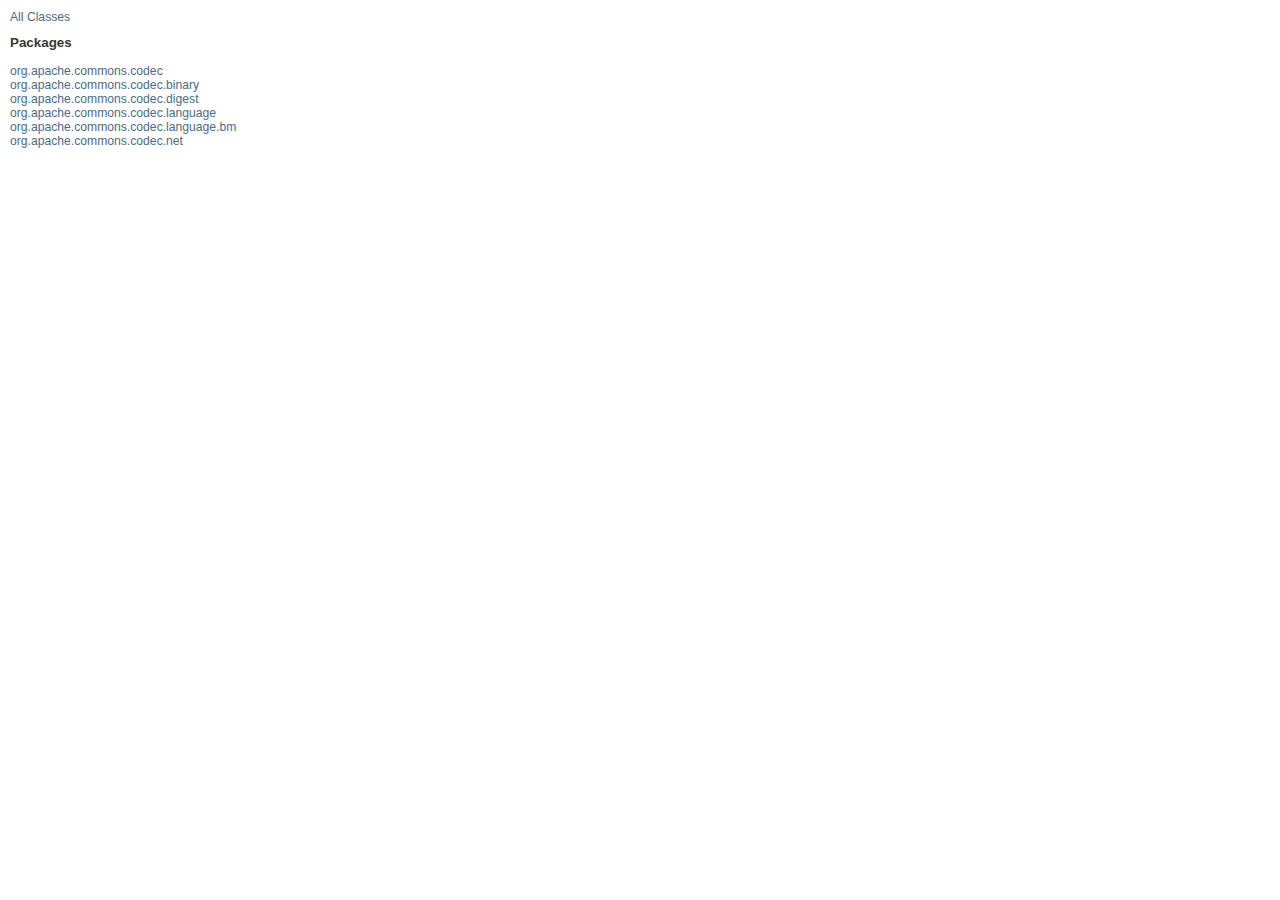
<file: TwitterApp/lib/commons-codec-1.10/apidocs/overview-frame.html>
<!DOCTYPE HTML PUBLIC "-//W3C//DTD HTML 4.01 Transitional//EN" "http://www.w3.org/TR/html4/loose.dtd">
<!-- NewPage -->
<html lang="en">
<head>
<meta http-equiv="Content-Type" content="text/html" charset="UTF-8">
<title>Overview List (Apache Commons Codec 1.10 API)</title>
<link rel="stylesheet" type="text/css" href="stylesheet.css" title="Style">
</head>
<body>
<div class="indexHeader"><a href="allclasses-frame.html" target="packageFrame">All Classes</a></div>
<div class="indexContainer">
<h2 title="Packages">Packages</h2>
<ul title="Packages">
<li><a href="org/apache/commons/codec/package-frame.html" target="packageFrame">org.apache.commons.codec</a></li>
<li><a href="org/apache/commons/codec/binary/package-frame.html" target="packageFrame">org.apache.commons.codec.binary</a></li>
<li><a href="org/apache/commons/codec/digest/package-frame.html" target="packageFrame">org.apache.commons.codec.digest</a></li>
<li><a href="org/apache/commons/codec/language/package-frame.html" target="packageFrame">org.apache.commons.codec.language</a></li>
<li><a href="org/apache/commons/codec/language/bm/package-frame.html" target="packageFrame">org.apache.commons.codec.language.bm</a></li>
<li><a href="org/apache/commons/codec/net/package-frame.html" target="packageFrame">org.apache.commons.codec.net</a></li>
</ul>
</div>
<p>&nbsp;</p>
</body>
</html>
</file>
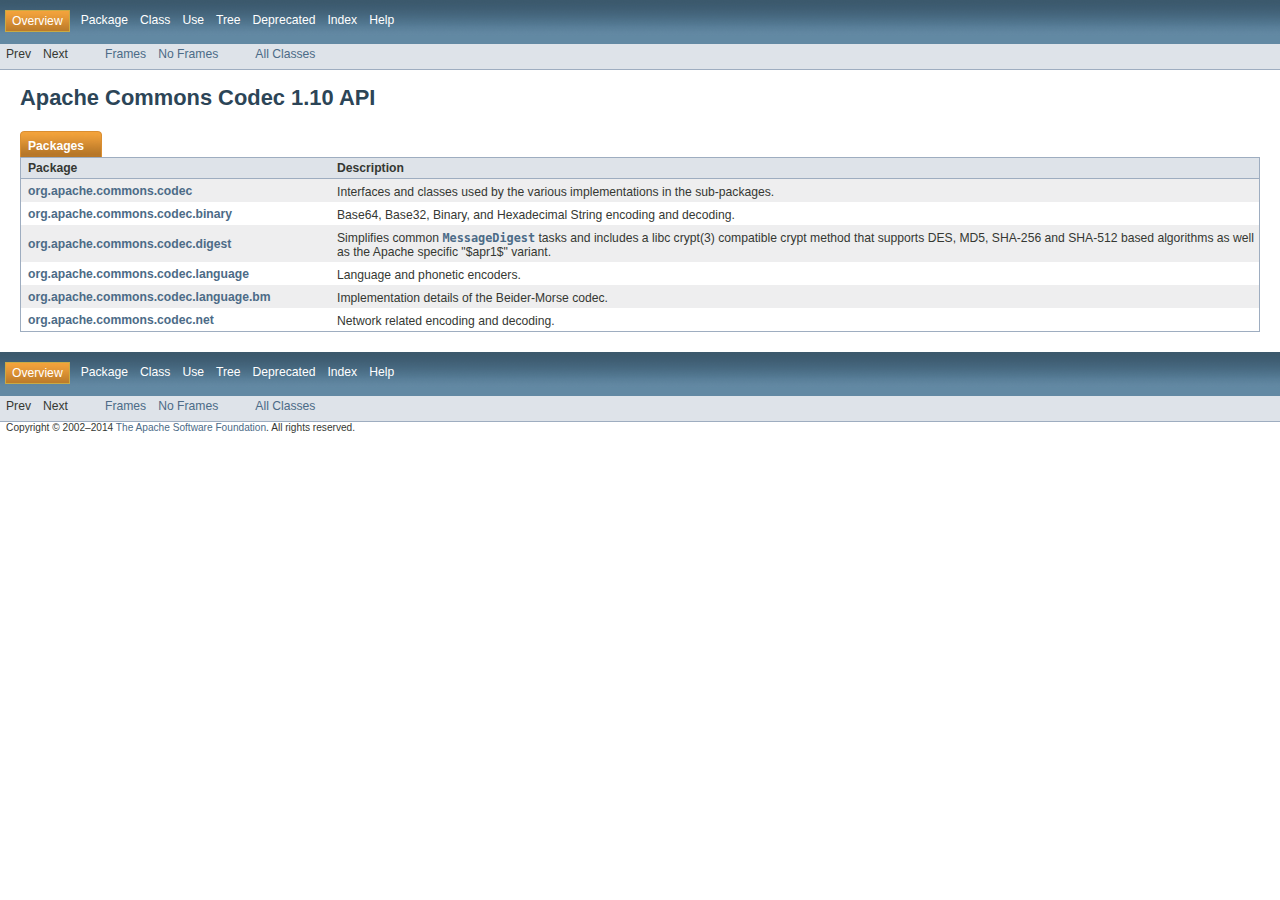
<file: TwitterApp/lib/commons-codec-1.10/apidocs/overview-summary.html>
<!DOCTYPE HTML PUBLIC "-//W3C//DTD HTML 4.01 Transitional//EN" "http://www.w3.org/TR/html4/loose.dtd">
<!-- NewPage -->
<html lang="en">
<head>
<meta http-equiv="Content-Type" content="text/html" charset="UTF-8">
<title>Overview (Apache Commons Codec 1.10 API)</title>
<link rel="stylesheet" type="text/css" href="stylesheet.css" title="Style">
</head>
<body>
<script type="text/javascript"><!--
    if (location.href.indexOf('is-external=true') == -1) {
        parent.document.title="Overview (Apache Commons Codec 1.10 API)";
    }
//-->
</script>
<noscript>
<div>JavaScript is disabled on your browser.</div>
</noscript>
<!-- ========= START OF TOP NAVBAR ======= -->
<div class="topNav"><a name="navbar_top">
<!--   -->
</a><a href="#skip-navbar_top" title="Skip navigation links"></a><a name="navbar_top_firstrow">
<!--   -->
</a>
<ul class="navList" title="Navigation">
<li class="navBarCell1Rev">Overview</li>
<li>Package</li>
<li>Class</li>
<li>Use</li>
<li><a href="overview-tree.html">Tree</a></li>
<li><a href="deprecated-list.html">Deprecated</a></li>
<li><a href="index-all.html">Index</a></li>
<li><a href="help-doc.html">Help</a></li>
</ul>
</div>
<div class="subNav">
<ul class="navList">
<li>Prev</li>
<li>Next</li>
</ul>
<ul class="navList">
<li><a href="index.html?overview-summary.html" target="_top">Frames</a></li>
<li><a href="overview-summary.html" target="_top">No Frames</a></li>
</ul>
<ul class="navList" id="allclasses_navbar_top">
<li><a href="allclasses-noframe.html">All Classes</a></li>
</ul>
<div>
<script type="text/javascript"><!--
  allClassesLink = document.getElementById("allclasses_navbar_top");
  if(window==top) {
    allClassesLink.style.display = "block";
  }
  else {
    allClassesLink.style.display = "none";
  }
  //-->
</script>
</div>
<a name="skip-navbar_top">
<!--   -->
</a></div>
<!-- ========= END OF TOP NAVBAR ========= -->
<div class="header">
<h1 class="title">Apache Commons Codec 1.10 API</h1>
</div>
<div class="contentContainer">
<table class="overviewSummary" border="0" cellpadding="3" cellspacing="0" summary="Packages table, listing packages, and an explanation">
<caption><span>Packages</span><span class="tabEnd">&nbsp;</span></caption>
<tr>
<th class="colFirst" scope="col">Package</th>
<th class="colLast" scope="col">Description</th>
</tr>
<tbody>
<tr class="altColor">
<td class="colFirst"><a href="org/apache/commons/codec/package-summary.html">org.apache.commons.codec</a></td>
<td class="colLast">
<div class="block">Interfaces and classes used by
    the various implementations in the sub-packages.</div>
</td>
</tr>
<tr class="rowColor">
<td class="colFirst"><a href="org/apache/commons/codec/binary/package-summary.html">org.apache.commons.codec.binary</a></td>
<td class="colLast">
<div class="block">Base64, Base32, Binary, and Hexadecimal String encoding and decoding.</div>
</td>
</tr>
<tr class="altColor">
<td class="colFirst"><a href="org/apache/commons/codec/digest/package-summary.html">org.apache.commons.codec.digest</a></td>
<td class="colLast">
<div class="block">Simplifies common <a href="http://docs.oracle.com/javase/7/docs/api/java/security/MessageDigest.html?is-external=true" title="class or interface in java.security"><code>MessageDigest</code></a> tasks and
   includes a libc crypt(3) compatible crypt method that supports DES,
   MD5, SHA-256 and SHA-512 based algorithms as well as the Apache
   specific "$apr1$" variant.</div>
</td>
</tr>
<tr class="rowColor">
<td class="colFirst"><a href="org/apache/commons/codec/language/package-summary.html">org.apache.commons.codec.language</a></td>
<td class="colLast">
<div class="block">Language and phonetic encoders.</div>
</td>
</tr>
<tr class="altColor">
<td class="colFirst"><a href="org/apache/commons/codec/language/bm/package-summary.html">org.apache.commons.codec.language.bm</a></td>
<td class="colLast">
<div class="block">Implementation details of the Beider-Morse codec.</div>
</td>
</tr>
<tr class="rowColor">
<td class="colFirst"><a href="org/apache/commons/codec/net/package-summary.html">org.apache.commons.codec.net</a></td>
<td class="colLast">
<div class="block">
  Network related encoding and decoding.</div>
</td>
</tr>
</tbody>
</table>
</div>
<!-- ======= START OF BOTTOM NAVBAR ====== -->
<div class="bottomNav"><a name="navbar_bottom">
<!--   -->
</a><a href="#skip-navbar_bottom" title="Skip navigation links"></a><a name="navbar_bottom_firstrow">
<!--   -->
</a>
<ul class="navList" title="Navigation">
<li class="navBarCell1Rev">Overview</li>
<li>Package</li>
<li>Class</li>
<li>Use</li>
<li><a href="overview-tree.html">Tree</a></li>
<li><a href="deprecated-list.html">Deprecated</a></li>
<li><a href="index-all.html">Index</a></li>
<li><a href="help-doc.html">Help</a></li>
</ul>
</div>
<div class="subNav">
<ul class="navList">
<li>Prev</li>
<li>Next</li>
</ul>
<ul class="navList">
<li><a href="index.html?overview-summary.html" target="_top">Frames</a></li>
<li><a href="overview-summary.html" target="_top">No Frames</a></li>
</ul>
<ul class="navList" id="allclasses_navbar_bottom">
<li><a href="allclasses-noframe.html">All Classes</a></li>
</ul>
<div>
<script type="text/javascript"><!--
  allClassesLink = document.getElementById("allclasses_navbar_bottom");
  if(window==top) {
    allClassesLink.style.display = "block";
  }
  else {
    allClassesLink.style.display = "none";
  }
  //-->
</script>
</div>
<a name="skip-navbar_bottom">
<!--   -->
</a></div>
<!-- ======== END OF BOTTOM NAVBAR ======= -->
<p class="legalCopy"><small>Copyright &#169; 2002&#x2013;2014 <a href="http://www.apache.org/">The Apache Software Foundation</a>. All rights reserved.</small></p>
</body>
</html>
</file>
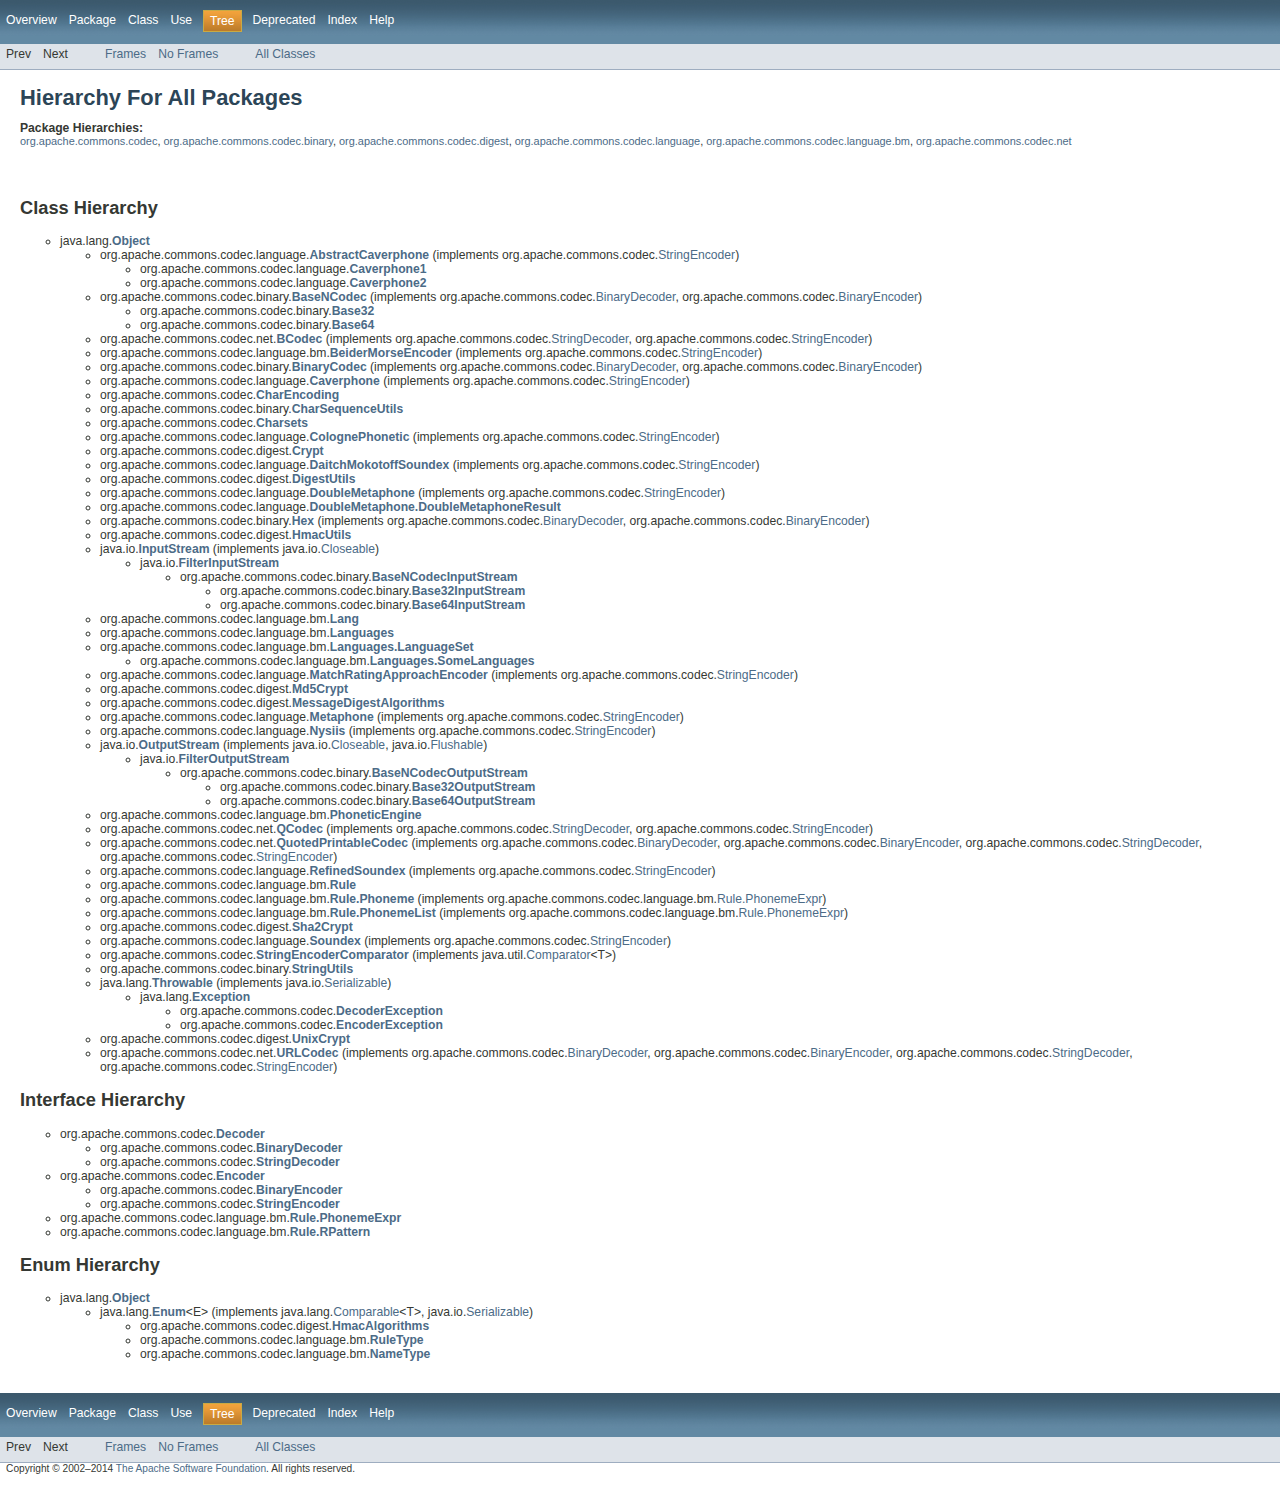
<file: TwitterApp/lib/commons-codec-1.10/apidocs/overview-tree.html>
<!DOCTYPE HTML PUBLIC "-//W3C//DTD HTML 4.01 Transitional//EN" "http://www.w3.org/TR/html4/loose.dtd">
<!-- NewPage -->
<html lang="en">
<head>
<meta http-equiv="Content-Type" content="text/html" charset="UTF-8">
<title>Class Hierarchy (Apache Commons Codec 1.10 API)</title>
<link rel="stylesheet" type="text/css" href="stylesheet.css" title="Style">
</head>
<body>
<script type="text/javascript"><!--
    if (location.href.indexOf('is-external=true') == -1) {
        parent.document.title="Class Hierarchy (Apache Commons Codec 1.10 API)";
    }
//-->
</script>
<noscript>
<div>JavaScript is disabled on your browser.</div>
</noscript>
<!-- ========= START OF TOP NAVBAR ======= -->
<div class="topNav"><a name="navbar_top">
<!--   -->
</a><a href="#skip-navbar_top" title="Skip navigation links"></a><a name="navbar_top_firstrow">
<!--   -->
</a>
<ul class="navList" title="Navigation">
<li><a href="overview-summary.html">Overview</a></li>
<li>Package</li>
<li>Class</li>
<li>Use</li>
<li class="navBarCell1Rev">Tree</li>
<li><a href="deprecated-list.html">Deprecated</a></li>
<li><a href="index-all.html">Index</a></li>
<li><a href="help-doc.html">Help</a></li>
</ul>
</div>
<div class="subNav">
<ul class="navList">
<li>Prev</li>
<li>Next</li>
</ul>
<ul class="navList">
<li><a href="index.html?overview-tree.html" target="_top">Frames</a></li>
<li><a href="overview-tree.html" target="_top">No Frames</a></li>
</ul>
<ul class="navList" id="allclasses_navbar_top">
<li><a href="allclasses-noframe.html">All Classes</a></li>
</ul>
<div>
<script type="text/javascript"><!--
  allClassesLink = document.getElementById("allclasses_navbar_top");
  if(window==top) {
    allClassesLink.style.display = "block";
  }
  else {
    allClassesLink.style.display = "none";
  }
  //-->
</script>
</div>
<a name="skip-navbar_top">
<!--   -->
</a></div>
<!-- ========= END OF TOP NAVBAR ========= -->
<div class="header">
<h1 class="title">Hierarchy For All Packages</h1>
<span class="strong">Package Hierarchies:</span>
<ul class="horizontal">
<li><a href="org/apache/commons/codec/package-tree.html">org.apache.commons.codec</a>, </li>
<li><a href="org/apache/commons/codec/binary/package-tree.html">org.apache.commons.codec.binary</a>, </li>
<li><a href="org/apache/commons/codec/digest/package-tree.html">org.apache.commons.codec.digest</a>, </li>
<li><a href="org/apache/commons/codec/language/package-tree.html">org.apache.commons.codec.language</a>, </li>
<li><a href="org/apache/commons/codec/language/bm/package-tree.html">org.apache.commons.codec.language.bm</a>, </li>
<li><a href="org/apache/commons/codec/net/package-tree.html">org.apache.commons.codec.net</a></li>
</ul>
</div>
<div class="contentContainer">
<h2 title="Class Hierarchy">Class Hierarchy</h2>
<ul>
<li type="circle">java.lang.<a href="http://docs.oracle.com/javase/7/docs/api/java/lang/Object.html?is-external=true" title="class or interface in java.lang"><span class="strong">Object</span></a>
<ul>
<li type="circle">org.apache.commons.codec.language.<a href="org/apache/commons/codec/language/AbstractCaverphone.html" title="class in org.apache.commons.codec.language"><span class="strong">AbstractCaverphone</span></a> (implements org.apache.commons.codec.<a href="org/apache/commons/codec/StringEncoder.html" title="interface in org.apache.commons.codec">StringEncoder</a>)
<ul>
<li type="circle">org.apache.commons.codec.language.<a href="org/apache/commons/codec/language/Caverphone1.html" title="class in org.apache.commons.codec.language"><span class="strong">Caverphone1</span></a></li>
<li type="circle">org.apache.commons.codec.language.<a href="org/apache/commons/codec/language/Caverphone2.html" title="class in org.apache.commons.codec.language"><span class="strong">Caverphone2</span></a></li>
</ul>
</li>
<li type="circle">org.apache.commons.codec.binary.<a href="org/apache/commons/codec/binary/BaseNCodec.html" title="class in org.apache.commons.codec.binary"><span class="strong">BaseNCodec</span></a> (implements org.apache.commons.codec.<a href="org/apache/commons/codec/BinaryDecoder.html" title="interface in org.apache.commons.codec">BinaryDecoder</a>, org.apache.commons.codec.<a href="org/apache/commons/codec/BinaryEncoder.html" title="interface in org.apache.commons.codec">BinaryEncoder</a>)
<ul>
<li type="circle">org.apache.commons.codec.binary.<a href="org/apache/commons/codec/binary/Base32.html" title="class in org.apache.commons.codec.binary"><span class="strong">Base32</span></a></li>
<li type="circle">org.apache.commons.codec.binary.<a href="org/apache/commons/codec/binary/Base64.html" title="class in org.apache.commons.codec.binary"><span class="strong">Base64</span></a></li>
</ul>
</li>
<li type="circle">org.apache.commons.codec.net.<a href="org/apache/commons/codec/net/BCodec.html" title="class in org.apache.commons.codec.net"><span class="strong">BCodec</span></a> (implements org.apache.commons.codec.<a href="org/apache/commons/codec/StringDecoder.html" title="interface in org.apache.commons.codec">StringDecoder</a>, org.apache.commons.codec.<a href="org/apache/commons/codec/StringEncoder.html" title="interface in org.apache.commons.codec">StringEncoder</a>)</li>
<li type="circle">org.apache.commons.codec.language.bm.<a href="org/apache/commons/codec/language/bm/BeiderMorseEncoder.html" title="class in org.apache.commons.codec.language.bm"><span class="strong">BeiderMorseEncoder</span></a> (implements org.apache.commons.codec.<a href="org/apache/commons/codec/StringEncoder.html" title="interface in org.apache.commons.codec">StringEncoder</a>)</li>
<li type="circle">org.apache.commons.codec.binary.<a href="org/apache/commons/codec/binary/BinaryCodec.html" title="class in org.apache.commons.codec.binary"><span class="strong">BinaryCodec</span></a> (implements org.apache.commons.codec.<a href="org/apache/commons/codec/BinaryDecoder.html" title="interface in org.apache.commons.codec">BinaryDecoder</a>, org.apache.commons.codec.<a href="org/apache/commons/codec/BinaryEncoder.html" title="interface in org.apache.commons.codec">BinaryEncoder</a>)</li>
<li type="circle">org.apache.commons.codec.language.<a href="org/apache/commons/codec/language/Caverphone.html" title="class in org.apache.commons.codec.language"><span class="strong">Caverphone</span></a> (implements org.apache.commons.codec.<a href="org/apache/commons/codec/StringEncoder.html" title="interface in org.apache.commons.codec">StringEncoder</a>)</li>
<li type="circle">org.apache.commons.codec.<a href="org/apache/commons/codec/CharEncoding.html" title="class in org.apache.commons.codec"><span class="strong">CharEncoding</span></a></li>
<li type="circle">org.apache.commons.codec.binary.<a href="org/apache/commons/codec/binary/CharSequenceUtils.html" title="class in org.apache.commons.codec.binary"><span class="strong">CharSequenceUtils</span></a></li>
<li type="circle">org.apache.commons.codec.<a href="org/apache/commons/codec/Charsets.html" title="class in org.apache.commons.codec"><span class="strong">Charsets</span></a></li>
<li type="circle">org.apache.commons.codec.language.<a href="org/apache/commons/codec/language/ColognePhonetic.html" title="class in org.apache.commons.codec.language"><span class="strong">ColognePhonetic</span></a> (implements org.apache.commons.codec.<a href="org/apache/commons/codec/StringEncoder.html" title="interface in org.apache.commons.codec">StringEncoder</a>)</li>
<li type="circle">org.apache.commons.codec.digest.<a href="org/apache/commons/codec/digest/Crypt.html" title="class in org.apache.commons.codec.digest"><span class="strong">Crypt</span></a></li>
<li type="circle">org.apache.commons.codec.language.<a href="org/apache/commons/codec/language/DaitchMokotoffSoundex.html" title="class in org.apache.commons.codec.language"><span class="strong">DaitchMokotoffSoundex</span></a> (implements org.apache.commons.codec.<a href="org/apache/commons/codec/StringEncoder.html" title="interface in org.apache.commons.codec">StringEncoder</a>)</li>
<li type="circle">org.apache.commons.codec.digest.<a href="org/apache/commons/codec/digest/DigestUtils.html" title="class in org.apache.commons.codec.digest"><span class="strong">DigestUtils</span></a></li>
<li type="circle">org.apache.commons.codec.language.<a href="org/apache/commons/codec/language/DoubleMetaphone.html" title="class in org.apache.commons.codec.language"><span class="strong">DoubleMetaphone</span></a> (implements org.apache.commons.codec.<a href="org/apache/commons/codec/StringEncoder.html" title="interface in org.apache.commons.codec">StringEncoder</a>)</li>
<li type="circle">org.apache.commons.codec.language.<a href="org/apache/commons/codec/language/DoubleMetaphone.DoubleMetaphoneResult.html" title="class in org.apache.commons.codec.language"><span class="strong">DoubleMetaphone.DoubleMetaphoneResult</span></a></li>
<li type="circle">org.apache.commons.codec.binary.<a href="org/apache/commons/codec/binary/Hex.html" title="class in org.apache.commons.codec.binary"><span class="strong">Hex</span></a> (implements org.apache.commons.codec.<a href="org/apache/commons/codec/BinaryDecoder.html" title="interface in org.apache.commons.codec">BinaryDecoder</a>, org.apache.commons.codec.<a href="org/apache/commons/codec/BinaryEncoder.html" title="interface in org.apache.commons.codec">BinaryEncoder</a>)</li>
<li type="circle">org.apache.commons.codec.digest.<a href="org/apache/commons/codec/digest/HmacUtils.html" title="class in org.apache.commons.codec.digest"><span class="strong">HmacUtils</span></a></li>
<li type="circle">java.io.<a href="http://docs.oracle.com/javase/7/docs/api/java/io/InputStream.html?is-external=true" title="class or interface in java.io"><span class="strong">InputStream</span></a> (implements java.io.<a href="http://docs.oracle.com/javase/7/docs/api/java/io/Closeable.html?is-external=true" title="class or interface in java.io">Closeable</a>)
<ul>
<li type="circle">java.io.<a href="http://docs.oracle.com/javase/7/docs/api/java/io/FilterInputStream.html?is-external=true" title="class or interface in java.io"><span class="strong">FilterInputStream</span></a>
<ul>
<li type="circle">org.apache.commons.codec.binary.<a href="org/apache/commons/codec/binary/BaseNCodecInputStream.html" title="class in org.apache.commons.codec.binary"><span class="strong">BaseNCodecInputStream</span></a>
<ul>
<li type="circle">org.apache.commons.codec.binary.<a href="org/apache/commons/codec/binary/Base32InputStream.html" title="class in org.apache.commons.codec.binary"><span class="strong">Base32InputStream</span></a></li>
<li type="circle">org.apache.commons.codec.binary.<a href="org/apache/commons/codec/binary/Base64InputStream.html" title="class in org.apache.commons.codec.binary"><span class="strong">Base64InputStream</span></a></li>
</ul>
</li>
</ul>
</li>
</ul>
</li>
<li type="circle">org.apache.commons.codec.language.bm.<a href="org/apache/commons/codec/language/bm/Lang.html" title="class in org.apache.commons.codec.language.bm"><span class="strong">Lang</span></a></li>
<li type="circle">org.apache.commons.codec.language.bm.<a href="org/apache/commons/codec/language/bm/Languages.html" title="class in org.apache.commons.codec.language.bm"><span class="strong">Languages</span></a></li>
<li type="circle">org.apache.commons.codec.language.bm.<a href="org/apache/commons/codec/language/bm/Languages.LanguageSet.html" title="class in org.apache.commons.codec.language.bm"><span class="strong">Languages.LanguageSet</span></a>
<ul>
<li type="circle">org.apache.commons.codec.language.bm.<a href="org/apache/commons/codec/language/bm/Languages.SomeLanguages.html" title="class in org.apache.commons.codec.language.bm"><span class="strong">Languages.SomeLanguages</span></a></li>
</ul>
</li>
<li type="circle">org.apache.commons.codec.language.<a href="org/apache/commons/codec/language/MatchRatingApproachEncoder.html" title="class in org.apache.commons.codec.language"><span class="strong">MatchRatingApproachEncoder</span></a> (implements org.apache.commons.codec.<a href="org/apache/commons/codec/StringEncoder.html" title="interface in org.apache.commons.codec">StringEncoder</a>)</li>
<li type="circle">org.apache.commons.codec.digest.<a href="org/apache/commons/codec/digest/Md5Crypt.html" title="class in org.apache.commons.codec.digest"><span class="strong">Md5Crypt</span></a></li>
<li type="circle">org.apache.commons.codec.digest.<a href="org/apache/commons/codec/digest/MessageDigestAlgorithms.html" title="class in org.apache.commons.codec.digest"><span class="strong">MessageDigestAlgorithms</span></a></li>
<li type="circle">org.apache.commons.codec.language.<a href="org/apache/commons/codec/language/Metaphone.html" title="class in org.apache.commons.codec.language"><span class="strong">Metaphone</span></a> (implements org.apache.commons.codec.<a href="org/apache/commons/codec/StringEncoder.html" title="interface in org.apache.commons.codec">StringEncoder</a>)</li>
<li type="circle">org.apache.commons.codec.language.<a href="org/apache/commons/codec/language/Nysiis.html" title="class in org.apache.commons.codec.language"><span class="strong">Nysiis</span></a> (implements org.apache.commons.codec.<a href="org/apache/commons/codec/StringEncoder.html" title="interface in org.apache.commons.codec">StringEncoder</a>)</li>
<li type="circle">java.io.<a href="http://docs.oracle.com/javase/7/docs/api/java/io/OutputStream.html?is-external=true" title="class or interface in java.io"><span class="strong">OutputStream</span></a> (implements java.io.<a href="http://docs.oracle.com/javase/7/docs/api/java/io/Closeable.html?is-external=true" title="class or interface in java.io">Closeable</a>, java.io.<a href="http://docs.oracle.com/javase/7/docs/api/java/io/Flushable.html?is-external=true" title="class or interface in java.io">Flushable</a>)
<ul>
<li type="circle">java.io.<a href="http://docs.oracle.com/javase/7/docs/api/java/io/FilterOutputStream.html?is-external=true" title="class or interface in java.io"><span class="strong">FilterOutputStream</span></a>
<ul>
<li type="circle">org.apache.commons.codec.binary.<a href="org/apache/commons/codec/binary/BaseNCodecOutputStream.html" title="class in org.apache.commons.codec.binary"><span class="strong">BaseNCodecOutputStream</span></a>
<ul>
<li type="circle">org.apache.commons.codec.binary.<a href="org/apache/commons/codec/binary/Base32OutputStream.html" title="class in org.apache.commons.codec.binary"><span class="strong">Base32OutputStream</span></a></li>
<li type="circle">org.apache.commons.codec.binary.<a href="org/apache/commons/codec/binary/Base64OutputStream.html" title="class in org.apache.commons.codec.binary"><span class="strong">Base64OutputStream</span></a></li>
</ul>
</li>
</ul>
</li>
</ul>
</li>
<li type="circle">org.apache.commons.codec.language.bm.<a href="org/apache/commons/codec/language/bm/PhoneticEngine.html" title="class in org.apache.commons.codec.language.bm"><span class="strong">PhoneticEngine</span></a></li>
<li type="circle">org.apache.commons.codec.net.<a href="org/apache/commons/codec/net/QCodec.html" title="class in org.apache.commons.codec.net"><span class="strong">QCodec</span></a> (implements org.apache.commons.codec.<a href="org/apache/commons/codec/StringDecoder.html" title="interface in org.apache.commons.codec">StringDecoder</a>, org.apache.commons.codec.<a href="org/apache/commons/codec/StringEncoder.html" title="interface in org.apache.commons.codec">StringEncoder</a>)</li>
<li type="circle">org.apache.commons.codec.net.<a href="org/apache/commons/codec/net/QuotedPrintableCodec.html" title="class in org.apache.commons.codec.net"><span class="strong">QuotedPrintableCodec</span></a> (implements org.apache.commons.codec.<a href="org/apache/commons/codec/BinaryDecoder.html" title="interface in org.apache.commons.codec">BinaryDecoder</a>, org.apache.commons.codec.<a href="org/apache/commons/codec/BinaryEncoder.html" title="interface in org.apache.commons.codec">BinaryEncoder</a>, org.apache.commons.codec.<a href="org/apache/commons/codec/StringDecoder.html" title="interface in org.apache.commons.codec">StringDecoder</a>, org.apache.commons.codec.<a href="org/apache/commons/codec/StringEncoder.html" title="interface in org.apache.commons.codec">StringEncoder</a>)</li>
<li type="circle">org.apache.commons.codec.language.<a href="org/apache/commons/codec/language/RefinedSoundex.html" title="class in org.apache.commons.codec.language"><span class="strong">RefinedSoundex</span></a> (implements org.apache.commons.codec.<a href="org/apache/commons/codec/StringEncoder.html" title="interface in org.apache.commons.codec">StringEncoder</a>)</li>
<li type="circle">org.apache.commons.codec.language.bm.<a href="org/apache/commons/codec/language/bm/Rule.html" title="class in org.apache.commons.codec.language.bm"><span class="strong">Rule</span></a></li>
<li type="circle">org.apache.commons.codec.language.bm.<a href="org/apache/commons/codec/language/bm/Rule.Phoneme.html" title="class in org.apache.commons.codec.language.bm"><span class="strong">Rule.Phoneme</span></a> (implements org.apache.commons.codec.language.bm.<a href="org/apache/commons/codec/language/bm/Rule.PhonemeExpr.html" title="interface in org.apache.commons.codec.language.bm">Rule.PhonemeExpr</a>)</li>
<li type="circle">org.apache.commons.codec.language.bm.<a href="org/apache/commons/codec/language/bm/Rule.PhonemeList.html" title="class in org.apache.commons.codec.language.bm"><span class="strong">Rule.PhonemeList</span></a> (implements org.apache.commons.codec.language.bm.<a href="org/apache/commons/codec/language/bm/Rule.PhonemeExpr.html" title="interface in org.apache.commons.codec.language.bm">Rule.PhonemeExpr</a>)</li>
<li type="circle">org.apache.commons.codec.digest.<a href="org/apache/commons/codec/digest/Sha2Crypt.html" title="class in org.apache.commons.codec.digest"><span class="strong">Sha2Crypt</span></a></li>
<li type="circle">org.apache.commons.codec.language.<a href="org/apache/commons/codec/language/Soundex.html" title="class in org.apache.commons.codec.language"><span class="strong">Soundex</span></a> (implements org.apache.commons.codec.<a href="org/apache/commons/codec/StringEncoder.html" title="interface in org.apache.commons.codec">StringEncoder</a>)</li>
<li type="circle">org.apache.commons.codec.<a href="org/apache/commons/codec/StringEncoderComparator.html" title="class in org.apache.commons.codec"><span class="strong">StringEncoderComparator</span></a> (implements java.util.<a href="http://docs.oracle.com/javase/7/docs/api/java/util/Comparator.html?is-external=true" title="class or interface in java.util">Comparator</a>&lt;T&gt;)</li>
<li type="circle">org.apache.commons.codec.binary.<a href="org/apache/commons/codec/binary/StringUtils.html" title="class in org.apache.commons.codec.binary"><span class="strong">StringUtils</span></a></li>
<li type="circle">java.lang.<a href="http://docs.oracle.com/javase/7/docs/api/java/lang/Throwable.html?is-external=true" title="class or interface in java.lang"><span class="strong">Throwable</span></a> (implements java.io.<a href="http://docs.oracle.com/javase/7/docs/api/java/io/Serializable.html?is-external=true" title="class or interface in java.io">Serializable</a>)
<ul>
<li type="circle">java.lang.<a href="http://docs.oracle.com/javase/7/docs/api/java/lang/Exception.html?is-external=true" title="class or interface in java.lang"><span class="strong">Exception</span></a>
<ul>
<li type="circle">org.apache.commons.codec.<a href="org/apache/commons/codec/DecoderException.html" title="class in org.apache.commons.codec"><span class="strong">DecoderException</span></a></li>
<li type="circle">org.apache.commons.codec.<a href="org/apache/commons/codec/EncoderException.html" title="class in org.apache.commons.codec"><span class="strong">EncoderException</span></a></li>
</ul>
</li>
</ul>
</li>
<li type="circle">org.apache.commons.codec.digest.<a href="org/apache/commons/codec/digest/UnixCrypt.html" title="class in org.apache.commons.codec.digest"><span class="strong">UnixCrypt</span></a></li>
<li type="circle">org.apache.commons.codec.net.<a href="org/apache/commons/codec/net/URLCodec.html" title="class in org.apache.commons.codec.net"><span class="strong">URLCodec</span></a> (implements org.apache.commons.codec.<a href="org/apache/commons/codec/BinaryDecoder.html" title="interface in org.apache.commons.codec">BinaryDecoder</a>, org.apache.commons.codec.<a href="org/apache/commons/codec/BinaryEncoder.html" title="interface in org.apache.commons.codec">BinaryEncoder</a>, org.apache.commons.codec.<a href="org/apache/commons/codec/StringDecoder.html" title="interface in org.apache.commons.codec">StringDecoder</a>, org.apache.commons.codec.<a href="org/apache/commons/codec/StringEncoder.html" title="interface in org.apache.commons.codec">StringEncoder</a>)</li>
</ul>
</li>
</ul>
<h2 title="Interface Hierarchy">Interface Hierarchy</h2>
<ul>
<li type="circle">org.apache.commons.codec.<a href="org/apache/commons/codec/Decoder.html" title="interface in org.apache.commons.codec"><span class="strong">Decoder</span></a>
<ul>
<li type="circle">org.apache.commons.codec.<a href="org/apache/commons/codec/BinaryDecoder.html" title="interface in org.apache.commons.codec"><span class="strong">BinaryDecoder</span></a></li>
<li type="circle">org.apache.commons.codec.<a href="org/apache/commons/codec/StringDecoder.html" title="interface in org.apache.commons.codec"><span class="strong">StringDecoder</span></a></li>
</ul>
</li>
<li type="circle">org.apache.commons.codec.<a href="org/apache/commons/codec/Encoder.html" title="interface in org.apache.commons.codec"><span class="strong">Encoder</span></a>
<ul>
<li type="circle">org.apache.commons.codec.<a href="org/apache/commons/codec/BinaryEncoder.html" title="interface in org.apache.commons.codec"><span class="strong">BinaryEncoder</span></a></li>
<li type="circle">org.apache.commons.codec.<a href="org/apache/commons/codec/StringEncoder.html" title="interface in org.apache.commons.codec"><span class="strong">StringEncoder</span></a></li>
</ul>
</li>
<li type="circle">org.apache.commons.codec.language.bm.<a href="org/apache/commons/codec/language/bm/Rule.PhonemeExpr.html" title="interface in org.apache.commons.codec.language.bm"><span class="strong">Rule.PhonemeExpr</span></a></li>
<li type="circle">org.apache.commons.codec.language.bm.<a href="org/apache/commons/codec/language/bm/Rule.RPattern.html" title="interface in org.apache.commons.codec.language.bm"><span class="strong">Rule.RPattern</span></a></li>
</ul>
<h2 title="Enum Hierarchy">Enum Hierarchy</h2>
<ul>
<li type="circle">java.lang.<a href="http://docs.oracle.com/javase/7/docs/api/java/lang/Object.html?is-external=true" title="class or interface in java.lang"><span class="strong">Object</span></a>
<ul>
<li type="circle">java.lang.<a href="http://docs.oracle.com/javase/7/docs/api/java/lang/Enum.html?is-external=true" title="class or interface in java.lang"><span class="strong">Enum</span></a>&lt;E&gt; (implements java.lang.<a href="http://docs.oracle.com/javase/7/docs/api/java/lang/Comparable.html?is-external=true" title="class or interface in java.lang">Comparable</a>&lt;T&gt;, java.io.<a href="http://docs.oracle.com/javase/7/docs/api/java/io/Serializable.html?is-external=true" title="class or interface in java.io">Serializable</a>)
<ul>
<li type="circle">org.apache.commons.codec.digest.<a href="org/apache/commons/codec/digest/HmacAlgorithms.html" title="enum in org.apache.commons.codec.digest"><span class="strong">HmacAlgorithms</span></a></li>
<li type="circle">org.apache.commons.codec.language.bm.<a href="org/apache/commons/codec/language/bm/RuleType.html" title="enum in org.apache.commons.codec.language.bm"><span class="strong">RuleType</span></a></li>
<li type="circle">org.apache.commons.codec.language.bm.<a href="org/apache/commons/codec/language/bm/NameType.html" title="enum in org.apache.commons.codec.language.bm"><span class="strong">NameType</span></a></li>
</ul>
</li>
</ul>
</li>
</ul>
</div>
<!-- ======= START OF BOTTOM NAVBAR ====== -->
<div class="bottomNav"><a name="navbar_bottom">
<!--   -->
</a><a href="#skip-navbar_bottom" title="Skip navigation links"></a><a name="navbar_bottom_firstrow">
<!--   -->
</a>
<ul class="navList" title="Navigation">
<li><a href="overview-summary.html">Overview</a></li>
<li>Package</li>
<li>Class</li>
<li>Use</li>
<li class="navBarCell1Rev">Tree</li>
<li><a href="deprecated-list.html">Deprecated</a></li>
<li><a href="index-all.html">Index</a></li>
<li><a href="help-doc.html">Help</a></li>
</ul>
</div>
<div class="subNav">
<ul class="navList">
<li>Prev</li>
<li>Next</li>
</ul>
<ul class="navList">
<li><a href="index.html?overview-tree.html" target="_top">Frames</a></li>
<li><a href="overview-tree.html" target="_top">No Frames</a></li>
</ul>
<ul class="navList" id="allclasses_navbar_bottom">
<li><a href="allclasses-noframe.html">All Classes</a></li>
</ul>
<div>
<script type="text/javascript"><!--
  allClassesLink = document.getElementById("allclasses_navbar_bottom");
  if(window==top) {
    allClassesLink.style.display = "block";
  }
  else {
    allClassesLink.style.display = "none";
  }
  //-->
</script>
</div>
<a name="skip-navbar_bottom">
<!--   -->
</a></div>
<!-- ======== END OF BOTTOM NAVBAR ======= -->
<p class="legalCopy"><small>Copyright &#169; 2002&#x2013;2014 <a href="http://www.apache.org/">The Apache Software Foundation</a>. All rights reserved.</small></p>
</body>
</html>
</file>
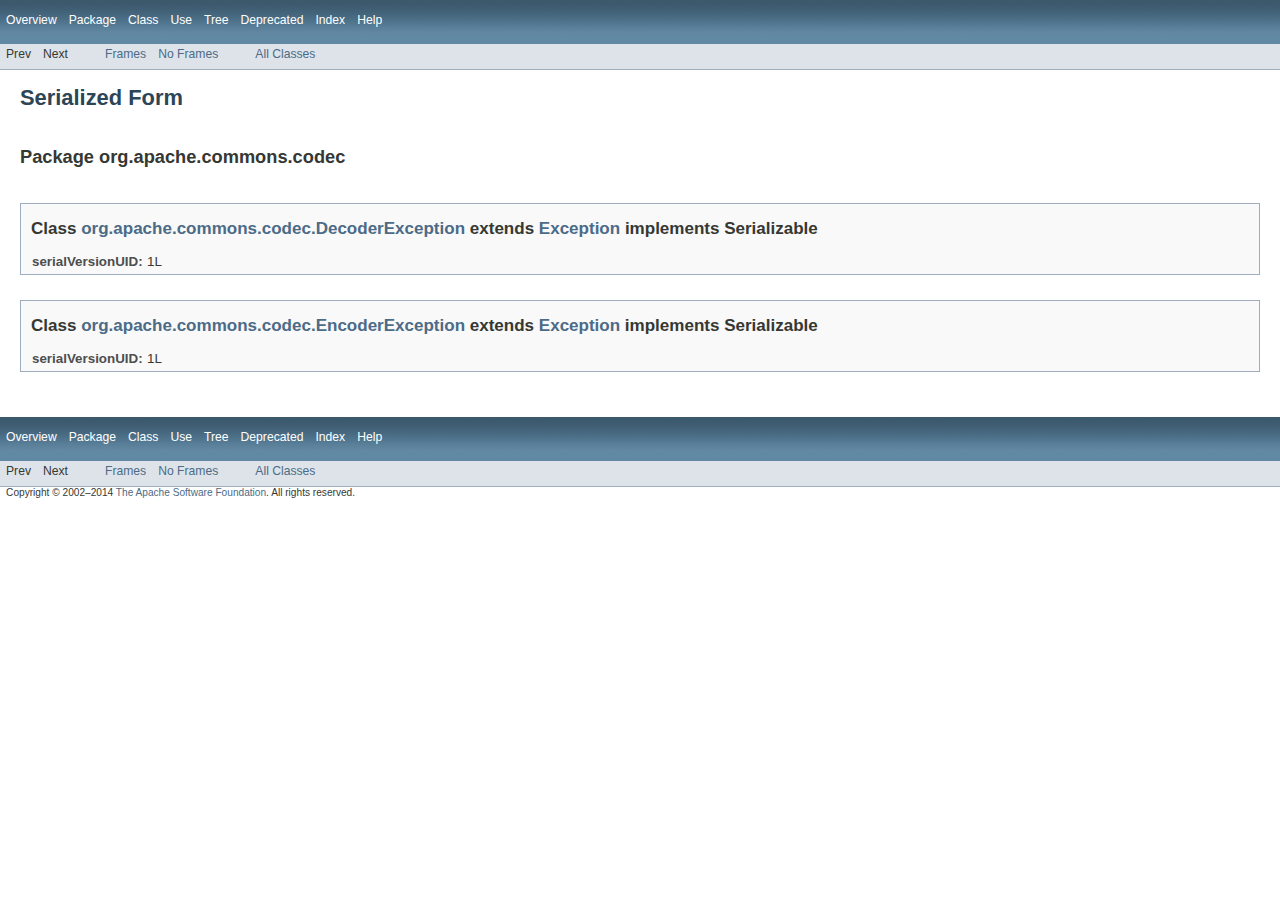
<file: TwitterApp/lib/commons-codec-1.10/apidocs/serialized-form.html>
<!DOCTYPE HTML PUBLIC "-//W3C//DTD HTML 4.01 Transitional//EN" "http://www.w3.org/TR/html4/loose.dtd">
<!-- NewPage -->
<html lang="en">
<head>
<meta http-equiv="Content-Type" content="text/html" charset="UTF-8">
<title>Serialized Form (Apache Commons Codec 1.10 API)</title>
<link rel="stylesheet" type="text/css" href="stylesheet.css" title="Style">
</head>
<body>
<script type="text/javascript"><!--
    if (location.href.indexOf('is-external=true') == -1) {
        parent.document.title="Serialized Form (Apache Commons Codec 1.10 API)";
    }
//-->
</script>
<noscript>
<div>JavaScript is disabled on your browser.</div>
</noscript>
<!-- ========= START OF TOP NAVBAR ======= -->
<div class="topNav"><a name="navbar_top">
<!--   -->
</a><a href="#skip-navbar_top" title="Skip navigation links"></a><a name="navbar_top_firstrow">
<!--   -->
</a>
<ul class="navList" title="Navigation">
<li><a href="overview-summary.html">Overview</a></li>
<li>Package</li>
<li>Class</li>
<li>Use</li>
<li><a href="overview-tree.html">Tree</a></li>
<li><a href="deprecated-list.html">Deprecated</a></li>
<li><a href="index-all.html">Index</a></li>
<li><a href="help-doc.html">Help</a></li>
</ul>
</div>
<div class="subNav">
<ul class="navList">
<li>Prev</li>
<li>Next</li>
</ul>
<ul class="navList">
<li><a href="index.html?serialized-form.html" target="_top">Frames</a></li>
<li><a href="serialized-form.html" target="_top">No Frames</a></li>
</ul>
<ul class="navList" id="allclasses_navbar_top">
<li><a href="allclasses-noframe.html">All Classes</a></li>
</ul>
<div>
<script type="text/javascript"><!--
  allClassesLink = document.getElementById("allclasses_navbar_top");
  if(window==top) {
    allClassesLink.style.display = "block";
  }
  else {
    allClassesLink.style.display = "none";
  }
  //-->
</script>
</div>
<a name="skip-navbar_top">
<!--   -->
</a></div>
<!-- ========= END OF TOP NAVBAR ========= -->
<div class="header">
<h1 title="Serialized Form" class="title">Serialized Form</h1>
</div>
<div class="serializedFormContainer">
<ul class="blockList">
<li class="blockList">
<h2 title="Package">Package&nbsp;org.apache.commons.codec</h2>
<ul class="blockList">
<li class="blockList"><a name="org.apache.commons.codec.DecoderException">
<!--   -->
</a>
<h3>Class <a href="org/apache/commons/codec/DecoderException.html" title="class in org.apache.commons.codec">org.apache.commons.codec.DecoderException</a> extends <a href="http://docs.oracle.com/javase/7/docs/api/java/lang/Exception.html?is-external=true" title="class or interface in java.lang">Exception</a> implements Serializable</h3>
<dl class="nameValue">
<dt>serialVersionUID:</dt>
<dd>1L</dd>
</dl>
</li>
<li class="blockList"><a name="org.apache.commons.codec.EncoderException">
<!--   -->
</a>
<h3>Class <a href="org/apache/commons/codec/EncoderException.html" title="class in org.apache.commons.codec">org.apache.commons.codec.EncoderException</a> extends <a href="http://docs.oracle.com/javase/7/docs/api/java/lang/Exception.html?is-external=true" title="class or interface in java.lang">Exception</a> implements Serializable</h3>
<dl class="nameValue">
<dt>serialVersionUID:</dt>
<dd>1L</dd>
</dl>
</li>
</ul>
</li>
</ul>
</div>
<!-- ======= START OF BOTTOM NAVBAR ====== -->
<div class="bottomNav"><a name="navbar_bottom">
<!--   -->
</a><a href="#skip-navbar_bottom" title="Skip navigation links"></a><a name="navbar_bottom_firstrow">
<!--   -->
</a>
<ul class="navList" title="Navigation">
<li><a href="overview-summary.html">Overview</a></li>
<li>Package</li>
<li>Class</li>
<li>Use</li>
<li><a href="overview-tree.html">Tree</a></li>
<li><a href="deprecated-list.html">Deprecated</a></li>
<li><a href="index-all.html">Index</a></li>
<li><a href="help-doc.html">Help</a></li>
</ul>
</div>
<div class="subNav">
<ul class="navList">
<li>Prev</li>
<li>Next</li>
</ul>
<ul class="navList">
<li><a href="index.html?serialized-form.html" target="_top">Frames</a></li>
<li><a href="serialized-form.html" target="_top">No Frames</a></li>
</ul>
<ul class="navList" id="allclasses_navbar_bottom">
<li><a href="allclasses-noframe.html">All Classes</a></li>
</ul>
<div>
<script type="text/javascript"><!--
  allClassesLink = document.getElementById("allclasses_navbar_bottom");
  if(window==top) {
    allClassesLink.style.display = "block";
  }
  else {
    allClassesLink.style.display = "none";
  }
  //-->
</script>
</div>
<a name="skip-navbar_bottom">
<!--   -->
</a></div>
<!-- ======== END OF BOTTOM NAVBAR ======= -->
<p class="legalCopy"><small>Copyright &#169; 2002&#x2013;2014 <a href="http://www.apache.org/">The Apache Software Foundation</a>. All rights reserved.</small></p>
</body>
</html>
</file>
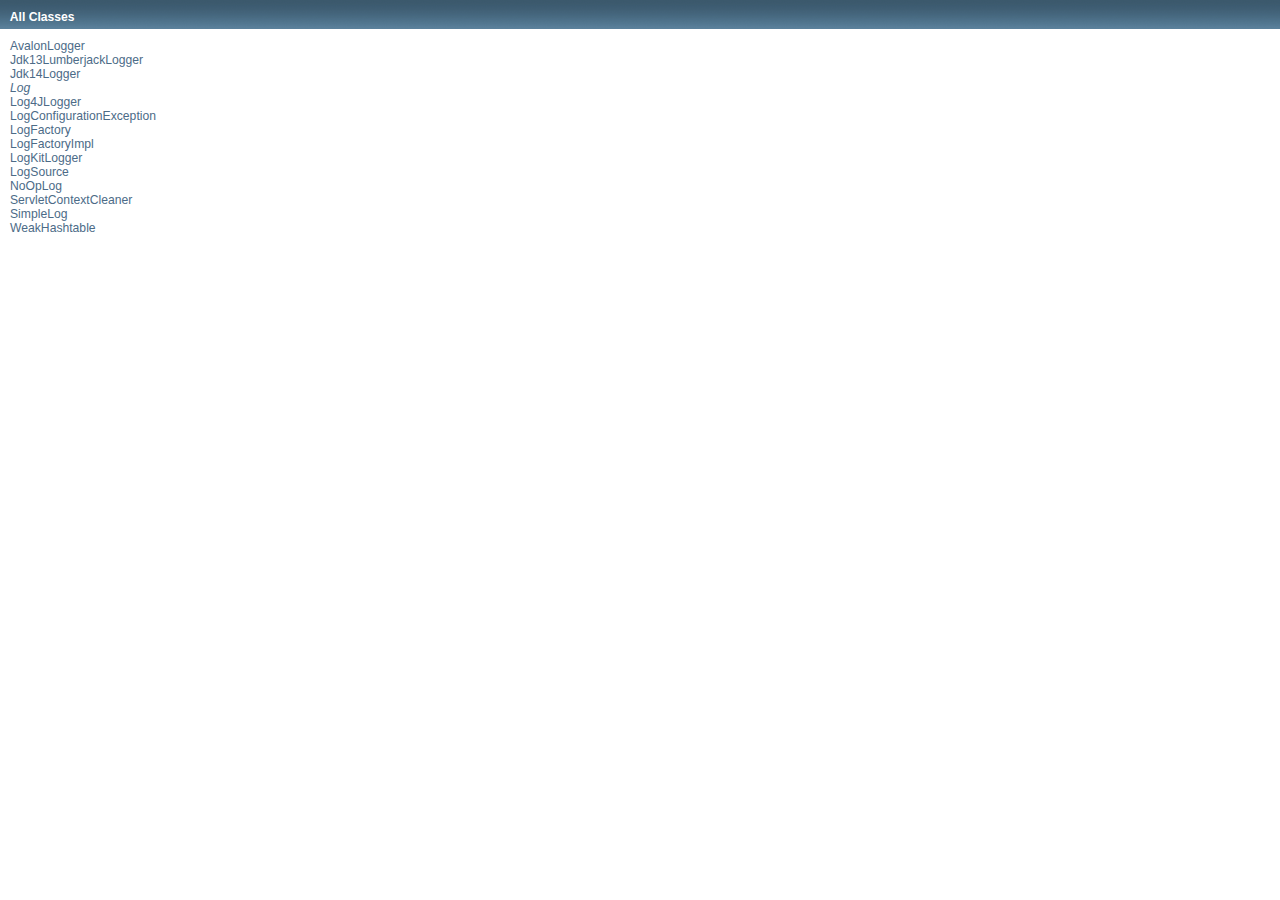
<file: TwitterApp/lib/commons-logging-1.2/apidocs/allclasses-frame.html>
<!DOCTYPE HTML PUBLIC "-//W3C//DTD HTML 4.01 Transitional//EN" "http://www.w3.org/TR/html4/loose.dtd">
<!-- NewPage -->
<html lang="en">
<head>
<meta http-equiv="Content-Type" content="text/html" charset="iso-8859-1">
<title>All Classes (Apache Commons Logging 1.2 API)</title>
<link rel="stylesheet" type="text/css" href="stylesheet.css" title="Style">
</head>
<body>
<h1 class="bar">All Classes</h1>
<div class="indexContainer">
<ul>
<li><a href="org/apache/commons/logging/impl/AvalonLogger.html" title="class in org.apache.commons.logging.impl" target="classFrame">AvalonLogger</a></li>
<li><a href="org/apache/commons/logging/impl/Jdk13LumberjackLogger.html" title="class in org.apache.commons.logging.impl" target="classFrame">Jdk13LumberjackLogger</a></li>
<li><a href="org/apache/commons/logging/impl/Jdk14Logger.html" title="class in org.apache.commons.logging.impl" target="classFrame">Jdk14Logger</a></li>
<li><a href="org/apache/commons/logging/Log.html" title="interface in org.apache.commons.logging" target="classFrame"><i>Log</i></a></li>
<li><a href="org/apache/commons/logging/impl/Log4JLogger.html" title="class in org.apache.commons.logging.impl" target="classFrame">Log4JLogger</a></li>
<li><a href="org/apache/commons/logging/LogConfigurationException.html" title="class in org.apache.commons.logging" target="classFrame">LogConfigurationException</a></li>
<li><a href="org/apache/commons/logging/LogFactory.html" title="class in org.apache.commons.logging" target="classFrame">LogFactory</a></li>
<li><a href="org/apache/commons/logging/impl/LogFactoryImpl.html" title="class in org.apache.commons.logging.impl" target="classFrame">LogFactoryImpl</a></li>
<li><a href="org/apache/commons/logging/impl/LogKitLogger.html" title="class in org.apache.commons.logging.impl" target="classFrame">LogKitLogger</a></li>
<li><a href="org/apache/commons/logging/LogSource.html" title="class in org.apache.commons.logging" target="classFrame">LogSource</a></li>
<li><a href="org/apache/commons/logging/impl/NoOpLog.html" title="class in org.apache.commons.logging.impl" target="classFrame">NoOpLog</a></li>
<li><a href="org/apache/commons/logging/impl/ServletContextCleaner.html" title="class in org.apache.commons.logging.impl" target="classFrame">ServletContextCleaner</a></li>
<li><a href="org/apache/commons/logging/impl/SimpleLog.html" title="class in org.apache.commons.logging.impl" target="classFrame">SimpleLog</a></li>
<li><a href="org/apache/commons/logging/impl/WeakHashtable.html" title="class in org.apache.commons.logging.impl" target="classFrame">WeakHashtable</a></li>
</ul>
</div>
</body>
</html>
</file>
<file: TwitterApp/web/css1/style.css>
div{
	text-align: center;

	font-family:Comic Sans MS;
  
  

}
</file>
<file: TwitterApp/web/css1/flat-ui.css>
@font-face {
  font-family: 'Lato';
  src: url('../fonts/lato/lato-black.eot');
  src: url('../fonts/lato/lato-black.eot?#iefix') format('embedded-opentype'), url('../fonts/lato/lato-black.woff') format('woff'), url('../fonts/lato/lato-black.ttf') format('truetype'), url('../fonts/lato/lato-black.svg#latoblack') format('svg');
  font-weight: 900;
  font-style: normal;
}
@font-face {
  font-family: 'Lato';
  src: url('../fonts/lato/lato-bold.eot');
  src: url('../fonts/lato/lato-bold.eot?#iefix') format('embedded-opentype'), url('../fonts/lato/lato-bold.woff') format('woff'), url('../fonts/lato/lato-bold.ttf') format('truetype'), url('../fonts/lato/lato-bold.svg#latobold') format('svg');
  font-weight: bold;
  font-style: normal;
}
@font-face {
  font-family: 'Lato';
  src: url('../fonts/lato/lato-bolditalic.eot');
  src: url('../fonts/lato/lato-bolditalic.eot?#iefix') format('embedded-opentype'), url('../fonts/lato/lato-bolditalic.woff') format('woff'), url('../fonts/lato/lato-bolditalic.ttf') format('truetype'), url('../fonts/lato/lato-bolditalic.svg#latobold-italic') format('svg');
  font-weight: bold;
  font-style: italic;
}
@font-face {
  font-family: 'Lato';
  src: url('../fonts/lato/lato-italic.eot');
  src: url('../fonts/lato/lato-italic.eot?#iefix') format('embedded-opentype'), url('../fonts/lato/lato-italic.woff') format('woff'), url('../fonts/lato/lato-italic.ttf') format('truetype'), url('../fonts/lato/lato-italic.svg#latoitalic') format('svg');
  font-weight: normal;
  font-style: italic;
}
@font-face {
  font-family: 'Lato';
  src: url('../fonts/lato/lato-light.eot');
  src: url('../fonts/lato/lato-light.eot?#iefix') format('embedded-opentype'), url('../fonts/lato/lato-light.woff') format('woff'), url('../fonts/lato/lato-light.ttf') format('truetype'), url('../fonts/lato/lato-light.svg#latolight') format('svg');
  font-weight: 300;
  font-style: normal;
}
@font-face {
  font-family: 'Lato';
  src: url('../fonts/lato/lato-regular.eot');
  src: url('../fonts/lato/lato-regular.eot?#iefix') format('embedded-opentype'), url('../fonts/lato/lato-regular.woff') format('woff'), url('../fonts/lato/lato-regular.ttf') format('truetype'), url('../fonts/lato/lato-regular.svg#latoregular') format('svg');
  font-weight: normal;
  font-style: normal;
}
@font-face {
  font-family: 'Flat-UI-Icons';
  src: url('../fonts/glyphicons/flat-ui-icons-regular.eot');
  src: url('../fonts/glyphicons/flat-ui-icons-regular.eot?#iefix') format('embedded-opentype'), url('../fonts/glyphicons/flat-ui-icons-regular.woff') format('woff'), url('../fonts/glyphicons/flat-ui-icons-regular.ttf') format('truetype'), url('../fonts/glyphicons/flat-ui-icons-regular.svg#flat-ui-icons-regular') format('svg');
}
[class^="fui-"],
[class*="fui-"] {
  font-family: 'Flat-UI-Icons';
  speak: none;
  font-style: normal;
  font-weight: normal;
  font-variant: normal;
  text-transform: none;
  -webkit-font-smoothing: antialiased;
  -moz-osx-font-smoothing: grayscale;
}
.fui-triangle-up:before {
  content: "\e600";
}
.fui-triangle-down:before {
  content: "\e601";
}
.fui-triangle-up-small:before {
  content: "\e602";
}
.fui-triangle-down-small:before {
  content: "\e603";
}
.fui-triangle-left-large:before {
  content: "\e604";
}
.fui-triangle-right-large:before {
  content: "\e605";
}
.fui-arrow-left:before {
  content: "\e606";
}
.fui-arrow-right:before {
  content: "\e607";
}
.fui-plus:before {
  content: "\e608";
}
.fui-cross:before {
  content: "\e609";
}
.fui-check:before {
  content: "\e60a";
}
.fui-radio-unchecked:before {
  content: "\e60b";
}
.fui-radio-checked:before {
  content: "\e60c";
}
.fui-checkbox-unchecked:before {
  content: "\e60d";
}
.fui-checkbox-checked:before {
  content: "\e60e";
}
.fui-info-circle:before {
  content: "\e60f";
}
.fui-alert-circle:before {
  content: "\e610";
}
.fui-question-circle:before {
  content: "\e611";
}
.fui-check-circle:before {
  content: "\e612";
}
.fui-cross-circle:before {
  content: "\e613";
}
.fui-plus-circle:before {
  content: "\e614";
}
.fui-pause:before {
  content: "\e615";
}
.fui-play:before {
  content: "\e616";
}
.fui-volume:before {
  content: "\e617";
}
.fui-mute:before {
  content: "\e618";
}
.fui-resize:before {
  content: "\e619";
}
.fui-list:before {
  content: "\e61a";
}
.fui-list-thumbnailed:before {
  content: "\e61b";
}
.fui-list-small-thumbnails:before {
  content: "\e61c";
}
.fui-list-large-thumbnails:before {
  content: "\e61d";
}
.fui-list-numbered:before {
  content: "\e61e";
}
.fui-list-columned:before {
  content: "\e61f";
}
.fui-list-bulleted:before {
  content: "\e620";
}
.fui-window:before {
  content: "\e621";
}
.fui-windows:before {
  content: "\e622";
}
.fui-loop:before {
  content: "\e623";
}
.fui-cmd:before {
  content: "\e624";
}
.fui-mic:before {
  content: "\e625";
}
.fui-heart:before {
  content: "\e626";
}
.fui-location:before {
  content: "\e627";
}
.fui-new:before {
  content: "\e628";
}
.fui-video:before {
  content: "\e629";
}
.fui-photo:before {
  content: "\e62a";
}
.fui-time:before {
  content: "\e62b";
}
.fui-eye:before {
  content: "\e62c";
}
.fui-chat:before {
  content: "\e62d";
}
.fui-home:before {
  content: "\e62e";
}
.fui-upload:before {
  content: "\e62f";
}
.fui-search:before {
  content: "\e630";
}
.fui-user:before {
  content: "\e631";
}
.fui-mail:before {
  content: "\e632";
}
.fui-lock:before {
  content: "\e633";
}
.fui-power:before {
  content: "\e634";
}
.fui-calendar:before {
  content: "\e635";
}
.fui-gear:before {
  content: "\e636";
}
.fui-bookmark:before {
  content: "\e637";
}
.fui-exit:before {
  content: "\e638";
}
.fui-trash:before {
  content: "\e639";
}
.fui-folder:before {
  content: "\e63a";
}
.fui-bubble:before {
  content: "\e63b";
}
.fui-export:before {
  content: "\e63c";
}
.fui-calendar-solid:before {
  content: "\e63d";
}
.fui-star:before {
  content: "\e63e";
}
.fui-star-2:before {
  content: "\e63f";
}
.fui-credit-card:before {
  content: "\e640";
}
.fui-clip:before {
  content: "\e641";
}
.fui-link:before {
  content: "\e642";
}
.fui-tag:before {
  content: "\e643";
}
.fui-document:before {
  content: "\e644";
}
.fui-image:before {
  content: "\e645";
}
.fui-facebook:before {
  content: "\e646";
}
.fui-youtube:before {
  content: "\e647";
}
.fui-vimeo:before {
  content: "\e648";
}
.fui-twitter:before {
  content: "\e649";
}
.fui-spotify:before {
  content: "\e64a";
}
.fui-skype:before {
  content: "\e64b";
}
.fui-pinterest:before {
  content: "\e64c";
}
.fui-path:before {
  content: "\e64d";
}
.fui-linkedin:before {
  content: "\e64e";
}
.fui-google-plus:before {
  content: "\e64f";
}
.fui-dribbble:before {
  content: "\e650";
}
.fui-behance:before {
  content: "\e651";
}
.fui-stumbleupon:before {
  content: "\e652";
}
.fui-yelp:before {
  content: "\e653";
}
.fui-wordpress:before {
  content: "\e654";
}
.fui-windows-8:before {
  content: "\e655";
}
.fui-vine:before {
  content: "\e656";
}
.fui-tumblr:before {
  content: "\e657";
}
.fui-paypal:before {
  content: "\e658";
}
.fui-lastfm:before {
  content: "\e659";
}
.fui-instagram:before {
  content: "\e65a";
}
.fui-html5:before {
  content: "\e65b";
}
.fui-github:before {
  content: "\e65c";
}
.fui-foursquare:before {
  content: "\e65d";
}
.fui-dropbox:before {
  content: "\e65e";
}
.fui-android:before {
  content: "\e65f";
}
.fui-apple:before {
  content: "\e660";
}
body {
  font-family: "Lato", Helvetica, Arial, sans-serif;
  font-size: 18px;
  line-height: 1.72222;
  color: #34495e;
  background-color: #0098CB;
}
a {
  color: #16a085;
  text-decoration: none;
  -webkit-transition: .25s;
          transition: .25s;
}
a:hover,
a:focus {
  color: #1abc9c;
  text-decoration: none;
}
a:focus {
  outline: none;
}
.img-rounded {
  border-radius: 6px;
}
.img-thumbnail {
  padding: 4px;
  line-height: 1.72222;
  background-color: #ffffff;
  border: 2px solid #bdc3c7;
  border-radius: 6px;
  -webkit-transition: all 0.25s ease-in-out;
          transition: all 0.25s ease-in-out;
  display: inline-block;
  max-width: 100%;
  height: auto;
}
.img-comment {
  font-size: 15px;
  line-height: 1.2;
  font-style: italic;
  margin: 24px 0;
}
h1,
h2,
h3,
h4,
h5,
h6,
.h1,
.h2,
.h3,
.h4,
.h5,
.h6 {
  font-family: inherit;
  font-weight: 700;
  line-height: 1.1;
  color: inherit;
}
h1 small,
h2 small,
h3 small,
h4 small,
h5 small,
h6 small,
.h1 small,
.h2 small,
.h3 small,
.h4 small,
.h5 small,
.h6 small {
  color: #e7e9ec;
}
h1,
h2,
h3 {
  margin-top: 30px;
  margin-bottom: 15px;
}
h4,
h5,
h6 {
  margin-top: 15px;
  margin-bottom: 15px;
}
h6 {
  font-weight: normal;
}
h1,
.h1 {
  font-size: 61px;
}
h2,
.h2 {
  font-size: 53px;
}
h3,
.h3 {
  font-size: 40px;
}
h4,
.h4 {
  font-size: 29px;
}
h5,
.h5 {
  font-size: 28px;
}
h6,
.h6 {
  font-size: 24px;
}
p {
  font-size: 18px;
  line-height: 1.72222;
  margin: 0 0 15px;
}
.lead {
  margin-bottom: 30px;
  font-size: 28px;
  line-height: 1.46428571;
  font-weight: 300;
}
@media (min-width: 768px) {
  .lead {
    font-size: 30.006px;
  }
}
small,
.small {
  font-size: 83%;
  line-height: 2.067;
}
.text-muted {
  color: #bdc3c7;
}
.text-inverse {
  color: #ffffff;
}
.text-primary {
  color: #1abc9c;
}
a.text-primary:hover {
  color: #148f77;
}
.text-warning {
  color: #f1c40f;
}
a.text-warning:hover {
  color: #c29d0b;
}
.text-danger {
  color: #e74c3c;
}
a.text-danger:hover {
  color: #d62c1a;
}
.text-success {
  color: #2ecc71;
}
a.text-success:hover {
  color: #25a25a;
}
.text-info {
  color: #3498db;
}
a.text-info:hover {
  color: #217dbb;
}
.bg-primary {
  color: #ffffff;
  background-color: #34495e;
}
a.bg-primary:hover {
  background-color: #222f3d;
}
.bg-success {
  background-color: #dff0d8;
}
a.bg-success:hover {
  background-color: #c1e2b3;
}
.bg-info {
  background-color: #d9edf7;
}
a.bg-info:hover {
  background-color: #afd9ee;
}
.bg-warning {
  background-color: #fcf8e3;
}
a.bg-warning:hover {
  background-color: #f7ecb5;
}
.bg-danger {
  background-color: #f2dede;
}
a.bg-danger:hover {
  background-color: #e4b9b9;
}
.page-header {
  padding-bottom: 14px;
  margin: 60px 0 30px;
  border-bottom: 2px solid #e7e9ec;
}
ul,
ol {
  margin-bottom: 15px;
}
dl {
  margin-bottom: 30px;
}
dt,
dd {
  line-height: 1.72222;
}
@media (min-width: 768px) {
  .dl-horizontal dt {
    width: 160px;
  }
  .dl-horizontal dd {
    margin-left: 180px;
  }
}
abbr[title],
abbr[data-original-title] {
  border-bottom: 1px dotted #bdc3c7;
}
blockquote {
  border-left: 3px solid #e7e9ec;
  padding: 0 0 0 16px;
  margin: 0 0 30px;
}
blockquote p {
  font-size: 20px;
  line-height: 1.55;
  font-weight: normal;
  margin-bottom: .4em;
}
blockquote small,
blockquote .small {
  font-size: 18px;
  line-height: 1.72222;
  font-style: italic;
  color: inherit;
}
blockquote small:before,
blockquote .small:before {
  content: "";
}
blockquote.pull-right {
  padding-right: 16px;
  padding-left: 0;
  border-right: 3px solid #e7e9ec;
  border-left: 0;
}
blockquote.pull-right small:after {
  content: "";
}
address {
  margin-bottom: 30px;
  line-height: 1.72222;
}
sub,
sup {
  font-size: 70%;
}
code,
kbd,
pre,
samp {
  font-family: Monaco, Menlo, Consolas, "Courier New", monospace;
}
code {
  padding: 2px 6px;
  font-size: 85%;
  color: #c7254e;
  background-color: #f9f2f4;
  border-radius: 4px;
}
kbd {
  padding: 2px 6px;
  font-size: 85%;
  color: #ffffff;
  background-color: #34495e;
  border-radius: 4px;
  box-shadow: none;
}
pre {
  padding: 8px;
  margin: 0 0 15px;
  font-size: 13px;
  line-height: 1.72222;
  color: inherit;
  background-color: #ffffff;
  border: 2px solid #e7e9ec;
  border-radius: 6px;
  white-space: pre;
}
.pre-scrollable {
  max-height: 340px;
}
.thumbnail {
  display: block;
  padding: 4px;
  margin-bottom: 5px;
  line-height: 1.72222;
  background-color: #ffffff;
  border: 2px solid #bdc3c7;
  border-radius: 6px;
  -webkit-transition: border 0.25s ease-in-out;
          transition: border 0.25s ease-in-out;
}
.thumbnail > img,
.thumbnail a > img {
  display: block;
  max-width: 100%;
  height: auto;
  margin-left: auto;
  margin-right: auto;
}
a.thumbnail:hover,
a.thumbnail:focus,
a.thumbnail.active {
  border-color: #16a085;
}
.thumbnail .caption {
  padding: 9px;
  color: #34495e;
}
.btn {
  border: none;
  font-size: 15px;
  font-weight: normal;
  line-height: 1.4;
  border-radius: 4px;
  padding: 10px 15px;
  -webkit-font-smoothing: subpixel-antialiased;
  -webkit-transition: border 0.25s linear, color 0.25s linear, background-color 0.25s linear;
          transition: border 0.25s linear, color 0.25s linear, background-color 0.25s linear;
}
.btn:hover,
.btn:focus {
  outline: none;
  color: #ffffff;
}
.btn:active,
.btn.active {
  outline: none;
  box-shadow: none;
}
.btn:focus:active {
  outline: none;
}
.btn.disabled,
.btn[disabled],
fieldset[disabled] .btn {
  background-color: #bdc3c7;
  color: rgba(255, 255, 255, 0.75);
  opacity: 0.7;
  filter: alpha(opacity=70);
  cursor: not-allowed;
}
.btn [class^="fui-"] {
  margin: 0 1px;
  position: relative;
  line-height: 1;
  top: 1px;
}
.btn-xs.btn [class^="fui-"] {
  font-size: 11px;
  top: 0;
}
.btn-hg.btn [class^="fui-"] {
  top: 2px;
}
.btn-default {
  color: #ffffff;
  background-color: #bdc3c7;
}
.btn-default:hover,
.btn-default.hover,
.btn-default:focus,
.btn-default:active,
.btn-default.active,
.open > .dropdown-toggle.btn-default {
  color: #ffffff;
  background-color: #cacfd2;
  border-color: #cacfd2;
}
.btn-default:active,
.btn-default.active,
.open > .dropdown-toggle.btn-default {
  background: #a1a6a9;
  border-color: #a1a6a9;
}
.btn-default.disabled,
.btn-default[disabled],
fieldset[disabled] .btn-default,
.btn-default.disabled:hover,
.btn-default[disabled]:hover,
fieldset[disabled] .btn-default:hover,
.btn-default.disabled.hover,
.btn-default[disabled].hover,
fieldset[disabled] .btn-default.hover,
.btn-default.disabled:focus,
.btn-default[disabled]:focus,
fieldset[disabled] .btn-default:focus,
.btn-default.disabled:active,
.btn-default[disabled]:active,
fieldset[disabled] .btn-default:active,
.btn-default.disabled.active,
.btn-default[disabled].active,
fieldset[disabled] .btn-default.active {
  background-color: #bdc3c7;
  border-color: #bdc3c7;
}
.btn-default .badge {
  color: #bdc3c7;
  background-color: #ffffff;
}
.btn-primary {
  color: #ffffff;
  background-color: #1abc9c;
}
.btn-primary:hover,
.btn-primary.hover,
.btn-primary:focus,
.btn-primary:active,
.btn-primary.active,
.open > .dropdown-toggle.btn-primary {
  color: #ffffff;
  background-color: #48c9b0;
  border-color: #48c9b0;
}
.btn-primary:active,
.btn-primary.active,
.open > .dropdown-toggle.btn-primary {
  background: #16a085;
  border-color: #16a085;
}
.btn-primary.disabled,
.btn-primary[disabled],
fieldset[disabled] .btn-primary,
.btn-primary.disabled:hover,
.btn-primary[disabled]:hover,
fieldset[disabled] .btn-primary:hover,
.btn-primary.disabled.hover,
.btn-primary[disabled].hover,
fieldset[disabled] .btn-primary.hover,
.btn-primary.disabled:focus,
.btn-primary[disabled]:focus,
fieldset[disabled] .btn-primary:focus,
.btn-primary.disabled:active,
.btn-primary[disabled]:active,
fieldset[disabled] .btn-primary:active,
.btn-primary.disabled.active,
.btn-primary[disabled].active,
fieldset[disabled] .btn-primary.active {
  background-color: #bdc3c7;
  border-color: #1abc9c;
}
.btn-primary .badge {
  color: #1abc9c;
  background-color: #ffffff;
}
.btn-info {
  color: #ffffff;
  background-color: #16024C;
}
.btn-info:hover,
.btn-info.hover,
.btn-info:focus,
.btn-info:active,
.btn-info.active,
.open > .dropdown-toggle.btn-info {
  color: #ffffff;
  background-color: #5dade2;
  border-color: #5dade2;
}
.btn-info:active,
.btn-info.active,
.open > .dropdown-toggle.btn-info {
  background: #2c81ba;
  border-color: #2c81ba;
}
.btn-info.disabled,
.btn-info[disabled],
fieldset[disabled] .btn-info,
.btn-info.disabled:hover,
.btn-info[disabled]:hover,
fieldset[disabled] .btn-info:hover,
.btn-info.disabled.hover,
.btn-info[disabled].hover,
fieldset[disabled] .btn-info.hover,
.btn-info.disabled:focus,
.btn-info[disabled]:focus,
fieldset[disabled] .btn-info:focus,
.btn-info.disabled:active,
.btn-info[disabled]:active,
fieldset[disabled] .btn-info:active,
.btn-info.disabled.active,
.btn-info[disabled].active,
fieldset[disabled] .btn-info.active {
  background-color: #bdc3c7;
  border-color: #3498db;
}
.btn-info .badge {
  color: #3498db;
  background-color: #ffffff;
}
.btn-danger {
  color: #ffffff;
  background-color: #e74c3c;
}
.btn-danger:hover,
.btn-danger.hover,
.btn-danger:focus,
.btn-danger:active,
.btn-danger.active,
.open > .dropdown-toggle.btn-danger {
  color: #ffffff;
  background-color: #ec7063;
  border-color: #ec7063;
}
.btn-danger:active,
.btn-danger.active,
.open > .dropdown-toggle.btn-danger {
  background: #c44133;
  border-color: #c44133;
}
.btn-danger.disabled,
.btn-danger[disabled],
fieldset[disabled] .btn-danger,
.btn-danger.disabled:hover,
.btn-danger[disabled]:hover,
fieldset[disabled] .btn-danger:hover,
.btn-danger.disabled.hover,
.btn-danger[disabled].hover,
fieldset[disabled] .btn-danger.hover,
.btn-danger.disabled:focus,
.btn-danger[disabled]:focus,
fieldset[disabled] .btn-danger:focus,
.btn-danger.disabled:active,
.btn-danger[disabled]:active,
fieldset[disabled] .btn-danger:active,
.btn-danger.disabled.active,
.btn-danger[disabled].active,
fieldset[disabled] .btn-danger.active {
  background-color: #bdc3c7;
  border-color: #e74c3c;
}
.btn-danger .badge {
  color: #e74c3c;
  background-color: #ffffff;
}
.btn-success {
  color: #ffffff;
  background-color: #2ecc71;
}
.btn-success:hover,
.btn-success.hover,
.btn-success:focus,
.btn-success:active,
.btn-success.active,
.open > .dropdown-toggle.btn-success {
  color: #ffffff;
  background-color: #58d68d;
  border-color: #58d68d;
}
.btn-success:active,
.btn-success.active,
.open > .dropdown-toggle.btn-success {
  background: #27ad60;
  border-color: #27ad60;
}
.btn-success.disabled,
.btn-success[disabled],
fieldset[disabled] .btn-success,
.btn-success.disabled:hover,
.btn-success[disabled]:hover,
fieldset[disabled] .btn-success:hover,
.btn-success.disabled.hover,
.btn-success[disabled].hover,
fieldset[disabled] .btn-success.hover,
.btn-success.disabled:focus,
.btn-success[disabled]:focus,
fieldset[disabled] .btn-success:focus,
.btn-success.disabled:active,
.btn-success[disabled]:active,
fieldset[disabled] .btn-success:active,
.btn-success.disabled.active,
.btn-success[disabled].active,
fieldset[disabled] .btn-success.active {
  background-color: #bdc3c7;
  border-color: #2ecc71;
}
.btn-success .badge {
  color: #2ecc71;
  background-color: #ffffff;
}
.btn-warning {
  color: #ffffff;
  background-color: #f1c40f;
}
.btn-warning:hover,
.btn-warning.hover,
.btn-warning:focus,
.btn-warning:active,
.btn-warning.active,
.open > .dropdown-toggle.btn-warning {
  color: #ffffff;
  background-color: #f4d313;
  border-color: #f4d313;
}
.btn-warning:active,
.btn-warning.active,
.open > .dropdown-toggle.btn-warning {
  background: #cda70d;
  border-color: #cda70d;
}
.btn-warning.disabled,
.btn-warning[disabled],
fieldset[disabled] .btn-warning,
.btn-warning.disabled:hover,
.btn-warning[disabled]:hover,
fieldset[disabled] .btn-warning:hover,
.btn-warning.disabled.hover,
.btn-warning[disabled].hover,
fieldset[disabled] .btn-warning.hover,
.btn-warning.disabled:focus,
.btn-warning[disabled]:focus,
fieldset[disabled] .btn-warning:focus,
.btn-warning.disabled:active,
.btn-warning[disabled]:active,
fieldset[disabled] .btn-warning:active,
.btn-warning.disabled.active,
.btn-warning[disabled].active,
fieldset[disabled] .btn-warning.active {
  background-color: #bdc3c7;
  border-color: #f1c40f;
}
.btn-warning .badge {
  color: #f1c40f;
  background-color: #ffffff;
}
.btn-inverse {
  color: #ffffff;
  background-color: #34495e;
}
.btn-inverse:hover,
.btn-inverse.hover,
.btn-inverse:focus,
.btn-inverse:active,
.btn-inverse.active,
.open > .dropdown-toggle.btn-inverse {
  color: #ffffff;
  background-color: #415b76;
  border-color: #415b76;
}
.btn-inverse:active,
.btn-inverse.active,
.open > .dropdown-toggle.btn-inverse {
  background: #2c3e50;
  border-color: #2c3e50;
}
.btn-inverse.disabled,
.btn-inverse[disabled],
fieldset[disabled] .btn-inverse,
.btn-inverse.disabled:hover,
.btn-inverse[disabled]:hover,
fieldset[disabled] .btn-inverse:hover,
.btn-inverse.disabled.hover,
.btn-inverse[disabled].hover,
fieldset[disabled] .btn-inverse.hover,
.btn-inverse.disabled:focus,
.btn-inverse[disabled]:focus,
fieldset[disabled] .btn-inverse:focus,
.btn-inverse.disabled:active,
.btn-inverse[disabled]:active,
fieldset[disabled] .btn-inverse:active,
.btn-inverse.disabled.active,
.btn-inverse[disabled].active,
fieldset[disabled] .btn-inverse.active {
  background-color: #bdc3c7;
  border-color: #34495e;
}
.btn-inverse .badge {
  color: #34495e;
  background-color: #ffffff;
}
.btn-embossed {
  box-shadow: inset 0 -2px 0 rgba(0, 0, 0, 0.15);
}
.btn-embossed.active,
.btn-embossed:active {
  box-shadow: inset 0 2px 0 rgba(0, 0, 0, 0.15);
}
.btn-wide {
  min-width: 140px;
  padding-left: 30px;
  padding-right: 30px;
}
.btn-link {
  color: #16a085;
}
.btn-link:hover,
.btn-link:focus {
  color: #1abc9c;
  text-decoration: underline;
  background-color: transparent;
}
.btn-link[disabled]:hover,
fieldset[disabled] .btn-link:hover,
.btn-link[disabled]:focus,
fieldset[disabled] .btn-link:focus {
  color: #bdc3c7;
  text-decoration: none;
}
.btn-hg,
.btn-group-hg > .btn {
  padding: 13px 20px;
  font-size: 22px;
  line-height: 1.227;
  border-radius: 6px;
}
.btn-lg,
.btn-group-lg > .btn {
  padding: 10px 19px;
  font-size: 17px;
  line-height: 1.471;
  border-radius: 6px;
}
.btn-sm,
.btn-group-sm > .btn {
  padding: 9px 13px;
  font-size: 13px;
  line-height: 1.385;
  border-radius: 4px;
}
.btn-xs,
.btn-group-xs > .btn {
  padding: 6px 9px;
  font-size: 12px;
  line-height: 1.083;
  border-radius: 3px;
}
.btn-tip {
  font-weight: 300;
  padding-left: 10px;
  font-size: 92%;
}
.btn-block {
  white-space: normal;
}
[class*="btn-social-"] {
  padding: 10px 15px;
  font-size: 13px;
  line-height: 1.077;
  border-radius: 4px;
}
.btn-social-pinterest {
  color: #ffffff;
  background-color: #cb2028;
}
.btn-social-pinterest:hover,
.btn-social-pinterest:focus {
  background-color: #d54d53;
}
.btn-social-pinterest:active,
.btn-social-pinterest.active {
  background-color: #ad1b22;
}
.btn-social-linkedin {
  color: #ffffff;
  background-color: #0072b5;
}
.btn-social-linkedin:hover,
.btn-social-linkedin:focus {
  background-color: #338ec4;
}
.btn-social-linkedin:active,
.btn-social-linkedin.active {
  background-color: #00619a;
}
.btn-social-stumbleupon {
  color: #ffffff;
  background-color: #ed4a13;
}
.btn-social-stumbleupon:hover,
.btn-social-stumbleupon:focus {
  background-color: #f16e42;
}
.btn-social-stumbleupon:active,
.btn-social-stumbleupon.active {
  background-color: #c93f10;
}
.btn-social-googleplus {
  color: #ffffff;
  background-color: #2d2d2d;
}
.btn-social-googleplus:hover,
.btn-social-googleplus:focus {
  background-color: #575757;
}
.btn-social-googleplus:active,
.btn-social-googleplus.active {
  background-color: #262626;
}
.btn-social-facebook {
  color: #ffffff;
  background-color: #2f4b93;
}
.btn-social-facebook:hover,
.btn-social-facebook:focus {
  background-color: #596fa9;
}
.btn-social-facebook:active,
.btn-social-facebook.active {
  background-color: #28407d;
}
.btn-social-twitter {
  color: #ffffff;
  background-color: #00bdef;
}
.btn-social-twitter:hover,
.btn-social-twitter:focus {
  background-color: #33caf2;
}
.btn-social-twitter:active,
.btn-social-twitter.active {
  background-color: #00a1cb;
}
.btn-group > .btn + .btn {
  margin-left: 0;
}
.btn-group > .btn + .dropdown-toggle {
  border-left: 2px solid rgba(52, 73, 94, 0.15);
  padding: 10px 12px;
}
.btn-group > .btn + .dropdown-toggle .caret {
  margin-left: 3px;
  margin-right: 3px;
}
.btn-group > .btn.btn-gh + .dropdown-toggle .caret {
  margin-left: 7px;
  margin-right: 7px;
}
.btn-group > .btn.btn-sm + .dropdown-toggle .caret {
  margin-left: 0;
  margin-right: 0;
}
.dropdown-toggle .caret {
  margin-left: 8px;
}
.btn-group-xs > .btn + .dropdown-toggle {
  padding: 6px 9px;
}
.btn-group-sm > .btn + .dropdown-toggle {
  padding: 9px 13px;
}
.btn-group-lg > .btn + .dropdown-toggle {
  padding: 10px 19px;
}
.btn-group-hg > .btn + .dropdown-toggle {
  padding: 13px 20px;
}
.btn-xs .caret {
  border-width: 6px 4px 0;
  border-bottom-width: 0;
}
.btn-lg .caret {
  border-width: 8px 6px 0;
  border-bottom-width: 0;
}
.dropup .btn-lg .caret {
  border-width: 0 6px 8px;
}
.dropup .btn-xs .caret {
  border-width: 0 4px 6px;
}
.btn-group > .btn,
.btn-group > .dropdown-menu,
.btn-group > .popover {
  font-weight: 400;
}
.btn-group:focus .dropdown-toggle {
  outline: none;
  -webkit-transition: .25s;
          transition: .25s;
}
.btn-group.open .dropdown-toggle {
  color: rgba(255, 255, 255, 0.75);
  box-shadow: none;
}
.btn-toolbar .btn.active {
  color: #ffffff;
}
.btn-toolbar .btn > [class^="fui-"] {
  font-size: 16px;
  margin: 0 1px;
}
legend {
  display: block;
  width: 100%;
  padding: 0;
  margin-bottom: 30px / 2;
  font-size: 24px;
  line-height: inherit;
  color: inherit;
  border-bottom: none;
}
textarea {
  font-size: 20px;
  line-height: 24px;
  padding: 5px 11px;
}
input[type="search"] {
  -webkit-appearance: none !important;
}
label {
  font-weight: normal;
  font-size: 15px;
  line-height: 2.3;
}
.form-control::-moz-placeholder,
.select2-search input[type="text"]::-moz-placeholder {
  color: #b2bcc5;
  opacity: 1;
}
.form-control:-ms-input-placeholder,
.select2-search input[type="text"]:-ms-input-placeholder {
  color: #b2bcc5;
}
.form-control::-webkit-input-placeholder,
.select2-search input[type="text"]::-webkit-input-placeholder {
  color: #b2bcc5;
}
.form-control,
.select2-search input[type="text"] {
  border: 2px solid #bdc3c7;
  color: #34495e;
  font-family: "Lato", Helvetica, Arial, sans-serif;
  font-size: 15px;
  line-height: 1.467;
  padding: 8px 12px;
  height: 42px;
  border-radius: 6px;
  box-shadow: none;
  -webkit-transition: border 0.25s linear, color 0.25s linear, background-color 0.25s linear;
          transition: border 0.25s linear, color 0.25s linear, background-color 0.25s linear;
}
.form-group.focus .form-control,
.form-control:focus,
.form-group.focus .select2-search input[type="text"],
.select2-search input[type="text"]:focus {
  border-color: #1abc9c;
  outline: 0;
  box-shadow: none;
}
.form-control[disabled],
.form-control[readonly],
fieldset[disabled] .form-control,
.select2-search input[type="text"][disabled],
.select2-search input[type="text"][readonly],
fieldset[disabled] .select2-search input[type="text"] {
  background-color: #f4f6f6;
  border-color: #d5dbdb;
  color: #d5dbdb;
  cursor: default;
  opacity: 0.7;
  filter: alpha(opacity=70);
}
.form-control.flat,
.select2-search input[type="text"].flat {
  border-color: transparent;
}
.form-control.flat:hover,
.select2-search input[type="text"].flat:hover {
  border-color: #bdc3c7;
}
.form-control.flat:focus,
.select2-search input[type="text"].flat:focus {
  border-color: #1abc9c;
}
.input-sm,
.form-group-sm .form-control,
.form-group-sm .select2-search input[type="text"],
.select2-search input[type="text"] {
  height: 35px;
  padding: 6px 10px;
  font-size: 13px;
  line-height: 1.462;
  border-radius: 6px;
}
select.input-sm,
select.form-group-sm .form-control,
select.form-group-sm .select2-search input[type="text"],
select.select2-search input[type="text"] {
  height: 35px;
  line-height: 35px;
}
textarea.input-sm,
textarea.form-group-sm .form-control,
select[multiple].input-sm,
select[multiple].form-group-sm .form-control,
textarea.form-group-sm .select2-search input[type="text"],
select[multiple].form-group-sm .select2-search input[type="text"],
textarea.select2-search input[type="text"],
select[multiple].select2-search input[type="text"] {
  height: auto;
}
.input-lg,
.form-group-lg .form-control,
.form-group-lg .select2-search input[type="text"] {
  height: 45px;
  padding: 10px 15px;
  font-size: 17px;
  line-height: 1.235;
  border-radius: 6px;
}
select.input-lg,
select.form-group-lg .form-control,
select.form-group-lg .select2-search input[type="text"] {
  height: 45px;
  line-height: 45px;
}
textarea.input-lg,
textarea.form-group-lg .form-control,
select[multiple].input-lg,
select[multiple].form-group-lg .form-control,
textarea.form-group-lg .select2-search input[type="text"],
select[multiple].form-group-lg .select2-search input[type="text"] {
  height: auto;
}
.input-hg,
.form-group-hg .form-control,
.form-horizontal .form-group-hg .form-control,
.form-group-hg .select2-search input[type="text"],
.form-horizontal .form-group-hg .select2-search input[type="text"] {
  height: 53px;
  padding: 10px 16px;
  font-size: 22px;
  line-height: 1.318;
  border-radius: 6px;
}
select.input-hg,
select.form-group-hg .form-control,
select.form-group-hg .select2-search input[type="text"] {
  height: 53px;
  line-height: 53px;
}
textarea.input-hg,
textarea.form-group-hg .form-control,
select[multiple].input-hg,
select[multiple].form-group-hg .form-control,
textarea.form-group-hg .select2-search input[type="text"],
select[multiple].form-group-hg .select2-search input[type="text"] {
  height: auto;
}
.form-control-feedback {
  position: absolute;
  top: 2px;
  right: 2px;
  margin-top: 1px;
  line-height: 36px;
  font-size: 17px;
  color: #b2bcc5;
  background-color: transparent;
  padding: 0 12px 0 0;
  border-radius: 6px;
  pointer-events: none;
}
.input-hg + .form-control-feedback,
.control-feedback-hg {
  font-size: 20px;
  line-height: 48px;
  padding-right: 16px;
  width: auto;
  height: 48px;
}
.input-lg + .form-control-feedback,
.control-feedback-lg {
  font-size: 18px;
  line-height: 40px;
  width: auto;
  height: 40px;
  padding-right: 15px;
}
.input-sm + .form-control-feedback,
.control-feedback-sm,
.select2-search input[type="text"] + .form-control-feedback {
  line-height: 29px;
  height: 29px;
  width: auto;
  padding-right: 10px;
}
.has-success .help-block,
.has-success .control-label,
.has-success .radio,
.has-success .checkbox,
.has-success .radio-inline,
.has-success .checkbox-inline {
  color: #2ecc71;
}
.has-success .form-control,
.has-success .select2-search input[type="text"] {
  color: #2ecc71;
  border-color: #2ecc71;
  box-shadow: none;
}
.has-success .form-control::-moz-placeholder,
.has-success .select2-search input[type="text"]::-moz-placeholder {
  color: #2ecc71;
  opacity: 1;
}
.has-success .form-control:-ms-input-placeholder,
.has-success .select2-search input[type="text"]:-ms-input-placeholder {
  color: #2ecc71;
}
.has-success .form-control::-webkit-input-placeholder,
.has-success .select2-search input[type="text"]::-webkit-input-placeholder {
  color: #2ecc71;
}
.has-success .form-control:focus,
.has-success .select2-search input[type="text"]:focus {
  border-color: #2ecc71;
  box-shadow: none;
}
.has-success .input-group-addon {
  color: #2ecc71;
  border-color: #2ecc71;
  background-color: #ffffff;
}
.has-success .form-control-feedback {
  color: #2ecc71;
}
.has-warning .help-block,
.has-warning .control-label,
.has-warning .radio,
.has-warning .checkbox,
.has-warning .radio-inline,
.has-warning .checkbox-inline {
  color: #f1c40f;
}
.has-warning .form-control,
.has-warning .select2-search input[type="text"] {
  color: #f1c40f;
  border-color: #f1c40f;
  box-shadow: none;
}
.has-warning .form-control::-moz-placeholder,
.has-warning .select2-search input[type="text"]::-moz-placeholder {
  color: #f1c40f;
  opacity: 1;
}
.has-warning .form-control:-ms-input-placeholder,
.has-warning .select2-search input[type="text"]:-ms-input-placeholder {
  color: #f1c40f;
}
.has-warning .form-control::-webkit-input-placeholder,
.has-warning .select2-search input[type="text"]::-webkit-input-placeholder {
  color: #f1c40f;
}
.has-warning .form-control:focus,
.has-warning .select2-search input[type="text"]:focus {
  border-color: #f1c40f;
  box-shadow: none;
}
.has-warning .input-group-addon {
  color: #f1c40f;
  border-color: #f1c40f;
  background-color: #ffffff;
}
.has-warning .form-control-feedback {
  color: #f1c40f;
}
.has-error .help-block,
.has-error .control-label,
.has-error .radio,
.has-error .checkbox,
.has-error .radio-inline,
.has-error .checkbox-inline {
  color: #e74c3c;
}
.has-error .form-control,
.has-error .select2-search input[type="text"] {
  color: #e74c3c;
  border-color: #e74c3c;
  box-shadow: none;
}
.has-error .form-control::-moz-placeholder,
.has-error .select2-search input[type="text"]::-moz-placeholder {
  color: #e74c3c;
  opacity: 1;
}
.has-error .form-control:-ms-input-placeholder,
.has-error .select2-search input[type="text"]:-ms-input-placeholder {
  color: #e74c3c;
}
.has-error .form-control::-webkit-input-placeholder,
.has-error .select2-search input[type="text"]::-webkit-input-placeholder {
  color: #e74c3c;
}
.has-error .form-control:focus,
.has-error .select2-search input[type="text"]:focus {
  border-color: #e74c3c;
  box-shadow: none;
}
.has-error .input-group-addon {
  color: #e74c3c;
  border-color: #e74c3c;
  background-color: #ffffff;
}
.has-error .form-control-feedback {
  color: #e74c3c;
}
.form-control[disabled] + .form-control-feedback,
.form-control[readonly] + .form-control-feedback,
fieldset[disabled] .form-control + .form-control-feedback,
.form-control.disabled + .form-control-feedback,
.select2-search input[type="text"][disabled] + .form-control-feedback,
.select2-search input[type="text"][readonly] + .form-control-feedback,
fieldset[disabled] .select2-search input[type="text"] + .form-control-feedback,
.select2-search input[type="text"].disabled + .form-control-feedback {
  cursor: not-allowed;
  color: #d5dbdb;
  background-color: transparent;
  opacity: 0.7;
  filter: alpha(opacity=70);
}
.help-block {
  font-size: 14px;
  margin-bottom: 5px;
  color: #6b7a88;
}
.form-group {
  position: relative;
  margin-bottom: 20px;
}
.form-horizontal .radio,
.form-horizontal .checkbox,
.form-horizontal .radio-inline,
.form-horizontal .checkbox-inline {
  margin-top: 0;
  margin-bottom: 0;
  padding-top: 0;
}
@media (min-width: 768px) {
  .form-horizontal .control-label {
    padding-top: 3px;
    padding-bottom: 3px;
  }
}
.form-horizontal .form-group {
  margin-left: -15px;
  margin-right: -15px;
}
.form-horizontal .form-control-static {
  padding-top: 6px;
  padding-bottom: 6px;
}
@media (min-width: 768px) {
  .form-horizontal .form-group-hg .control-label {
    font-size: 22px;
    padding-top: 2px;
    padding-bottom: 0;
  }
}
@media (min-width: 768px) {
  .form-horizontal .form-group-lg .control-label {
    font-size: 17px;
    padding-top: 3px;
    padding-bottom: 2px;
  }
}
@media (min-width: 768px) {
  .form-horizontal .form-group-sm .control-label {
    font-size: 13px;
    padding-top: 2px;
    padding-bottom: 2px;
  }
}
.input-group .form-control,
.input-group .select2-search input[type="text"] {
  position: static;
}
.input-group-hg > .form-control,
.input-group-hg > .input-group-addon,
.input-group-hg > .input-group-btn > .btn,
.input-group-hg > .select2-search input[type="text"] {
  height: 53px;
  padding: 10px 16px;
  font-size: 22px;
  line-height: 1.318;
  border-radius: 6px;
}
select.input-group-hg > .form-control,
select.input-group-hg > .input-group-addon,
select.input-group-hg > .input-group-btn > .btn,
select.input-group-hg > .select2-search input[type="text"] {
  height: 53px;
  line-height: 53px;
}
textarea.input-group-hg > .form-control,
textarea.input-group-hg > .input-group-addon,
textarea.input-group-hg > .input-group-btn > .btn,
select[multiple].input-group-hg > .form-control,
select[multiple].input-group-hg > .input-group-addon,
select[multiple].input-group-hg > .input-group-btn > .btn,
textarea.input-group-hg > .select2-search input[type="text"],
select[multiple].input-group-hg > .select2-search input[type="text"] {
  height: auto;
}
.input-group-lg > .form-control,
.input-group-lg > .input-group-addon,
.input-group-lg > .input-group-btn > .btn,
.input-group-lg > .select2-search input[type="text"] {
  height: 45px;
  padding: 10px 15px;
  font-size: 17px;
  line-height: 1.235;
  border-radius: 6px;
}
select.input-group-lg > .form-control,
select.input-group-lg > .input-group-addon,
select.input-group-lg > .input-group-btn > .btn,
select.input-group-lg > .select2-search input[type="text"] {
  height: 45px;
  line-height: 45px;
}
textarea.input-group-lg > .form-control,
textarea.input-group-lg > .input-group-addon,
textarea.input-group-lg > .input-group-btn > .btn,
select[multiple].input-group-lg > .form-control,
select[multiple].input-group-lg > .input-group-addon,
select[multiple].input-group-lg > .input-group-btn > .btn,
textarea.input-group-lg > .select2-search input[type="text"],
select[multiple].input-group-lg > .select2-search input[type="text"] {
  height: auto;
}
.input-group-sm > .form-control,
.input-group-sm > .input-group-addon,
.input-group-sm > .input-group-btn > .btn,
.input-group-sm > .select2-search input[type="text"] {
  height: 35px;
  padding: 6px 10px;
  font-size: 13px;
  line-height: 1.462;
  border-radius: 6px;
}
select.input-group-sm > .form-control,
select.input-group-sm > .input-group-addon,
select.input-group-sm > .input-group-btn > .btn,
select.input-group-sm > .select2-search input[type="text"] {
  height: 35px;
  line-height: 35px;
}
textarea.input-group-sm > .form-control,
textarea.input-group-sm > .input-group-addon,
textarea.input-group-sm > .input-group-btn > .btn,
select[multiple].input-group-sm > .form-control,
select[multiple].input-group-sm > .input-group-addon,
select[multiple].input-group-sm > .input-group-btn > .btn,
textarea.input-group-sm > .select2-search input[type="text"],
select[multiple].input-group-sm > .select2-search input[type="text"] {
  height: auto;
}
.input-group-addon {
  padding: 10px 12px;
  font-size: 15px;
  color: #ffffff;
  text-align: center;
  background-color: #bdc3c7;
  border: 2px solid #bdc3c7;
  border-radius: 6px;
  -webkit-transition: border 0.25s linear, color 0.25s linear, background-color 0.25s linear;
          transition: border 0.25s linear, color 0.25s linear, background-color 0.25s linear;
}
.input-group-hg .input-group-addon,
.input-group-lg .input-group-addon,
.input-group-sm .input-group-addon {
  line-height: 1;
}
.input-group .form-control:first-child,
.input-group-addon:first-child,
.input-group-btn:first-child > .btn,
.input-group-btn:first-child > .dropdown-toggle,
.input-group-btn:last-child > .btn:not(:last-child):not(.dropdown-toggle),
.input-group .select2-search input[type="text"]:first-child {
  border-bottom-right-radius: 0;
  border-top-right-radius: 0;
}
.input-group .form-control:last-child,
.input-group-addon:last-child,
.input-group-btn:last-child > .btn,
.input-group-btn:last-child > .dropdown-toggle,
.input-group-btn:first-child > .btn:not(:first-child),
.input-group .select2-search input[type="text"]:last-child {
  border-bottom-left-radius: 0;
  border-top-left-radius: 0;
}
.form-group.focus .input-group-addon,
.input-group.focus .input-group-addon {
  background-color: #1abc9c;
  border-color: #1abc9c;
}
.form-group.focus .input-group-btn > .btn-default + .btn-default,
.input-group.focus .input-group-btn > .btn-default + .btn-default {
  border-left-color: #16a085;
}
.form-group.focus .input-group-btn .btn,
.input-group.focus .input-group-btn .btn {
  border-color: #1abc9c;
  background-color: #ffffff;
  color: #1abc9c;
}
.form-group.focus .input-group-btn .btn-default,
.input-group.focus .input-group-btn .btn-default {
  color: #ffffff;
  background-color: #1abc9c;
}
.form-group.focus .input-group-btn .btn-default:hover,
.input-group.focus .input-group-btn .btn-default:hover,
.form-group.focus .input-group-btn .btn-default.hover,
.input-group.focus .input-group-btn .btn-default.hover,
.form-group.focus .input-group-btn .btn-default:focus,
.input-group.focus .input-group-btn .btn-default:focus,
.form-group.focus .input-group-btn .btn-default:active,
.input-group.focus .input-group-btn .btn-default:active,
.form-group.focus .input-group-btn .btn-default.active,
.input-group.focus .input-group-btn .btn-default.active,
.open > .dropdown-toggle.form-group.focus .input-group-btn .btn-default,
.open > .dropdown-toggle.input-group.focus .input-group-btn .btn-default {
  color: #ffffff;
  background-color: #48c9b0;
  border-color: #48c9b0;
}
.form-group.focus .input-group-btn .btn-default:active,
.input-group.focus .input-group-btn .btn-default:active,
.form-group.focus .input-group-btn .btn-default.active,
.input-group.focus .input-group-btn .btn-default.active,
.open > .dropdown-toggle.form-group.focus .input-group-btn .btn-default,
.open > .dropdown-toggle.input-group.focus .input-group-btn .btn-default {
  background: #16a085;
  border-color: #16a085;
}
.form-group.focus .input-group-btn .btn-default.disabled,
.input-group.focus .input-group-btn .btn-default.disabled,
.form-group.focus .input-group-btn .btn-default[disabled],
.input-group.focus .input-group-btn .btn-default[disabled],
fieldset[disabled] .form-group.focus .input-group-btn .btn-default,
fieldset[disabled] .input-group.focus .input-group-btn .btn-default,
.form-group.focus .input-group-btn .btn-default.disabled:hover,
.input-group.focus .input-group-btn .btn-default.disabled:hover,
.form-group.focus .input-group-btn .btn-default[disabled]:hover,
.input-group.focus .input-group-btn .btn-default[disabled]:hover,
fieldset[disabled] .form-group.focus .input-group-btn .btn-default:hover,
fieldset[disabled] .input-group.focus .input-group-btn .btn-default:hover,
.form-group.focus .input-group-btn .btn-default.disabled.hover,
.input-group.focus .input-group-btn .btn-default.disabled.hover,
.form-group.focus .input-group-btn .btn-default[disabled].hover,
.input-group.focus .input-group-btn .btn-default[disabled].hover,
fieldset[disabled] .form-group.focus .input-group-btn .btn-default.hover,
fieldset[disabled] .input-group.focus .input-group-btn .btn-default.hover,
.form-group.focus .input-group-btn .btn-default.disabled:focus,
.input-group.focus .input-group-btn .btn-default.disabled:focus,
.form-group.focus .input-group-btn .btn-default[disabled]:focus,
.input-group.focus .input-group-btn .btn-default[disabled]:focus,
fieldset[disabled] .form-group.focus .input-group-btn .btn-default:focus,
fieldset[disabled] .input-group.focus .input-group-btn .btn-default:focus,
.form-group.focus .input-group-btn .btn-default.disabled:active,
.input-group.focus .input-group-btn .btn-default.disabled:active,
.form-group.focus .input-group-btn .btn-default[disabled]:active,
.input-group.focus .input-group-btn .btn-default[disabled]:active,
fieldset[disabled] .form-group.focus .input-group-btn .btn-default:active,
fieldset[disabled] .input-group.focus .input-group-btn .btn-default:active,
.form-group.focus .input-group-btn .btn-default.disabled.active,
.input-group.focus .input-group-btn .btn-default.disabled.active,
.form-group.focus .input-group-btn .btn-default[disabled].active,
.input-group.focus .input-group-btn .btn-default[disabled].active,
fieldset[disabled] .form-group.focus .input-group-btn .btn-default.active,
fieldset[disabled] .input-group.focus .input-group-btn .btn-default.active {
  background-color: #bdc3c7;
  border-color: #1abc9c;
}
.form-group.focus .input-group-btn .btn-default .badge,
.input-group.focus .input-group-btn .btn-default .badge {
  color: #1abc9c;
  background-color: #ffffff;
}
.input-group-btn .btn {
  background-color: #ffffff;
  border: 2px solid #bdc3c7;
  color: #bdc3c7;
  line-height: 18px;
  height: 42px;
}
.input-group-btn .btn-default {
  color: #ffffff;
  background-color: #bdc3c7;
}
.input-group-btn .btn-default:hover,
.input-group-btn .btn-default.hover,
.input-group-btn .btn-default:focus,
.input-group-btn .btn-default:active,
.input-group-btn .btn-default.active,
.open > .dropdown-toggle.input-group-btn .btn-default {
  color: #ffffff;
  background-color: #cacfd2;
  border-color: #cacfd2;
}
.input-group-btn .btn-default:active,
.input-group-btn .btn-default.active,
.open > .dropdown-toggle.input-group-btn .btn-default {
  background: #a1a6a9;
  border-color: #a1a6a9;
}
.input-group-btn .btn-default.disabled,
.input-group-btn .btn-default[disabled],
fieldset[disabled] .input-group-btn .btn-default,
.input-group-btn .btn-default.disabled:hover,
.input-group-btn .btn-default[disabled]:hover,
fieldset[disabled] .input-group-btn .btn-default:hover,
.input-group-btn .btn-default.disabled.hover,
.input-group-btn .btn-default[disabled].hover,
fieldset[disabled] .input-group-btn .btn-default.hover,
.input-group-btn .btn-default.disabled:focus,
.input-group-btn .btn-default[disabled]:focus,
fieldset[disabled] .input-group-btn .btn-default:focus,
.input-group-btn .btn-default.disabled:active,
.input-group-btn .btn-default[disabled]:active,
fieldset[disabled] .input-group-btn .btn-default:active,
.input-group-btn .btn-default.disabled.active,
.input-group-btn .btn-default[disabled].active,
fieldset[disabled] .input-group-btn .btn-default.active {
  background-color: #bdc3c7;
  border-color: #bdc3c7;
}
.input-group-btn .btn-default .badge {
  color: #bdc3c7;
  background-color: #ffffff;
}
.input-group-hg .input-group-btn .btn {
  line-height: 31px;
}
.input-group-lg .input-group-btn .btn {
  line-height: 21px;
}
.input-group-sm .input-group-btn .btn {
  line-height: 19px;
}
.input-group-btn:first-child > .btn {
  border-right-width: 0;
  margin-right: -3px;
}
.input-group-btn:last-child > .btn {
  border-left-width: 0;
  margin-left: -3px;
}
.input-group-btn > .btn-default + .btn-default {
  border-left: 2px solid #bdc3c7;
}
.input-group-btn > .btn:first-child + .btn .caret {
  margin-left: 0;
}
.input-group-rounded .input-group-btn + .form-control,
.input-group-rounded .input-group-btn:last-child .btn,
.input-group-rounded .input-group-btn + .select2-search input[type="text"] {
  border-bottom-right-radius: 20px;
  border-top-right-radius: 20px;
}
.input-group-hg.input-group-rounded .input-group-btn + .form-control,
.input-group-hg.input-group-rounded .input-group-btn:last-child .btn,
.input-group-hg.input-group-rounded .input-group-btn + .select2-search input[type="text"] {
  border-bottom-right-radius: 27px;
  border-top-right-radius: 27px;
}
.input-group-lg.input-group-rounded .input-group-btn + .form-control,
.input-group-lg.input-group-rounded .input-group-btn:last-child .btn,
.input-group-lg.input-group-rounded .input-group-btn + .select2-search input[type="text"] {
  border-bottom-right-radius: 25px;
  border-top-right-radius: 25px;
}
.input-group-rounded .form-control:first-child,
.input-group-rounded .input-group-btn:first-child .btn,
.input-group-rounded .select2-search input[type="text"]:first-child {
  border-bottom-left-radius: 20px;
  border-top-left-radius: 20px;
}
.input-group-hg.input-group-rounded .form-control:first-child,
.input-group-hg.input-group-rounded .input-group-btn:first-child .btn,
.input-group-hg.input-group-rounded .select2-search input[type="text"]:first-child {
  border-bottom-left-radius: 27px;
  border-top-left-radius: 27px;
}
.input-group-lg.input-group-rounded .form-control:first-child,
.input-group-lg.input-group-rounded .input-group-btn:first-child .btn,
.input-group-lg.input-group-rounded .select2-search input[type="text"]:first-child {
  border-bottom-left-radius: 25px;
  border-top-left-radius: 25px;
}
.input-group-rounded .input-group-btn + .form-control,
.input-group-rounded .input-group-btn + .select2-search input[type="text"] {
  padding-left: 0;
}
.checkbox,
.radio {
  margin-bottom: 12px;
  padding-left: 32px;
  position: relative;
  -webkit-transition: color .25s linear;
          transition: color .25s linear;
  font-size: 14px;
  line-height: 1.5;
}
.checkbox .icons,
.radio .icons {
  color: #bdc3c7;
  display: block;
  height: 20px;
  top: 0;
  left: 0;
  position: absolute;
  width: 20px;
  text-align: center;
  line-height: 20px;
  font-size: 20px;
  cursor: pointer;
}
.checkbox .icons .icon-checked,
.radio .icons .icon-checked {
  opacity: 0;
  filter: alpha(opacity=0);
}
.checkbox .icon-checked,
.radio .icon-checked,
.checkbox .icon-unchecked,
.radio .icon-unchecked {
  display: inline-table;
  position: absolute;
  left: 0;
  top: 0;
  background-color: transparent;
  margin: 0;
  opacity: 1;
  -webkit-filter: none;
          filter: none;
  -webkit-transition: color .25s linear;
          transition: color .25s linear;
}
.checkbox .icon-checked:before,
.radio .icon-checked:before,
.checkbox .icon-unchecked:before,
.radio .icon-unchecked:before {
  font-family: 'Flat-UI-Icons';
  speak: none;
  font-style: normal;
  font-weight: normal;
  font-variant: normal;
  text-transform: none;
  -webkit-font-smoothing: antialiased;
  -moz-osx-font-smoothing: grayscale;
}
.checkbox .icon-checked:before {
  content: "\e60e";
}
.checkbox .icon-unchecked:before {
  content: "\e60d";
}
.radio .icon-checked:before {
  content: "\e60c";
}
.radio .icon-unchecked:before {
  content: "\e60b";
}
.checkbox input[type="checkbox"].custom-checkbox,
.radio input[type="checkbox"].custom-checkbox,
.checkbox input[type="radio"].custom-radio,
.radio input[type="radio"].custom-radio {
  outline: none !important;
  opacity: 0;
  position: absolute;
  margin: 0;
  padding: 0;
  left: 0;
  top: 0;
  width: 20px;
  height: 20px;
}
.checkbox input[type="checkbox"].custom-checkbox:hover:not(.nohover):not(:disabled) + .icons .icon-unchecked,
.radio input[type="checkbox"].custom-checkbox:hover:not(.nohover):not(:disabled) + .icons .icon-unchecked,
.checkbox input[type="radio"].custom-radio:hover:not(.nohover):not(:disabled) + .icons .icon-unchecked,
.radio input[type="radio"].custom-radio:hover:not(.nohover):not(:disabled) + .icons .icon-unchecked {
  opacity: 0;
  filter: alpha(opacity=0);
}
.checkbox input[type="checkbox"].custom-checkbox:hover:not(.nohover):not(:disabled) + .icons .icon-checked,
.radio input[type="checkbox"].custom-checkbox:hover:not(.nohover):not(:disabled) + .icons .icon-checked,
.checkbox input[type="radio"].custom-radio:hover:not(.nohover):not(:disabled) + .icons .icon-checked,
.radio input[type="radio"].custom-radio:hover:not(.nohover):not(:disabled) + .icons .icon-checked {
  opacity: 1;
  -webkit-filter: none;
          filter: none;
}
.checkbox input[type="checkbox"].custom-checkbox:checked + .icons,
.radio input[type="checkbox"].custom-checkbox:checked + .icons,
.checkbox input[type="radio"].custom-radio:checked + .icons,
.radio input[type="radio"].custom-radio:checked + .icons {
  color: #1abc9c;
}
.checkbox input[type="checkbox"].custom-checkbox:checked + .icons .icon-unchecked,
.radio input[type="checkbox"].custom-checkbox:checked + .icons .icon-unchecked,
.checkbox input[type="radio"].custom-radio:checked + .icons .icon-unchecked,
.radio input[type="radio"].custom-radio:checked + .icons .icon-unchecked {
  opacity: 0;
  filter: alpha(opacity=0);
}
.checkbox input[type="checkbox"].custom-checkbox:checked + .icons .icon-checked,
.radio input[type="checkbox"].custom-checkbox:checked + .icons .icon-checked,
.checkbox input[type="radio"].custom-radio:checked + .icons .icon-checked,
.radio input[type="radio"].custom-radio:checked + .icons .icon-checked {
  opacity: 1;
  -webkit-filter: none;
          filter: none;
  color: #1abc9c;
}
.checkbox input[type="checkbox"].custom-checkbox:disabled + .icons,
.radio input[type="checkbox"].custom-checkbox:disabled + .icons,
.checkbox input[type="radio"].custom-radio:disabled + .icons,
.radio input[type="radio"].custom-radio:disabled + .icons {
  cursor: default;
  color: #e6e8ea;
}
.checkbox input[type="checkbox"].custom-checkbox:disabled + .icons .icon-unchecked,
.radio input[type="checkbox"].custom-checkbox:disabled + .icons .icon-unchecked,
.checkbox input[type="radio"].custom-radio:disabled + .icons .icon-unchecked,
.radio input[type="radio"].custom-radio:disabled + .icons .icon-unchecked {
  opacity: 1;
  -webkit-filter: none;
          filter: none;
}
.checkbox input[type="checkbox"].custom-checkbox:disabled + .icons .icon-checked,
.radio input[type="checkbox"].custom-checkbox:disabled + .icons .icon-checked,
.checkbox input[type="radio"].custom-radio:disabled + .icons .icon-checked,
.radio input[type="radio"].custom-radio:disabled + .icons .icon-checked {
  opacity: 0;
  filter: alpha(opacity=0);
}
.checkbox input[type="checkbox"].custom-checkbox:disabled:checked + .icons,
.radio input[type="checkbox"].custom-checkbox:disabled:checked + .icons,
.checkbox input[type="radio"].custom-radio:disabled:checked + .icons,
.radio input[type="radio"].custom-radio:disabled:checked + .icons {
  color: #e6e8ea;
}
.checkbox input[type="checkbox"].custom-checkbox:disabled:checked + .icons .icon-unchecked,
.radio input[type="checkbox"].custom-checkbox:disabled:checked + .icons .icon-unchecked,
.checkbox input[type="radio"].custom-radio:disabled:checked + .icons .icon-unchecked,
.radio input[type="radio"].custom-radio:disabled:checked + .icons .icon-unchecked {
  opacity: 0;
  filter: alpha(opacity=0);
}
.checkbox input[type="checkbox"].custom-checkbox:disabled:checked + .icons .icon-checked,
.radio input[type="checkbox"].custom-checkbox:disabled:checked + .icons .icon-checked,
.checkbox input[type="radio"].custom-radio:disabled:checked + .icons .icon-checked,
.radio input[type="radio"].custom-radio:disabled:checked + .icons .icon-checked {
  opacity: 1;
  -webkit-filter: none;
          filter: none;
  color: #e6e8ea;
}
.checkbox input[type="checkbox"].custom-checkbox:indeterminate + .icons,
.radio input[type="checkbox"].custom-checkbox:indeterminate + .icons,
.checkbox input[type="radio"].custom-radio:indeterminate + .icons,
.radio input[type="radio"].custom-radio:indeterminate + .icons {
  color: #bdc3c7;
}
.checkbox input[type="checkbox"].custom-checkbox:indeterminate + .icons .icon-unchecked,
.radio input[type="checkbox"].custom-checkbox:indeterminate + .icons .icon-unchecked,
.checkbox input[type="radio"].custom-radio:indeterminate + .icons .icon-unchecked,
.radio input[type="radio"].custom-radio:indeterminate + .icons .icon-unchecked {
  opacity: 1;
  -webkit-filter: none;
          filter: none;
}
.checkbox input[type="checkbox"].custom-checkbox:indeterminate + .icons .icon-checked,
.radio input[type="checkbox"].custom-checkbox:indeterminate + .icons .icon-checked,
.checkbox input[type="radio"].custom-radio:indeterminate + .icons .icon-checked,
.radio input[type="radio"].custom-radio:indeterminate + .icons .icon-checked {
  opacity: 0;
  filter: alpha(opacity=0);
}
.checkbox input[type="checkbox"].custom-checkbox:indeterminate + .icons:before,
.radio input[type="checkbox"].custom-checkbox:indeterminate + .icons:before,
.checkbox input[type="radio"].custom-radio:indeterminate + .icons:before,
.radio input[type="radio"].custom-radio:indeterminate + .icons:before {
  content: "\2013";
  position: absolute;
  top: 0;
  left: 0;
  line-height: 20px;
  width: 20px;
  text-align: center;
  color: #ffffff;
  font-size: 22px;
  z-index: 10;
}
.checkbox.primary input[type="checkbox"].custom-checkbox + .icons,
.radio.primary input[type="checkbox"].custom-checkbox + .icons,
.checkbox.primary input[type="radio"].custom-radio + .icons,
.radio.primary input[type="radio"].custom-radio + .icons {
  color: #34495e;
}
.checkbox.primary input[type="checkbox"].custom-checkbox:checked + .icons,
.radio.primary input[type="checkbox"].custom-checkbox:checked + .icons,
.checkbox.primary input[type="radio"].custom-radio:checked + .icons,
.radio.primary input[type="radio"].custom-radio:checked + .icons {
  color: #1abc9c;
}
.checkbox.primary input[type="checkbox"].custom-checkbox:disabled + .icons,
.radio.primary input[type="checkbox"].custom-checkbox:disabled + .icons,
.checkbox.primary input[type="radio"].custom-radio:disabled + .icons,
.radio.primary input[type="radio"].custom-radio:disabled + .icons {
  cursor: default;
  color: #bdc3c7;
}
.checkbox.primary input[type="checkbox"].custom-checkbox:disabled + .icons.checked,
.radio.primary input[type="checkbox"].custom-checkbox:disabled + .icons.checked,
.checkbox.primary input[type="radio"].custom-radio:disabled + .icons.checked,
.radio.primary input[type="radio"].custom-radio:disabled + .icons.checked {
  color: #bdc3c7;
}
.checkbox.primary input[type="checkbox"].custom-checkbox:indeterminate + .icons,
.radio.primary input[type="checkbox"].custom-checkbox:indeterminate + .icons,
.checkbox.primary input[type="radio"].custom-radio:indeterminate + .icons,
.radio.primary input[type="radio"].custom-radio:indeterminate + .icons {
  color: #34495e;
}
.input-group-addon .radio,
.input-group-addon .checkbox {
  margin: -2px 0;
  padding-left: 20px;
}
.input-group-addon .radio .icons,
.input-group-addon .checkbox .icons {
  color: #e6e8ea;
}
.input-group-addon .radio input[type="checkbox"].custom-checkbox:checked + .icons,
.input-group-addon .checkbox input[type="checkbox"].custom-checkbox:checked + .icons,
.input-group-addon .radio input[type="radio"].custom-radio:checked + .icons,
.input-group-addon .checkbox input[type="radio"].custom-radio:checked + .icons {
  color: #ffffff;
}
.input-group-addon .radio input[type="checkbox"].custom-checkbox:checked + .icons .icon-checked,
.input-group-addon .checkbox input[type="checkbox"].custom-checkbox:checked + .icons .icon-checked,
.input-group-addon .radio input[type="radio"].custom-radio:checked + .icons .icon-checked,
.input-group-addon .checkbox input[type="radio"].custom-radio:checked + .icons .icon-checked {
  color: #ffffff;
}
.input-group-addon .radio input[type="checkbox"].custom-checkbox:disabled + .icons,
.input-group-addon .checkbox input[type="checkbox"].custom-checkbox:disabled + .icons,
.input-group-addon .radio input[type="radio"].custom-radio:disabled + .icons,
.input-group-addon .checkbox input[type="radio"].custom-radio:disabled + .icons {
  color: rgba(230, 232, 234, 0.6);
}
.input-group-addon .radio input[type="checkbox"].custom-checkbox:disabled:checked + .icons,
.input-group-addon .checkbox input[type="checkbox"].custom-checkbox:disabled:checked + .icons,
.input-group-addon .radio input[type="radio"].custom-radio:disabled:checked + .icons,
.input-group-addon .checkbox input[type="radio"].custom-radio:disabled:checked + .icons {
  color: rgba(230, 232, 234, 0.6);
}
.input-group-addon .radio input[type="checkbox"].custom-checkbox:disabled:checked + .icons .icon-checked,
.input-group-addon .checkbox input[type="checkbox"].custom-checkbox:disabled:checked + .icons .icon-checked,
.input-group-addon .radio input[type="radio"].custom-radio:disabled:checked + .icons .icon-checked,
.input-group-addon .checkbox input[type="radio"].custom-radio:disabled:checked + .icons .icon-checked {
  color: rgba(230, 232, 234, 0.6);
}
.radio + .radio,
.checkbox + .checkbox {
  margin-top: 10px;
}
.form-inline .checkbox,
.form-inline .radio {
  padding-left: 32px;
}
.bootstrap-tagsinput {
  background-color: #ffffff;
  border: 2px solid #ebedef;
  border-radius: 6px;
  margin-bottom: 18px;
  padding: 6px 1px 1px 6px;
  text-align: left;
  font-size: 0;
}
.bootstrap-tagsinput .tag {
  border-radius: 4px;
  background-color: #ebedef;
  color: #7b8996;
  font-size: 13px;
  cursor: pointer;
  display: inline-block;
  position: relative;
  vertical-align: middle;
  overflow: hidden;
  margin: 0 7px 7px 0;
  line-height: 15px;
  height: 27px;
  padding: 6px 21px;
  -webkit-transition: .25s linear;
          transition: .25s linear;
}
.bootstrap-tagsinput .tag > span {
  color: #ffffff;
  cursor: pointer;
  font-size: 12px;
  position: absolute;
  right: 0;
  text-align: right;
  text-decoration: none;
  top: 0;
  width: 100%;
  bottom: 0;
  padding: 0 10px 0 0;
  z-index: 2;
  opacity: 0;
  filter: alpha(opacity=0);
  -webkit-transition: opacity .25s linear;
          transition: opacity .25s linear;
}
.bootstrap-tagsinput .tag > span:after {
  content: "\e609";
  font-family: "Flat-UI-Icons";
  -webkit-font-smoothing: antialiased;
  -moz-osx-font-smoothing: grayscale;
  line-height: 27px;
}
.bootstrap-tagsinput .tag:hover {
  background-color: #16a085;
  color: #ffffff;
  padding-right: 28px;
  padding-left: 14px;
}
.bootstrap-tagsinput .tag:hover > span {
  opacity: 1;
  -webkit-filter: none;
          filter: none;
}
.bootstrap-tagsinput input[type="text"] {
  font-size: 14px;
  border: none;
  box-shadow: none;
  outline: none;
  background-color: transparent;
  padding: 0;
  margin: 0;
  width: auto !important;
  max-width: inherit;
  min-width: 80px;
  vertical-align: top;
  height: 29px;
  color: #34495e;
}
.bootstrap-tagsinput input[type="text"]:first-child {
  height: 23px;
  margin: 3px 0 8px;
}
.tags_clear {
  clear: both;
  width: 100%;
  height: 0;
}
.not_valid {
  background: #fbd8db !important;
  color: #90111a !important;
  margin-left: 5px !important;
}
.tagsinput-primary {
  margin-bottom: 18px;
}
.tagsinput-primary .bootstrap-tagsinput {
  border-color: #1abc9c;
  margin-bottom: 0;
}
.tagsinput-primary .tag {
  background-color: #1abc9c;
  color: #ffffff;
}
.tagsinput-primary .tag:hover {
  background-color: #16a085;
  color: #ffffff;
}
.bootstrap-tagsinput .twitter-typeahead {
  width: auto;
  vertical-align: top;
}
.bootstrap-tagsinput .twitter-typeahead .tt-input {
  min-width: 200px;
}
.bootstrap-tagsinput .twitter-typeahead .tt-dropdown-menu {
  width: auto;
  min-width: 120px;
  margin-top: 11px;
}
.twitter-typeahead {
  width: 100%;
}
.twitter-typeahead .tt-dropdown-menu {
  width: 100%;
  margin-top: 5px;
  border: 2px solid #1abc9c;
  padding: 5px 0;
  background-color: #ffffff;
  border-radius: 6px;
}
.twitter-typeahead .tt-suggestion p {
  padding: 6px 14px;
  font-size: 14px;
  line-height: 1.429;
  margin: 0;
}
.twitter-typeahead .tt-suggestion:first-child p,
.twitter-typeahead .tt-suggestion:last-child p {
  padding: 6px 14px;
}
.twitter-typeahead .tt-suggestion.tt-is-under-cursor,
.twitter-typeahead .tt-suggestion.tt-cursor {
  cursor: pointer;
  color: #fff;
  background-color: #16a085;
}
.progress {
  background: #ebedef;
  border-radius: 32px;
  height: 12px;
  box-shadow: none;
}
.progress-bar {
  background: #1abc9c;
  line-height: 12px;
  box-shadow: none;
}
.progress-bar-success {
  background-color: #2ecc71;
}
.progress-bar-warning {
  background-color: #f1c40f;
}
.progress-bar-danger {
  background-color: #e74c3c;
}
.progress-bar-info {
  background-color: #3498db;
}
.ui-slider {
  background: #ebedef;
  border-radius: 32px;
  height: 12px;
  box-shadow: none;
  margin-bottom: 20px;
  position: relative;
  cursor: pointer;
}
.ui-slider-handle {
  background-color: #16a085;
  border-radius: 50%;
  cursor: pointer;
  height: 18px;
  position: absolute;
  width: 18px;
  z-index: 2;
  -webkit-transition: background .25s;
          transition: background .25s;
}
.ui-slider-handle:hover,
.ui-slider-handle:focus {
  background-color: #48c9b0;
  outline: none;
}
.ui-slider-handle:active {
  background-color: #16a085;
}
.ui-slider-range {
  background-color: #1abc9c;
  display: block;
  height: 100%;
  position: absolute;
  z-index: 1;
}
.ui-slider-segment {
  background-color: #d9dbdd;
  border-radius: 50%;
  height: 6px;
  width: 6px;
}
.ui-slider-value {
  float: right;
  font-size: 13px;
  margin-top: 12px;
}
.ui-slider-value.first {
  clear: left;
  float: left;
}
.ui-slider-horizontal .ui-slider-handle {
  margin-left: -9px;
  top: -3px;
}
.ui-slider-horizontal .ui-slider-handle[style*="100"] {
  margin-left: -15px;
}
.ui-slider-horizontal .ui-slider-range {
  border-radius: 30px 0 0 30px;
}
.ui-slider-horizontal .ui-slider-segment {
  float: left;
  margin: 3px -6px 0 0;
}
.ui-slider-vertical {
  width: 12px;
}
.ui-slider-vertical .ui-slider-handle {
  margin-left: -3px;
  margin-bottom: -11px;
  top: auto;
}
.ui-slider-vertical .ui-slider-range {
  width: 100%;
  bottom: 0;
  border-radius: 0 0 30px 30px;
}
.ui-slider-vertical .ui-slider-segment {
  position: absolute;
  right: 3px;
}
.pager {
  background-color: #34495e;
  border-radius: 6px;
  color: #ffffff;
  font-size: 16px;
  font-weight: 700;
  display: inline-block;
}
.pager li:first-child > a,
.pager li:first-child > span {
  border-left: none;
  border-radius: 6px 0 0 6px;
}
.pager li > a,
.pager li > span {
  background: none;
  border: none;
  border-left: 2px solid #2c3e50;
  color: #ffffff;
  padding: 9px 15px 10px;
  text-decoration: none;
  white-space: nowrap;
  border-radius: 0 6px 6px 0;
  line-height: 1.313;
}
.pager li > a:hover,
.pager li > span:hover,
.pager li > a:focus,
.pager li > span:focus {
  background-color: #2c3e50;
}
.pager li > a:active,
.pager li > span:active {
  background-color: #2c3e50;
}
.pager li > a [class*="fui-"] + span,
.pager li > span [class*="fui-"] + span {
  margin-left: 8px;
}
.pager li > a span + [class*="fui-"],
.pager li > span span + [class*="fui-"] {
  margin-left: 8px;
}
.pagination {
  position: relative;
  display: block;
  background: #d6dbdf;
  color: #ffffff;
  padding: 0;
  display: inline-block;
  border-radius: 6px;
  word-spacing: -0.5px;
}
@media (min-width: 768px) {
  .pagination {
    display: inline-block;
  }
}
@media (max-width: 767px) {
  .pagination {
    height: 41px;
    padding: 0 55px 0 52px;
    overflow: auto;
    white-space: nowrap;
    border-radius: 6px;
  }
}
.pagination li {
  display: inline-block;
  margin-right: -2px;
  vertical-align: middle;
  word-spacing: normal;
}
.pagination li a {
  position: static;
}
.pagination li.active > a,
.pagination li.active > span {
  background-color: #1abc9c;
  color: #ffffff;
  border-color: #dfe2e5;
}
.pagination li.active > a,
.pagination li.active > span,
.pagination li.active > a:hover,
.pagination li.active > span:hover,
.pagination li.active > a:focus,
.pagination li.active > span:focus {
  background-color: #1abc9c;
  color: #ffffff;
  border-color: #dfe2e5;
}
.pagination li.active.previous > a,
.pagination li.active.next > a,
.pagination li.active.previous > span,
.pagination li.active.next > span {
  margin: 0;
}
.pagination li.active.previous > a,
.pagination li.active.next > a,
.pagination li.active.previous > span,
.pagination li.active.next > span,
.pagination li.active.previous > a:hover,
.pagination li.active.next > a:hover,
.pagination li.active.previous > span:hover,
.pagination li.active.next > span:hover,
.pagination li.active.previous > a:focus,
.pagination li.active.next > a:focus,
.pagination li.active.previous > span:focus,
.pagination li.active.next > span:focus {
  background-color: #1abc9c;
  color: #ffffff;
}
.pagination li:first-child > a,
.pagination li:first-child > span {
  border-radius: 6px 0 0 6px;
  border-left: none;
}
.pagination li:first-child.previous + li > a,
.pagination li:first-child.previous + li > span {
  border-left-width: 0;
}
.pagination li:last-child {
  margin-right: 0;
}
.pagination li:last-child > a,
.pagination li:last-child > span,
.pagination li:last-child > a:hover,
.pagination li:last-child > span:hover,
.pagination li:last-child > a:focus,
.pagination li:last-child > span:focus {
  border-radius: 0 6px 6px 0;
}
.pagination li.previous > a,
.pagination li.next > a,
.pagination li.previous > span,
.pagination li.next > span {
  border-right: 2px solid #e4e7ea;
  font-size: 16px;
  min-width: auto;
  padding: 12px 17px;
  background-color: transparent;
}
.pagination li.next > a,
.pagination li.next > span {
  border-right: none;
}
.pagination li.disabled > a,
.pagination li.disabled > span {
  color: #ffffff;
  background-color: rgba(255, 255, 255, 0.3);
  border-right-color: #dfe2e5;
  cursor: not-allowed;
}
.pagination li.disabled > a:hover,
.pagination li.disabled > span:hover,
.pagination li.disabled > a:focus,
.pagination li.disabled > span:focus,
.pagination li.disabled > a:active,
.pagination li.disabled > span:active {
  background-color: rgba(255, 255, 255, 0.4);
  color: #ffffff;
}
@media (max-width: 767px) {
  .pagination li.next,
  .pagination li.previous {
    background-color: #d6dbdf;
    position: absolute;
    right: 0;
    top: 0;
    z-index: 10;
    border-radius: 0 6px 6px 0;
  }
  .pagination li.previous {
    left: 0;
    right: auto;
    border-radius: 6px 0 0 6px;
  }
}
.pagination li > a,
.pagination li > span {
  display: inline-block;
  background: transparent;
  border: none;
  border-left: 2px solid #e4e7ea;
  color: #ffffff;
  font-size: 14px;
  line-height: 16px;
  min-height: 41px;
  min-width: 41px;
  outline: none;
  padding: 12px 10px;
  text-align: center;
  -webkit-transition: 0.25s ease-out;
          transition: 0.25s ease-out;
}
.pagination li > a:hover,
.pagination li > span:hover,
.pagination li > a:focus,
.pagination li > span:focus {
  background-color: #1abc9c;
  color: #ffffff;
}
.pagination li > a:active,
.pagination li > span:active {
  background-color: #1abc9c;
  color: #ffffff;
}
.pagination > .btn.previous,
.pagination > .btn.next {
  margin-right: 8px;
  font-size: 14px;
  line-height: 1.429;
  padding-left: 23px;
  padding-right: 23px;
}
.pagination > .btn.previous [class*="fui-"],
.pagination > .btn.next [class*="fui-"] {
  font-size: 16px;
  margin-left: -2px;
  margin-top: -2px;
}
.pagination > .btn.next {
  margin-left: 8px;
  margin-right: 0;
}
.pagination > .btn.next [class*="fui-"] {
  margin-right: -2px;
  margin-left: 4px;
}
@media (max-width: 767px) {
  .pagination > .btn {
    display: block;
    margin: 0;
    width: 50%;
  }
  .pagination > .btn:first-child {
    border-bottom: 2px solid #dfe2e5;
    border-radius: 6px 0 0;
  }
  .pagination > .btn:first-child.btn-primary {
    border-bottom-color: #48c9b0;
  }
  .pagination > .btn:first-child.btn-danger {
    border-bottom-color: #ec7063;
  }
  .pagination > .btn:first-child.btn-warning {
    border-bottom-color: #f4d03f;
  }
  .pagination > .btn:first-child.btn-success {
    border-bottom-color: #58d68d;
  }
  .pagination > .btn:first-child.btn-info {
    border-bottom-color: #5dade2;
  }
  .pagination > .btn:first-child.btn-inverse {
    border-bottom-color: #5d6d7e;
  }
  .pagination > .btn:first-child > [class*="fui"] {
    margin-left: -20px;
  }
  .pagination > .btn + ul {
    padding: 0;
    text-align: center;
    border-radius: 0 0 6px 6px;
  }
  .pagination > .btn + ul + .btn {
    border-bottom: 2px solid #dfe2e5;
    position: absolute;
    right: 0;
    top: 0;
    border-radius: 0 6px 0 0;
  }
  .pagination > .btn + ul + .btn.btn-primary {
    border-bottom-color: #48c9b0;
  }
  .pagination > .btn + ul + .btn.btn-danger {
    border-bottom-color: #ec7063;
  }
  .pagination > .btn + ul + .btn.btn-warning {
    border-bottom-color: #f4d03f;
  }
  .pagination > .btn + ul + .btn.btn-success {
    border-bottom-color: #58d68d;
  }
  .pagination > .btn + ul + .btn.btn-info {
    border-bottom-color: #5dade2;
  }
  .pagination > .btn + ul + .btn.btn-inverse {
    border-bottom-color: #5d6d7e;
  }
  .pagination > .btn + ul + .btn > [class*="fui"] {
    margin-right: -20px;
  }
  .pagination ul {
    display: block;
  }
  .pagination ul > li > a {
    border-radius: 0;
  }
}
.pagination-danger {
  background-color: #e74c3c;
}
.pagination-danger li.previous > a {
  border-right-color: #ef897e;
}
.pagination-danger li > a,
.pagination-danger li > span {
  border-left-color: #ef897e;
}
.pagination-danger li > a:hover,
.pagination-danger li > span:hover,
.pagination-danger li > a:focus,
.pagination-danger li > span:focus {
  border-left-color: #ef897e;
  background-color: #ec7063;
}
.pagination-danger li > a:active,
.pagination-danger li > span:active {
  background-color: #c44133;
}
.pagination-danger li.active > a,
.pagination-danger li.active > span {
  border-left-color: #ef897e;
  background-color: #c44133;
}
.pagination-danger li.active > a:hover,
.pagination-danger li.active > span:hover,
.pagination-danger li.active > a:focus,
.pagination-danger li.active > span:focus {
  border-left-color: #ef897e;
  background-color: #ec7063;
}
.pagination-success {
  background-color: #2ecc71;
}
.pagination-success li.previous > a {
  border-right-color: #75dda1;
}
.pagination-success li > a,
.pagination-success li > span {
  border-left-color: #75dda1;
}
.pagination-success li > a:hover,
.pagination-success li > span:hover,
.pagination-success li > a:focus,
.pagination-success li > span:focus {
  border-left-color: #75dda1;
  background-color: #58d68d;
}
.pagination-success li > a:active,
.pagination-success li > span:active {
  background-color: #27ad60;
}
.pagination-success li.active > a,
.pagination-success li.active > span {
  border-left-color: #75dda1;
  background-color: #27ad60;
}
.pagination-success li.active > a:hover,
.pagination-success li.active > span:hover,
.pagination-success li.active > a:focus,
.pagination-success li.active > span:focus {
  border-left-color: #75dda1;
  background-color: #58d68d;
}
.pagination-warning {
  background-color: #f1c40f;
}
.pagination-warning li.previous > a {
  border-right-color: #f6d861;
}
.pagination-warning li > a,
.pagination-warning li > span {
  border-left-color: #f6d861;
}
.pagination-warning li > a:hover,
.pagination-warning li > span:hover,
.pagination-warning li > a:focus,
.pagination-warning li > span:focus {
  border-left-color: #f6d861;
  background-color: #f4d313;
}
.pagination-warning li > a:active,
.pagination-warning li > span:active {
  background-color: #cda70d;
}
.pagination-warning li.active > a,
.pagination-warning li.active > span {
  border-left-color: #f6d861;
  background-color: #cda70d;
}
.pagination-warning li.active > a:hover,
.pagination-warning li.active > span:hover,
.pagination-warning li.active > a:focus,
.pagination-warning li.active > span:focus {
  border-left-color: #f6d861;
  background-color: #f4d313;
}
.pagination-info {
  background-color: #3498db;
}
.pagination-info li.previous > a {
  border-right-color: #79bbe7;
}
.pagination-info li > a,
.pagination-info li > span {
  border-left-color: #79bbe7;
}
.pagination-info li > a:hover,
.pagination-info li > span:hover,
.pagination-info li > a:focus,
.pagination-info li > span:focus {
  border-left-color: #79bbe7;
  background-color: #5dade2;
}
.pagination-info li > a:active,
.pagination-info li > span:active {
  background-color: #2c81ba;
}
.pagination-info li.active > a,
.pagination-info li.active > span {
  border-left-color: #79bbe7;
  background-color: #2c81ba;
}
.pagination-info li.active > a:hover,
.pagination-info li.active > span:hover,
.pagination-info li.active > a:focus,
.pagination-info li.active > span:focus {
  border-left-color: #79bbe7;
  background-color: #5dade2;
}
.pagination-inverse {
  background-color: #34495e;
}
.pagination-inverse li.previous > a {
  border-right-color: #798795;
}
.pagination-inverse li > a,
.pagination-inverse li > span {
  border-left-color: #798795;
}
.pagination-inverse li > a:hover,
.pagination-inverse li > span:hover,
.pagination-inverse li > a:focus,
.pagination-inverse li > span:focus {
  border-left-color: #798795;
  background-color: #415b76;
}
.pagination-inverse li > a:active,
.pagination-inverse li > span:active {
  background-color: #2c3e50;
}
.pagination-inverse li.active > a,
.pagination-inverse li.active > span {
  border-left-color: #798795;
  background-color: #2c3e50;
}
.pagination-inverse li.active > a:hover,
.pagination-inverse li.active > span:hover,
.pagination-inverse li.active > a:focus,
.pagination-inverse li.active > span:focus {
  border-left-color: #798795;
  background-color: #415b76;
}
.pagination-minimal > li:first-child {
  border-radius: 6px 0 0 6px;
}
.pagination-minimal > li:first-child.previous + li > a,
.pagination-minimal > li:first-child.previous + li > span {
  border-left-width: 5px;
}
.pagination-minimal > li:last-child {
  border-radius: 0 6px 6px 0;
}
.pagination-minimal > li.previous > a,
.pagination-minimal > li.next > a,
.pagination-minimal > li.previous > span,
.pagination-minimal > li.next > span {
  background: transparent;
  border: none;
  border-right: 2px solid #e4e7ea;
  margin: 0 9px 0 0;
  padding: 12px 17px;
  border-radius: 6px 0 0 6px;
}
.pagination-minimal > li.previous > a,
.pagination-minimal > li.next > a,
.pagination-minimal > li.previous > span,
.pagination-minimal > li.next > span,
.pagination-minimal > li.previous > a:hover,
.pagination-minimal > li.next > a:hover,
.pagination-minimal > li.previous > span:hover,
.pagination-minimal > li.next > span:hover,
.pagination-minimal > li.previous > a:focus,
.pagination-minimal > li.next > a:focus,
.pagination-minimal > li.previous > span:focus,
.pagination-minimal > li.next > span:focus {
  border-color: #e4e7ea !important;
}
@media (max-width: 767px) {
  .pagination-minimal > li.previous > a,
  .pagination-minimal > li.next > a,
  .pagination-minimal > li.previous > span,
  .pagination-minimal > li.next > span {
    margin-right: 0;
  }
}
.pagination-minimal > li.next {
  margin-left: 9px;
}
.pagination-minimal > li.next > a,
.pagination-minimal > li.next > span {
  border-left: 2px solid #e4e7ea;
  border-right: none;
  margin: 0;
  border-radius: 0 6px 6px 0;
}
.pagination-minimal > li.active > a,
.pagination-minimal > li.active > span {
  background-color: #ffffff;
  border-color: #ffffff;
  border-width: 2px !important;
  color: #d6dbdf;
  margin: 10px 5px 9px;
}
.pagination-minimal > li.active > a:hover,
.pagination-minimal > li.active > span:hover,
.pagination-minimal > li.active > a:focus,
.pagination-minimal > li.active > span:focus {
  background-color: #ffffff;
  border-color: #ffffff;
  color: #d6dbdf;
}
.pagination-minimal > li.active.previous,
.pagination-minimal > li.active.next {
  border-color: #e4e7ea;
}
.pagination-minimal > li.active.previous {
  margin-right: 6px;
}
.pagination-minimal > li > a,
.pagination-minimal > li > span {
  background: #ffffff;
  border: 5px solid #d6dbdf;
  color: #ffffff;
  line-height: 16px;
  margin: 7px 2px 6px;
  min-width: 0;
  min-height: 16px;
  padding: 0 4px;
  border-radius: 50px;
  background-clip: padding-box;
  -webkit-transition: background 0.2s ease-out, border-color 0s ease-out, color 0.2s ease-out;
          transition: background 0.2s ease-out, border-color 0s ease-out, color 0.2s ease-out;
}
.pagination-minimal > li > a:hover,
.pagination-minimal > li > span:hover,
.pagination-minimal > li > a:focus,
.pagination-minimal > li > span:focus {
  background-color: #1abc9c;
  border-color: #1abc9c;
  color: #ffffff;
  -webkit-transition: background 0.2s ease-out, border-color 0.2s ease-out, color 0.2s ease-out;
          transition: background 0.2s ease-out, border-color 0.2s ease-out, color 0.2s ease-out;
}
.pagination-minimal > li > a:active,
.pagination-minimal > li > span:active {
  background-color: #16a085;
  border-color: #16a085;
}
.pagination-plain {
  font-size: 16px;
  font-weight: 700;
  list-style-type: none;
  margin: 0 0 20px;
  padding: 0;
  height: 57px;
}
.pagination-plain > li {
  display: inline;
}
.pagination-plain > li.previous {
  padding-right: 23px;
}
.pagination-plain > li.next {
  padding-left: 20px;
}
.pagination-plain > li.active > a {
  color: #d3d7da;
}
.pagination-plain > li > a {
  padding: 0 5px;
}
@media (max-width: 480px) {
  .pagination-plain {
    overflow: hidden;
    text-align: center;
  }
  .pagination-plain > li.previous {
    display: block;
    margin-bottom: 10px;
    text-align: left;
    width: 50%;
  }
  .pagination-plain > li.next {
    float: right;
    margin-top: -64px;
    text-align: right;
    width: 50%;
  }
}
@media (min-width: 768px) {
  .pagination-plain {
    height: auto;
  }
}
.pagination-dropdown ul {
  min-width: 67px;
  width: auto;
  left: 50%;
  margin-left: -34px;
}
.pagination-dropdown ul li {
  display: block;
  margin-right: 0;
}
.pagination-dropdown ul li:first-child > a,
.pagination-dropdown ul li:first-child > span {
  border-radius: 6px 6px 0 0;
}
.pagination-dropdown ul li:last-child > a,
.pagination-dropdown ul li:last-child > span {
  border-radius: 0 0 6px 6px !important;
}
.pagination-dropdown ul li > a,
.pagination-dropdown ul li > span {
  border-left: none;
  display: block;
  float: none;
  padding: 8px 10px 7px;
  text-align: center;
  min-height: 0;
}
.pagination-dropdown.dropup {
  position: relative;
}
.tooltip {
  font-size: 14px;
  line-height: 1.286;
  z-index: 1070;
}
.tooltip.in {
  opacity: 1;
  filter: alpha(opacity=100);
}
.tooltip.top {
  margin-top: -5px;
  padding: 9px 0;
}
.tooltip.right {
  margin-left: 5px;
  padding: 0 9px;
}
.tooltip.bottom {
  margin-top: 5px;
  padding: 9px 0;
}
.tooltip.left {
  margin-left: -5px;
  padding: 0 9px;
}
.tooltip-inner {
  max-width: 183px;
  line-height: 1.286;
  padding: 12px 12px;
  color: #ffffff;
  background-color: #34495e;
  border-radius: 6px;
}
.tooltip.top .tooltip-arrow {
  margin-left: -9px;
  border-width: 9px 9px 0;
  border-top-color: #34495e;
}
.tooltip.right .tooltip-arrow {
  margin-top: -9px;
  border-width: 9px 9px 9px 0;
  border-right-color: #34495e;
}
.tooltip.left .tooltip-arrow {
  margin-top: -9px;
  border-width: 9px 0 9px 9px;
  border-left-color: #34495e;
}
.tooltip.bottom .tooltip-arrow {
  margin-left: -9px;
  border-width: 0 9px 9px;
  border-bottom-color: #34495e;
}
.caret {
  display: inline-block;
  width: 0;
  height: 0;
  margin-left: 5px;
  vertical-align: middle;
  border-top: 8px solid;
  border-right: 6px solid transparent;
  border-left: 6px solid transparent;
  -webkit-transition: border-color 0.25s, color 0.25s;
          transition: border-color 0.25s, color 0.25s;
}
.dropdown-menu,
.select2-drop {
  z-index: 1000;
  background-color: #f3f4f5;
  min-width: 220px;
  border: none;
  margin-top: 9px;
  padding: 0;
  font-size: 14px;
  border-radius: 4px;
  box-shadow: none;
}
.dropdown-menu .divider {
  height: 2px;
  margin: 3px 0;
  overflow: hidden;
  background-color: rgba(202, 206, 209, 0.5);
}
.dropdown-menu > li > a {
  padding: 8px 16px;
  line-height: 1.429;
  color: #606d7a;
}
.dropdown-menu > li:first-child > a:first-child {
  border-top-right-radius: 4px;
  border-top-left-radius: 4px;
}
.dropdown-menu > li:last-child > a:first-child {
  border-bottom-right-radius: 4px;
  border-bottom-left-radius: 4px;
}
.dropdown-menu.typeahead {
  display: none;
  width: auto;
  margin-top: 5px;
  border: 2px solid #1abc9c;
  padding: 5px 0;
  background-color: #ffffff;
  border-radius: 6px;
}
.dropdown-menu.typeahead li a {
  padding: 6px 14px;
}
.dropdown-menu.typeahead li:first-child a,
.dropdown-menu.typeahead li:last-child a {
  padding: 6px 14px;
  border-radius: 0;
}
.dropdown-menu > li > a:hover,
.dropdown-menu > li > a:focus {
  color: #55606c;
  background-color: rgba(202, 206, 209, 0.5);
}
.dropdown-menu > .active > a,
.dropdown-menu > .active > a:hover,
.dropdown-menu > .active > a:focus {
  color: #ffffff;
  background-color: #1abc9c;
}
.dropdown-menu > .disabled > a,
.dropdown-menu > .disabled > a:hover,
.dropdown-menu > .disabled > a:focus {
  color: #bdc3c7;
  background-color: transparent;
  cursor: not-allowed;
}
.dropdown-menu-right {
  left: auto;
  right: 0;
}
.dropdown-menu-left {
  left: 0;
  right: auto;
}
.dropdown-header {
  padding: 8px 16px;
  line-height: 1.538;
  font-size: 13px;
  text-transform: uppercase;
  color: rgba(52, 73, 94, 0.6);
}
.dropdown-header:first-child {
  margin-top: 3px;
}
.dropdown-backdrop {
  z-index: 990;
}
.dropup .caret,
.navbar-fixed-bottom .dropdown .caret {
  border-bottom: 8px solid;
  margin-bottom: .25em;
}
.dropup .dropdown-menu,
.navbar-fixed-bottom .dropdown .dropdown-menu {
  margin-top: 0;
  margin-bottom: 9px;
}
.dropdown-menu-inverse {
  background-color: #34495e;
}
.dropdown-menu-inverse .divider {
  height: 2px;
  margin: 3px 0;
  overflow: hidden;
  background-color: rgba(43, 60, 78, 0.5);
}
.dropdown-menu-inverse > li > a {
  color: rgba(255, 255, 255, 0.85);
}
.dropdown-menu-inverse > li > a:hover,
.dropdown-menu-inverse > li > a:focus {
  color: rgba(255, 255, 255, 0.85);
  background-color: rgba(43, 60, 78, 0.5);
}
.dropdown-menu-inverse > .active > a,
.dropdown-menu-inverse > .active > a:hover,
.dropdown-menu-inverse > .active > a:focus {
  color: rgba(255, 255, 255, 0.85);
  background-color: #1abc9c;
}
.dropdown-menu-inverse > .disabled > a,
.dropdown-menu-inverse > .disabled > a:hover,
.dropdown-menu-inverse > .disabled > a:focus {
  color: rgba(255, 255, 255, 0.5);
}
.dropdown-menu-inverse > .disabled > a:hover,
.dropdown-menu-inverse > .disabled > a:focus {
  background-color: transparent;
}
.dropdown-menu-inverse .dropdown-header {
  color: rgba(255, 255, 255, 0.4);
}
@media (min-width: 768px) {
  .navbar-right .dropdown-menu {
    left: auto;
    right: 0;
  }
  .navbar-right .dropdown-menu-left {
    left: 0;
    right: auto;
  }
}
.select {
  position: relative;
  display: inline-block;
  vertical-align: top;
  min-width: 220px;
  width: auto;
}
.form-group .select {
  width: 100%;
}
.form-group .select > .select2-choice {
  width: 100%;
}
.select.form-control,
.select.select2-search input[type="text"] {
  border: none;
  padding: 0;
  height: auto;
}
.select2-choice {
  width: 100%;
  display: inline-block;
  position: relative;
  border: none;
  font-size: 15px;
  font-weight: normal;
  line-height: 1.4;
  border-radius: 4px;
  padding: 10px 39px 10px 15px;
  -webkit-transition: border 0.25s linear, color 0.25s linear, background-color 0.25s linear;
          transition: border 0.25s linear, color 0.25s linear, background-color 0.25s linear;
}
.select2-choice:hover,
.select2-choice:focus {
  outline: none;
}
.select2-choice:active {
  outline: none;
  box-shadow: none;
}
.select2-container-disabled .select2-choice {
  opacity: 0.7;
  filter: alpha(opacity=70);
}
.select2-chosen {
  overflow: hidden;
  text-align: left;
}
.select2-arrow {
  display: inline-block;
  border-width: 8px 6px;
  border-color: #34495e transparent;
  border-style: solid;
  border-bottom-style: none;
  position: absolute;
  right: 16px;
  top: 42%;
  -webkit-transform: scale(1.001);
      -ms-transform: scale(1.001);
          transform: scale(1.001);
}
.select2-arrow b {
  display: none;
}
.btn-lg .select2-arrow {
  border-top-width: 8px;
  border-right-width: 6px;
  border-left-width: 6px;
}
.select-default .select2-choice {
  color: #ffffff;
  background-color: #bdc3c7;
}
.select-default .select2-choice:hover,
.select-default .select2-choice.hover,
.select-default .select2-choice:focus,
.select-default .select2-choice:active {
  color: #ffffff;
  background-color: #cacfd2;
  border-color: #cacfd2;
}
.select-default .select2-choice:active {
  background: #a1a6a9;
  border-color: #a1a6a9;
}
.select2-container-disabled.select-default .select2-choice,
.select2-container-disabled.select-default .select2-choice:hover,
.select2-container-disabled.select-default .select2-choice:focus,
.select2-container-disabled.select-default .select2-choice:active {
  background-color: #bdc3c7;
  border-color: #bdc3c7;
}
.select-default .select2-choice .select2-arrow {
  border-top-color: #ffffff;
}
.select-primary .select2-choice {
  color: #ffffff;
  background-color: #1abc9c;
}
.select-primary .select2-choice:hover,
.select-primary .select2-choice.hover,
.select-primary .select2-choice:focus,
.select-primary .select2-choice:active {
  color: #ffffff;
  background-color: #48c9b0;
  border-color: #48c9b0;
}
.select-primary .select2-choice:active {
  background: #16a085;
  border-color: #16a085;
}
.select2-container-disabled.select-primary .select2-choice,
.select2-container-disabled.select-primary .select2-choice:hover,
.select2-container-disabled.select-primary .select2-choice:focus,
.select2-container-disabled.select-primary .select2-choice:active {
  background-color: #bdc3c7;
  border-color: #1abc9c;
}
.select-primary .select2-choice .select2-arrow {
  border-top-color: #ffffff;
}
.select-info .select2-choice {
  color: #ffffff;
  background-color: #3498db;
}
.select-info .select2-choice:hover,
.select-info .select2-choice.hover,
.select-info .select2-choice:focus,
.select-info .select2-choice:active {
  color: #ffffff;
  background-color: #5dade2;
  border-color: #5dade2;
}
.select-info .select2-choice:active {
  background: #2c81ba;
  border-color: #2c81ba;
}
.select2-container-disabled.select-info .select2-choice,
.select2-container-disabled.select-info .select2-choice:hover,
.select2-container-disabled.select-info .select2-choice:focus,
.select2-container-disabled.select-info .select2-choice:active {
  background-color: #bdc3c7;
  border-color: #3498db;
}
.select-info .select2-choice .select2-arrow {
  border-top-color: #ffffff;
}
.select-danger .select2-choice {
  color: #ffffff;
  background-color: #e74c3c;
}
.select-danger .select2-choice:hover,
.select-danger .select2-choice.hover,
.select-danger .select2-choice:focus,
.select-danger .select2-choice:active {
  color: #ffffff;
  background-color: #ec7063;
  border-color: #ec7063;
}
.select-danger .select2-choice:active {
  background: #c44133;
  border-color: #c44133;
}
.select2-container-disabled.select-danger .select2-choice,
.select2-container-disabled.select-danger .select2-choice:hover,
.select2-container-disabled.select-danger .select2-choice:focus,
.select2-container-disabled.select-danger .select2-choice:active {
  background-color: #bdc3c7;
  border-color: #e74c3c;
}
.select-danger .select2-choice .select2-arrow {
  border-top-color: #ffffff;
}
.select-success .select2-choice {
  color: #ffffff;
  background-color: #2ecc71;
}
.select-success .select2-choice:hover,
.select-success .select2-choice.hover,
.select-success .select2-choice:focus,
.select-success .select2-choice:active {
  color: #ffffff;
  background-color: #58d68d;
  border-color: #58d68d;
}
.select-success .select2-choice:active {
  background: #27ad60;
  border-color: #27ad60;
}
.select2-container-disabled.select-success .select2-choice,
.select2-container-disabled.select-success .select2-choice:hover,
.select2-container-disabled.select-success .select2-choice:focus,
.select2-container-disabled.select-success .select2-choice:active {
  background-color: #bdc3c7;
  border-color: #2ecc71;
}
.select-success .select2-choice .select2-arrow {
  border-top-color: #ffffff;
}
.select-warning .select2-choice {
  color: #ffffff;
  background-color: #f1c40f;
}
.select-warning .select2-choice:hover,
.select-warning .select2-choice.hover,
.select-warning .select2-choice:focus,
.select-warning .select2-choice:active {
  color: #ffffff;
  background-color: #f4d313;
  border-color: #f4d313;
}
.select-warning .select2-choice:active {
  background: #cda70d;
  border-color: #cda70d;
}
.select2-container-disabled.select-warning .select2-choice,
.select2-container-disabled.select-warning .select2-choice:hover,
.select2-container-disabled.select-warning .select2-choice:focus,
.select2-container-disabled.select-warning .select2-choice:active {
  background-color: #bdc3c7;
  border-color: #f1c40f;
}
.select-warning .select2-choice .select2-arrow {
  border-top-color: #ffffff;
}
.select-inverse .select2-choice {
  color: #ffffff;
  background-color: #34495e;
}
.select-inverse .select2-choice:hover,
.select-inverse .select2-choice.hover,
.select-inverse .select2-choice:focus,
.select-inverse .select2-choice:active {
  color: #ffffff;
  background-color: #415b76;
  border-color: #415b76;
}
.select-inverse .select2-choice:active {
  background: #2c3e50;
  border-color: #2c3e50;
}
.select2-container-disabled.select-inverse .select2-choice,
.select2-container-disabled.select-inverse .select2-choice:hover,
.select2-container-disabled.select-inverse .select2-choice:focus,
.select2-container-disabled.select-inverse .select2-choice:active {
  background-color: #bdc3c7;
  border-color: #34495e;
}
.select-inverse .select2-choice .select2-arrow {
  border-top-color: #ffffff;
}
.select2-container.select-hg > .select2-choice {
  padding: 13px 20px;
  font-size: 22px;
  line-height: 1.227;
  border-radius: 6px;
  padding-right: 49px;
  min-height: 53px;
}
.select2-container.select-hg > .select2-choice .filter-option {
  left: 20px;
  right: 40px;
  top: 13px;
}
.select2-container.select-hg > .select2-choice .select2-arrow {
  right: 20px;
}
.select2-container.select-hg > .select2-choice > [class^="fui-"] {
  top: 2px;
}
.select2-container.select-lg > .select2-choice {
  padding: 10px 19px;
  font-size: 17px;
  line-height: 1.471;
  border-radius: 6px;
  padding-right: 47px;
  min-height: 45px;
}
.select2-container.select-lg > .select2-choice .filter-option {
  left: 18px;
  right: 38px;
}
.select2-container.select-sm > .select2-choice {
  padding: 9px 13px;
  font-size: 13px;
  line-height: 1.385;
  border-radius: 4px;
  padding-right: 35px;
  min-height: 36px;
}
.select2-container.select-sm > .select2-choice .filter-option {
  left: 13px;
  right: 33px;
}
.select2-container.select-sm > .select2-choice .select2-arrow {
  right: 13px;
}
.multiselect {
  position: relative;
  display: inline-block;
  vertical-align: top;
  min-width: 220px;
  background-color: #ffffff;
  border-radius: 6px;
  text-align: left;
  font-size: 0;
  width: auto;
  max-width: none;
}
.form-group .multiselect {
  width: 100%;
}
.form-group .multiselect > .select2-choice {
  width: 100%;
}
.multiselect.form-control,
.multiselect.select2-search input[type="text"] {
  height: auto;
  padding: 6px 1px 1px 6px;
  border: 2px solid #ebedef;
}
.select2-choices {
  margin: 0;
  padding: 0;
  position: relative;
  cursor: text;
  overflow: hidden;
  min-height: 26px;
}
.select2-choices li {
  float: left;
  list-style: none;
}
.select2-search-choice {
  border-radius: 4px;
  color: #ffffff;
  font-size: 13px;
  cursor: pointer;
  display: inline-block;
  position: relative;
  vertical-align: middle;
  overflow: hidden;
  margin: 0 5px 4px 0;
  line-height: 15px;
  height: 27px;
  padding: 6px 21px;
  -webkit-transition: .25s linear;
          transition: .25s linear;
}
.select2-search-choice:hover {
  padding-right: 28px;
  padding-left: 14px;
  color: #ffffff;
}
.select2-search-choice:hover .select2-search-choice-close {
  opacity: 1;
  -webkit-filter: none;
          filter: none;
  color: inherit;
}
.select2-search-choice .select2-search-choice-close {
  color: #ffffff;
  cursor: pointer;
  font-size: 12px;
  position: absolute;
  right: 0;
  text-align: right;
  text-decoration: none;
  top: 0;
  width: 100%;
  bottom: 0;
  padding-right: 10px;
  z-index: 2;
  opacity: 0;
  filter: alpha(opacity=0);
  -webkit-transition: opacity .25s linear;
          transition: opacity .25s linear;
}
.select2-search-choice .select2-search-choice-close:after {
  content: "\e609";
  font-family: "Flat-UI-Icons";
  line-height: 27px;
  -webkit-font-smoothing: antialiased;
  -moz-osx-font-smoothing: grayscale;
}
.select2-search-field input[type="text"] {
  color: #34495e;
  font-size: 14px;
  border: none;
  box-shadow: none;
  outline: none;
  background-color: transparent;
  padding: 0;
  margin: 0;
  width: auto;
  max-width: inherit;
  min-width: 80px;
  vertical-align: top;
  height: 29px;
}
.select2-search-field:first-child input[type="text"] {
  height: 23px;
  margin: 3px 0 5px;
}
.select2-container-multi.multiselect-default {
  border-color: #bdc3c7;
}
.select2-container-multi.multiselect-default .select2-search-choice {
  background-color: #bdc3c7;
}
.select2-container-multi.multiselect-default .select2-search-choice:hover {
  background-color: #cacfd2;
}
.select2-container-multi.multiselect-primary {
  border-color: #1abc9c;
}
.select2-container-multi.multiselect-primary .select2-search-choice {
  background-color: #1abc9c;
}
.select2-container-multi.multiselect-primary .select2-search-choice:hover {
  background-color: #48c9b0;
}
.select2-container-multi.multiselect-info {
  border-color: #3498db;
}
.select2-container-multi.multiselect-info .select2-search-choice {
  background-color: #3498db;
}
.select2-container-multi.multiselect-info .select2-search-choice:hover {
  background-color: #5dade2;
}
.select2-container-multi.multiselect-danger {
  border-color: #e74c3c;
}
.select2-container-multi.multiselect-danger .select2-search-choice {
  background-color: #e74c3c;
}
.select2-container-multi.multiselect-danger .select2-search-choice:hover {
  background-color: #ec7063;
}
.select2-container-multi.multiselect-success {
  border-color: #2ecc71;
}
.select2-container-multi.multiselect-success .select2-search-choice {
  background-color: #2ecc71;
}
.select2-container-multi.multiselect-success .select2-search-choice:hover {
  background-color: #58d68d;
}
.select2-container-multi.multiselect-warning {
  border-color: #f1c40f;
}
.select2-container-multi.multiselect-warning .select2-search-choice {
  background-color: #f1c40f;
}
.select2-container-multi.multiselect-warning .select2-search-choice:hover {
  background-color: #f4d313;
}
.select2-container-multi.multiselect-inverse {
  border-color: #34495e;
}
.select2-container-multi.multiselect-inverse .select2-search-choice {
  background-color: #34495e;
}
.select2-container-multi.multiselect-inverse .select2-search-choice:hover {
  background-color: #415b76;
}
.select2-drop {
  min-width: 220px;
  margin-top: 9px;
  visibility: visible;
  opacity: 1;
  -webkit-filter: none;
          filter: none;
  border-radius: 4px;
  font-size: 14px;
  position: absolute;
  z-index: 9999;
  top: 100%;
  -webkit-transition: none;
          transition: none;
}
.select2-drop.select2-drop-above {
  margin-top: -9px;
}
.select2-drop.select2-drop-auto-width {
  width: auto;
}
.select2-drop.show-select-search .select2-search {
  display: block;
}
.select2-drop.show-select-search .select2-search + .select2-results > li:first-child .select2-result-label {
  border-radius: 0;
}
.select2-drop .select2-results {
  padding: 0;
  margin: 0;
  list-style: none;
}
.select2-drop .select2-results > li:first-child > .select2-result-label {
  border-top-right-radius: 4px;
  border-top-left-radius: 4px;
}
.select2-drop .select2-results > li:last-child > .select2-result-label {
  border-bottom-right-radius: 4px;
  border-bottom-left-radius: 4px;
}
.select2-drop .select2-result-sub {
  padding: 0;
  margin: 0;
  list-style: none;
}
.select2-drop .select2-result-sub > li:last-child > .select2-result-label {
  border-bottom-right-radius: 4px;
  border-bottom-left-radius: 4px;
}
.select2-drop .select2-no-results {
  padding: 8px 15px;
}
.select2-drop .select2-result-label {
  line-height: 1.429;
  padding: 8px 16px;
  -webkit-user-select: none;
     -moz-user-select: none;
      -ms-user-select: none;
          user-select: none;
  -webkit-transition: background-color 0.25s, color 0.25s;
          transition: background-color 0.25s, color 0.25s;
}
.select2-drop .select2-result-selectable .select2-result-label {
  color: rgba(52, 73, 94, 0.85);
  cursor: pointer;
}
.select2-drop .select2-result-selectable .select2-result-label:focus,
.select2-drop .select2-result-selectable .select2-result-label:hover,
.select2-drop .select2-result-selectable .select2-result-label:active {
  background-color: #e1e4e7;
  color: inherit;
  outline: none;
}
.select2-drop .select2-disabled {
  cursor: default;
  color: rgba(52, 73, 94, 0.95);
  opacity: 0.4;
  filter: alpha(opacity=40);
}
.select2-drop .select2-disabled:focus,
.select2-drop .select2-disabled:hover,
.select2-drop .select2-disabled:active {
  background: none !important;
}
.select2-drop .select2-highlighted > .select2-result-label {
  background: #1abc9c;
  color: #ffffff;
}
.select2-drop .select2-result-with-children > .select2-result-label {
  font-size: 13px;
  text-transform: uppercase;
  color: rgba(52, 73, 94, 0.6);
  margin-top: 5px;
}
.select2-drop .select2-result-with-children + .select2-result-with-children > .select2-result-label {
  margin-top: 11px;
}
.select2-results {
  max-height: 200px;
  position: relative;
  overflow-x: hidden;
  overflow-y: auto;
  -webkit-tap-highlight-color: rgba(0, 0, 0, 0);
}
.select2-search {
  padding: 8px 6px;
  width: 100%;
  display: none;
}
.select2-search input[type="text"] {
  width: 100%;
  height: auto !important;
}
.select-inverse-dropdown {
  background-color: #34495e;
  color: rgba(255, 255, 255, 0.75);
}
.select-inverse-dropdown .select2-results .select2-result-label {
  color: #ffffff;
}
.select-inverse-dropdown .select2-results .select2-result-label:focus,
.select-inverse-dropdown .select2-results .select2-result-label:hover,
.select-inverse-dropdown .select2-results .select2-result-label:active {
  background: #2c3e50;
}
.select-inverse-dropdown .select2-results.select2-disabled .select2-result-label:hover {
  color: #ffffff;
}
.select-inverse-dropdown .select2-result-with-children > .select2-result-label {
  color: rgba(255, 255, 255, 0.6);
}
.select-inverse-dropdown .select2-result-with-children > .select2-result-label:hover {
  color: #ffffff;
  background: none !important;
}
.select2-drop-multi {
  border-radius: 6px;
}
.select2-drop-multi .select2-results {
  padding: 2px 0;
}
.select2-drop-multi .select2-result {
  padding: 2px 4px;
}
.select2-drop-multi .select2-result-label {
  border-radius: 4px;
}
.select2-drop-multi .select2-selected {
  display: none;
}
.select2-offscreen,
.select2-offscreen:focus {
  clip: rect(0 0 0 0) !important;
  width: 1px !important;
  height: 1px !important;
  border: 0 !important;
  margin: 0 !important;
  padding: 0 !important;
  overflow: hidden !important;
  position: absolute !important;
  outline: 0 !important;
  left: 0 !important;
  top: 0 !important;
}
.select2-hidden-accessible {
  border: 0;
  clip: rect(0 0 0 0);
  height: 1px;
  margin: -1px;
  overflow: hidden;
  padding: 0;
  position: absolute;
  width: 1px;
}
.select2-offscreen,
.select2-offscreen:focus {
  clip: rect(0 0 0 0) !important;
  width: 1px !important;
  height: 1px !important;
  border: 0 !important;
  margin: 0 !important;
  padding: 0 !important;
  overflow: hidden !important;
  position: absolute !important;
  outline: 0 !important;
  left: 0 !important;
  top: 0 !important;
}
.select2-display-none {
  display: none;
}
.select2-measure-scrollbar {
  position: absolute;
  top: -10000px;
  left: -10000px;
  width: 100px;
  height: 100px;
  overflow: scroll;
}
.select2-drop-mask {
  border: 0;
  margin: 0;
  padding: 0;
  position: fixed;
  left: 0;
  top: 0;
  min-height: 100%;
  min-width: 100%;
  height: auto;
  width: auto;
  z-index: 9998;
  /* styles required for IE to work */
  background-color: #fff;
  opacity: 0;
  filter: alpha(opacity=0);
}
.tile {
  background-color: #eff0f2;
  border-radius: 6px;
  padding: 14px;
  margin-bottom: 20px;
  position: relative;
  text-align: center;
}
.tile .tile-hot-ribbon {
  display: block;
  position: absolute;
  right: -4px;
  top: -4px;
  width: 82px;
}
.tile p {
  font-size: 15px;
  margin-bottom: 33px;
}
.tile-image {
  height: 100px;
  margin: 31px 0 27px;
  vertical-align: bottom;
}
.tile-image.big-illustration {
  height: 111px;
  margin-top: 20px;
  width: 112px;
}
.tile-title {
  font-size: 20px;
  margin: 0;
}
.navbar {
  font-size: 16px;
  min-height: 53px;
  margin-bottom: 30px;
  border: none;
  border-radius: 6px;
}
@media (min-width: 768px) {
  .navbar-header {
    float: left;
  }
}
.navbar-collapse {
  box-shadow: none;
  padding-right: 21px;
  padding-left: 21px;
}
.navbar-collapse .navbar-form:first-child {
  border: none;
}
@media (min-width: 768px) {
  .navbar-collapse .navbar-nav.navbar-left:first-child {
    margin-left: -21px;
  }
  .navbar-collapse .navbar-nav.navbar-left:first-child > li:first-child a {
    border-bottom-left-radius: 6px;
    border-top-left-radius: 6px;
  }
  .navbar-collapse .navbar-nav.navbar-right:last-child {
    margin-right: -21px;
  }
  .navbar-collapse .navbar-nav.navbar-right:last-child > .dropdown:last-child > a {
    border-radius: 0 6px 6px 0;
  }
  .navbar-fixed-top .navbar-collapse .navbar-form.navbar-right:last-child,
  .navbar-fixed-bottom .navbar-collapse .navbar-form.navbar-right:last-child {
    margin-right: 0;
  }
}
@media (max-width: 767px) {
  .navbar-collapse .navbar-nav.navbar-right:last-child {
    margin-bottom: 3px;
  }
}
.navbar .container,
.navbar .container-fluid {
  padding-left: 21px;
  padding-right: 21px;
}
.navbar .container > .navbar-header,
.navbar .container-fluid > .navbar-header,
.navbar .container > .navbar-collapse,
.navbar .container-fluid > .navbar-collapse {
  margin-right: -21px;
  margin-left: -21px;
}
@media (min-width: 768px) {
  .navbar .container > .navbar-header,
  .navbar .container-fluid > .navbar-header,
  .navbar .container > .navbar-collapse,
  .navbar .container-fluid > .navbar-collapse {
    margin-right: 0;
    margin-left: 0;
  }
}
.navbar-static-top {
  z-index: 1000;
  border-width: 0;
  border-radius: 0;
}
.navbar-fixed-top,
.navbar-fixed-bottom {
  z-index: 1030;
  border-radius: 0;
}
.navbar-fixed-top {
  border-width: 0;
}
.navbar-fixed-bottom {
  margin-bottom: 0;
  border-width: 0;
}
.navbar-brand {
  font-size: 24px;
  line-height: 1.042;
  height: 53px;
  font-weight: 700;
  padding: 14px 21px;
}
.navbar-brand > [class*="fui-"] {
  font-size: 19px;
  line-height: 1.263;
  vertical-align: top;
}
@media (min-width: 768px) {
  .navbar > .container .navbar-brand,
  .navbar > .container-fluid .navbar-brand {
    margin-left: -21px;
  }
}
.navbar-toggle {
  border: none;
  color: #34495e;
  margin: 0 0 0 21px;
  padding: 0 21px;
  height: 53px;
  line-height: 53px;
}
.navbar-toggle:before {
  color: #16a085;
  content: "\e61a";
  font-family: "Flat-UI-Icons";
  font-size: 22px;
  font-style: normal;
  font-weight: normal;
  -webkit-font-smoothing: antialiased;
  -moz-osx-font-smoothing: grayscale;
  -webkit-transition: color .25s linear;
          transition: color .25s linear;
}
.navbar-toggle:hover,
.navbar-toggle:focus {
  outline: none;
}
.navbar-toggle:hover:before,
.navbar-toggle:focus:before {
  color: #1abc9c;
}
.navbar-toggle .icon-bar {
  display: none;
}
@media (min-width: 768px) {
  .navbar-toggle {
    display: none;
  }
}
.navbar-nav {
  margin: 0;
}
.navbar-nav > li > a {
  font-size: 16px;
  padding: 15px 21px;
  line-height: 23px;
  font-weight: 700;
}
.navbar-nav > li > a:hover,
.navbar-nav > li > a:focus,
.navbar-nav .open > a:focus,
.navbar-nav .open > a:hover {
  background-color: transparent;
}
.navbar-nav [class^="fui-"] {
  line-height: 20px;
  position: relative;
  top: 1px;
}
.navbar-nav .visible-sm > [class^="fui-"],
.navbar-nav .visible-xs > [class^="fui-"] {
  margin-left: 12px;
}
@media (max-width: 767px) {
  .navbar-nav {
    margin: 0 -21px;
  }
  .navbar-nav .open .dropdown-menu > li > a,
  .navbar-nav .open .dropdown-menu .dropdown-header {
    padding: 7px 15px 7px 31px !important;
  }
  .navbar-nav .open .dropdown-menu > li > a {
    line-height: 23px;
  }
  .navbar-nav > li > a {
    padding-top: 7px;
    padding-bottom: 7px;
  }
}
.navbar-input {
  height: 35px;
  padding: 5px 10px;
  font-size: 13px;
  line-height: 1.4;
  border-radius: 6px;
}
select.navbar-input {
  height: 35px;
  line-height: 35px;
}
textarea.navbar-input,
select[multiple].navbar-input {
  height: auto;
}
.navbar-form {
  box-shadow: none;
  margin-top: 0;
  margin-bottom: 0;
  padding-right: 19px;
  padding-left: 19px;
  padding-top: 9px;
  padding-bottom: 9px;
}
@media (max-width: 767px) {
  .navbar-form {
    margin: 3px -21px;
    width: auto;
  }
}
.navbar-form .form-control,
.navbar-form .input-group-addon,
.navbar-form .btn,
.navbar-form .select2-search input[type="text"] {
  height: 35px;
  padding: 5px 10px;
  font-size: 13px;
  line-height: 1.4;
  border-radius: 6px;
}
select.navbar-form .form-control,
select.navbar-form .input-group-addon,
select.navbar-form .btn,
select.navbar-form .select2-search input[type="text"] {
  height: 35px;
  line-height: 35px;
}
textarea.navbar-form .form-control,
textarea.navbar-form .input-group-addon,
textarea.navbar-form .btn,
select[multiple].navbar-form .form-control,
select[multiple].navbar-form .input-group-addon,
select[multiple].navbar-form .btn,
textarea.navbar-form .select2-search input[type="text"],
select[multiple].navbar-form .select2-search input[type="text"] {
  height: auto;
}
.navbar-form .btn {
  margin: 0;
}
.navbar-form .input-group .form-control:first-child,
.navbar-form .input-group-addon:first-child,
.navbar-form .input-group-btn:first-child > .btn,
.navbar-form .input-group-btn:first-child > .dropdown-toggle,
.navbar-form .input-group-btn:last-child > .btn:not(:last-child):not(.dropdown-toggle),
.navbar-form .input-group .select2-search input[type="text"]:first-child {
  border-bottom-right-radius: 0;
  border-top-right-radius: 0;
}
.navbar-form .input-group .form-control:last-child,
.navbar-form .input-group-addon:last-child,
.navbar-form .input-group-btn:last-child > .btn,
.navbar-form .input-group-btn:last-child > .dropdown-toggle,
.navbar-form .input-group-btn:first-child > .btn:not(:first-child),
.navbar-form .input-group .select2-search input[type="text"]:last-child {
  border-bottom-left-radius: 0;
  border-top-left-radius: 0;
}
.navbar-form .form-control,
.navbar-form .select2-search input[type="text"] {
  font-size: 15px;
  border-radius: 5px;
  display: table-cell;
}
.navbar-form .form-group ~ .btn {
  font-size: 15px;
  border-radius: 5px;
  margin-left: 5px;
}
.navbar-form .form-group + .btn {
  margin-right: 5px;
}
@media (min-width: 768px) {
  .navbar-form .input-group {
    width: 195px;
  }
}
@media (max-width: 767px) {
  .navbar-form .form-group {
    margin-bottom: 7px;
  }
  .navbar-form .form-group:last-child {
    margin-bottom: 0;
  }
  .navbar-form .form-group + .btn {
    margin-left: 0;
  }
}
.navbar-nav > li > .dropdown-menu {
  min-width: 100%;
  margin-top: 9px;
  border-radius: 4px;
}
@media (max-width: 767px) {
  .navbar-nav > li.open > .dropdown-menu {
    margin-top: 0 !important;
  }
}
.navbar-fixed-bottom .navbar-nav > li > .dropdown-menu {
  border-bottom-right-radius: 4px;
  border-bottom-left-radius: 4px;
}
.navbar-nav > .open > .dropdown-toggle,
.navbar-nav > .open > .dropdown-toggle:focus,
.navbar-nav > .open > .dropdown-toggle:hover {
  background-color: transparent;
}
.navbar-text {
  font-size: 16px;
  line-height: 1.438;
  color: #34495e;
  margin-top: 0;
  margin-bottom: 0;
  padding-top: 15px;
  padding-bottom: 15px;
}
@media (min-width: 768px) {
  .navbar-text {
    margin-left: 21px;
    margin-right: 21px;
  }
  .navbar-text.navbar-right:last-child {
    margin-right: 0;
  }
}
.navbar-btn {
  margin-top: 6px;
  margin-bottom: 6px;
}
.navbar-btn.btn-sm {
  margin-top: 9px;
  margin-bottom: 8px;
}
.navbar-btn.btn-xs {
  margin-top: 14px;
  margin-bottom: 14px;
}
.navbar-unread,
.navbar-new {
  font-family: "Lato", Helvetica, Arial, sans-serif;
  background-color: #1abc9c;
  border-radius: 50%;
  color: #ffffff;
  font-size: 0;
  font-weight: 700;
  height: 6px;
  line-height: 1;
  position: absolute;
  right: 12px;
  text-align: center;
  top: 35%;
  width: 6px;
  z-index: 10;
}
@media (max-width: 768px) {
  .navbar-unread,
  .navbar-new {
    position: static;
    float: right;
    margin: 0 0 0 10px;
  }
}
.active .navbar-unread,
.active .navbar-new {
  background-color: #ffffff;
  display: none;
}
.navbar-new {
  background-color: #e74c3c;
  font-size: 12px;
  height: 18px;
  line-height: 17px;
  margin: -6px -10px;
  min-width: 18px;
  padding: 0 1px;
  width: auto;
  -webkit-font-smoothing: subpixel-antialiased;
}
.navbar-default {
  background-color: #ecf0f1;
}
.navbar-default .navbar-brand {
  color: #34495e;
}
.navbar-default .navbar-brand:hover,
.navbar-default .navbar-brand:focus {
  color: #1abc9c;
  background-color: transparent;
}
.navbar-default .navbar-toggle:before {
  color: #34495e;
}
.navbar-default .navbar-toggle:hover,
.navbar-default .navbar-toggle:focus {
  background-color: transparent;
}
.navbar-default .navbar-toggle:hover:before,
.navbar-default .navbar-toggle:focus:before {
  color: #1abc9c;
}
.navbar-default .navbar-collapse,
.navbar-default .navbar-form {
  border-color: #e5e9ea;
  border-width: 2px;
}
.navbar-default .navbar-nav > li > a {
  color: #34495e;
}
.navbar-default .navbar-nav > li > a:hover,
.navbar-default .navbar-nav > li > a:focus {
  color: #1abc9c;
  background-color: transparent;
}
.navbar-default .navbar-nav > .active > a,
.navbar-default .navbar-nav > .active > a:hover,
.navbar-default .navbar-nav > .active > a:focus {
  color: #1abc9c;
  background-color: transparent;
}
.navbar-default .navbar-nav > .disabled > a,
.navbar-default .navbar-nav > .disabled > a:hover,
.navbar-default .navbar-nav > .disabled > a:focus {
  color: #cccccc;
  background-color: transparent;
}
.navbar-default .navbar-nav > .dropdown > a .caret {
  border-top-color: #34495e;
  border-bottom-color: #34495e;
}
.navbar-default .navbar-nav > .active > a .caret {
  border-top-color: #1abc9c;
  border-bottom-color: #1abc9c;
}
.navbar-default .navbar-nav > .dropdown > a:hover .caret,
.navbar-default .navbar-nav > .dropdown > a:focus .caret {
  border-top-color: #1abc9c;
  border-bottom-color: #1abc9c;
}
.navbar-default .navbar-nav > .open > a,
.navbar-default .navbar-nav > .open > a:hover,
.navbar-default .navbar-nav > .open > a:focus {
  background-color: transparent;
  color: #1abc9c;
}
.navbar-default .navbar-nav > .open > a .caret,
.navbar-default .navbar-nav > .open > a:hover .caret,
.navbar-default .navbar-nav > .open > a:focus .caret {
  border-top-color: #1abc9c;
  border-bottom-color: #1abc9c;
}
@media (max-width: 767px) {
  .navbar-default .navbar-nav .open .dropdown-menu > li > a {
    color: #34495e;
  }
  .navbar-default .navbar-nav .open .dropdown-menu > li > a:hover,
  .navbar-default .navbar-nav .open .dropdown-menu > li > a:focus {
    color: #1abc9c;
    background-color: transparent;
  }
  .navbar-default .navbar-nav .open .dropdown-menu > .active > a,
  .navbar-default .navbar-nav .open .dropdown-menu > .active > a:hover,
  .navbar-default .navbar-nav .open .dropdown-menu > .active > a:focus {
    color: #1abc9c;
    background-color: transparent;
  }
  .navbar-default .navbar-nav .open .dropdown-menu > .disabled > a,
  .navbar-default .navbar-nav .open .dropdown-menu > .disabled > a:hover,
  .navbar-default .navbar-nav .open .dropdown-menu > .disabled > a:focus {
    color: #cccccc;
    background-color: transparent;
  }
}
.navbar-default .navbar-form .form-control,
.navbar-default .navbar-form .select2-search input[type="text"] {
  border-color: transparent;
}
.navbar-default .navbar-form .form-control::-moz-placeholder,
.navbar-default .navbar-form .select2-search input[type="text"]::-moz-placeholder {
  color: #aeb6bf;
  opacity: 1;
}
.navbar-default .navbar-form .form-control:-ms-input-placeholder,
.navbar-default .navbar-form .select2-search input[type="text"]:-ms-input-placeholder {
  color: #aeb6bf;
}
.navbar-default .navbar-form .form-control::-webkit-input-placeholder,
.navbar-default .navbar-form .select2-search input[type="text"]::-webkit-input-placeholder {
  color: #aeb6bf;
}
.navbar-default .navbar-form .form-control:focus,
.navbar-default .navbar-form .select2-search input[type="text"]:focus {
  border-color: #1abc9c;
  color: #1abc9c;
}
.navbar-default .navbar-form .input-group-btn .btn {
  border-color: transparent;
  color: #919ba4;
}
.navbar-default .navbar-form .input-group.focus .form-control,
.navbar-default .navbar-form .input-group.focus .input-group-btn .btn,
.navbar-default .navbar-form .input-group.focus .select2-search input[type="text"] {
  border-color: #1abc9c;
  color: #1abc9c;
}
.navbar-default .navbar-text {
  color: #34495e;
}
.navbar-default .navbar-link {
  color: #34495e;
}
.navbar-default .navbar-link:hover {
  color: #1abc9c;
}
.navbar-default .btn-link {
  color: #34495e;
}
.navbar-default .btn-link:hover,
.navbar-default .btn-link:focus {
  color: #1abc9c;
}
.navbar-default .btn-link[disabled]:hover,
fieldset[disabled] .navbar-default .btn-link:hover,
.navbar-default .btn-link[disabled]:focus,
fieldset[disabled] .navbar-default .btn-link:focus {
  color: #cccccc;
}
.navbar-inverse {
  background-color: #34495e;
}
.navbar-inverse .navbar-brand {
  color: #ffffff;
}
.navbar-inverse .navbar-brand:hover,
.navbar-inverse .navbar-brand:focus {
  color: #1abc9c;
  background-color: transparent;
}
.navbar-inverse .navbar-toggle:before {
  color: #ffffff;
}
.navbar-inverse .navbar-toggle:hover,
.navbar-inverse .navbar-toggle:focus {
  background-color: transparent;
}
.navbar-inverse .navbar-toggle:hover:before,
.navbar-inverse .navbar-toggle:focus:before {
  color: #1abc9c;
}
.navbar-inverse .navbar-collapse {
  border-color: #2f4154;
  border-width: 2px;
}
.navbar-inverse .navbar-nav > li > a {
  color: #ffffff;
}
.navbar-inverse .navbar-nav > li > a:hover,
.navbar-inverse .navbar-nav > li > a:focus {
  color: #1abc9c;
  background-color: transparent;
}
.navbar-inverse .navbar-nav > .active > a,
.navbar-inverse .navbar-nav > .active > a:hover,
.navbar-inverse .navbar-nav > .active > a:focus {
  color: #ffffff;
  background-color: #1abc9c;
}
.navbar-inverse .navbar-nav > .disabled > a,
.navbar-inverse .navbar-nav > .disabled > a:hover,
.navbar-inverse .navbar-nav > .disabled > a:focus {
  color: #444444;
  background-color: transparent;
}
.navbar-inverse .navbar-nav > .dropdown > a:hover .caret,
.navbar-inverse .navbar-nav > .dropdown > a:focus .caret {
  border-top-color: #1abc9c;
  border-bottom-color: #1abc9c;
}
.navbar-inverse .navbar-nav > .open > a,
.navbar-inverse .navbar-nav > .open > a:hover,
.navbar-inverse .navbar-nav > .open > a:focus {
  background-color: #1abc9c;
  color: #ffffff;
  border-left-color: transparent;
}
.navbar-inverse .navbar-nav > .open > a .caret,
.navbar-inverse .navbar-nav > .open > a:hover .caret,
.navbar-inverse .navbar-nav > .open > a:focus .caret {
  border-top-color: #ffffff;
  border-bottom-color: #ffffff;
}
.navbar-inverse .navbar-nav > .dropdown > a .caret {
  border-top-color: #4b6075;
  border-bottom-color: #4b6075;
}
.navbar-inverse .navbar-nav > .open > .dropdown-menu {
  background-color: #34495e;
  padding: 3px 4px;
}
.navbar-inverse .navbar-nav > .open > .dropdown-menu > li > a {
  color: #e1e4e7;
  border-radius: 4px;
  padding: 6px 9px;
}
.navbar-inverse .navbar-nav > .open > .dropdown-menu > li > a:hover,
.navbar-inverse .navbar-nav > .open > .dropdown-menu > li > a:focus {
  color: #ffffff;
  background-color: #1abc9c;
}
.navbar-inverse .navbar-nav > .open > .dropdown-menu > .divider {
  background-color: #2f4154;
  height: 2px;
  margin-left: -4px;
  margin-right: -4px;
}
@media (max-width: 767px) {
  .navbar-inverse .navbar-nav > li > a {
    border-left-width: 0;
  }
  .navbar-inverse .navbar-nav .open .dropdown-menu > li > a {
    color: #ffffff;
  }
  .navbar-inverse .navbar-nav .open .dropdown-menu > li > a:hover,
  .navbar-inverse .navbar-nav .open .dropdown-menu > li > a:focus {
    color: #1abc9c;
    background-color: transparent;
  }
  .navbar-inverse .navbar-nav .open .dropdown-menu > .active > a,
  .navbar-inverse .navbar-nav .open .dropdown-menu > .active > a:hover,
  .navbar-inverse .navbar-nav .open .dropdown-menu > .active > a:focus {
    color: #ffffff;
    background-color: #1abc9c;
  }
  .navbar-inverse .navbar-nav .open .dropdown-menu > .disabled > a,
  .navbar-inverse .navbar-nav .open .dropdown-menu > .disabled > a:hover,
  .navbar-inverse .navbar-nav .open .dropdown-menu > .disabled > a:focus {
    color: #444444;
    background-color: transparent;
  }
  .navbar-inverse .navbar-nav .dropdown-menu .divider {
    background-color: #2f4154;
  }
}
.navbar-inverse .navbar-form .form-control,
.navbar-inverse .navbar-form .select2-search input[type="text"] {
  color: #536a81;
  border-color: transparent;
  background-color: #293a4a;
}
.navbar-inverse .navbar-form .form-control::-moz-placeholder,
.navbar-inverse .navbar-form .select2-search input[type="text"]::-moz-placeholder {
  color: #536a81;
  opacity: 1;
}
.navbar-inverse .navbar-form .form-control:-ms-input-placeholder,
.navbar-inverse .navbar-form .select2-search input[type="text"]:-ms-input-placeholder {
  color: #536a81;
}
.navbar-inverse .navbar-form .form-control::-webkit-input-placeholder,
.navbar-inverse .navbar-form .select2-search input[type="text"]::-webkit-input-placeholder {
  color: #536a81;
}
.navbar-inverse .navbar-form .form-control:focus,
.navbar-inverse .navbar-form .select2-search input[type="text"]:focus {
  border-color: #1abc9c;
  color: #1abc9c;
}
.navbar-inverse .navbar-form .btn {
  color: #ffffff;
  background-color: #1abc9c;
}
.navbar-inverse .navbar-form .btn:hover,
.navbar-inverse .navbar-form .btn.hover,
.navbar-inverse .navbar-form .btn:focus,
.navbar-inverse .navbar-form .btn:active,
.navbar-inverse .navbar-form .btn.active,
.open > .dropdown-toggle.navbar-inverse .navbar-form .btn {
  color: #ffffff;
  background-color: #48c9b0;
  border-color: #48c9b0;
}
.navbar-inverse .navbar-form .btn:active,
.navbar-inverse .navbar-form .btn.active,
.open > .dropdown-toggle.navbar-inverse .navbar-form .btn {
  background: #16a085;
  border-color: #16a085;
}
.navbar-inverse .navbar-form .btn.disabled,
.navbar-inverse .navbar-form .btn[disabled],
fieldset[disabled] .navbar-inverse .navbar-form .btn,
.navbar-inverse .navbar-form .btn.disabled:hover,
.navbar-inverse .navbar-form .btn[disabled]:hover,
fieldset[disabled] .navbar-inverse .navbar-form .btn:hover,
.navbar-inverse .navbar-form .btn.disabled.hover,
.navbar-inverse .navbar-form .btn[disabled].hover,
fieldset[disabled] .navbar-inverse .navbar-form .btn.hover,
.navbar-inverse .navbar-form .btn.disabled:focus,
.navbar-inverse .navbar-form .btn[disabled]:focus,
fieldset[disabled] .navbar-inverse .navbar-form .btn:focus,
.navbar-inverse .navbar-form .btn.disabled:active,
.navbar-inverse .navbar-form .btn[disabled]:active,
fieldset[disabled] .navbar-inverse .navbar-form .btn:active,
.navbar-inverse .navbar-form .btn.disabled.active,
.navbar-inverse .navbar-form .btn[disabled].active,
fieldset[disabled] .navbar-inverse .navbar-form .btn.active {
  background-color: #bdc3c7;
  border-color: #1abc9c;
}
.navbar-inverse .navbar-form .btn .badge {
  color: #1abc9c;
  background-color: #ffffff;
}
.navbar-inverse .navbar-form .input-group-btn .btn {
  border-color: transparent;
  background-color: #293a4a;
  color: #526a82;
}
.navbar-inverse .navbar-form .input-group.focus .form-control,
.navbar-inverse .navbar-form .input-group.focus .input-group-btn .btn,
.navbar-inverse .navbar-form .input-group.focus .select2-search input[type="text"] {
  border-color: #1abc9c;
  color: #1abc9c;
}
@media (max-width: 767px) {
  .navbar-inverse .navbar-form {
    border-color: #2f4154;
    border-width: 2px 0;
  }
}
.navbar-inverse .navbar-text {
  color: #ffffff;
}
.navbar-inverse .navbar-text a {
  color: #ffffff;
}
.navbar-inverse .navbar-text a:hover,
.navbar-inverse .navbar-text a:focus {
  color: #1abc9c;
}
.navbar-inverse .navbar-btn {
  color: #ffffff;
  background-color: #1abc9c;
}
.navbar-inverse .navbar-btn:hover,
.navbar-inverse .navbar-btn.hover,
.navbar-inverse .navbar-btn:focus,
.navbar-inverse .navbar-btn:active,
.navbar-inverse .navbar-btn.active,
.open > .dropdown-toggle.navbar-inverse .navbar-btn {
  color: #ffffff;
  background-color: #48c9b0;
  border-color: #48c9b0;
}
.navbar-inverse .navbar-btn:active,
.navbar-inverse .navbar-btn.active,
.open > .dropdown-toggle.navbar-inverse .navbar-btn {
  background: #16a085;
  border-color: #16a085;
}
.navbar-inverse .navbar-btn.disabled,
.navbar-inverse .navbar-btn[disabled],
fieldset[disabled] .navbar-inverse .navbar-btn,
.navbar-inverse .navbar-btn.disabled:hover,
.navbar-inverse .navbar-btn[disabled]:hover,
fieldset[disabled] .navbar-inverse .navbar-btn:hover,
.navbar-inverse .navbar-btn.disabled.hover,
.navbar-inverse .navbar-btn[disabled].hover,
fieldset[disabled] .navbar-inverse .navbar-btn.hover,
.navbar-inverse .navbar-btn.disabled:focus,
.navbar-inverse .navbar-btn[disabled]:focus,
fieldset[disabled] .navbar-inverse .navbar-btn:focus,
.navbar-inverse .navbar-btn.disabled:active,
.navbar-inverse .navbar-btn[disabled]:active,
fieldset[disabled] .navbar-inverse .navbar-btn:active,
.navbar-inverse .navbar-btn.disabled.active,
.navbar-inverse .navbar-btn[disabled].active,
fieldset[disabled] .navbar-inverse .navbar-btn.active {
  background-color: #bdc3c7;
  border-color: #1abc9c;
}
.navbar-inverse .navbar-btn .badge {
  color: #1abc9c;
  background-color: #ffffff;
}
@media (min-width: 768px) {
  .navbar-embossed > .navbar-collapse {
    border-radius: 6px;
    box-shadow: inset 0 -2px 0 rgba(0, 0, 0, 0.15);
  }
  .navbar-embossed.navbar-inverse .navbar-nav .active > a,
  .navbar-embossed.navbar-inverse .navbar-nav .open > a {
    box-shadow: inset 0 -2px 0 rgba(0, 0, 0, 0.15);
  }
}
.navbar-lg {
  min-height: 76px;
}
.navbar-lg .navbar-brand {
  line-height: 1;
  height: 76px;
  padding-top: 26px;
  padding-bottom: 26px;
}
.navbar-lg .navbar-brand > [class*="fui-"] {
  font-size: 24px;
  line-height: 1;
}
.navbar-lg .navbar-nav > li > a {
  font-size: 15px;
  line-height: 1.6;
}
@media (min-width: 768px) {
  .navbar-lg .navbar-nav > li > a {
    padding-top: 26px;
    padding-bottom: 26px;
  }
}
.navbar-lg .navbar-toggle {
  height: 76px;
  line-height: 76px;
}
.navbar-lg .navbar-form {
  padding-top: 20.5px;
  padding-bottom: 20.5px;
}
.navbar-lg .navbar-text {
  padding-top: 26.5px;
  padding-bottom: 26.5px;
}
.navbar-lg .navbar-btn {
  margin-top: 17.5px;
  margin-bottom: 17.5px;
}
.navbar-lg .navbar-btn.btn-sm {
  margin-top: 20.5px;
  margin-bottom: 20.5px;
}
.navbar-lg .navbar-btn.btn-xs {
  margin-top: 25.5px;
  margin-bottom: 25.5px;
}
.bootstrap-switch {
  font-size: 15px;
  line-height: 29px;
  display: inline-block;
  cursor: pointer;
  border-radius: 30px;
  position: relative;
  text-align: left;
  overflow: hidden;
  vertical-align: middle;
  width: 80px;
  height: 29px;
  -webkit-mask-box-image: url([data-uri]) 0 0 stretch;
  -webkit-user-select: none;
     -moz-user-select: none;
      -ms-user-select: none;
          user-select: none;
}
.bootstrap-switch > div {
  display: inline-block;
  width: 132px;
  border-radius: 30px;
  -webkit-transform: translate3d(0, 0, 0);
          transform: translate3d(0, 0, 0);
}
.bootstrap-switch > div > span {
  font-weight: 700;
  line-height: 19px;
  cursor: pointer;
  display: inline-block;
  height: 100%;
  padding-bottom: 5px;
  padding-top: 5px;
  text-align: center;
  z-index: 1;
  width: 66px;
  -webkit-transition: box-shadow 0.25s ease-out;
          transition: box-shadow 0.25s ease-out;
}
.bootstrap-switch > div > span > [class^="fui-"] {
  text-indent: 0;
}
.bootstrap-switch > div > label {
  cursor: pointer;
  display: block;
  position: absolute;
  width: 100%;
  height: 100%;
  text-indent: -9999px;
  font-size: 0;
  top: 0;
  left: 0;
  margin: 0;
  z-index: 200;
  opacity: 0;
  filter: alpha(opacity=0);
}
.bootstrap-switch input[type="radio"],
.bootstrap-switch input[type="checkbox"] {
  position: absolute !important;
  margin: 0;
  top: 0;
  left: 0;
  z-index: -1;
  opacity: 0;
  filter: alpha(opacity=0);
}
.bootstrap-switch-handle-on {
  border-bottom-left-radius: 30px;
  border-top-left-radius: 30px;
}
.bootstrap-switch-off .bootstrap-switch-handle-on ~ .bootstrap-switch-handle-off.bootstrap-switch-default {
  box-shadow: inset 0 0 transparent, -16px 0 0 #bdc3c7;
}
.bootstrap-switch-off .bootstrap-switch-handle-on ~ .bootstrap-switch-handle-off.bootstrap-switch-default:before {
  border-color: #bdc3c7;
  background-color: #7f8c9a;
}
.bootstrap-switch-off .bootstrap-switch-handle-on ~ .bootstrap-switch-handle-off.bootstrap-switch-primary {
  box-shadow: inset 0 0 transparent, -16px 0 0 #34495e;
}
.bootstrap-switch-off .bootstrap-switch-handle-on ~ .bootstrap-switch-handle-off.bootstrap-switch-primary:before {
  border-color: #34495e;
  background-color: #1abc9c;
}
.bootstrap-switch-off .bootstrap-switch-handle-on ~ .bootstrap-switch-handle-off.bootstrap-switch-success {
  box-shadow: inset 0 0 transparent, -16px 0 0 #2ecc71;
}
.bootstrap-switch-off .bootstrap-switch-handle-on ~ .bootstrap-switch-handle-off.bootstrap-switch-success:before {
  border-color: #2ecc71;
  background-color: #ffffff;
}
.bootstrap-switch-off .bootstrap-switch-handle-on ~ .bootstrap-switch-handle-off.bootstrap-switch-warning {
  box-shadow: inset 0 0 transparent, -16px 0 0 #f1c40f;
}
.bootstrap-switch-off .bootstrap-switch-handle-on ~ .bootstrap-switch-handle-off.bootstrap-switch-warning:before {
  border-color: #f1c40f;
  background-color: #ffffff;
}
.bootstrap-switch-off .bootstrap-switch-handle-on ~ .bootstrap-switch-handle-off.bootstrap-switch-info {
  box-shadow: inset 0 0 transparent, -16px 0 0 #3498db;
}
.bootstrap-switch-off .bootstrap-switch-handle-on ~ .bootstrap-switch-handle-off.bootstrap-switch-info:before {
  border-color: #3498db;
  background-color: #ffffff;
}
.bootstrap-switch-off .bootstrap-switch-handle-on ~ .bootstrap-switch-handle-off.bootstrap-switch-danger {
  box-shadow: inset 0 0 transparent, -16px 0 0 #e74c3c;
}
.bootstrap-switch-off .bootstrap-switch-handle-on ~ .bootstrap-switch-handle-off.bootstrap-switch-danger:before {
  border-color: #e74c3c;
  background-color: #ffffff;
}
.bootstrap-switch-handle-off {
  border-bottom-right-radius: 30px;
  border-top-right-radius: 30px;
}
.bootstrap-switch-handle-off:before {
  display: inline-block;
  content: " ";
  border: 4px solid transparent;
  border-radius: 50%;
  text-align: center;
  vertical-align: top;
  padding: 0;
  height: 29px;
  width: 29px;
  position: absolute;
  top: 0;
  left: 51px;
  z-index: 100;
  background-clip: padding-box;
  -webkit-transition: border-color 0.25s ease-out, background-color 0.25s ease-out;
          transition: border-color 0.25s ease-out, background-color 0.25s ease-out;
}
.bootstrap-switch-animate > div {
  -webkit-transition: margin-left 0.25s ease-out;
          transition: margin-left 0.25s ease-out;
}
.bootstrap-switch-on > div {
  margin-left: 0;
}
.bootstrap-switch-off > div {
  margin-left: -51px;
}
.bootstrap-switch-disabled,
.bootstrap-switch-readonly {
  opacity: 0.5;
  filter: alpha(opacity=50);
  cursor: default;
}
.bootstrap-switch-disabled > div > span,
.bootstrap-switch-readonly > div > span,
.bootstrap-switch-disabled > div > label,
.bootstrap-switch-readonly > div > label {
  cursor: default !important;
}
.bootstrap-switch-focused {
  outline: 0;
}
.bootstrap-switch-default {
  color: #ffffff;
  background-color: #bdc3c7;
}
.bootstrap-switch-default ~ .bootstrap-switch-handle-off:before {
  background-color: #7f8c9a;
  border-color: #bdc3c7;
}
.bootstrap-switch-on .bootstrap-switch-default ~ .bootstrap-switch-handle-off {
  box-shadow: inset 16px 0 0 #bdc3c7;
}
.bootstrap-switch-primary {
  color: #1abc9c;
  background-color: #34495e;
}
.bootstrap-switch-primary ~ .bootstrap-switch-handle-off:before {
  background-color: #1abc9c;
  border-color: #34495e;
}
.bootstrap-switch-on .bootstrap-switch-primary ~ .bootstrap-switch-handle-off {
  box-shadow: inset 16px 0 0 #34495e;
}
.bootstrap-switch-info {
  color: #ffffff;
  background-color: #3498db;
}
.bootstrap-switch-info ~ .bootstrap-switch-handle-off:before {
  background-color: #ffffff;
  border-color: #3498db;
}
.bootstrap-switch-on .bootstrap-switch-info ~ .bootstrap-switch-handle-off {
  box-shadow: inset 16px 0 0 #3498db;
}
.bootstrap-switch-success {
  color: #ffffff;
  background-color: #2ecc71;
}
.bootstrap-switch-success ~ .bootstrap-switch-handle-off:before {
  background-color: #ffffff;
  border-color: #2ecc71;
}
.bootstrap-switch-on .bootstrap-switch-success ~ .bootstrap-switch-handle-off {
  box-shadow: inset 16px 0 0 #2ecc71;
}
.bootstrap-switch-warning {
  color: #ffffff;
  background-color: #f1c40f;
}
.bootstrap-switch-warning ~ .bootstrap-switch-handle-off:before {
  background-color: #ffffff;
  border-color: #f1c40f;
}
.bootstrap-switch-on .bootstrap-switch-warning ~ .bootstrap-switch-handle-off {
  box-shadow: inset 16px 0 0 #f1c40f;
}
.bootstrap-switch-danger {
  color: #ffffff;
  background-color: #e74c3c;
}
.bootstrap-switch-danger ~ .bootstrap-switch-handle-off:before {
  background-color: #ffffff;
  border-color: #e74c3c;
}
.bootstrap-switch-on .bootstrap-switch-danger ~ .bootstrap-switch-handle-off {
  box-shadow: inset 16px 0 0 #e74c3c;
}
.bootstrap-switch-square .bootstrap-switch {
  -webkit-mask-box-image: url([data-uri]) 0 0 stretch;
  border-radius: 4px;
}
.bootstrap-switch-square .bootstrap-switch > div {
  border-radius: 4px;
}
.bootstrap-switch-square .bootstrap-switch .bootstrap-switch-handle-on {
  text-indent: -15px;
  border-bottom-left-radius: 4px;
  border-top-left-radius: 4px;
}
.bootstrap-switch-square .bootstrap-switch .bootstrap-switch-handle-off {
  text-indent: 15px;
  border-bottom-right-radius: 4px;
  border-top-right-radius: 4px;
}
.bootstrap-switch-square .bootstrap-switch .bootstrap-switch-handle-off:before {
  border: none;
  border-bottom-left-radius: 0;
  border-top-left-radius: 0;
  border-bottom-right-radius: 2px;
  border-top-right-radius: 2px;
}
.bootstrap-switch-square .bootstrap-switch-off .bootstrap-switch-handle-off:before {
  border-bottom-left-radius: 2px;
  border-top-left-radius: 2px;
  border-bottom-right-radius: 0;
  border-top-right-radius: 0;
}
.share {
  background-color: #eff0f2;
  position: relative;
  border-radius: 6px;
}
.share ul {
  list-style-type: none;
  margin: 0;
  padding: 15px;
}
.share li {
  font-size: 15px;
  line-height: 1.4;
  padding-top: 11px;
}
.share li:before,
.share li:after {
  content: " ";
  display: table;
}
.share li:after {
  clear: both;
}
.share li:first-child {
  padding-top: 0;
}
.share .toggle {
  float: right;
  margin: 0;
}
.share .btn {
  border-top-right-radius: 0;
  border-top-left-radius: 0;
}
.share-label {
  float: left;
  font-size: 15px;
  line-height: 1.4;
  padding-top: 5px;
  width: 50%;
}
.video-js {
  background-color: transparent;
  position: relative;
  padding-bottom: 47px;
  font-size: 0;
  vertical-align: middle;
  overflow: hidden;
  -webkit-backface-visibility: hidden;
          backface-visibility: hidden;
  border-top-radius: 6px;
  width: 100% !important;
  height: auto !important;
}
.video-js .vjs-tech {
  height: 100%;
  width: 100%;
  display: block;
}
.video-js::-moz-full-screen {
  position: absolute;
}
.video-js::-webkit-full-screen {
  width: 100% !important;
  height: 100% !important;
}
.vjs-fullscreen {
  position: fixed;
  overflow: hidden;
  z-index: 10000;
  left: 0;
  top: 0;
  bottom: 0;
  right: 0;
  width: 100% !important;
  height: 100% !important;
  border-top-radius: 0;
}
.vjs-fullscreen .vjs-control-bar {
  margin-top: 0;
  border-bottom-right-radius: 0;
  border-bottom-left-radius: 0;
}
.vjs-fullscreen .vjs-tech {
  background-color: #000000;
}
.vjs-poster {
  margin: 0 auto;
  padding: 0;
  cursor: pointer;
  position: relative;
  width: 100%;
  max-height: 100%;
  border-top-radius: 6px;
}
.vjs-control-bar {
  position: relative;
  height: 47px;
  color: #ffffff;
  background: #2c3e50;
  margin-top: -1px;
  border-bottom-right-radius: 6px;
  border-bottom-left-radius: 6px;
  -webkit-user-select: none;
     -moz-user-select: none;
      -ms-user-select: none;
          user-select: none;
}
.vjs-control-bar.vjs-fade-out {
  visibility: visible !important;
  opacity: 1 !important;
}
.vjs-text-track-display {
  text-align: center;
  position: absolute;
  bottom: 4em;
  left: 1em;
  right: 1em;
  font-family: "Lato", Helvetica, Arial, sans-serif;
}
.vjs-text-track {
  display: none;
  color: #ffffff;
  font-size: 1.4em;
  text-align: center;
  margin-bottom: .1em;
  background-color: rgba(0, 0, 0, 0.5);
}
.vjs-subtitles {
  color: #ffffff;
}
.vjs-captions {
  color: #fc6;
}
.vjs-tt-cue {
  display: block;
}
.vjs-fade-in {
  visibility: visible !important;
  opacity: 1 !important;
  -webkit-transition: visibility 0s linear 0s, opacity .3s linear;
          transition: visibility 0s linear 0s, opacity .3s linear;
}
.vjs-fade-out {
  visibility: hidden !important;
  opacity: 0 !important;
  -webkit-transition: visibility 0s linear 1.5s, opacity 1.5s linear;
          transition: visibility 0s linear 1.5s, opacity 1.5s linear;
}
.vjs-control {
  background-position: center;
  background-repeat: no-repeat;
  position: relative;
  text-align: center;
  display: inline-block;
  height: 18px;
  width: 18px;
  vertical-align: middle;
}
.vjs-control:focus {
  outline: 0;
}
.vjs-control > div {
  background-position: center;
  background-repeat: no-repeat;
}
.vjs-control-text {
  border: 0;
  clip: rect(0 0 0 0);
  height: 1px;
  margin: -1px;
  overflow: hidden;
  padding: 0;
  position: absolute;
  width: 1px;
}
.vjs-play-control {
  cursor: pointer;
  height: 47px;
  width: 58px;
}
.vjs-play-control > div {
  position: relative;
  height: 47px;
}
.vjs-play-control > div:before,
.vjs-play-control > div:after {
  position: absolute;
  font-family: "Flat-UI-Icons";
  color: #1abc9c;
  font-size: 16px;
  top: 38%;
  left: 50%;
  margin: -0.5em 0 0 -0.5em;
  -webkit-font-smoothing: antialiased;
  -webkit-transition: color .25s, opacity .25s;
          transition: color .25s, opacity .25s;
}
.vjs-play-control > div:after {
  content: "\e615";
}
.vjs-play-control > div:before {
  content: "\e616";
}
.vjs-paused .vjs-play-control:hover > div:before {
  color: #16a085;
}
.vjs-paused .vjs-play-control > div:after {
  opacity: 0;
  filter: alpha(opacity=0);
}
.vjs-paused .vjs-play-control > div:before {
  opacity: 1;
  -webkit-filter: none;
          filter: none;
}
.vjs-playing .vjs-play-control:hover > div:after {
  color: #16a085;
}
.vjs-playing .vjs-play-control > div:after {
  opacity: 1;
  -webkit-filter: none;
          filter: none;
}
.vjs-playing .vjs-play-control > div:before {
  opacity: 0;
  filter: alpha(opacity=0);
}
.vjs-rewind-control {
  width: 5em;
  cursor: pointer !important;
}
.vjs-rewind-control > div {
  width: 19px;
  height: 16px;
  background: none transparent;
  margin: .5em auto 0;
}
.vjs-mute-control {
  float: right;
  margin: 14px 0;
  cursor: pointer !important;
}
.vjs-mute-control:hover > div,
.vjs-mute-control:focus > div {
  color: #57718b;
}
.vjs-mute-control > div {
  height: 18px;
  color: #475d72;
}
.vjs-mute-control > div:after,
.vjs-mute-control > div:before {
  font-family: "Flat-UI-Icons";
  font-size: 16px;
  line-height: 18px;
  position: absolute;
  left: 50%;
  margin: 0 0 0 -0.5em;
  -webkit-font-smoothing: antialiased;
  -moz-osx-font-smoothing: grayscale;
  -webkit-transition: color .25s, opacity .25s;
          transition: color .25s, opacity .25s;
}
.vjs-mute-control > div:after {
  content: "\e617";
}
.vjs-mute-control > div:before {
  content: "\e618";
  opacity: 0;
  filter: alpha(opacity=0);
}
.vjs-mute-control.vjs-vol-0 > div:after {
  opacity: 0;
  filter: alpha(opacity=0);
}
.vjs-mute-control.vjs-vol-0 > div:before {
  opacity: 1;
  -webkit-filter: none;
          filter: none;
}
.vjs-volume-control,
.vjs-volume-level,
.vjs-volume-handle,
.vjs-volume-bar {
  display: none;
}
.vjs-progress-control {
  height: 12px;
  position: absolute;
  left: 60px;
  right: 160px;
  width: auto;
  top: 18px;
  background: #425669;
  border-radius: 32px;
}
.vjs-progress-holder {
  position: relative;
  cursor: pointer !important;
  padding: 0;
  margin: 0;
  height: 12px;
}
.vjs-play-progress,
.vjs-load-progress {
  display: block;
  height: 12px;
  margin: 0;
  padding: 0;
  border-radius: 32px;
}
.vjs-play-progress {
  background: #1abc9c;
  left: -1px;
  position: absolute;
  top: 0;
  border-bottom-right-radius: 0;
  border-top-right-radius: 0;
}
.vjs-load-progress {
  background: #d6dbdf;
}
.vjs-load-progress[style*="100%"],
.vjs-load-progress[style*="99%"] {
  border-radius: 32px;
}
.vjs-seek-handle {
  background-color: #16a085;
  width: 18px;
  height: 18px;
  top: 0;
  position: absolute;
  margin: -3px 0 0 -3px;
  border-radius: 50%;
  -webkit-transition: background-color 0.25s;
          transition: background-color 0.25s;
}
.vjs-seek-handle[style*="95."] {
  margin-left: 3px;
}
.vjs-seek-handle[style="left: 0%;"] {
  margin-left: -2px;
}
.vjs-seek-handle:hover,
.vjs-seek-handle:focus {
  background-color: #148d75;
}
.vjs-seek-handle:active {
  background-color: #117a65;
}
.vjs-time-controls {
  font-family: "Lato", Helvetica, Arial, sans-serif;
  font-weight: 300;
  font-size: 13px;
  line-height: normal;
  width: auto;
  height: auto;
  position: absolute;
}
.vjs-time-divider {
  color: #5d6d7e;
  font-size: 14px;
  position: absolute;
  right: 114px;
  top: 11px;
}
.vjs-remaining-time {
  display: none;
}
.vjs-current-time {
  right: 122px;
  top: 16px;
}
.vjs-duration {
  color: #5d6d7e;
  right: 85px;
  top: 16px;
}
.vjs-fullscreen-control {
  cursor: pointer;
  float: right;
  margin: 14px 15px;
}
.vjs-fullscreen-control:hover > div,
.vjs-fullscreen-control:focus > div {
  color: #57718b;
}
.vjs-fullscreen-control > div {
  height: 18px;
  color: #475d72;
}
.vjs-fullscreen-control > div:before {
  font-family: "Flat-UI-Icons";
  content: "\e619";
  font-size: 16px;
  line-height: 18px;
  position: absolute;
  left: 50%;
  margin: 0 0 0 -0.5em;
  -webkit-font-smoothing: antialiased;
  -moz-osx-font-smoothing: grayscale;
  -webkit-transition: color .25s, opacity .25s;
          transition: color .25s, opacity .25s;
}
.vjs-menu-button {
  display: none !important;
}
.vjs-loading-spinner {
  position: absolute;
  top: 50%;
  left: 50%;
  background: #ebedee;
  display: none;
  height: 16px;
  width: 16px;
  border-radius: 10px;
  margin: -8px 0 0 -8px;
  -webkit-animation: sharp 2s ease infinite;
          animation: sharp 2s ease infinite;
}
@-webkit-keyframes sharp {
  0% {
    background-color: #e74c3c;
    border-radius: 10px;
    -webkit-transform: rotate(0deg);
            transform: rotate(0deg);
  }
  50% {
    background-color: #ebedee;
    border-radius: 0;
    -webkit-transform: rotate(180deg);
            transform: rotate(180deg);
  }
  100% {
    background-color: #e74c3c;
    border-radius: 10px;
    -webkit-transform: rotate(360deg);
            transform: rotate(360deg);
  }
}
@keyframes sharp {
  0% {
    background-color: #e74c3c;
    border-radius: 10px;
    -webkit-transform: rotate(0deg);
            transform: rotate(0deg);
  }
  50% {
    background-color: #ebedee;
    border-radius: 0;
    -webkit-transform: rotate(180deg);
            transform: rotate(180deg);
  }
  100% {
    background-color: #e74c3c;
    border-radius: 10px;
    -webkit-transform: rotate(360deg);
            transform: rotate(360deg);
  }
}
.todo {
  color: #798795;
  margin-bottom: 20px;
  border-radius: 6px;
}
.todo ul {
  background-color: #2c3e50;
  margin: 0;
  padding: 0;
  list-style-type: none;
  border-radius: 0 0 6px 6px;
}
.todo li {
  background: #34495e;
  background-size: 20px 20px;
  cursor: pointer;
  font-size: 14px;
  line-height: 1.214;
  margin-top: 2px;
  padding: 18px 42px 21px 25px;
  position: relative;
  -webkit-transition: .25s;
          transition: .25s;
}
.todo li:first-child {
  margin-top: 0;
}
.todo li:last-child {
  border-radius: 0 0 6px 6px;
  padding-bottom: 21px;
}
.todo li.todo-done {
  background: transparent;
  color: #1abc9c;
}
.todo li.todo-done .todo-name {
  color: #1abc9c;
}
.todo li:after {
  content: " ";
  display: block;
  width: 20px;
  height: 20px;
  position: absolute;
  top: 50%;
  right: 22px;
  margin-top: -10px;
  background: #ffffff;
  border-radius: 50%;
}
.todo li.todo-done:after {
  content: "\e60a";
  font-family: 'Flat-UI-Icons';
  text-align: center;
  font-size: 12px;
  line-height: 21px;
  font-style: normal;
  font-weight: normal;
  font-variant: normal;
  text-transform: none;
  -webkit-font-smoothing: antialiased;
  -moz-osx-font-smoothing: grayscale;
  background: #1abc9c;
  color: #2c3e50;
}
.todo-search {
  position: relative;
  background: #1abc9c;
  background-size: 16px 16px;
  border-radius: 6px 6px 0 0;
  color: #34495e;
  padding: 19px 25px 20px;
}
.todo-search:before {
  position: absolute;
  font-family: 'Flat-UI-Icons';
  content: "\e630";
  font-size: 16px;
  line-height: 17px;
  display: inline-block;
  top: 50%;
  left: 92%;
  margin: -0.5em 0 0 -1em;
}
.todo-search-field {
  background: none;
  border: none;
  color: #34495e;
  font-size: 19px;
  font-weight: 700;
  margin: 0;
  line-height: 23px;
  padding: 5px 0;
  text-indent: 0;
  box-shadow: none;
  outline: none;
}
.todo-search-field::-moz-placeholder {
  color: #34495e;
  opacity: 1;
}
.todo-search-field:-ms-input-placeholder {
  color: #34495e;
}
.todo-search-field::-webkit-input-placeholder {
  color: #34495e;
}
.todo-icon {
  float: left;
  font-size: 24px;
  padding: 11px 22px 0 0;
}
.todo-content {
  padding-top: 1px;
  overflow: hidden;
}
.todo-name {
  color: #ffffff;
  font-size: 17px;
  margin: 1px 0 3px;
}
.pallete-item {
  width: 140px;
  float: left;
  margin: 0 0 20px 20px;
}
.palette {
  font-size: 14px;
  line-height: 1.214;
  color: #ffffff;
  margin: 0;
  padding: 15px;
  text-transform: uppercase;
}
.palette dt,
.palette dd {
  line-height: 1.429;
}
.palette dt {
  display: block;
  font-weight: bold;
  opacity: .8;
}
.palette dd {
  font-weight: 300;
  margin-left: 0;
  opacity: .8;
  -webkit-font-smoothing: subpixel-antialiased;
}
.palette-turquoise {
  background-color: #1abc9c;
}
.palette-green-sea {
  background-color: #16a085;
}
.palette-emerald {
  background-color: #2ecc71;
}
.palette-nephritis {
  background-color: #27ae60;
}
.palette-peter-river {
  background-color: #3498db;
}
.palette-belize-hole {
  background-color: #2980b9;
}
.palette-amethyst {
  background-color: #9b59b6;
}
.palette-wisteria {
  background-color: #8e44ad;
}
.palette-wet-asphalt {
  background-color: #34495e;
}
.palette-midnight-blue {
  background-color: #2c3e50;
}
.palette-sun-flower {
  background-color: #f1c40f;
}
.palette-orange {
  background-color: #f39c12;
}
.palette-carrot {
  background-color: #e67e22;
}
.palette-pumpkin {
  background-color: #d35400;
}
.palette-alizarin {
  background-color: #e74c3c;
}
.palette-pomegranate {
  background-color: #c0392b;
}
.palette-clouds {
  background-color: #ecf0f1;
}
.palette-silver {
  background-color: #bdc3c7;
}
.palette-concrete {
  background-color: #95a5a6;
}
.palette-asbestos {
  background-color: #7f8c8d;
}
.palette-clouds {
  color: #bdc3c7;
}
.palette-paragraph {
  color: #7f8c8d;
  font-size: 12px;
  line-height: 17px;
}
.palette-paragraph span {
  color: #bdc3c7;
}
.palette-headline {
  color: #7f8c8d;
  font-size: 13px;
  font-weight: 700;
  margin-top: -3px;
}
.login {
  background: url(../img/login/imac.png) 0 0 no-repeat;
  background-size: 940px 778px;
  color: #ffffff;
  margin-bottom: 77px;
  padding: 38px 38px 267px;
  position: relative;
}
.login-screen {
  background-color: #1abc9c;
  min-height: 473px;
  padding: 123px 199px 33px 306px;
}
.login-icon {
  left: 200px;
  position: absolute;
  top: 160px;
  width: 96px;
}
.login-icon > img {
  display: block;
  margin-bottom: 6px;
  width: 100%;
}
.login-icon > h4 {
  font-size: 17px;
  font-weight: 300;
  line-height: 34px;
  opacity: .95;
}
.login-icon > h4 small {
  color: inherit;
  display: block;
  font-size: inherit;
  font-weight: 700;
}
.login-form {
  background-color: #edeff1;
  padding: 24px 23px 20px;
  position: relative;
  border-radius: 6px;
}
.login-form .control-group {
  margin-bottom: 6px;
  position: relative;
}
.login-form .login-field {
  border-color: transparent;
  font-size: 17px;
  text-indent: 3px;
}
.login-form .login-field:focus {
  border-color: #1abc9c;
}
.login-form .login-field:focus + .login-field-icon {
  color: #1abc9c;
}
.login-form .login-field-icon {
  color: #bfc9ca;
  font-size: 16px;
  position: absolute;
  right: 15px;
  top: 3px;
  -webkit-transition: all .25s;
          transition: all .25s;
}
.login-link {
  color: #bfc9ca;
  display: block;
  font-size: 13px;
  margin-top: 15px;
  text-align: center;
}
@media only screen and (-webkit-min-device-pixel-ratio: 2), only screen and (-webkit-min-device-pixel-ratio: 1.5), only screen and (-moz-min-device-pixel-ratio: 2), only screen and (-o-min-device-pixel-ratio: 3/2), only screen and (-o-min-device-pixel-ratio: 2/1), only screen and (-moz-min-device-pixel-ratio: 1.5), only screen and (min-device-pixel-ratio: 1.5), only screen and (min-device-pixel-ratio: 2) {
  .login {
    background-image: url(../img/login/imac-2x.png);
  }
}
footer {
  background-color: #edeff1;
  color: #bac1c8;
  font-size: 15px;
  padding: 0;
}
footer a {
  color: #9aa4af;
  font-weight: 700;
}
footer p {
  font-size: 15px;
  line-height: 20px;
  margin-bottom: 10px;
}
.footer-title {
  margin: 0 0 22px;
  padding-top: 21px;
  font-size: 24px;
  line-height: 40px;
}
.footer-brand {
  display: block;
  margin-bottom: 26px;
  width: 220px;
}
.footer-brand img {
  width: 216px;
}
.footer-banner {
  background-color: #1abc9c;
  color: #d1f2eb;
  margin-left: 42px;
  min-height: 316px;
  padding: 0 30px 30px;
}
.footer-banner .footer-title {
  color: #ffffff;
}
.footer-banner a {
  color: #b7f5e9;
  text-decoration: underline;
}
.footer-banner a:hover {
  text-decoration: none;
}
.footer-banner ul {
  list-style-type: none;
  margin: 0 0 26px;
  padding: 0;
}
.footer-banner ul li {
  border-top: 1px solid #1bc5a3;
  line-height: 19px;
  padding: 6px 0;
}
.footer-banner ul li:first-child {
  border-top: none;
  padding-top: 1px;
}
.last-col {
  overflow: hidden;
}
.ptn,
.pvn,
.pan {
  padding-top: 0;
}
.ptx,
.pvx,
.pax {
  padding-top: 3px;
}
.pts,
.pvs,
.pas {
  padding-top: 5px;
}
.ptm,
.pvm,
.pam {
  padding-top: 10px;
}
.ptl,
.pvl,
.pal {
  padding-top: 20px;
}
.prn,
.phn,
.pan {
  padding-right: 0;
}
.prx,
.phx,
.pax {
  padding-right: 3px;
}
.prs,
.phs,
.pas {
  padding-right: 5px;
}
.prm,
.phm,
.pam {
  padding-right: 10px;
}
.prl,
.phl,
.pal {
  padding-right: 20px;
}
.pbn,
.pvn,
.pan {
  padding-bottom: 0;
}
.pbx,
.pvx,
.pax {
  padding-bottom: 3px;
}
.pbs,
.pvs,
.pas {
  padding-bottom: 5px;
}
.pbm,
.pvm,
.pam {
  padding-bottom: 10px;
}
.pbl,
.pvl,
.pal {
  padding-bottom: 20px;
}
.pln,
.phn,
.pan {
  padding-left: 0;
}
.plx,
.phx,
.pax {
  padding-left: 3px;
}
.pls,
.phs,
.pas {
  padding-left: 5px;
}
.plm,
.phm,
.pam {
  padding-left: 10px;
}
.pll,
.phl,
.pal {
  padding-left: 20px;
}
.mtn,
.mvn,
.man {
  margin-top: 0px;
}
.mtx,
.mvx,
.max {
  margin-top: 3px;
}
.mts,
.mvs,
.mas {
  margin-top: 5px;
}
.mtm,
.mvm,
.mam {
  margin-top: 10px;
}
.mtl,
.mvl,
.mal {
  margin-top: 20px;
}
.mrn,
.mhn,
.man {
  margin-right: 0px;
}
.mrx,
.mhx,
.max {
  margin-right: 3px;
}
.mrs,
.mhs,
.mas {
  margin-right: 5px;
}
.mrm,
.mhm,
.mam {
  margin-right: 10px;
}
.mrl,
.mhl,
.mal {
  margin-right: 20px;
}
.mbn,
.mvn,
.man {
  margin-bottom: 0px;
}
.mbx,
.mvx,
.max {
  margin-bottom: 3px;
}
.mbs,
.mvs,
.mas {
  margin-bottom: 5px;
}
.mbm,
.mvm,
.mam {
  margin-bottom: 10px;
}
.mbl,
.mvl,
.mal {
  margin-bottom: 20px;
}
.mln,
.mhn,
.man {
  margin-left: 0px;
}
.mlx,
.mhx,
.max {
  margin-left: 3px;
}
.mls,
.mhs,
.mas {
  margin-left: 5px;
}
.mlm,
.mhm,
.mam {
  margin-left: 10px;
}
.mll,
.mhl,
.mal {
  margin-left: 20px;
}
/*! Source: https://github.com/h5bp/html5-boilerplate/blob/master/src/css/main.css */
@media print {
  .btn {
    border-style: solid;
    border-width: 2px;
  }
  .dropdown-menu,
  .select2-drop {
    background: #fff !important;
    border: 2px solid #ddd;
  }
  .input-group-rounded .input-group-btn + .form-control,
  .input-group-rounded .input-group-btn + .select2-search input[type="text"],
  .input-group-rounded .input-group-btn + .select2-search input[type="text"] {
    padding-left: 10px;
  }
  .form-control,
  .select2-search input[type="text"] {
    border: 2px solid #ddd !important;
  }
  .bootstrap-switch {
    height: 33px;
    width: 84px;
    border: 2px solid #bdc3c7;
  }
  .tooltip {
    border: 2px solid #bdc3c7;
  }
  .progress,
  .ui-slider {
    background: #ddd !important;
  }
  .progress-bar,
  .ui-slider-range,
  .ui-slider-handle {
    background: #bdc3c7 !important;
  }
}
/*# sourceMappingURL=flat-ui.css.map */
</file>
<file: TwitterApp/lib/commons-codec-1.10/apidocs/stylesheet.css>
/* Javadoc style sheet */
/*
Overall document style
*/
body {
    background-color:#ffffff;
    color:#353833;
    font-family:Arial, Helvetica, sans-serif;
    font-size:76%;
    margin:0;
}
a:link, a:visited {
    text-decoration:none;
    color:#4c6b87;
}
a:hover, a:focus {
    text-decoration:none;
    color:#bb7a2a;
}
a:active {
    text-decoration:none;
    color:#4c6b87;
}
a[name] {
    color:#353833;
}
a[name]:hover {
    text-decoration:none;
    color:#353833;
}
pre {
    font-size:1.3em;
}
h1 {
    font-size:1.8em;
}
h2 {
    font-size:1.5em;
}
h3 {
    font-size:1.4em;
}
h4 {
    font-size:1.3em;
}
h5 {
    font-size:1.2em;
}
h6 {
    font-size:1.1em;
}
ul {
    list-style-type:disc;
}
code, tt {
    font-size:1.2em;
}
dt code {
    font-size:1.2em;
}
table tr td dt code {
    font-size:1.2em;
    vertical-align:top;
}
sup {
    font-size:.6em;
}
/*
Document title and Copyright styles
*/
.clear {
    clear:both;
    height:0px;
    overflow:hidden;
}
.aboutLanguage {
    float:right;
    padding:0px 21px;
    font-size:.8em;
    z-index:200;
    margin-top:-7px;
}
.legalCopy {
    margin-left:.5em;
}
.bar a, .bar a:link, .bar a:visited, .bar a:active {
    color:#FFFFFF;
    text-decoration:none;
}
.bar a:hover, .bar a:focus {
    color:#bb7a2a;
}
.tab {
    background-color:#0066FF;
    background-image:url(resources/titlebar.gif);
    background-position:left top;
    background-repeat:no-repeat;
    color:#ffffff;
    padding:8px;
    width:5em;
    font-weight:bold;
}
/*
Navigation bar styles
*/
.bar {
    background-image:url(resources/background.gif);
    background-repeat:repeat-x;
    color:#FFFFFF;
    padding:.8em .5em .4em .8em;
    height:auto;/*height:1.8em;*/
    font-size:1em;
    margin:0;
}
.topNav {
    background-image:url(resources/background.gif);
    background-repeat:repeat-x;
    color:#FFFFFF;
    float:left;
    padding:0;
    width:100%;
    clear:right;
    height:2.8em;
    padding-top:10px;
    overflow:hidden;
}
.bottomNav {
    margin-top:10px;
    background-image:url(resources/background.gif);
    background-repeat:repeat-x;
    color:#FFFFFF;
    float:left;
    padding:0;
    width:100%;
    clear:right;
    height:2.8em;
    padding-top:10px;
    overflow:hidden;
}
.subNav {
    background-color:#dee3e9;
    border-bottom:1px solid #9eadc0;
    float:left;
    width:100%;
    overflow:hidden;
}
.subNav div {
    clear:left;
    float:left;
    padding:0 0 5px 6px;
}
ul.navList, ul.subNavList {
    float:left;
    margin:0 25px 0 0;
    padding:0;
}
ul.navList li{
    list-style:none;
    float:left;
    padding:3px 6px;
}
ul.subNavList li{
    list-style:none;
    float:left;
    font-size:90%;
}
.topNav a:link, .topNav a:active, .topNav a:visited, .bottomNav a:link, .bottomNav a:active, .bottomNav a:visited {
    color:#FFFFFF;
    text-decoration:none;
}
.topNav a:hover, .bottomNav a:hover {
    text-decoration:none;
    color:#bb7a2a;
}
.navBarCell1Rev {
    background-image:url(resources/tab.gif);
    background-color:#a88834;
    color:#FFFFFF;
    margin: auto 5px;
    border:1px solid #c9aa44;
}
/*
Page header and footer styles
*/
.header, .footer {
    clear:both;
    margin:0 20px;
    padding:5px 0 0 0;
}
.indexHeader {
    margin:10px;
    position:relative;
}
.indexHeader h1 {
    font-size:1.3em;
}
.title {
    color:#2c4557;
    margin:10px 0;
}
.subTitle {
    margin:5px 0 0 0;
}
.header ul {
    margin:0 0 25px 0;
    padding:0;
}
.footer ul {
    margin:20px 0 5px 0;
}
.header ul li, .footer ul li {
    list-style:none;
    font-size:1.2em;
}
/*
Heading styles
*/
div.details ul.blockList ul.blockList ul.blockList li.blockList h4, div.details ul.blockList ul.blockList ul.blockListLast li.blockList h4 {
    background-color:#dee3e9;
    border-top:1px solid #9eadc0;
    border-bottom:1px solid #9eadc0;
    margin:0 0 6px -8px;
    padding:2px 5px;
}
ul.blockList ul.blockList ul.blockList li.blockList h3 {
    background-color:#dee3e9;
    border-top:1px solid #9eadc0;
    border-bottom:1px solid #9eadc0;
    margin:0 0 6px -8px;
    padding:2px 5px;
}
ul.blockList ul.blockList li.blockList h3 {
    padding:0;
    margin:15px 0;
}
ul.blockList li.blockList h2 {
    padding:0px 0 20px 0;
}
/*
Page layout container styles
*/
.contentContainer, .sourceContainer, .classUseContainer, .serializedFormContainer, .constantValuesContainer {
    clear:both;
    padding:10px 20px;
    position:relative;
}
.indexContainer {
    margin:10px;
    position:relative;
    font-size:1.0em;
}
.indexContainer h2 {
    font-size:1.1em;
    padding:0 0 3px 0;
}
.indexContainer ul {
    margin:0;
    padding:0;
}
.indexContainer ul li {
    list-style:none;
}
.contentContainer .description dl dt, .contentContainer .details dl dt, .serializedFormContainer dl dt {
    font-size:1.1em;
    font-weight:bold;
    margin:10px 0 0 0;
    color:#4E4E4E;
}
.contentContainer .description dl dd, .contentContainer .details dl dd, .serializedFormContainer dl dd {
    margin:10px 0 10px 20px;
}
.serializedFormContainer dl.nameValue dt {
    margin-left:1px;
    font-size:1.1em;
    display:inline;
    font-weight:bold;
}
.serializedFormContainer dl.nameValue dd {
    margin:0 0 0 1px;
    font-size:1.1em;
    display:inline;
}
/*
List styles
*/
ul.horizontal li {
    display:inline;
    font-size:0.9em;
}
ul.inheritance {
    margin:0;
    padding:0;
}
ul.inheritance li {
    display:inline;
    list-style:none;
}
ul.inheritance li ul.inheritance {
    margin-left:15px;
    padding-left:15px;
    padding-top:1px;
}
ul.blockList, ul.blockListLast {
    margin:10px 0 10px 0;
    padding:0;
}
ul.blockList li.blockList, ul.blockListLast li.blockList {
    list-style:none;
    margin-bottom:25px;
}
ul.blockList ul.blockList li.blockList, ul.blockList ul.blockListLast li.blockList {
    padding:0px 20px 5px 10px;
    border:1px solid #9eadc0;
    background-color:#f9f9f9;
}
ul.blockList ul.blockList ul.blockList li.blockList, ul.blockList ul.blockList ul.blockListLast li.blockList {
    padding:0 0 5px 8px;
    background-color:#ffffff;
    border:1px solid #9eadc0;
    border-top:none;
}
ul.blockList ul.blockList ul.blockList ul.blockList li.blockList {
    margin-left:0;
    padding-left:0;
    padding-bottom:15px;
    border:none;
    border-bottom:1px solid #9eadc0;
}
ul.blockList ul.blockList ul.blockList ul.blockList li.blockListLast {
    list-style:none;
    border-bottom:none;
    padding-bottom:0;
}
table tr td dl, table tr td dl dt, table tr td dl dd {
    margin-top:0;
    margin-bottom:1px;
}
/*
Table styles
*/
.contentContainer table, .classUseContainer table, .constantValuesContainer table {
    border-bottom:1px solid #9eadc0;
    width:100%;
}
.contentContainer ul li table, .classUseContainer ul li table, .constantValuesContainer ul li table {
    width:100%;
}
.contentContainer .description table, .contentContainer .details table {
    border-bottom:none;
}
.contentContainer ul li table th.colOne, .contentContainer ul li table th.colFirst, .contentContainer ul li table th.colLast, .classUseContainer ul li table th, .constantValuesContainer ul li table th, .contentContainer ul li table td.colOne, .contentContainer ul li table td.colFirst, .contentContainer ul li table td.colLast, .classUseContainer ul li table td, .constantValuesContainer ul li table td{
    vertical-align:top;
    padding-right:20px;
}
.contentContainer ul li table th.colLast, .classUseContainer ul li table th.colLast,.constantValuesContainer ul li table th.colLast,
.contentContainer ul li table td.colLast, .classUseContainer ul li table td.colLast,.constantValuesContainer ul li table td.colLast,
.contentContainer ul li table th.colOne, .classUseContainer ul li table th.colOne,
.contentContainer ul li table td.colOne, .classUseContainer ul li table td.colOne {
    padding-right:3px;
}
.overviewSummary caption, .packageSummary caption, .contentContainer ul.blockList li.blockList caption, .summary caption, .classUseContainer caption, .constantValuesContainer caption {
    position:relative;
    text-align:left;
    background-repeat:no-repeat;
    color:#FFFFFF;
    font-weight:bold;
    clear:none;
    overflow:hidden;
    padding:0px;
    margin:0px;
}
caption a:link, caption a:hover, caption a:active, caption a:visited {
    color:#FFFFFF;
}
.overviewSummary caption span, .packageSummary caption span, .contentContainer ul.blockList li.blockList caption span, .summary caption span, .classUseContainer caption span, .constantValuesContainer caption span {
    white-space:nowrap;
    padding-top:8px;
    padding-left:8px;
    display:block;
    float:left;
    background-image:url(resources/titlebar.gif);
    height:18px;
}
.overviewSummary .tabEnd, .packageSummary .tabEnd, .contentContainer ul.blockList li.blockList .tabEnd, .summary .tabEnd, .classUseContainer .tabEnd, .constantValuesContainer .tabEnd {
    width:10px;
    background-image:url(resources/titlebar_end.gif);
    background-repeat:no-repeat;
    background-position:top right;
    position:relative;
    float:left;
}
ul.blockList ul.blockList li.blockList table {
    margin:0 0 12px 0px;
    width:100%;
}
.tableSubHeadingColor {
    background-color: #EEEEFF;
}
.altColor {
    background-color:#eeeeef;
}
.rowColor {
    background-color:#ffffff;
}
.overviewSummary td, .packageSummary td, .contentContainer ul.blockList li.blockList td, .summary td, .classUseContainer td, .constantValuesContainer td {
    text-align:left;
    padding:3px 3px 3px 7px;
}
th.colFirst, th.colLast, th.colOne, .constantValuesContainer th {
    background:#dee3e9;
    border-top:1px solid #9eadc0;
    border-bottom:1px solid #9eadc0;
    text-align:left;
    padding:3px 3px 3px 7px;
}
td.colOne a:link, td.colOne a:active, td.colOne a:visited, td.colOne a:hover, td.colFirst a:link, td.colFirst a:active, td.colFirst a:visited, td.colFirst a:hover, td.colLast a:link, td.colLast a:active, td.colLast a:visited, td.colLast a:hover, .constantValuesContainer td a:link, .constantValuesContainer td a:active, .constantValuesContainer td a:visited, .constantValuesContainer td a:hover {
    font-weight:bold;
}
td.colFirst, th.colFirst {
    border-left:1px solid #9eadc0;
    white-space:nowrap;
}
td.colLast, th.colLast {
    border-right:1px solid #9eadc0;
}
td.colOne, th.colOne {
    border-right:1px solid #9eadc0;
    border-left:1px solid #9eadc0;
}
table.overviewSummary  {
    padding:0px;
    margin-left:0px;
}
table.overviewSummary td.colFirst, table.overviewSummary th.colFirst,
table.overviewSummary td.colOne, table.overviewSummary th.colOne {
    width:25%;
    vertical-align:middle;
}
table.packageSummary td.colFirst, table.overviewSummary th.colFirst {
    width:25%;
    vertical-align:middle;
}
/*
Content styles
*/
.description pre {
    margin-top:0;
}
.deprecatedContent {
    margin:0;
    padding:10px 0;
}
.docSummary {
    padding:0;
}
/*
Formatting effect styles
*/
.sourceLineNo {
    color:green;
    padding:0 30px 0 0;
}
h1.hidden {
    visibility:hidden;
    overflow:hidden;
    font-size:.9em;
}
.block {
    display:block;
    margin:3px 0 0 0;
}
.strong {
    font-weight:bold;
}
</file>
<file: TwitterApp/lib/commons-logging-1.2/apidocs/stylesheet.css>
/* Javadoc style sheet */
/*
Overall document style
*/
body {
    background-color:#ffffff;
    color:#353833;
    font-family:Arial, Helvetica, sans-serif;
    font-size:76%;
    margin:0;
}
a:link, a:visited {
    text-decoration:none;
    color:#4c6b87;
}
a:hover, a:focus {
    text-decoration:none;
    color:#bb7a2a;
}
a:active {
    text-decoration:none;
    color:#4c6b87;
}
a[name] {
    color:#353833;
}
a[name]:hover {
    text-decoration:none;
    color:#353833;
}
pre {
    font-size:1.3em;
}
h1 {
    font-size:1.8em;
}
h2 {
    font-size:1.5em;
}
h3 {
    font-size:1.4em;
}
h4 {
    font-size:1.3em;
}
h5 {
    font-size:1.2em;
}
h6 {
    font-size:1.1em;
}
ul {
    list-style-type:disc;
}
code, tt {
    font-size:1.2em;
}
dt code {
    font-size:1.2em;
}
table tr td dt code {
    font-size:1.2em;
    vertical-align:top;
}
sup {
    font-size:.6em;
}
/*
Document title and Copyright styles
*/
.clear {
    clear:both;
    height:0px;
    overflow:hidden;
}
.aboutLanguage {
    float:right;
    padding:0px 21px;
    font-size:.8em;
    z-index:200;
    margin-top:-7px;
}
.legalCopy {
    margin-left:.5em;
}
.bar a, .bar a:link, .bar a:visited, .bar a:active {
    color:#FFFFFF;
    text-decoration:none;
}
.bar a:hover, .bar a:focus {
    color:#bb7a2a;
}
.tab {
    background-color:#0066FF;
    background-image:url(resources/titlebar.gif);
    background-position:left top;
    background-repeat:no-repeat;
    color:#ffffff;
    padding:8px;
    width:5em;
    font-weight:bold;
}
/*
Navigation bar styles
*/
.bar {
    background-image:url(resources/background.gif);
    background-repeat:repeat-x;
    color:#FFFFFF;
    padding:.8em .5em .4em .8em;
    height:auto;/*height:1.8em;*/
    font-size:1em;
    margin:0;
}
.topNav {
    background-image:url(resources/background.gif);
    background-repeat:repeat-x;
    color:#FFFFFF;
    float:left;
    padding:0;
    width:100%;
    clear:right;
    height:2.8em;
    padding-top:10px;
    overflow:hidden;
}
.bottomNav {
    margin-top:10px;
    background-image:url(resources/background.gif);
    background-repeat:repeat-x;
    color:#FFFFFF;
    float:left;
    padding:0;
    width:100%;
    clear:right;
    height:2.8em;
    padding-top:10px;
    overflow:hidden;
}
.subNav {
    background-color:#dee3e9;
    border-bottom:1px solid #9eadc0;
    float:left;
    width:100%;
    overflow:hidden;
}
.subNav div {
    clear:left;
    float:left;
    padding:0 0 5px 6px;
}
ul.navList, ul.subNavList {
    float:left;
    margin:0 25px 0 0;
    padding:0;
}
ul.navList li{
    list-style:none;
    float:left;
    padding:3px 6px;
}
ul.subNavList li{
    list-style:none;
    float:left;
    font-size:90%;
}
.topNav a:link, .topNav a:active, .topNav a:visited, .bottomNav a:link, .bottomNav a:active, .bottomNav a:visited {
    color:#FFFFFF;
    text-decoration:none;
}
.topNav a:hover, .bottomNav a:hover {
    text-decoration:none;
    color:#bb7a2a;
}
.navBarCell1Rev {
    background-image:url(resources/tab.gif);
    background-color:#a88834;
    color:#FFFFFF;
    margin: auto 5px;
    border:1px solid #c9aa44;
}
/*
Page header and footer styles
*/
.header, .footer {
    clear:both;
    margin:0 20px;
    padding:5px 0 0 0;
}
.indexHeader {
    margin:10px;
    position:relative;
}
.indexHeader h1 {
    font-size:1.3em;
}
.title {
    color:#2c4557;
    margin:10px 0;
}
.subTitle {
    margin:5px 0 0 0;
}
.header ul {
    margin:0 0 25px 0;
    padding:0;
}
.footer ul {
    margin:20px 0 5px 0;
}
.header ul li, .footer ul li {
    list-style:none;
    font-size:1.2em;
}
/*
Heading styles
*/
div.details ul.blockList ul.blockList ul.blockList li.blockList h4, div.details ul.blockList ul.blockList ul.blockListLast li.blockList h4 {
    background-color:#dee3e9;
    border-top:1px solid #9eadc0;
    border-bottom:1px solid #9eadc0;
    margin:0 0 6px -8px;
    padding:2px 5px;
}
ul.blockList ul.blockList ul.blockList li.blockList h3 {
    background-color:#dee3e9;
    border-top:1px solid #9eadc0;
    border-bottom:1px solid #9eadc0;
    margin:0 0 6px -8px;
    padding:2px 5px;
}
ul.blockList ul.blockList li.blockList h3 {
    padding:0;
    margin:15px 0;
}
ul.blockList li.blockList h2 {
    padding:0px 0 20px 0;
}
/*
Page layout container styles
*/
.contentContainer, .sourceContainer, .classUseContainer, .serializedFormContainer, .constantValuesContainer {
    clear:both;
    padding:10px 20px;
    position:relative;
}
.indexContainer {
    margin:10px;
    position:relative;
    font-size:1.0em;
}
.indexContainer h2 {
    font-size:1.1em;
    padding:0 0 3px 0;
}
.indexContainer ul {
    margin:0;
    padding:0;
}
.indexContainer ul li {
    list-style:none;
}
.contentContainer .description dl dt, .contentContainer .details dl dt, .serializedFormContainer dl dt {
    font-size:1.1em;
    font-weight:bold;
    margin:10px 0 0 0;
    color:#4E4E4E;
}
.contentContainer .description dl dd, .contentContainer .details dl dd, .serializedFormContainer dl dd {
    margin:10px 0 10px 20px;
}
.serializedFormContainer dl.nameValue dt {
    margin-left:1px;
    font-size:1.1em;
    display:inline;
    font-weight:bold;
}
.serializedFormContainer dl.nameValue dd {
    margin:0 0 0 1px;
    font-size:1.1em;
    display:inline;
}
/*
List styles
*/
ul.horizontal li {
    display:inline;
    font-size:0.9em;
}
ul.inheritance {
    margin:0;
    padding:0;
}
ul.inheritance li {
    display:inline;
    list-style:none;
}
ul.inheritance li ul.inheritance {
    margin-left:15px;
    padding-left:15px;
    padding-top:1px;
}
ul.blockList, ul.blockListLast {
    margin:10px 0 10px 0;
    padding:0;
}
ul.blockList li.blockList, ul.blockListLast li.blockList {
    list-style:none;
    margin-bottom:25px;
}
ul.blockList ul.blockList li.blockList, ul.blockList ul.blockListLast li.blockList {
    padding:0px 20px 5px 10px;
    border:1px solid #9eadc0;
    background-color:#f9f9f9;
}
ul.blockList ul.blockList ul.blockList li.blockList, ul.blockList ul.blockList ul.blockListLast li.blockList {
    padding:0 0 5px 8px;
    background-color:#ffffff;
    border:1px solid #9eadc0;
    border-top:none;
}
ul.blockList ul.blockList ul.blockList ul.blockList li.blockList {
    margin-left:0;
    padding-left:0;
    padding-bottom:15px;
    border:none;
    border-bottom:1px solid #9eadc0;
}
ul.blockList ul.blockList ul.blockList ul.blockList li.blockListLast {
    list-style:none;
    border-bottom:none;
    padding-bottom:0;
}
table tr td dl, table tr td dl dt, table tr td dl dd {
    margin-top:0;
    margin-bottom:1px;
}
/*
Table styles
*/
.contentContainer table, .classUseContainer table, .constantValuesContainer table {
    border-bottom:1px solid #9eadc0;
    width:100%;
}
.contentContainer ul li table, .classUseContainer ul li table, .constantValuesContainer ul li table {
    width:100%;
}
.contentContainer .description table, .contentContainer .details table {
    border-bottom:none;
}
.contentContainer ul li table th.colOne, .contentContainer ul li table th.colFirst, .contentContainer ul li table th.colLast, .classUseContainer ul li table th, .constantValuesContainer ul li table th, .contentContainer ul li table td.colOne, .contentContainer ul li table td.colFirst, .contentContainer ul li table td.colLast, .classUseContainer ul li table td, .constantValuesContainer ul li table td{
    vertical-align:top;
    padding-right:20px;
}
.contentContainer ul li table th.colLast, .classUseContainer ul li table th.colLast,.constantValuesContainer ul li table th.colLast,
.contentContainer ul li table td.colLast, .classUseContainer ul li table td.colLast,.constantValuesContainer ul li table td.colLast,
.contentContainer ul li table th.colOne, .classUseContainer ul li table th.colOne,
.contentContainer ul li table td.colOne, .classUseContainer ul li table td.colOne {
    padding-right:3px;
}
.overviewSummary caption, .packageSummary caption, .contentContainer ul.blockList li.blockList caption, .summary caption, .classUseContainer caption, .constantValuesContainer caption {
    position:relative;
    text-align:left;
    background-repeat:no-repeat;
    color:#FFFFFF;
    font-weight:bold;
    clear:none;
    overflow:hidden;
    padding:0px;
    margin:0px;
}
caption a:link, caption a:hover, caption a:active, caption a:visited {
    color:#FFFFFF;
}
.overviewSummary caption span, .packageSummary caption span, .contentContainer ul.blockList li.blockList caption span, .summary caption span, .classUseContainer caption span, .constantValuesContainer caption span {
    white-space:nowrap;
    padding-top:8px;
    padding-left:8px;
    display:block;
    float:left;
    background-image:url(resources/titlebar.gif);
    height:18px;
}
.overviewSummary .tabEnd, .packageSummary .tabEnd, .contentContainer ul.blockList li.blockList .tabEnd, .summary .tabEnd, .classUseContainer .tabEnd, .constantValuesContainer .tabEnd {
    width:10px;
    background-image:url(resources/titlebar_end.gif);
    background-repeat:no-repeat;
    background-position:top right;
    position:relative;
    float:left;
}
ul.blockList ul.blockList li.blockList table {
    margin:0 0 12px 0px;
    width:100%;
}
.tableSubHeadingColor {
    background-color: #EEEEFF;
}
.altColor {
    background-color:#eeeeef;
}
.rowColor {
    background-color:#ffffff;
}
.overviewSummary td, .packageSummary td, .contentContainer ul.blockList li.blockList td, .summary td, .classUseContainer td, .constantValuesContainer td {
    text-align:left;
    padding:3px 3px 3px 7px;
}
th.colFirst, th.colLast, th.colOne, .constantValuesContainer th {
    background:#dee3e9;
    border-top:1px solid #9eadc0;
    border-bottom:1px solid #9eadc0;
    text-align:left;
    padding:3px 3px 3px 7px;
}
td.colOne a:link, td.colOne a:active, td.colOne a:visited, td.colOne a:hover, td.colFirst a:link, td.colFirst a:active, td.colFirst a:visited, td.colFirst a:hover, td.colLast a:link, td.colLast a:active, td.colLast a:visited, td.colLast a:hover, .constantValuesContainer td a:link, .constantValuesContainer td a:active, .constantValuesContainer td a:visited, .constantValuesContainer td a:hover {
    font-weight:bold;
}
td.colFirst, th.colFirst {
    border-left:1px solid #9eadc0;
    white-space:nowrap;
}
td.colLast, th.colLast {
    border-right:1px solid #9eadc0;
}
td.colOne, th.colOne {
    border-right:1px solid #9eadc0;
    border-left:1px solid #9eadc0;
}
table.overviewSummary  {
    padding:0px;
    margin-left:0px;
}
table.overviewSummary td.colFirst, table.overviewSummary th.colFirst,
table.overviewSummary td.colOne, table.overviewSummary th.colOne {
    width:25%;
    vertical-align:middle;
}
table.packageSummary td.colFirst, table.overviewSummary th.colFirst {
    width:25%;
    vertical-align:middle;
}
/*
Content styles
*/
.description pre {
    margin-top:0;
}
.deprecatedContent {
    margin:0;
    padding:10px 0;
}
.docSummary {
    padding:0;
}
/*
Formatting effect styles
*/
.sourceLineNo {
    color:green;
    padding:0 30px 0 0;
}
h1.hidden {
    visibility:hidden;
    overflow:hidden;
    font-size:.9em;
}
.block {
    display:block;
    margin:3px 0 0 0;
}
.strong {
    font-weight:bold;
}
</file>
